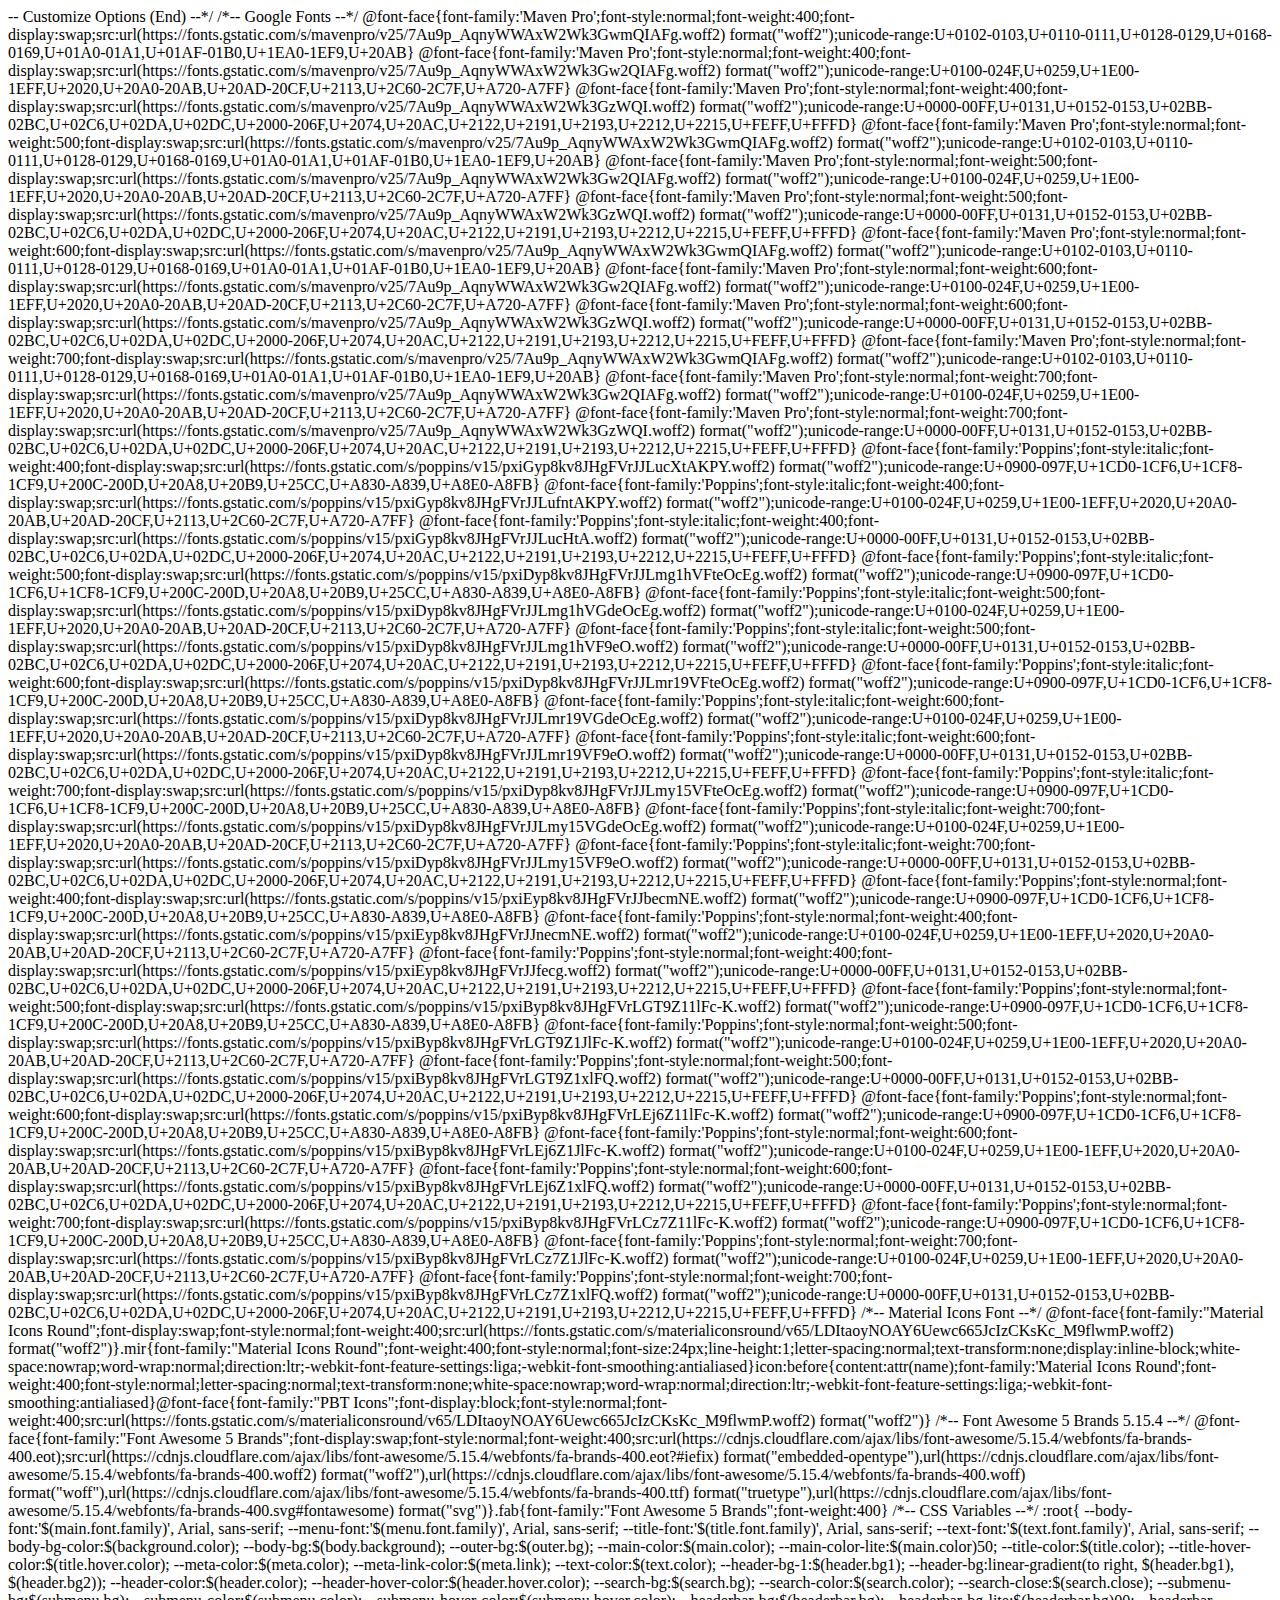
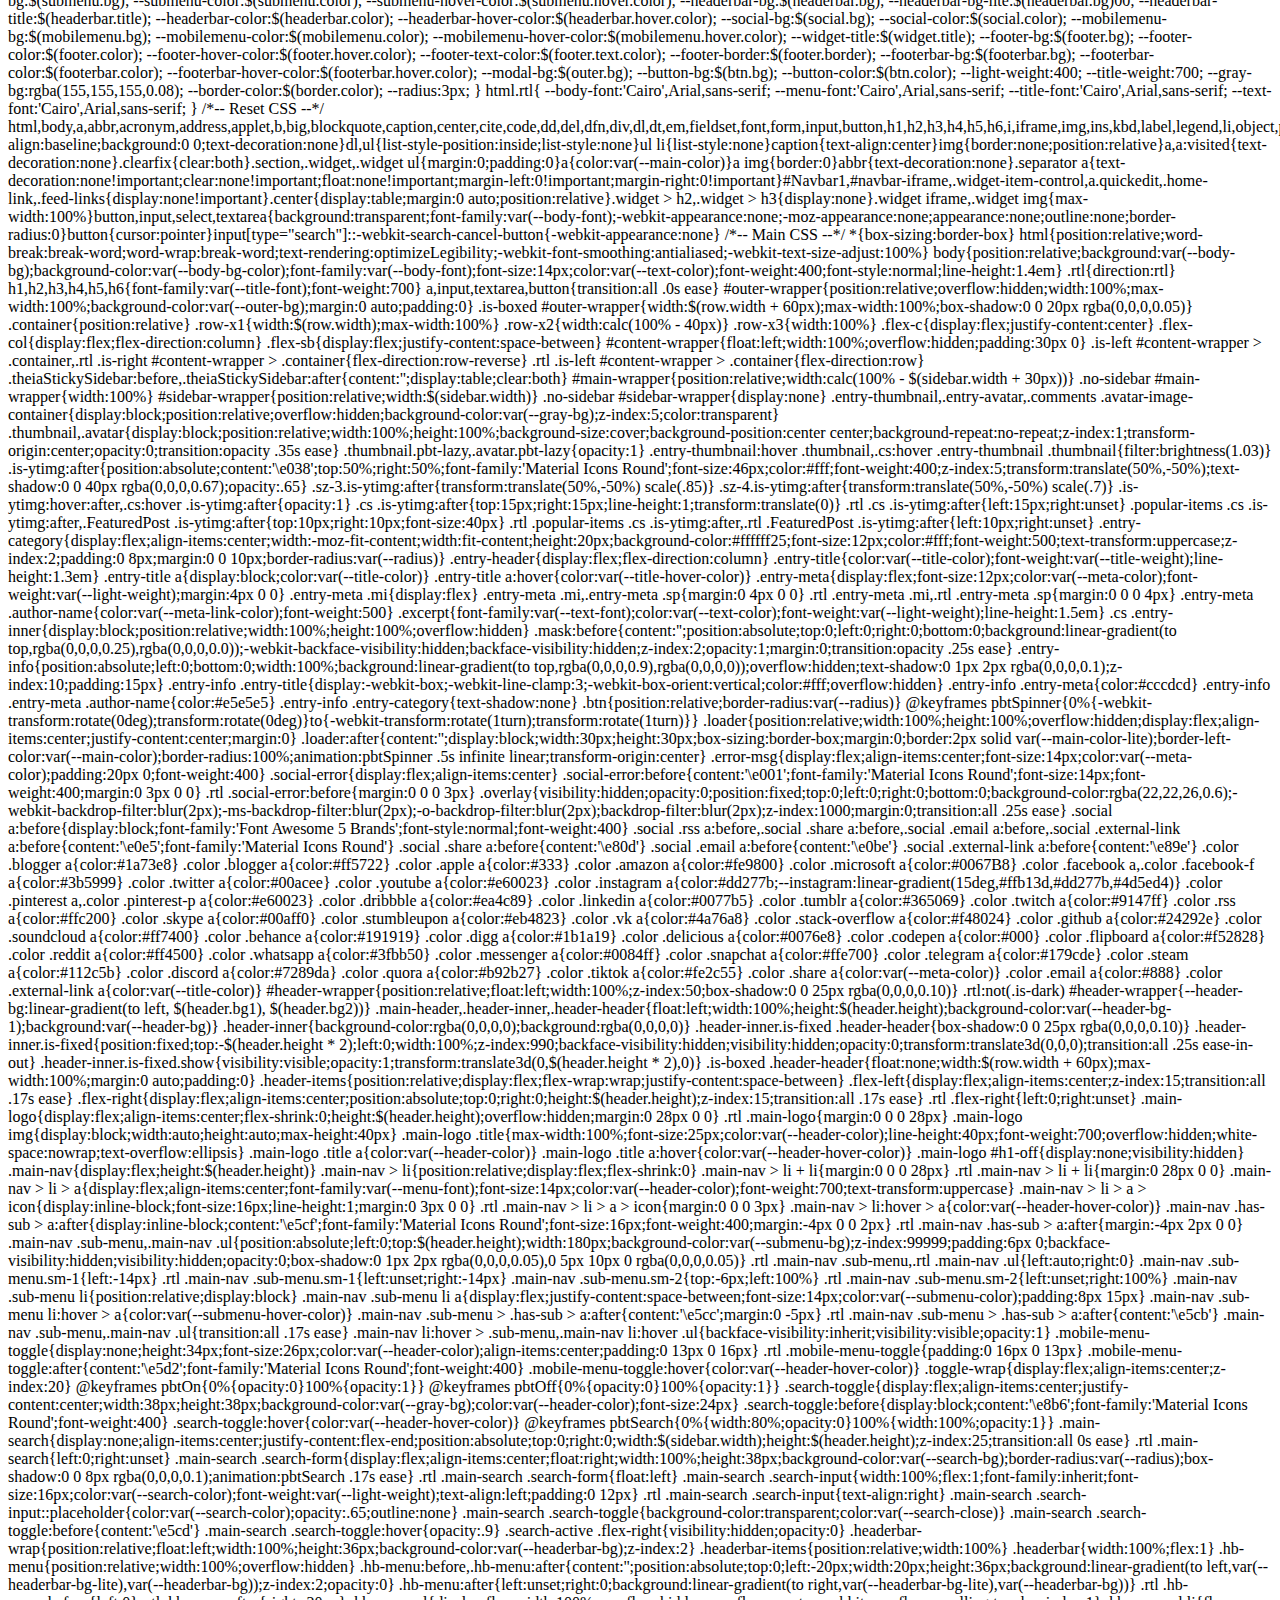
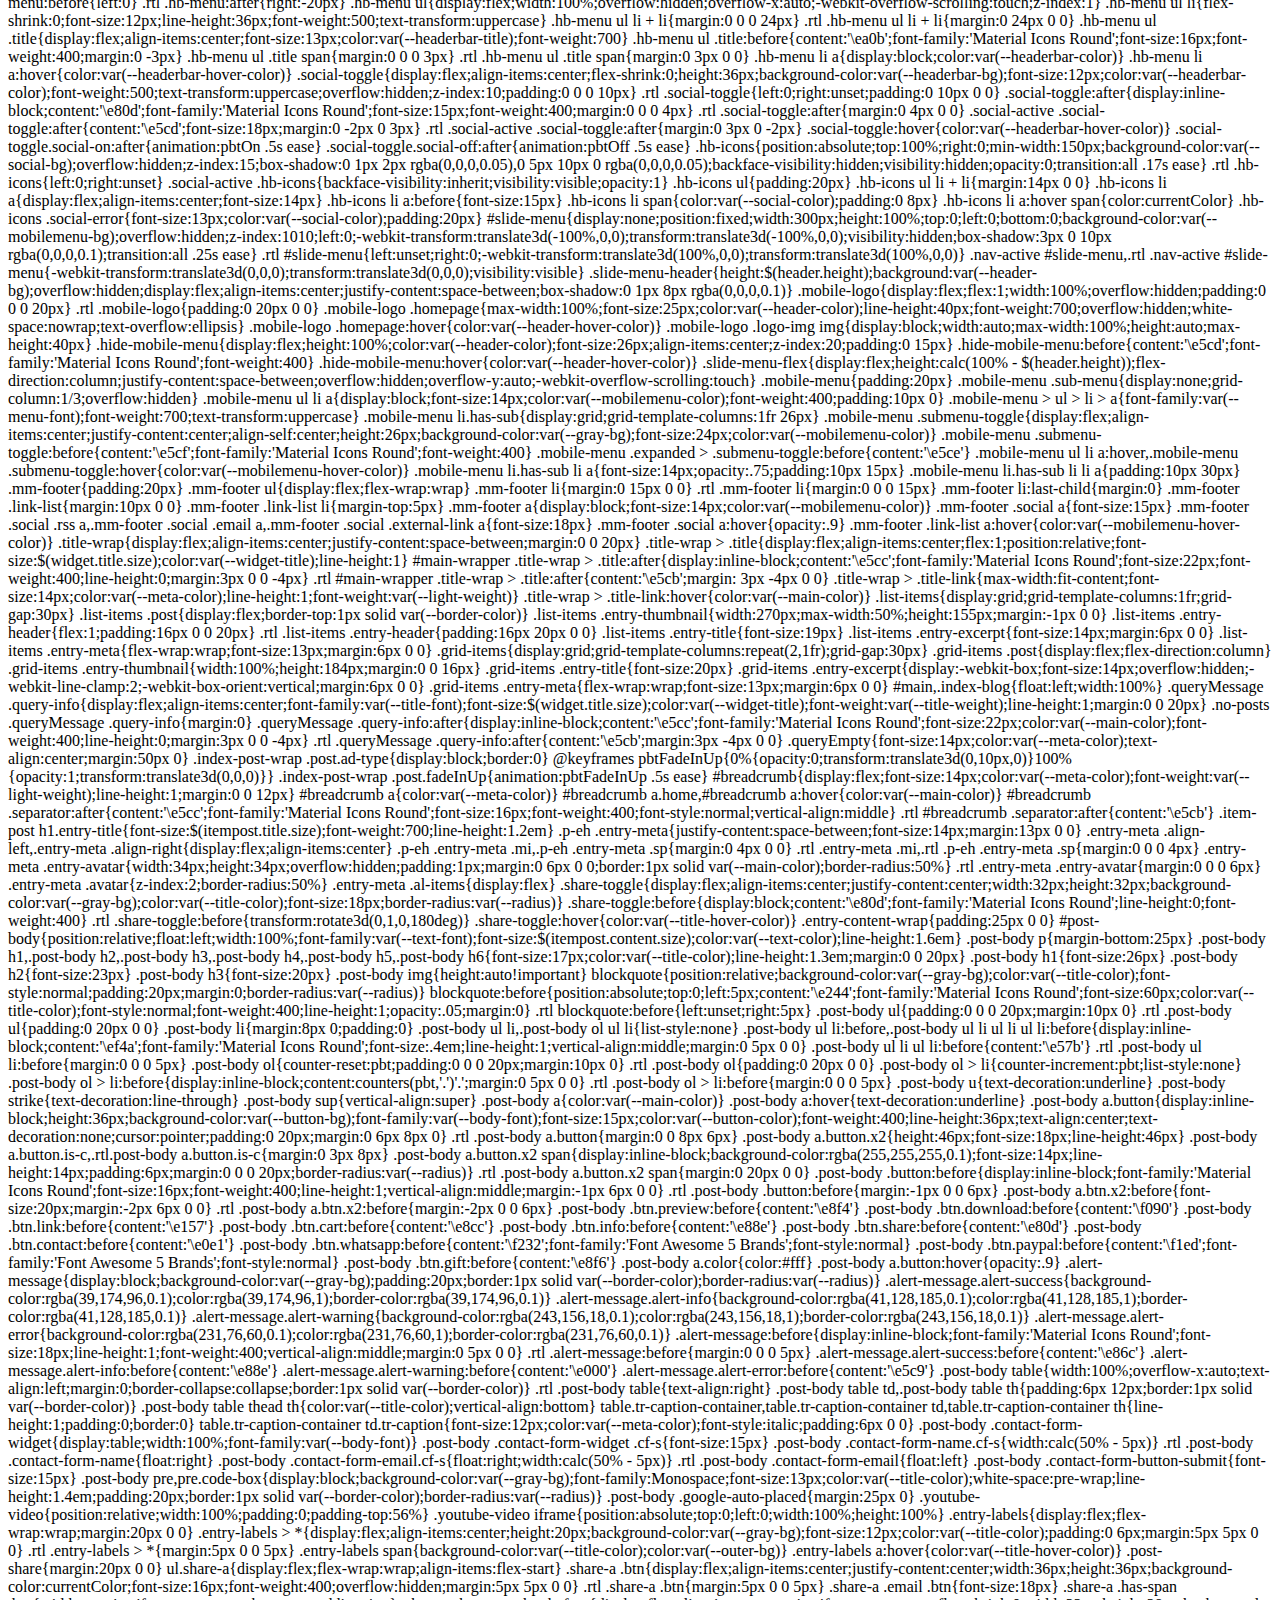
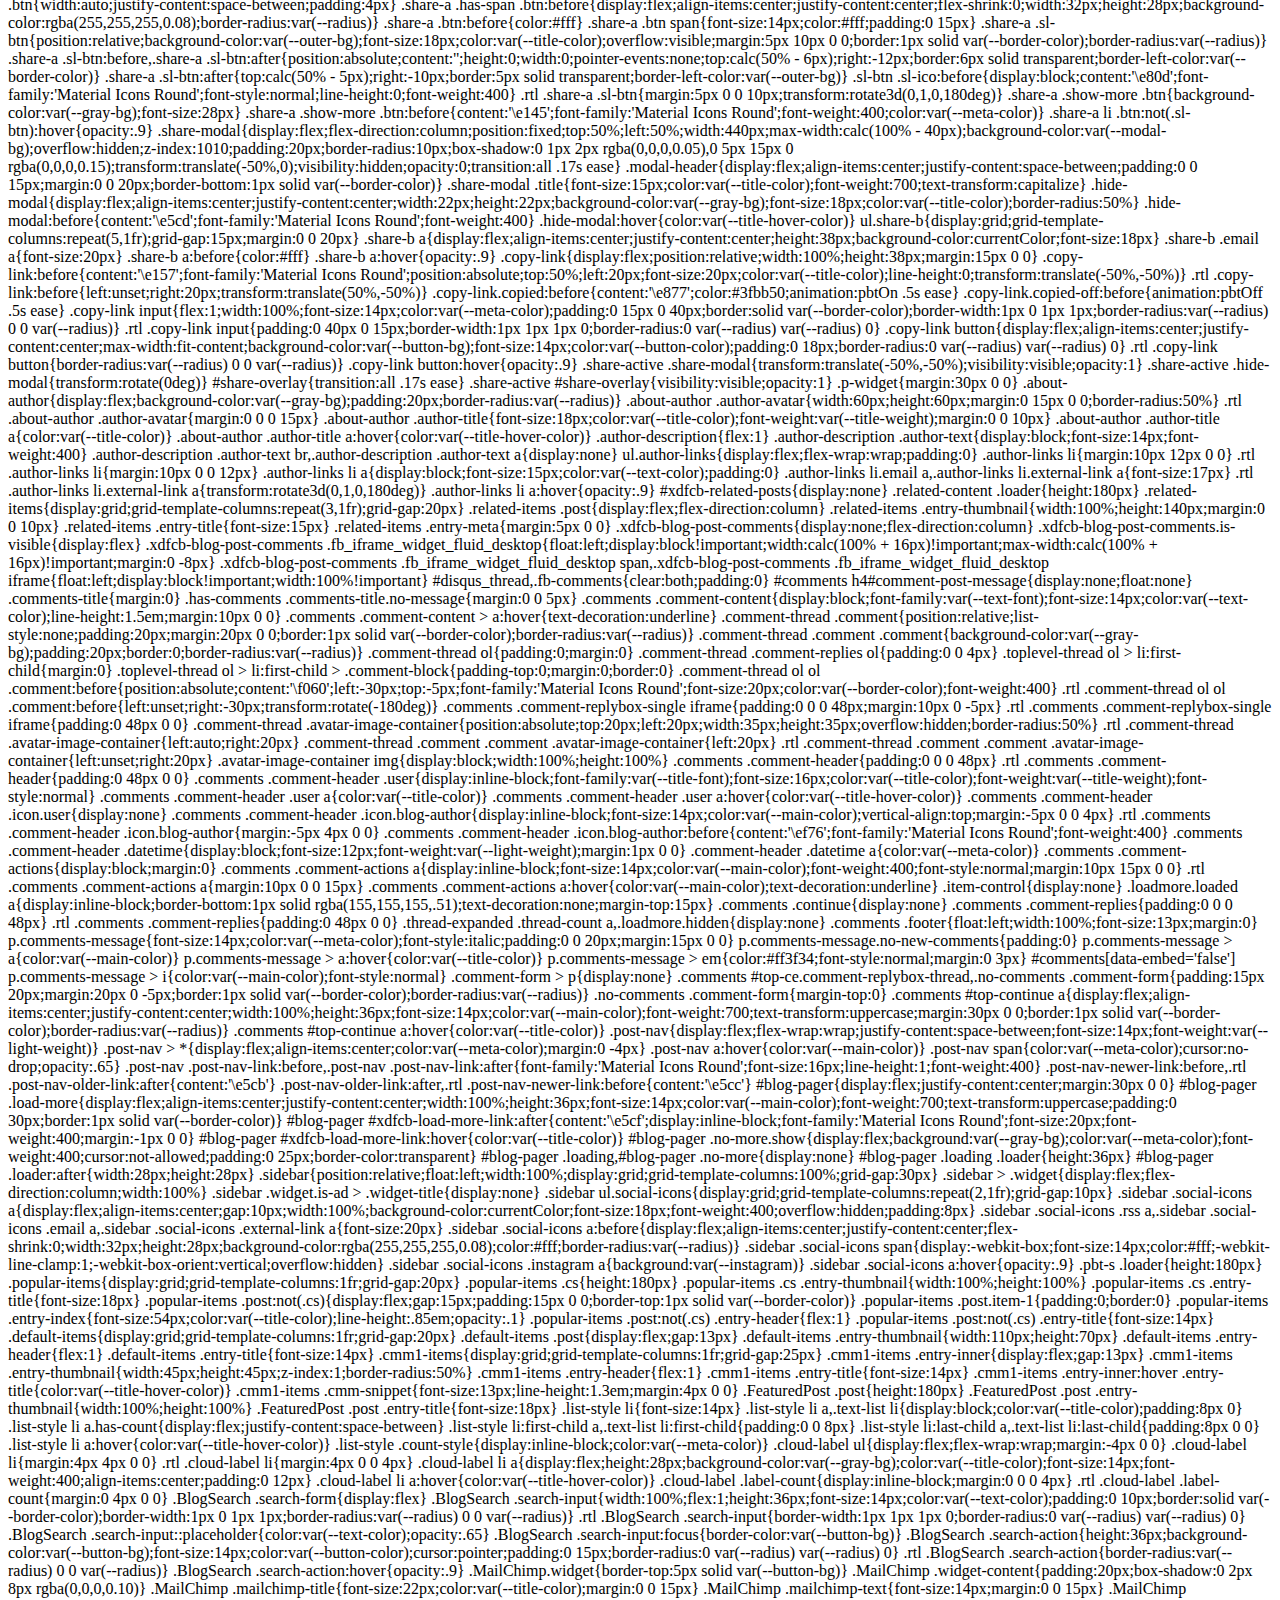
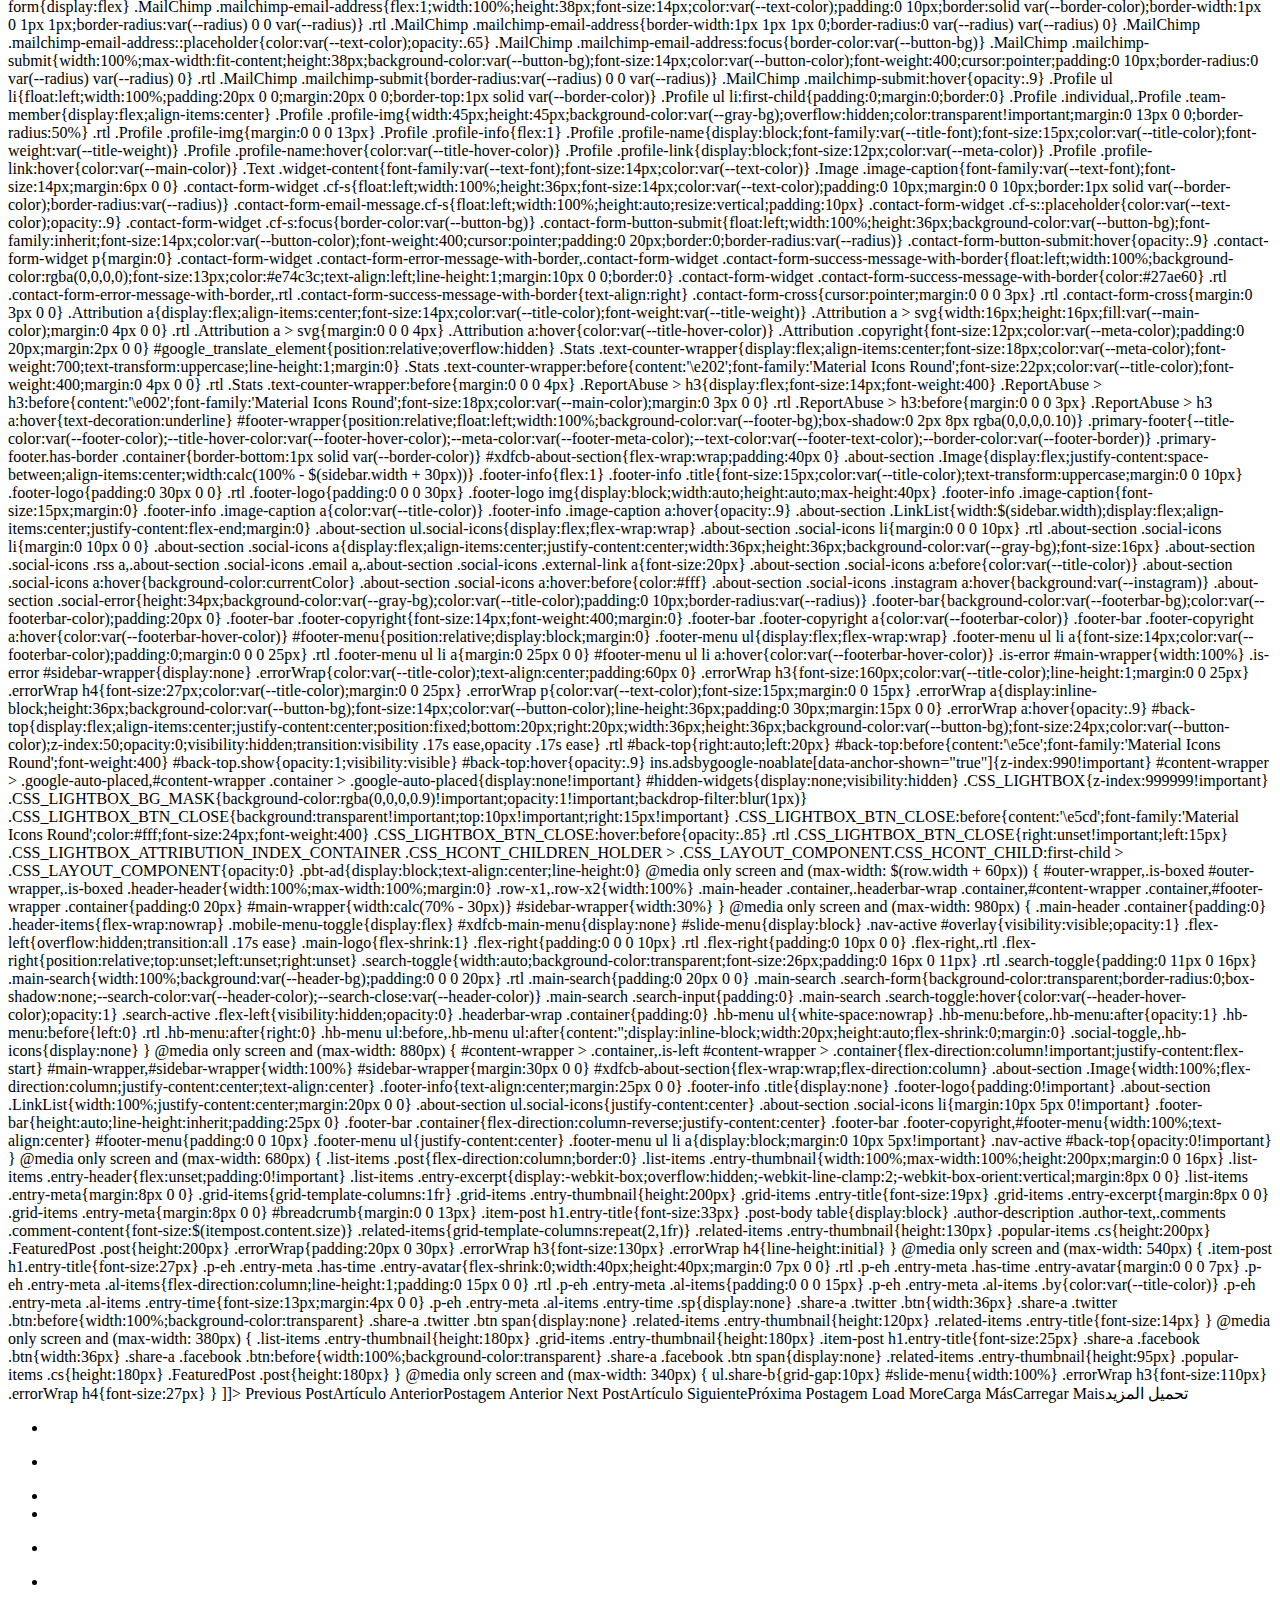
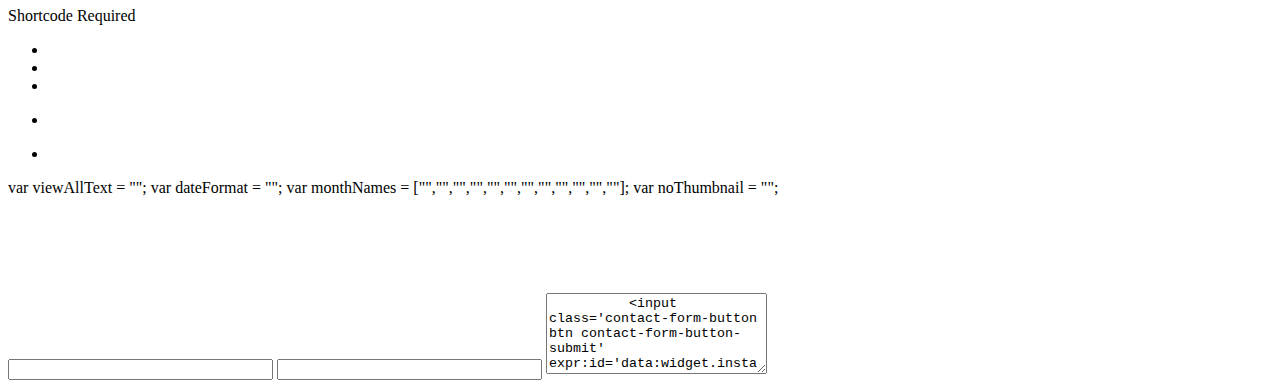
<file: blogger_.template.html>
<?xml version="1.0" encoding="UTF-8" ?>
<!DOCTYPE html>
<html b:css='false' b:defaultwidgetversion='2' b:layoutsVersion='3' b:responsive='true' b:templateVersion='1.0.0' expr:class='data:blog.languageDirection' expr:dir='data:blog.languageDirection' expr:lang='data:blog.localeUnderscoreDelimited' xmlns='http://www.w3.org/1999/xhtml' xmlns:b='http://www.google.com/2005/gml/b' xmlns:data='http://www.google.com/2005/gml/data' xmlns:expr='http://www.google.com/2005/gml/expr'>
<head>
<b:include name='theme-head'/>
<b:if cond='!data:view.isLayoutMode'>
<b:skin version='1.0.0'><![CDATA[/*
-----------------------------------------------
Blogger Template Style
Name:         TechSpot
Version:      1.0.0 - Free
Author:       Pro Blogger Templates
Author Url:   https://probloggertemplates.com/
-----------------------------------------------*/

/*-- Customize Options (Start) --
<Variable name="keycolor" description="Main Color" type="color" default="#ff4422" value="#ff4422"/>
<Group description="Theme Options" selector="body">
    <Variable name="boxed" description="Boxed Mode" type="length" default="0px" min="0px" max="1px" value="0px"/>
    <Variable name="sidebar" description="Left Sidebar" type="length" default="0px" min="0px" max="1px" value="0px"/>
    <Variable name="fixedmenu" description="Fixed Menu" type="length" default="1px" min="0px" max="1px" value="1px"/>
    <Variable name="fixedsidebar" description="Fixed Sidebar" type="length" default="1px" min="0px" max="1px" value="1px"/>
</Group>
<Group description="Widths" selector="body">
    <Variable name="row.width" description="Container Width" type="length" default="1058px" min="970px" max="1094px" value="1058px"/>
    <Variable name="sidebar.width" description="Sidebar Width" type="length" default="300px" min="250px" max="336px" value="300px"/>
</Group>
<Group description="Fonts" selector="body">
    <Variable name="main.font" description="Main Font" type="font" family="Maven Pro" default="normal 400 14px $(family)" value="normal 400 14px $(family)"/>
    <Variable name="menu.font" description="Menu Font" type="font" family="Maven Pro" default="normal 400 14px $(family)" value="normal 400 14px $(family)"/>
    <Variable name="title.font" description="Title Font" type="font" family="Poppins" default="normal 400 14px $(family)" value="normal 400 14px $(family)"/>
    <Variable name="text.font" description="Text Font" type="font" family="Maven Pro" default="normal 400 14px $(family)" value="normal 400 14px $(family)"/>
</Group>
<Group description="Background" selector="body">
	<Variable name="background.color" description="Body Background (Boxed)" type="color" default="#f4f6fa"  value="#f4f6fa"/>
    <Variable name="outer.bg" description="Outer Background" type="color" default="#ffffff"  value="#ffffff"/>
</Group>
<Group description="Colors" selector="body">
    <Variable name="main.color" description="Main Color" type="color" default="#ff4422" value="#ff4422"/>
    <Variable name="title.color" description="Title Color" type="color" default="#0a0a0a" value="#0a0a0a"/>
    <Variable name="title.hover.color" description="Title Hover Color" type="color" default="$(main.color)" value="#ff4422"/>
    <Variable name="meta.color" description="Meta Color" type="color" default="#a7aab2" value="#a7aab2"/>
    <Variable name="meta.link" description="Meta Link Color" type="color" default="$(main.color)" value="#ff4422"/>
    <Variable name="text.color" description="Text Color" type="color" default="#505666"  value="#505666"/>
    <Variable name="border.color" description="Border Color" type="color" default="#efefef"  value="#efefef"/>
</Group>
<Group description="Header" selector="#header-wrapper">
    <Variable name="header.height" description="Height" type="length" default="60px" min="50px" max="70px" value="60px"/>
    <Variable name="header.bg1" description="Background (Left)" type="color" default="#ff4422" value="#ff4422"/>
    <Variable name="header.bg2" description="Background (Right)" type="color" default="#f4006f" value="#f4006f"/>
    <Variable name="header.color" description="Color" type="color" default="#ffffff" value="#ffffff"/>
    <Variable name="header.hover.color" description="Hover Color" type="color" default="#fedde3" value="#fedde3"/>
    <Variable name="search.bg" description="Search Background" type="color" default="#ffffff" value="#ffffff"/>
    <Variable name="search.color" description="Search Color" type="color" default="$(text.color)" value="#505666"/>
    <Variable name="search.close" description="Search Close Icon" type="color" default="$(header.bg2)" value="#f4006f"/>
</Group>
<Group description="Sub Menu" selector="#header-wrapper">
    <Variable name="submenu.bg" description="Background" type="color" default="#0a0a0a" value="#0a0a0a"/>
    <Variable name="submenu.color" description="Color" type="color" default="#ffffff" value="#ffffff"/>
    <Variable name="submenu.hover.color" description="Hover Color" type="color" default="$(main.color)" value="#ff4422"/>
</Group>
<Group description="Header Bar" selector="nav.headerbar-wrap">
    <Variable name="headerbar.bg" description="Background" type="color" default="#ffffff" value="#ffffff"/>
    <Variable name="headerbar.title" description="Title Color" type="color" default="$(title.color)" value="#0a0a0a"/>
    <Variable name="headerbar.color" description="Link Color" type="color" default="$(text.color)" value="#505666"/>
    <Variable name="headerbar.hover.color" description="Link Hover Color" type="color" default="$(main.color)" value="#ff4422"/>
    <Variable name="social.bg" description="Social Background" type="color" default="$(submenu.bg)" value="#0a0a0a"/>
    <Variable name="social.color" description="Social Color" type="color" default="$(submenu.color)" value="#ffffff"/>
</Group>
<Group description="Mobile Menu" selector="body">
    <Variable name="mobilemenu.bg" description="Background" type="color" default="#ffffff" value="#ffffff"/>
    <Variable name="mobilemenu.color" description="Color" type="color" default="$(title.color)" value="#0a0a0a"/>
    <Variable name="mobilemenu.hover.color" description="Hover Color" type="color" default="$(main.color)" value="#ff4422"/>
</Group>
<Group description="Widgets" selector="body">
    <Variable name="widget.title" description="Title Color" type="color" default="$(main.color)" value="#ff4422"/>
    <Variable name="widget.title.size" description="Font Size" type="length" default="22px" min="18px" max="27px" value="22px"/>
</Group>
<Group description="Blog Posts" selector="body">
    <Variable name="gridstyle" description="Grid Style" type="length" default="0px" min="0px" max="1px" value="0px"/>
    <Variable name="summary" description="Show Summary" type="length" default="1px" min="0px" max="1px" value="1px"/>
    <Variable name="entrytag" description="Entry Tag" type="length" default="1px" min="0px" max="1px" value="1px"/>
</Group>
<Group description="Post Page" selector="body">
	<Variable name="topad.onpost" description="Show Top ADS" type="length" default="1px" min="0px" max="1px" value="1px"/>
    <Variable name="breadcrumb" description="Breadcrumbs" type="length" default="1px" min="0px" max="1px" value="1px"/>
    <Variable name="itempost.title.size" description="Title Font Size" type="length" default="37px" min="20px" max="50px" value="37px"/>
    <Variable name="itempost.content.size" description="Text Font Size" type="length" default="15px" min="12px" max="20px" value="15px"/>
    <Variable name="postnav" description="Navigation" type="length" default="1px" min="0px" max="1px" value="1px"/>
	<Variable name="footerad.onpost" description="Show Footer ADS" type="length" default="1px" min="0px" max="1px" value="1px"/>
</Group>
<Group description="Footer" selector="#footer-wrapper">
    <Variable name="footer.bg" description="Background" type="color" default="#0a0a0a" value="#0a0a0a"/>
    <Variable name="footer.color" description="Color" type="color" default="#ffffff" value="#ffffff"/>
    <Variable name="footer.hover.color" description="Hover Color" type="color" default="$(main.color)" value="#ff4422"/>
    <Variable name="footer.text.color" description="Text Color" type="color" default="#a7aab2" value="#a7aab2"/>
    <Variable name="footer.border" description="Border Color" type="color" default="#1b1b1b" value="#1b1b1b"/>
</Group>
<Group description="Footer Bar" selector="div.footer-bar">
    <Variable name="footerbar.bg" description="Background" type="color" default="#000000" value="#000000"/>
    <Variable name="footerbar.color" description="Color" type="color" default="#ffffff" value="#ffffff"/>
    <Variable name="footerbar.hover.color" description="Hover Color" type="color" default="$(main.color)" value="#ff4422"/>
</Group>
<Group description="Buttons" selector="body">
    <Variable name="btn.bg" description="Background" type="color" default="$(main.color)" value="#ff4422"/>
    <Variable name="btn.color" description="Color" type="color" default="#ffffff" value="#ffffff"/>
</Group>
<Group description="Fix Blur (Fonts)" selector="body">
    <!-- Site Font -->
    <Variable name="mainfont.italic" description="Main Font Italic" type="font" default="italic 400 14px $(main.font.family)" value="italic 400 14px $(family)"/>
    <Variable name="mainfont.medium" description="Main Font Medium" type="font" default="normal 500 14px $(main.font.family)" value="normal 500 14px $(family)"/>
    <Variable name="mainfont.medium.italic" description="Main Font Medium Italic" type="font" default="italic 500 14px $(main.font.family)" value="italic 500 14px $(family)"/>
    <Variable name="mainfont.semibold" description="Main Font Semi Bold" type="font" default="normal 600 14px $(main.font.family)" value="normal 600 14px $(family)"/>
    <Variable name="mainfont.semibold.italic" description="Main Font Semi Bold Italic" type="font" default="italic 600 14px $(main.font.family)" value="italic 600 14px $(family)"/>
    <Variable name="mainfont.bold" description="Main Font Bold" type="font" default="normal 700 14px $(main.font.family)" value="normal 700 14px $(family)"/>
    <Variable name="mainfont.bold.italic" description="Main Font Bold Italic" type="font" default="italic 700 14px $(main.font.family)" value="italic 700 14px $(family)"/>
    <!-- Menu Font -->
    <Variable name="menufont.bold" description="Menu Font Bold" type="font" default="normal 700 14px $(menu.font.family)" value="normal 700 14px $(family)"/>
    <!-- Title Font -->
    <Variable name="titlefont.bold" description="Title Font Bold" type="font" default="normal 700 14px $(title.font.family)" value="normal 700 14px $(family)"/>
    <Variable name="titlefont.bold.italic" description="Title Font Bold Italic" type="font" default="italic 700 14px $(title.font.family)" value="italic 700 14px $(family)"/>
    <!-- Text Font -->
    <Variable name="textfont.italic" description="Text Font Italic" type="font" default="italic 400 14px $(text.font.family)" value="italic 400 14px $(family)"/>
    <Variable name="textfont.bold" description="Text Font Bold" type="font" default="normal 700 14px $(text.font.family)" value="normal 700 14px $(family)"/>
    <Variable name="textfont.bold.italic" description="Text Font Bold Italic" type="font" default="italic 700 14px $(text.font.family)" value="italic 700 14px $(family)"/>
</Group>
<Variable name="body.background" description="Background" type="background" color="$(background.color)" default="$(color) none repeat fixed top left" value="$(color) none repeat fixed top left"/>
<Variable name="body.background.color" description="Comments Background" hideEditor="true" type="color" default="transparent"  value="transparent"/>
<Variable name="body.title.color" description="Comments Color" hideEditor="true" type="color" default="$(title.color)" value="#0a0a0a"/>
<Variable name="body.text.color" description="Comments Text Color" hideEditor="true" type="color" default="$(text.color)"  value="#505666"/>
<Variable name="body.link.color" description="Comments Link Color" hideEditor="true" type="color" default="$(main.color)"  value="#ff4422"/>
<Variable name="body.text.font" description="Comments Font 1" hideEditor="true" type="font" default="normal 400 14px poppins, Arial, sans-serif !important"  value="normal 400 14px poppins, Arial, sans-serif !important"/>
<Variable name="body.action.font.large" description="Comments Font 2" hideEditor="true" type="font" default="normal 700 14px poppins, Arial, sans-serif !important"  value="normal 700 14px poppins, Arial, sans-serif !important"/>
-- Customize Options (End) --*/

/*-- Google Fonts --*/
@font-face{font-family:'Maven Pro';font-style:normal;font-weight:400;font-display:swap;src:url(https://fonts.gstatic.com/s/mavenpro/v25/7Au9p_AqnyWWAxW2Wk3GwmQIAFg.woff2) format("woff2");unicode-range:U+0102-0103,U+0110-0111,U+0128-0129,U+0168-0169,U+01A0-01A1,U+01AF-01B0,U+1EA0-1EF9,U+20AB} @font-face{font-family:'Maven Pro';font-style:normal;font-weight:400;font-display:swap;src:url(https://fonts.gstatic.com/s/mavenpro/v25/7Au9p_AqnyWWAxW2Wk3Gw2QIAFg.woff2) format("woff2");unicode-range:U+0100-024F,U+0259,U+1E00-1EFF,U+2020,U+20A0-20AB,U+20AD-20CF,U+2113,U+2C60-2C7F,U+A720-A7FF} @font-face{font-family:'Maven Pro';font-style:normal;font-weight:400;font-display:swap;src:url(https://fonts.gstatic.com/s/mavenpro/v25/7Au9p_AqnyWWAxW2Wk3GzWQI.woff2) format("woff2");unicode-range:U+0000-00FF,U+0131,U+0152-0153,U+02BB-02BC,U+02C6,U+02DA,U+02DC,U+2000-206F,U+2074,U+20AC,U+2122,U+2191,U+2193,U+2212,U+2215,U+FEFF,U+FFFD} @font-face{font-family:'Maven Pro';font-style:normal;font-weight:500;font-display:swap;src:url(https://fonts.gstatic.com/s/mavenpro/v25/7Au9p_AqnyWWAxW2Wk3GwmQIAFg.woff2) format("woff2");unicode-range:U+0102-0103,U+0110-0111,U+0128-0129,U+0168-0169,U+01A0-01A1,U+01AF-01B0,U+1EA0-1EF9,U+20AB} @font-face{font-family:'Maven Pro';font-style:normal;font-weight:500;font-display:swap;src:url(https://fonts.gstatic.com/s/mavenpro/v25/7Au9p_AqnyWWAxW2Wk3Gw2QIAFg.woff2) format("woff2");unicode-range:U+0100-024F,U+0259,U+1E00-1EFF,U+2020,U+20A0-20AB,U+20AD-20CF,U+2113,U+2C60-2C7F,U+A720-A7FF} @font-face{font-family:'Maven Pro';font-style:normal;font-weight:500;font-display:swap;src:url(https://fonts.gstatic.com/s/mavenpro/v25/7Au9p_AqnyWWAxW2Wk3GzWQI.woff2) format("woff2");unicode-range:U+0000-00FF,U+0131,U+0152-0153,U+02BB-02BC,U+02C6,U+02DA,U+02DC,U+2000-206F,U+2074,U+20AC,U+2122,U+2191,U+2193,U+2212,U+2215,U+FEFF,U+FFFD} @font-face{font-family:'Maven Pro';font-style:normal;font-weight:600;font-display:swap;src:url(https://fonts.gstatic.com/s/mavenpro/v25/7Au9p_AqnyWWAxW2Wk3GwmQIAFg.woff2) format("woff2");unicode-range:U+0102-0103,U+0110-0111,U+0128-0129,U+0168-0169,U+01A0-01A1,U+01AF-01B0,U+1EA0-1EF9,U+20AB} @font-face{font-family:'Maven Pro';font-style:normal;font-weight:600;font-display:swap;src:url(https://fonts.gstatic.com/s/mavenpro/v25/7Au9p_AqnyWWAxW2Wk3Gw2QIAFg.woff2) format("woff2");unicode-range:U+0100-024F,U+0259,U+1E00-1EFF,U+2020,U+20A0-20AB,U+20AD-20CF,U+2113,U+2C60-2C7F,U+A720-A7FF} @font-face{font-family:'Maven Pro';font-style:normal;font-weight:600;font-display:swap;src:url(https://fonts.gstatic.com/s/mavenpro/v25/7Au9p_AqnyWWAxW2Wk3GzWQI.woff2) format("woff2");unicode-range:U+0000-00FF,U+0131,U+0152-0153,U+02BB-02BC,U+02C6,U+02DA,U+02DC,U+2000-206F,U+2074,U+20AC,U+2122,U+2191,U+2193,U+2212,U+2215,U+FEFF,U+FFFD} @font-face{font-family:'Maven Pro';font-style:normal;font-weight:700;font-display:swap;src:url(https://fonts.gstatic.com/s/mavenpro/v25/7Au9p_AqnyWWAxW2Wk3GwmQIAFg.woff2) format("woff2");unicode-range:U+0102-0103,U+0110-0111,U+0128-0129,U+0168-0169,U+01A0-01A1,U+01AF-01B0,U+1EA0-1EF9,U+20AB} @font-face{font-family:'Maven Pro';font-style:normal;font-weight:700;font-display:swap;src:url(https://fonts.gstatic.com/s/mavenpro/v25/7Au9p_AqnyWWAxW2Wk3Gw2QIAFg.woff2) format("woff2");unicode-range:U+0100-024F,U+0259,U+1E00-1EFF,U+2020,U+20A0-20AB,U+20AD-20CF,U+2113,U+2C60-2C7F,U+A720-A7FF} @font-face{font-family:'Maven Pro';font-style:normal;font-weight:700;font-display:swap;src:url(https://fonts.gstatic.com/s/mavenpro/v25/7Au9p_AqnyWWAxW2Wk3GzWQI.woff2) format("woff2");unicode-range:U+0000-00FF,U+0131,U+0152-0153,U+02BB-02BC,U+02C6,U+02DA,U+02DC,U+2000-206F,U+2074,U+20AC,U+2122,U+2191,U+2193,U+2212,U+2215,U+FEFF,U+FFFD}

@font-face{font-family:'Poppins';font-style:italic;font-weight:400;font-display:swap;src:url(https://fonts.gstatic.com/s/poppins/v15/pxiGyp8kv8JHgFVrJJLucXtAKPY.woff2) format("woff2");unicode-range:U+0900-097F,U+1CD0-1CF6,U+1CF8-1CF9,U+200C-200D,U+20A8,U+20B9,U+25CC,U+A830-A839,U+A8E0-A8FB}
@font-face{font-family:'Poppins';font-style:italic;font-weight:400;font-display:swap;src:url(https://fonts.gstatic.com/s/poppins/v15/pxiGyp8kv8JHgFVrJJLufntAKPY.woff2) format("woff2");unicode-range:U+0100-024F,U+0259,U+1E00-1EFF,U+2020,U+20A0-20AB,U+20AD-20CF,U+2113,U+2C60-2C7F,U+A720-A7FF}
@font-face{font-family:'Poppins';font-style:italic;font-weight:400;font-display:swap;src:url(https://fonts.gstatic.com/s/poppins/v15/pxiGyp8kv8JHgFVrJJLucHtA.woff2) format("woff2");unicode-range:U+0000-00FF,U+0131,U+0152-0153,U+02BB-02BC,U+02C6,U+02DA,U+02DC,U+2000-206F,U+2074,U+20AC,U+2122,U+2191,U+2193,U+2212,U+2215,U+FEFF,U+FFFD}
@font-face{font-family:'Poppins';font-style:italic;font-weight:500;font-display:swap;src:url(https://fonts.gstatic.com/s/poppins/v15/pxiDyp8kv8JHgFVrJJLmg1hVFteOcEg.woff2) format("woff2");unicode-range:U+0900-097F,U+1CD0-1CF6,U+1CF8-1CF9,U+200C-200D,U+20A8,U+20B9,U+25CC,U+A830-A839,U+A8E0-A8FB}
@font-face{font-family:'Poppins';font-style:italic;font-weight:500;font-display:swap;src:url(https://fonts.gstatic.com/s/poppins/v15/pxiDyp8kv8JHgFVrJJLmg1hVGdeOcEg.woff2) format("woff2");unicode-range:U+0100-024F,U+0259,U+1E00-1EFF,U+2020,U+20A0-20AB,U+20AD-20CF,U+2113,U+2C60-2C7F,U+A720-A7FF}
@font-face{font-family:'Poppins';font-style:italic;font-weight:500;font-display:swap;src:url(https://fonts.gstatic.com/s/poppins/v15/pxiDyp8kv8JHgFVrJJLmg1hVF9eO.woff2) format("woff2");unicode-range:U+0000-00FF,U+0131,U+0152-0153,U+02BB-02BC,U+02C6,U+02DA,U+02DC,U+2000-206F,U+2074,U+20AC,U+2122,U+2191,U+2193,U+2212,U+2215,U+FEFF,U+FFFD}
@font-face{font-family:'Poppins';font-style:italic;font-weight:600;font-display:swap;src:url(https://fonts.gstatic.com/s/poppins/v15/pxiDyp8kv8JHgFVrJJLmr19VFteOcEg.woff2) format("woff2");unicode-range:U+0900-097F,U+1CD0-1CF6,U+1CF8-1CF9,U+200C-200D,U+20A8,U+20B9,U+25CC,U+A830-A839,U+A8E0-A8FB}
@font-face{font-family:'Poppins';font-style:italic;font-weight:600;font-display:swap;src:url(https://fonts.gstatic.com/s/poppins/v15/pxiDyp8kv8JHgFVrJJLmr19VGdeOcEg.woff2) format("woff2");unicode-range:U+0100-024F,U+0259,U+1E00-1EFF,U+2020,U+20A0-20AB,U+20AD-20CF,U+2113,U+2C60-2C7F,U+A720-A7FF}
@font-face{font-family:'Poppins';font-style:italic;font-weight:600;font-display:swap;src:url(https://fonts.gstatic.com/s/poppins/v15/pxiDyp8kv8JHgFVrJJLmr19VF9eO.woff2) format("woff2");unicode-range:U+0000-00FF,U+0131,U+0152-0153,U+02BB-02BC,U+02C6,U+02DA,U+02DC,U+2000-206F,U+2074,U+20AC,U+2122,U+2191,U+2193,U+2212,U+2215,U+FEFF,U+FFFD}
@font-face{font-family:'Poppins';font-style:italic;font-weight:700;font-display:swap;src:url(https://fonts.gstatic.com/s/poppins/v15/pxiDyp8kv8JHgFVrJJLmy15VFteOcEg.woff2) format("woff2");unicode-range:U+0900-097F,U+1CD0-1CF6,U+1CF8-1CF9,U+200C-200D,U+20A8,U+20B9,U+25CC,U+A830-A839,U+A8E0-A8FB}
@font-face{font-family:'Poppins';font-style:italic;font-weight:700;font-display:swap;src:url(https://fonts.gstatic.com/s/poppins/v15/pxiDyp8kv8JHgFVrJJLmy15VGdeOcEg.woff2) format("woff2");unicode-range:U+0100-024F,U+0259,U+1E00-1EFF,U+2020,U+20A0-20AB,U+20AD-20CF,U+2113,U+2C60-2C7F,U+A720-A7FF}
@font-face{font-family:'Poppins';font-style:italic;font-weight:700;font-display:swap;src:url(https://fonts.gstatic.com/s/poppins/v15/pxiDyp8kv8JHgFVrJJLmy15VF9eO.woff2) format("woff2");unicode-range:U+0000-00FF,U+0131,U+0152-0153,U+02BB-02BC,U+02C6,U+02DA,U+02DC,U+2000-206F,U+2074,U+20AC,U+2122,U+2191,U+2193,U+2212,U+2215,U+FEFF,U+FFFD}
@font-face{font-family:'Poppins';font-style:normal;font-weight:400;font-display:swap;src:url(https://fonts.gstatic.com/s/poppins/v15/pxiEyp8kv8JHgFVrJJbecmNE.woff2) format("woff2");unicode-range:U+0900-097F,U+1CD0-1CF6,U+1CF8-1CF9,U+200C-200D,U+20A8,U+20B9,U+25CC,U+A830-A839,U+A8E0-A8FB}
@font-face{font-family:'Poppins';font-style:normal;font-weight:400;font-display:swap;src:url(https://fonts.gstatic.com/s/poppins/v15/pxiEyp8kv8JHgFVrJJnecmNE.woff2) format("woff2");unicode-range:U+0100-024F,U+0259,U+1E00-1EFF,U+2020,U+20A0-20AB,U+20AD-20CF,U+2113,U+2C60-2C7F,U+A720-A7FF}
@font-face{font-family:'Poppins';font-style:normal;font-weight:400;font-display:swap;src:url(https://fonts.gstatic.com/s/poppins/v15/pxiEyp8kv8JHgFVrJJfecg.woff2) format("woff2");unicode-range:U+0000-00FF,U+0131,U+0152-0153,U+02BB-02BC,U+02C6,U+02DA,U+02DC,U+2000-206F,U+2074,U+20AC,U+2122,U+2191,U+2193,U+2212,U+2215,U+FEFF,U+FFFD}
@font-face{font-family:'Poppins';font-style:normal;font-weight:500;font-display:swap;src:url(https://fonts.gstatic.com/s/poppins/v15/pxiByp8kv8JHgFVrLGT9Z11lFc-K.woff2) format("woff2");unicode-range:U+0900-097F,U+1CD0-1CF6,U+1CF8-1CF9,U+200C-200D,U+20A8,U+20B9,U+25CC,U+A830-A839,U+A8E0-A8FB}
@font-face{font-family:'Poppins';font-style:normal;font-weight:500;font-display:swap;src:url(https://fonts.gstatic.com/s/poppins/v15/pxiByp8kv8JHgFVrLGT9Z1JlFc-K.woff2) format("woff2");unicode-range:U+0100-024F,U+0259,U+1E00-1EFF,U+2020,U+20A0-20AB,U+20AD-20CF,U+2113,U+2C60-2C7F,U+A720-A7FF}
@font-face{font-family:'Poppins';font-style:normal;font-weight:500;font-display:swap;src:url(https://fonts.gstatic.com/s/poppins/v15/pxiByp8kv8JHgFVrLGT9Z1xlFQ.woff2) format("woff2");unicode-range:U+0000-00FF,U+0131,U+0152-0153,U+02BB-02BC,U+02C6,U+02DA,U+02DC,U+2000-206F,U+2074,U+20AC,U+2122,U+2191,U+2193,U+2212,U+2215,U+FEFF,U+FFFD}
@font-face{font-family:'Poppins';font-style:normal;font-weight:600;font-display:swap;src:url(https://fonts.gstatic.com/s/poppins/v15/pxiByp8kv8JHgFVrLEj6Z11lFc-K.woff2) format("woff2");unicode-range:U+0900-097F,U+1CD0-1CF6,U+1CF8-1CF9,U+200C-200D,U+20A8,U+20B9,U+25CC,U+A830-A839,U+A8E0-A8FB}
@font-face{font-family:'Poppins';font-style:normal;font-weight:600;font-display:swap;src:url(https://fonts.gstatic.com/s/poppins/v15/pxiByp8kv8JHgFVrLEj6Z1JlFc-K.woff2) format("woff2");unicode-range:U+0100-024F,U+0259,U+1E00-1EFF,U+2020,U+20A0-20AB,U+20AD-20CF,U+2113,U+2C60-2C7F,U+A720-A7FF}
@font-face{font-family:'Poppins';font-style:normal;font-weight:600;font-display:swap;src:url(https://fonts.gstatic.com/s/poppins/v15/pxiByp8kv8JHgFVrLEj6Z1xlFQ.woff2) format("woff2");unicode-range:U+0000-00FF,U+0131,U+0152-0153,U+02BB-02BC,U+02C6,U+02DA,U+02DC,U+2000-206F,U+2074,U+20AC,U+2122,U+2191,U+2193,U+2212,U+2215,U+FEFF,U+FFFD}
@font-face{font-family:'Poppins';font-style:normal;font-weight:700;font-display:swap;src:url(https://fonts.gstatic.com/s/poppins/v15/pxiByp8kv8JHgFVrLCz7Z11lFc-K.woff2) format("woff2");unicode-range:U+0900-097F,U+1CD0-1CF6,U+1CF8-1CF9,U+200C-200D,U+20A8,U+20B9,U+25CC,U+A830-A839,U+A8E0-A8FB}
@font-face{font-family:'Poppins';font-style:normal;font-weight:700;font-display:swap;src:url(https://fonts.gstatic.com/s/poppins/v15/pxiByp8kv8JHgFVrLCz7Z1JlFc-K.woff2) format("woff2");unicode-range:U+0100-024F,U+0259,U+1E00-1EFF,U+2020,U+20A0-20AB,U+20AD-20CF,U+2113,U+2C60-2C7F,U+A720-A7FF}
@font-face{font-family:'Poppins';font-style:normal;font-weight:700;font-display:swap;src:url(https://fonts.gstatic.com/s/poppins/v15/pxiByp8kv8JHgFVrLCz7Z1xlFQ.woff2) format("woff2");unicode-range:U+0000-00FF,U+0131,U+0152-0153,U+02BB-02BC,U+02C6,U+02DA,U+02DC,U+2000-206F,U+2074,U+20AC,U+2122,U+2191,U+2193,U+2212,U+2215,U+FEFF,U+FFFD}

/*-- Material Icons Font --*/
@font-face{font-family:"Material Icons Round";font-display:swap;font-style:normal;font-weight:400;src:url(https://fonts.gstatic.com/s/materialiconsround/v65/LDItaoyNOAY6Uewc665JcIzCKsKc_M9flwmP.woff2) format("woff2")}.mir{font-family:"Material Icons Round";font-weight:400;font-style:normal;font-size:24px;line-height:1;letter-spacing:normal;text-transform:none;display:inline-block;white-space:nowrap;word-wrap:normal;direction:ltr;-webkit-font-feature-settings:liga;-webkit-font-smoothing:antialiased}icon:before{content:attr(name);font-family:'Material Icons Round';font-weight:400;font-style:normal;letter-spacing:normal;text-transform:none;white-space:nowrap;word-wrap:normal;direction:ltr;-webkit-font-feature-settings:liga;-webkit-font-smoothing:antialiased}@font-face{font-family:"PBT Icons";font-display:block;font-style:normal;font-weight:400;src:url(https://fonts.gstatic.com/s/materialiconsround/v65/LDItaoyNOAY6Uewc665JcIzCKsKc_M9flwmP.woff2) format("woff2")}

/*-- Font Awesome 5 Brands 5.15.4 --*/
@font-face{font-family:"Font Awesome 5 Brands";font-display:swap;font-style:normal;font-weight:400;src:url(https://cdnjs.cloudflare.com/ajax/libs/font-awesome/5.15.4/webfonts/fa-brands-400.eot);src:url(https://cdnjs.cloudflare.com/ajax/libs/font-awesome/5.15.4/webfonts/fa-brands-400.eot?#iefix) format("embedded-opentype"),url(https://cdnjs.cloudflare.com/ajax/libs/font-awesome/5.15.4/webfonts/fa-brands-400.woff2) format("woff2"),url(https://cdnjs.cloudflare.com/ajax/libs/font-awesome/5.15.4/webfonts/fa-brands-400.woff) format("woff"),url(https://cdnjs.cloudflare.com/ajax/libs/font-awesome/5.15.4/webfonts/fa-brands-400.ttf) format("truetype"),url(https://cdnjs.cloudflare.com/ajax/libs/font-awesome/5.15.4/webfonts/fa-brands-400.svg#fontawesome) format("svg")}.fab{font-family:"Font Awesome 5 Brands";font-weight:400}

/*-- CSS Variables --*/
:root{
--body-font:'$(main.font.family)', Arial, sans-serif;
--menu-font:'$(menu.font.family)', Arial, sans-serif;
--title-font:'$(title.font.family)', Arial, sans-serif;
--text-font:'$(text.font.family)', Arial, sans-serif;
--body-bg-color:$(background.color);
--body-bg:$(body.background);
--outer-bg:$(outer.bg);
--main-color:$(main.color);
--main-color-lite:$(main.color)50;
--title-color:$(title.color);
--title-hover-color:$(title.hover.color);
--meta-color:$(meta.color);
--meta-link-color:$(meta.link);
--text-color:$(text.color);
--header-bg-1:$(header.bg1);
--header-bg:linear-gradient(to right, $(header.bg1), $(header.bg2));
--header-color:$(header.color);
--header-hover-color:$(header.hover.color);
--search-bg:$(search.bg);
--search-color:$(search.color);
--search-close:$(search.close);
--submenu-bg:$(submenu.bg);
--submenu-color:$(submenu.color);
--submenu-hover-color:$(submenu.hover.color);
--headerbar-bg:$(headerbar.bg);
--headerbar-bg-lite:$(headerbar.bg)00;
--headerbar-title:$(headerbar.title);
--headerbar-color:$(headerbar.color);
--headerbar-hover-color:$(headerbar.hover.color);
--social-bg:$(social.bg);
--social-color:$(social.color);
--mobilemenu-bg:$(mobilemenu.bg);
--mobilemenu-color:$(mobilemenu.color);
--mobilemenu-hover-color:$(mobilemenu.hover.color);
--widget-title:$(widget.title);
--footer-bg:$(footer.bg);
--footer-color:$(footer.color);
--footer-hover-color:$(footer.hover.color);
--footer-text-color:$(footer.text.color);
--footer-border:$(footer.border);
--footerbar-bg:$(footerbar.bg);
--footerbar-color:$(footerbar.color);
--footerbar-hover-color:$(footerbar.hover.color);
--modal-bg:$(outer.bg);
--button-bg:$(btn.bg);
--button-color:$(btn.color);
--light-weight:400;
--title-weight:700;
--gray-bg:rgba(155,155,155,0.08);
--border-color:$(border.color);
--radius:3px;
}
html.rtl{
--body-font:'Cairo',Arial,sans-serif;
--menu-font:'Cairo',Arial,sans-serif;
--title-font:'Cairo',Arial,sans-serif;
--text-font:'Cairo',Arial,sans-serif;
}

/*-- Reset CSS --*/
html,body,a,abbr,acronym,address,applet,b,big,blockquote,caption,center,cite,code,dd,del,dfn,div,dl,dt,em,fieldset,font,form,input,button,h1,h2,h3,h4,h5,h6,i,iframe,img,ins,kbd,label,legend,li,object,p,pre,q,s,samp,small,span,strike,strong,sub,sup,table,tbody,td,tfoot,th,thead,tr,tt,u,ul,var{padding:0;margin:0;border:0;outline:none;vertical-align:baseline;background:0 0;text-decoration:none}dl,ul{list-style-position:inside;list-style:none}ul li{list-style:none}caption{text-align:center}img{border:none;position:relative}a,a:visited{text-decoration:none}.clearfix{clear:both}.section,.widget,.widget ul{margin:0;padding:0}a{color:var(--main-color)}a img{border:0}abbr{text-decoration:none}.separator a{text-decoration:none!important;clear:none!important;float:none!important;margin-left:0!important;margin-right:0!important}#Navbar1,#navbar-iframe,.widget-item-control,a.quickedit,.home-link,.feed-links{display:none!important}.center{display:table;margin:0 auto;position:relative}.widget > h2,.widget > h3{display:none}.widget iframe,.widget img{max-width:100%}button,input,select,textarea{background:transparent;font-family:var(--body-font);-webkit-appearance:none;-moz-appearance:none;appearance:none;outline:none;border-radius:0}button{cursor:pointer}input[type="search"]::-webkit-search-cancel-button{-webkit-appearance:none}

/*-- Main CSS --*/
*{box-sizing:border-box}
html{position:relative;word-break:break-word;word-wrap:break-word;text-rendering:optimizeLegibility;-webkit-font-smoothing:antialiased;-webkit-text-size-adjust:100%}
body{position:relative;background:var(--body-bg);background-color:var(--body-bg-color);font-family:var(--body-font);font-size:14px;color:var(--text-color);font-weight:400;font-style:normal;line-height:1.4em}
.rtl{direction:rtl}
h1,h2,h3,h4,h5,h6{font-family:var(--title-font);font-weight:700}
a,input,textarea,button{transition:all .0s ease}
#outer-wrapper{position:relative;overflow:hidden;width:100%;max-width:100%;background-color:var(--outer-bg);margin:0 auto;padding:0}
.is-boxed #outer-wrapper{width:$(row.width + 60px);max-width:100%;box-shadow:0 0 20px rgba(0,0,0,0.05)}
.container{position:relative}
.row-x1{width:$(row.width);max-width:100%}
.row-x2{width:calc(100% - 40px)}
.row-x3{width:100%}
.flex-c{display:flex;justify-content:center}
.flex-col{display:flex;flex-direction:column}
.flex-sb{display:flex;justify-content:space-between}
#content-wrapper{float:left;width:100%;overflow:hidden;padding:30px 0}
.is-left #content-wrapper > .container,.rtl .is-right #content-wrapper > .container{flex-direction:row-reverse}
.rtl .is-left #content-wrapper > .container{flex-direction:row}
.theiaStickySidebar:before,.theiaStickySidebar:after{content:'';display:table;clear:both}
#main-wrapper{position:relative;width:calc(100% - $(sidebar.width + 30px))}
.no-sidebar #main-wrapper{width:100%}
#sidebar-wrapper{position:relative;width:$(sidebar.width)}
.no-sidebar #sidebar-wrapper{display:none}
.entry-thumbnail,.entry-avatar,.comments .avatar-image-container{display:block;position:relative;overflow:hidden;background-color:var(--gray-bg);z-index:5;color:transparent}
.thumbnail,.avatar{display:block;position:relative;width:100%;height:100%;background-size:cover;background-position:center center;background-repeat:no-repeat;z-index:1;transform-origin:center;opacity:0;transition:opacity .35s ease}
.thumbnail.pbt-lazy,.avatar.pbt-lazy{opacity:1}
.entry-thumbnail:hover .thumbnail,.cs:hover .entry-thumbnail .thumbnail{filter:brightness(1.03)}
.is-ytimg:after{position:absolute;content:'\e038';top:50%;right:50%;font-family:'Material Icons Round';font-size:46px;color:#fff;font-weight:400;z-index:5;transform:translate(50%,-50%);text-shadow:0 0 40px rgba(0,0,0,0.67);opacity:.65}
.sz-3.is-ytimg:after{transform:translate(50%,-50%) scale(.85)}
.sz-4.is-ytimg:after{transform:translate(50%,-50%) scale(.7)}
.is-ytimg:hover:after,.cs:hover .is-ytimg:after{opacity:1}
.cs .is-ytimg:after{top:15px;right:15px;line-height:1;transform:translate(0)}
.rtl .cs .is-ytimg:after{left:15px;right:unset}
.popular-items .cs .is-ytimg:after,.FeaturedPost .is-ytimg:after{top:10px;right:10px;font-size:40px}
.rtl .popular-items .cs .is-ytimg:after,.rtl .FeaturedPost .is-ytimg:after{left:10px;right:unset}
.entry-category{display:flex;align-items:center;width:-moz-fit-content;width:fit-content;height:20px;background-color:#ffffff25;font-size:12px;color:#fff;font-weight:500;text-transform:uppercase;z-index:2;padding:0 8px;margin:0 0 10px;border-radius:var(--radius)}
.entry-header{display:flex;flex-direction:column}
.entry-title{color:var(--title-color);font-weight:var(--title-weight);line-height:1.3em}
.entry-title a{display:block;color:var(--title-color)}
.entry-title a:hover{color:var(--title-hover-color)}
.entry-meta{display:flex;font-size:12px;color:var(--meta-color);font-weight:var(--light-weight);margin:4px 0 0}
.entry-meta .mi{display:flex}
.entry-meta .mi,.entry-meta .sp{margin:0 4px 0 0}
.rtl .entry-meta .mi,.rtl .entry-meta .sp{margin:0 0 0 4px}
.entry-meta .author-name{color:var(--meta-link-color);font-weight:500}
.excerpt{font-family:var(--text-font);color:var(--text-color);font-weight:var(--light-weight);line-height:1.5em}
.cs .entry-inner{display:block;position:relative;width:100%;height:100%;overflow:hidden}
.mask:before{content:'';position:absolute;top:0;left:0;right:0;bottom:0;background:linear-gradient(to top,rgba(0,0,0,0.25),rgba(0,0,0,0.0));-webkit-backface-visibility:hidden;backface-visibility:hidden;z-index:2;opacity:1;margin:0;transition:opacity .25s ease}
.entry-info{position:absolute;left:0;bottom:0;width:100%;background:linear-gradient(to top,rgba(0,0,0,0.9),rgba(0,0,0,0));overflow:hidden;text-shadow:0 1px 2px rgba(0,0,0,0.1);z-index:10;padding:15px}
.entry-info .entry-title{display:-webkit-box;-webkit-line-clamp:3;-webkit-box-orient:vertical;color:#fff;overflow:hidden}
.entry-info .entry-meta{color:#cccdcd}
.entry-info .entry-meta .author-name{color:#e5e5e5}
.entry-info .entry-category{text-shadow:none}
.btn{position:relative;border-radius:var(--radius)}
@keyframes pbtSpinner{0%{-webkit-transform:rotate(0deg);transform:rotate(0deg)}to{-webkit-transform:rotate(1turn);transform:rotate(1turn)}}
.loader{position:relative;width:100%;height:100%;overflow:hidden;display:flex;align-items:center;justify-content:center;margin:0}
.loader:after{content:'';display:block;width:30px;height:30px;box-sizing:border-box;margin:0;border:2px solid var(--main-color-lite);border-left-color:var(--main-color);border-radius:100%;animation:pbtSpinner .5s infinite linear;transform-origin:center}
.error-msg{display:flex;align-items:center;font-size:14px;color:var(--meta-color);padding:20px 0;font-weight:400}
.social-error{display:flex;align-items:center}
.social-error:before{content:'\e001';font-family:'Material Icons Round';font-size:14px;font-weight:400;margin:0 3px 0 0}
.rtl .social-error:before{margin:0 0 0 3px}
.overlay{visibility:hidden;opacity:0;position:fixed;top:0;left:0;right:0;bottom:0;background-color:rgba(22,22,26,0.6);-webkit-backdrop-filter:blur(2px);-ms-backdrop-filter:blur(2px);-o-backdrop-filter:blur(2px);backdrop-filter:blur(2px);z-index:1000;margin:0;transition:all .25s ease}
.social a:before{display:block;font-family:'Font Awesome 5 Brands';font-style:normal;font-weight:400}
.social .rss a:before,.social .share a:before,.social .email a:before,.social .external-link a:before{content:'\e0e5';font-family:'Material Icons Round'}
.social .share a:before{content:'\e80d'}
.social .email a:before{content:'\e0be'}
.social .external-link a:before{content:'\e89e'}
.color .blogger a{color:#1a73e8}
.color .blogger a{color:#ff5722}
.color .apple a{color:#333}
.color .amazon a{color:#fe9800}
.color .microsoft a{color:#0067B8}
.color .facebook a,.color .facebook-f a{color:#3b5999}
.color .twitter a{color:#00acee}
.color .youtube a{color:#e60023}
.color .instagram a{color:#dd277b;--instagram:linear-gradient(15deg,#ffb13d,#dd277b,#4d5ed4)}
.color .pinterest a,.color .pinterest-p a{color:#e60023}
.color .dribbble a{color:#ea4c89}
.color .linkedin a{color:#0077b5}
.color .tumblr a{color:#365069}
.color .twitch a{color:#9147ff}
.color .rss a{color:#ffc200}
.color .skype a{color:#00aff0}
.color .stumbleupon a{color:#eb4823}
.color .vk a{color:#4a76a8}
.color .stack-overflow a{color:#f48024}
.color .github a{color:#24292e}
.color .soundcloud a{color:#ff7400}
.color .behance a{color:#191919}
.color .digg a{color:#1b1a19}
.color .delicious a{color:#0076e8}
.color .codepen a{color:#000}
.color .flipboard a{color:#f52828}
.color .reddit a{color:#ff4500}
.color .whatsapp a{color:#3fbb50}
.color .messenger a{color:#0084ff}
.color .snapchat a{color:#ffe700}
.color .telegram a{color:#179cde}
.color .steam a{color:#112c5b}
.color .discord a{color:#7289da}
.color .quora a{color:#b92b27}
.color .tiktok a{color:#fe2c55}
.color .share a{color:var(--meta-color)}
.color .email a{color:#888}
.color .external-link a{color:var(--title-color)}
#header-wrapper{position:relative;float:left;width:100%;z-index:50;box-shadow:0 0 25px rgba(0,0,0,0.10)}
.rtl:not(.is-dark) #header-wrapper{--header-bg:linear-gradient(to left, $(header.bg1), $(header.bg2))}
.main-header,.header-inner,.header-header{float:left;width:100%;height:$(header.height);background-color:var(--header-bg-1);background:var(--header-bg)}
.header-inner{background-color:rgba(0,0,0,0);background:rgba(0,0,0,0)}
.header-inner.is-fixed .header-header{box-shadow:0 0 25px rgba(0,0,0,0.10)}
.header-inner.is-fixed{position:fixed;top:-$(header.height * 2);left:0;width:100%;z-index:990;backface-visibility:hidden;visibility:hidden;opacity:0;transform:translate3d(0,0,0);transition:all .25s ease-in-out}
.header-inner.is-fixed.show{visibility:visible;opacity:1;transform:translate3d(0,$(header.height * 2),0)}
.is-boxed .header-header{float:none;width:$(row.width + 60px);max-width:100%;margin:0 auto;padding:0}
.header-items{position:relative;display:flex;flex-wrap:wrap;justify-content:space-between}
.flex-left{display:flex;align-items:center;z-index:15;transition:all .17s ease}
.flex-right{display:flex;align-items:center;position:absolute;top:0;right:0;height:$(header.height);z-index:15;transition:all .17s ease}
.rtl .flex-right{left:0;right:unset}
.main-logo{display:flex;align-items:center;flex-shrink:0;height:$(header.height);overflow:hidden;margin:0 28px 0 0}
.rtl .main-logo{margin:0 0 0 28px}
.main-logo img{display:block;width:auto;height:auto;max-height:40px}
.main-logo .title{max-width:100%;font-size:25px;color:var(--header-color);line-height:40px;font-weight:700;overflow:hidden;white-space:nowrap;text-overflow:ellipsis}
.main-logo .title a{color:var(--header-color)}
.main-logo .title a:hover{color:var(--header-hover-color)}
.main-logo #h1-off{display:none;visibility:hidden}
.main-nav{display:flex;height:$(header.height)}
.main-nav > li{position:relative;display:flex;flex-shrink:0}
.main-nav > li + li{margin:0 0 0 28px}
.rtl .main-nav > li + li{margin:0 28px 0 0}
.main-nav > li > a{display:flex;align-items:center;font-family:var(--menu-font);font-size:14px;color:var(--header-color);font-weight:700;text-transform:uppercase}
.main-nav > li > a > icon{display:inline-block;font-size:16px;line-height:1;margin:0 3px 0 0}
.rtl .main-nav > li > a > icon{margin:0 0 0 3px}
.main-nav > li:hover > a{color:var(--header-hover-color)}
.main-nav .has-sub > a:after{display:inline-block;content:'\e5cf';font-family:'Material Icons Round';font-size:16px;font-weight:400;margin:-4px 0 0 2px}
.rtl .main-nav .has-sub > a:after{margin:-4px 2px 0 0}
.main-nav .sub-menu,.main-nav .ul{position:absolute;left:0;top:$(header.height);width:180px;background-color:var(--submenu-bg);z-index:99999;padding:6px 0;backface-visibility:hidden;visibility:hidden;opacity:0;box-shadow:0 1px 2px rgba(0,0,0,0.05),0 5px 10px 0 rgba(0,0,0,0.05)}
.rtl .main-nav .sub-menu,.rtl .main-nav .ul{left:auto;right:0}
.main-nav .sub-menu.sm-1{left:-14px}
.rtl .main-nav .sub-menu.sm-1{left:unset;right:-14px}
.main-nav .sub-menu.sm-2{top:-6px;left:100%}
.rtl .main-nav .sub-menu.sm-2{left:unset;right:100%}
.main-nav .sub-menu li{position:relative;display:block}
.main-nav .sub-menu li a{display:flex;justify-content:space-between;font-size:14px;color:var(--submenu-color);padding:8px 15px}
.main-nav .sub-menu li:hover > a{color:var(--submenu-hover-color)}
.main-nav .sub-menu > .has-sub > a:after{content:'\e5cc';margin:0 -5px}
.rtl .main-nav .sub-menu > .has-sub > a:after{content:'\e5cb'}
.main-nav .sub-menu,.main-nav .ul{transition:all .17s ease}
.main-nav li:hover > .sub-menu,.main-nav li:hover .ul{backface-visibility:inherit;visibility:visible;opacity:1}
.mobile-menu-toggle{display:none;height:34px;font-size:26px;color:var(--header-color);align-items:center;padding:0 13px 0 16px}
.rtl .mobile-menu-toggle{padding:0 16px 0 13px}
.mobile-menu-toggle:after{content:'\e5d2';font-family:'Material Icons Round';font-weight:400}
.mobile-menu-toggle:hover{color:var(--header-hover-color)}
.toggle-wrap{display:flex;align-items:center;z-index:20}
@keyframes pbtOn{0%{opacity:0}100%{opacity:1}}
@keyframes pbtOff{0%{opacity:0}100%{opacity:1}}
.search-toggle{display:flex;align-items:center;justify-content:center;width:38px;height:38px;background-color:var(--gray-bg);color:var(--header-color);font-size:24px}
.search-toggle:before{display:block;content:'\e8b6';font-family:'Material Icons Round';font-weight:400}
.search-toggle:hover{color:var(--header-hover-color)}
@keyframes pbtSearch{0%{width:80%;opacity:0}100%{width:100%;opacity:1}}
.main-search{display:none;align-items:center;justify-content:flex-end;position:absolute;top:0;right:0;width:$(sidebar.width);height:$(header.height);z-index:25;transition:all 0s ease}
.rtl .main-search{left:0;right:unset}
.main-search .search-form{display:flex;align-items:center;float:right;width:100%;height:38px;background-color:var(--search-bg);border-radius:var(--radius);box-shadow:0 0 8px rgba(0,0,0,0.1);animation:pbtSearch .17s ease}
.rtl .main-search .search-form{float:left}
.main-search .search-input{width:100%;flex:1;font-family:inherit;font-size:16px;color:var(--search-color);font-weight:var(--light-weight);text-align:left;padding:0 12px}
.rtl .main-search .search-input{text-align:right}
.main-search .search-input::placeholder{color:var(--search-color);opacity:.65;outline:none}
.main-search .search-toggle{background-color:transparent;color:var(--search-close)}
.main-search .search-toggle:before{content:'\e5cd'}
.main-search .search-toggle:hover{opacity:.9}
.search-active .flex-right{visibility:hidden;opacity:0}
.headerbar-wrap{position:relative;float:left;width:100%;height:36px;background-color:var(--headerbar-bg);z-index:2}
.headerbar-items{position:relative;width:100%}
.headerbar{width:100%;flex:1}
.hb-menu{position:relative;width:100%;overflow:hidden}
.hb-menu:before,.hb-menu:after{content:'';position:absolute;top:0;left:-20px;width:20px;height:36px;background:linear-gradient(to left,var(--headerbar-bg-lite),var(--headerbar-bg));z-index:2;opacity:0}
.hb-menu:after{left:unset;right:0;background:linear-gradient(to right,var(--headerbar-bg-lite),var(--headerbar-bg))}
.rtl .hb-menu:before{left:0}
.rtl .hb-menu:after{right:-20px}
.hb-menu ul{display:flex;width:100%;overflow:hidden;overflow-x:auto;-webkit-overflow-scrolling:touch;z-index:1}
.hb-menu ul li{flex-shrink:0;font-size:12px;line-height:36px;font-weight:500;text-transform:uppercase}
.hb-menu ul li + li{margin:0 0 0 24px}
.rtl .hb-menu ul li + li{margin:0 24px 0 0}
.hb-menu ul .title{display:flex;align-items:center;font-size:13px;color:var(--headerbar-title);font-weight:700}
.hb-menu ul .title:before{content:'\ea0b';font-family:'Material Icons Round';font-size:16px;font-weight:400;margin:0 -3px}
.hb-menu ul .title span{margin:0 0 0 3px}
.rtl .hb-menu ul .title span{margin:0 3px 0 0}
.hb-menu li a{display:block;color:var(--headerbar-color)}
.hb-menu li a:hover{color:var(--headerbar-hover-color)}
.social-toggle{display:flex;align-items:center;flex-shrink:0;height:36px;background-color:var(--headerbar-bg);font-size:12px;color:var(--headerbar-color);font-weight:500;text-transform:uppercase;overflow:hidden;z-index:10;padding:0 0 0 10px}
.rtl .social-toggle{left:0;right:unset;padding:0 10px 0 0}
.social-toggle:after{display:inline-block;content:'\e80d';font-family:'Material Icons Round';font-size:15px;font-weight:400;margin:0 0 0 4px}
.rtl .social-toggle:after{margin:0 4px 0 0}
.social-active .social-toggle:after{content:'\e5cd';font-size:18px;margin:0 -2px 0 3px}
.rtl .social-active .social-toggle:after{margin:0 3px 0 -2px}
.social-toggle:hover{color:var(--headerbar-hover-color)}
.social-toggle.social-on:after{animation:pbtOn .5s ease}
.social-toggle.social-off:after{animation:pbtOff .5s ease}
.hb-icons{position:absolute;top:100%;right:0;min-width:150px;background-color:var(--social-bg);overflow:hidden;z-index:15;box-shadow:0 1px 2px rgba(0,0,0,0.05),0 5px 10px 0 rgba(0,0,0,0.05);backface-visibility:hidden;visibility:hidden;opacity:0;transition:all .17s ease}
.rtl .hb-icons{left:0;right:unset}
.social-active .hb-icons{backface-visibility:inherit;visibility:visible;opacity:1}
.hb-icons ul{padding:20px}
.hb-icons ul li + li{margin:14px 0 0}
.hb-icons li a{display:flex;align-items:center;font-size:14px}
.hb-icons li a:before{font-size:15px}
.hb-icons li span{color:var(--social-color);padding:0 8px}
.hb-icons li a:hover span{color:currentColor}
.hb-icons .social-error{font-size:13px;color:var(--social-color);padding:20px}
#slide-menu{display:none;position:fixed;width:300px;height:100%;top:0;left:0;bottom:0;background-color:var(--mobilemenu-bg);overflow:hidden;z-index:1010;left:0;-webkit-transform:translate3d(-100%,0,0);transform:translate3d(-100%,0,0);visibility:hidden;box-shadow:3px 0 10px rgba(0,0,0,0.1);transition:all .25s ease}
.rtl #slide-menu{left:unset;right:0;-webkit-transform:translate3d(100%,0,0);transform:translate3d(100%,0,0)}
.nav-active #slide-menu,.rtl .nav-active #slide-menu{-webkit-transform:translate3d(0,0,0);transform:translate3d(0,0,0);visibility:visible}
.slide-menu-header{height:$(header.height);background:var(--header-bg);overflow:hidden;display:flex;align-items:center;justify-content:space-between;box-shadow:0 1px 8px rgba(0,0,0,0.1)}
.mobile-logo{display:flex;flex:1;width:100%;overflow:hidden;padding:0 0 0 20px}
.rtl .mobile-logo{padding:0 20px 0 0}
.mobile-logo .homepage{max-width:100%;font-size:25px;color:var(--header-color);line-height:40px;font-weight:700;overflow:hidden;white-space:nowrap;text-overflow:ellipsis}
.mobile-logo .homepage:hover{color:var(--header-hover-color)}
.mobile-logo .logo-img img{display:block;width:auto;max-width:100%;height:auto;max-height:40px}
.hide-mobile-menu{display:flex;height:100%;color:var(--header-color);font-size:26px;align-items:center;z-index:20;padding:0 15px}
.hide-mobile-menu:before{content:'\e5cd';font-family:'Material Icons Round';font-weight:400}
.hide-mobile-menu:hover{color:var(--header-hover-color)}
.slide-menu-flex{display:flex;height:calc(100% - $(header.height));flex-direction:column;justify-content:space-between;overflow:hidden;overflow-y:auto;-webkit-overflow-scrolling:touch}
.mobile-menu{padding:20px}
.mobile-menu .sub-menu{display:none;grid-column:1/3;overflow:hidden}
.mobile-menu ul li a{display:block;font-size:14px;color:var(--mobilemenu-color);font-weight:400;padding:10px 0}
.mobile-menu > ul > li > a{font-family:var(--menu-font);font-weight:700;text-transform:uppercase}
.mobile-menu li.has-sub{display:grid;grid-template-columns:1fr 26px}
.mobile-menu .submenu-toggle{display:flex;align-items:center;justify-content:center;align-self:center;height:26px;background-color:var(--gray-bg);font-size:24px;color:var(--mobilemenu-color)}
.mobile-menu .submenu-toggle:before{content:'\e5cf';font-family:'Material Icons Round';font-weight:400}
.mobile-menu .expanded > .submenu-toggle:before{content:'\e5ce'}
.mobile-menu ul li a:hover,.mobile-menu .submenu-toggle:hover{color:var(--mobilemenu-hover-color)}
.mobile-menu li.has-sub li a{font-size:14px;opacity:.75;padding:10px 15px}
.mobile-menu li.has-sub li li a{padding:10px 30px}
.mm-footer{padding:20px}
.mm-footer ul{display:flex;flex-wrap:wrap}
.mm-footer li{margin:0 15px 0 0}
.rtl .mm-footer li{margin:0 0 0 15px}
.mm-footer li:last-child{margin:0}
.mm-footer .link-list{margin:10px 0 0}
.mm-footer .link-list li{margin-top:5px}
.mm-footer a{display:block;font-size:14px;color:var(--mobilemenu-color)}
.mm-footer .social a{font-size:15px}
.mm-footer .social .rss a,.mm-footer .social .email a,.mm-footer .social .external-link a{font-size:18px}
.mm-footer .social a:hover{opacity:.9}
.mm-footer .link-list a:hover{color:var(--mobilemenu-hover-color)}
.title-wrap{display:flex;align-items:center;justify-content:space-between;margin:0 0 20px}
.title-wrap > .title{display:flex;align-items:center;flex:1;position:relative;font-size:$(widget.title.size);color:var(--widget-title);line-height:1}
#main-wrapper .title-wrap > .title:after{display:inline-block;content:'\e5cc';font-family:'Material Icons Round';font-size:22px;font-weight:400;line-height:0;margin:3px 0 0 -4px}
.rtl #main-wrapper .title-wrap > .title:after{content:'\e5cb';margin: 3px -4px 0 0}
.title-wrap > .title-link{max-width:fit-content;font-size:14px;color:var(--meta-color);line-height:1;font-weight:var(--light-weight)}
.title-wrap > .title-link:hover{color:var(--main-color)}
.list-items{display:grid;grid-template-columns:1fr;grid-gap:30px}
.list-items .post{display:flex;border-top:1px solid var(--border-color)}
.list-items .entry-thumbnail{width:270px;max-width:50%;height:155px;margin:-1px 0 0}
.list-items .entry-header{flex:1;padding:16px 0 0 20px}
.rtl .list-items .entry-header{padding:16px 20px 0 0}
.list-items .entry-title{font-size:19px}
.list-items .entry-excerpt{font-size:14px;margin:6px 0 0}
.list-items .entry-meta{flex-wrap:wrap;font-size:13px;margin:6px 0 0}
.grid-items{display:grid;grid-template-columns:repeat(2,1fr);grid-gap:30px}
.grid-items .post{display:flex;flex-direction:column}
.grid-items .entry-thumbnail{width:100%;height:184px;margin:0 0 16px}
.grid-items .entry-title{font-size:20px}
.grid-items .entry-excerpt{display:-webkit-box;font-size:14px;overflow:hidden;-webkit-line-clamp:2;-webkit-box-orient:vertical;margin:6px 0 0}
.grid-items .entry-meta{flex-wrap:wrap;font-size:13px;margin:6px 0 0}
#main,.index-blog{float:left;width:100%}
.queryMessage .query-info{display:flex;align-items:center;font-family:var(--title-font);font-size:$(widget.title.size);color:var(--widget-title);font-weight:var(--title-weight);line-height:1;margin:0 0 20px}
.no-posts .queryMessage .query-info{margin:0}
.queryMessage .query-info:after{display:inline-block;content:'\e5cc';font-family:'Material Icons Round';font-size:22px;color:var(--main-color);font-weight:400;line-height:0;margin:3px 0 0 -4px}
.rtl .queryMessage .query-info:after{content:'\e5cb';margin:3px -4px 0 0}
.queryEmpty{font-size:14px;color:var(--meta-color);text-align:center;margin:50px 0}
.index-post-wrap .post.ad-type{display:block;border:0}
@keyframes pbtFadeInUp{0%{opacity:0;transform:translate3d(0,10px,0)}100%{opacity:1;transform:translate3d(0,0,0)}}
.index-post-wrap .post.fadeInUp{animation:pbtFadeInUp .5s ease}
#breadcrumb{display:flex;font-size:14px;color:var(--meta-color);font-weight:var(--light-weight);line-height:1;margin:0 0 12px}
#breadcrumb a{color:var(--meta-color)}
#breadcrumb a.home,#breadcrumb a:hover{color:var(--main-color)}
#breadcrumb .separator:after{content:'\e5cc';font-family:'Material Icons Round';font-size:16px;font-weight:400;font-style:normal;vertical-align:middle}
.rtl #breadcrumb .separator:after{content:'\e5cb'}
.item-post h1.entry-title{font-size:$(itempost.title.size);font-weight:700;line-height:1.2em}
.p-eh .entry-meta{justify-content:space-between;font-size:14px;margin:13px 0 0}
.entry-meta .align-left,.entry-meta .align-right{display:flex;align-items:center}
.p-eh .entry-meta .mi,.p-eh .entry-meta .sp{margin:0 4px 0 0}
.rtl .entry-meta .mi,.rtl .p-eh .entry-meta .sp{margin:0 0 0 4px}
.entry-meta .entry-avatar{width:34px;height:34px;overflow:hidden;padding:1px;margin:0 6px 0 0;border:1px solid var(--main-color);border-radius:50%}
.rtl .entry-meta .entry-avatar{margin:0 0 0 6px}
.entry-meta .avatar{z-index:2;border-radius:50%}
.entry-meta .al-items{display:flex}
.share-toggle{display:flex;align-items:center;justify-content:center;width:32px;height:32px;background-color:var(--gray-bg);color:var(--title-color);font-size:18px;border-radius:var(--radius)}
.share-toggle:before{display:block;content:'\e80d';font-family:'Material Icons Round';line-height:0;font-weight:400}
.rtl .share-toggle:before{transform:rotate3d(0,1,0,180deg)}
.share-toggle:hover{color:var(--title-hover-color)}
.entry-content-wrap{padding:25px 0 0}
#post-body{position:relative;float:left;width:100%;font-family:var(--text-font);font-size:$(itempost.content.size);color:var(--text-color);line-height:1.6em}
.post-body p{margin-bottom:25px}
.post-body h1,.post-body h2,.post-body h3,.post-body h4,.post-body h5,.post-body h6{font-size:17px;color:var(--title-color);line-height:1.3em;margin:0 0 20px}
.post-body h1{font-size:26px}
.post-body h2{font-size:23px}
.post-body h3{font-size:20px}
.post-body img{height:auto!important}
blockquote{position:relative;background-color:var(--gray-bg);color:var(--title-color);font-style:normal;padding:20px;margin:0;border-radius:var(--radius)}
blockquote:before{position:absolute;top:0;left:5px;content:'\e244';font-family:'Material Icons Round';font-size:60px;color:var(--title-color);font-style:normal;font-weight:400;line-height:1;opacity:.05;margin:0}
.rtl blockquote:before{left:unset;right:5px}
.post-body ul{padding:0 0 0 20px;margin:10px 0}
.rtl .post-body ul{padding:0 20px 0 0}
.post-body li{margin:8px 0;padding:0}
.post-body ul li,.post-body ol ul li{list-style:none}
.post-body ul li:before,.post-body ul li ul li ul li:before{display:inline-block;content:'\ef4a';font-family:'Material Icons Round';font-size:.4em;line-height:1;vertical-align:middle;margin:0 5px 0 0}
.post-body ul li ul li:before{content:'\e57b'}
.rtl .post-body ul li:before{margin:0 0 0 5px}
.post-body ol{counter-reset:pbt;padding:0 0 0 20px;margin:10px 0}
.rtl .post-body ol{padding:0 20px 0 0}
.post-body ol > li{counter-increment:pbt;list-style:none}
.post-body ol > li:before{display:inline-block;content:counters(pbt,'.')'.';margin:0 5px 0 0}
.rtl .post-body ol > li:before{margin:0 0 0 5px}
.post-body u{text-decoration:underline}
.post-body strike{text-decoration:line-through}
.post-body sup{vertical-align:super}
.post-body a{color:var(--main-color)}
.post-body a:hover{text-decoration:underline}
.post-body a.button{display:inline-block;height:36px;background-color:var(--button-bg);font-family:var(--body-font);font-size:15px;color:var(--button-color);font-weight:400;line-height:36px;text-align:center;text-decoration:none;cursor:pointer;padding:0 20px;margin:0 6px 8px 0}
.rtl .post-body a.button{margin:0 0 8px 6px}
.post-body a.button.x2{height:46px;font-size:18px;line-height:46px}
.post-body a.button.is-c,.rtl.post-body a.button.is-c{margin:0 3px 8px}
.post-body a.button.x2 span{display:inline-block;background-color:rgba(255,255,255,0.1);font-size:14px;line-height:14px;padding:6px;margin:0 0 0 20px;border-radius:var(--radius)}
.rtl .post-body a.button.x2 span{margin:0 20px 0 0}
.post-body .button:before{display:inline-block;font-family:'Material Icons Round';font-size:16px;font-weight:400;line-height:1;vertical-align:middle;margin:-1px 6px 0 0}
.rtl .post-body .button:before{margin:-1px 0 0 6px}
.post-body a.btn.x2:before{font-size:20px;margin:-2px 6px 0 0}
.rtl .post-body a.btn.x2:before{margin:-2px 0 0 6px}
.post-body .btn.preview:before{content:'\e8f4'}
.post-body .btn.download:before{content:'\f090'}
.post-body .btn.link:before{content:'\e157'}
.post-body .btn.cart:before{content:'\e8cc'}
.post-body .btn.info:before{content:'\e88e'}
.post-body .btn.share:before{content:'\e80d'}
.post-body .btn.contact:before{content:'\e0e1'}
.post-body .btn.whatsapp:before{content:'\f232';font-family:'Font Awesome 5 Brands';font-style:normal}
.post-body .btn.paypal:before{content:'\f1ed';font-family:'Font Awesome 5 Brands';font-style:normal}
.post-body .btn.gift:before{content:'\e8f6'}
.post-body a.color{color:#fff}
.post-body a.button:hover{opacity:.9}
.alert-message{display:block;background-color:var(--gray-bg);padding:20px;border:1px solid var(--border-color);border-radius:var(--radius)}
.alert-message.alert-success{background-color:rgba(39,174,96,0.1);color:rgba(39,174,96,1);border-color:rgba(39,174,96,0.1)}
.alert-message.alert-info{background-color:rgba(41,128,185,0.1);color:rgba(41,128,185,1);border-color:rgba(41,128,185,0.1)}
.alert-message.alert-warning{background-color:rgba(243,156,18,0.1);color:rgba(243,156,18,1);border-color:rgba(243,156,18,0.1)}
.alert-message.alert-error{background-color:rgba(231,76,60,0.1);color:rgba(231,76,60,1);border-color:rgba(231,76,60,0.1)}
.alert-message:before{display:inline-block;font-family:'Material Icons Round';font-size:18px;line-height:1;font-weight:400;vertical-align:middle;margin:0 5px 0 0}
.rtl .alert-message:before{margin:0 0 0 5px}
.alert-message.alert-success:before{content:'\e86c'}
.alert-message.alert-info:before{content:'\e88e'}
.alert-message.alert-warning:before{content:'\e000'}
.alert-message.alert-error:before{content:'\e5c9'}
.post-body table{width:100%;overflow-x:auto;text-align:left;margin:0;border-collapse:collapse;border:1px solid var(--border-color)}
.rtl .post-body table{text-align:right}
.post-body table td,.post-body table th{padding:6px 12px;border:1px solid var(--border-color)}
.post-body table thead th{color:var(--title-color);vertical-align:bottom}
table.tr-caption-container,table.tr-caption-container td,table.tr-caption-container th{line-height:1;padding:0;border:0}
table.tr-caption-container td.tr-caption{font-size:12px;color:var(--meta-color);font-style:italic;padding:6px 0 0}
.post-body .contact-form-widget{display:table;width:100%;font-family:var(--body-font)}
.post-body .contact-form-widget .cf-s{font-size:15px}
.post-body .contact-form-name.cf-s{width:calc(50% - 5px)}
.rtl .post-body .contact-form-name{float:right}
.post-body .contact-form-email.cf-s{float:right;width:calc(50% - 5px)}
.rtl .post-body .contact-form-email{float:left}
.post-body .contact-form-button-submit{font-size:15px}
.post-body pre,pre.code-box{display:block;background-color:var(--gray-bg);font-family:Monospace;font-size:13px;color:var(--title-color);white-space:pre-wrap;line-height:1.4em;padding:20px;border:1px solid var(--border-color);border-radius:var(--radius)}
.post-body .google-auto-placed{margin:25px 0}
.youtube-video{position:relative;width:100%;padding:0;padding-top:56%}
.youtube-video iframe{position:absolute;top:0;left:0;width:100%;height:100%}
.entry-labels{display:flex;flex-wrap:wrap;margin:20px 0 0}
.entry-labels > *{display:flex;align-items:center;height:20px;background-color:var(--gray-bg);font-size:12px;color:var(--title-color);padding:0 6px;margin:5px 5px 0 0}
.rtl .entry-labels > *{margin:5px 0 0 5px}
.entry-labels span{background-color:var(--title-color);color:var(--outer-bg)}
.entry-labels a:hover{color:var(--title-hover-color)}
.post-share{margin:20px 0 0}
ul.share-a{display:flex;flex-wrap:wrap;align-items:flex-start}
.share-a .btn{display:flex;align-items:center;justify-content:center;width:36px;height:36px;background-color:currentColor;font-size:16px;font-weight:400;overflow:hidden;margin:5px 5px 0 0}
.rtl .share-a .btn{margin:5px 0 0 5px}
.share-a .email .btn{font-size:18px}
.share-a .has-span .btn{width:auto;justify-content:space-between;padding:4px}
.share-a .has-span .btn:before{display:flex;align-items:center;justify-content:center;flex-shrink:0;width:32px;height:28px;background-color:rgba(255,255,255,0.08);border-radius:var(--radius)}
.share-a .btn:before{color:#fff}
.share-a .btn span{font-size:14px;color:#fff;padding:0 15px}
.share-a .sl-btn{position:relative;background-color:var(--outer-bg);font-size:18px;color:var(--title-color);overflow:visible;margin:5px 10px 0 0;border:1px solid var(--border-color);border-radius:var(--radius)}
.share-a .sl-btn:before,.share-a .sl-btn:after{position:absolute;content:'';height:0;width:0;pointer-events:none;top:calc(50% - 6px);right:-12px;border:6px solid transparent;border-left-color:var(--border-color)}
.share-a .sl-btn:after{top:calc(50% - 5px);right:-10px;border:5px solid transparent;border-left-color:var(--outer-bg)}
.sl-btn .sl-ico:before{display:block;content:'\e80d';font-family:'Material Icons Round';font-style:normal;line-height:0;font-weight:400}
.rtl .share-a .sl-btn{margin:5px 0 0 10px;transform:rotate3d(0,1,0,180deg)}
.share-a .show-more .btn{background-color:var(--gray-bg);font-size:28px}
.share-a .show-more .btn:before{content:'\e145';font-family:'Material Icons Round';font-weight:400;color:var(--meta-color)}
.share-a li .btn:not(.sl-btn):hover{opacity:.9}
.share-modal{display:flex;flex-direction:column;position:fixed;top:50%;left:50%;width:440px;max-width:calc(100% - 40px);background-color:var(--modal-bg);overflow:hidden;z-index:1010;padding:20px;border-radius:10px;box-shadow:0 1px 2px rgba(0,0,0,0.05),0 5px 15px 0 rgba(0,0,0,0.15);transform:translate(-50%,0);visibility:hidden;opacity:0;transition:all .17s ease}
.modal-header{display:flex;align-items:center;justify-content:space-between;padding:0 0 15px;margin:0 0 20px;border-bottom:1px solid var(--border-color)}
.share-modal .title{font-size:15px;color:var(--title-color);font-weight:700;text-transform:capitalize}
.hide-modal{display:flex;align-items:center;justify-content:center;width:22px;height:22px;background-color:var(--gray-bg);font-size:18px;color:var(--title-color);border-radius:50%}
.hide-modal:before{content:'\e5cd';font-family:'Material Icons Round';font-weight:400}
.hide-modal:hover{color:var(--title-hover-color)}
ul.share-b{display:grid;grid-template-columns:repeat(5,1fr);grid-gap:15px;margin:0 0 20px}
.share-b a{display:flex;align-items:center;justify-content:center;height:38px;background-color:currentColor;font-size:18px}
.share-b .email a{font-size:20px}
.share-b a:before{color:#fff}
.share-b a:hover{opacity:.9}
.copy-link{display:flex;position:relative;width:100%;height:38px;margin:15px 0 0}
.copy-link:before{content:'\e157';font-family:'Material Icons Round';position:absolute;top:50%;left:20px;font-size:20px;color:var(--title-color);line-height:0;transform:translate(-50%,-50%)}
.rtl .copy-link:before{left:unset;right:20px;transform:translate(50%,-50%)}
.copy-link.copied:before{content:'\e877';color:#3fbb50;animation:pbtOn .5s ease}
.copy-link.copied-off:before{animation:pbtOff .5s ease}
.copy-link input{flex:1;width:100%;font-size:14px;color:var(--meta-color);padding:0 15px 0 40px;border:solid var(--border-color);border-width:1px 0 1px 1px;border-radius:var(--radius) 0 0 var(--radius)}
.rtl .copy-link input{padding:0 40px 0 15px;border-width:1px 1px 1px 0;border-radius:0 var(--radius) var(--radius) 0}
.copy-link button{display:flex;align-items:center;justify-content:center;max-width:fit-content;background-color:var(--button-bg);font-size:14px;color:var(--button-color);padding:0 18px;border-radius:0 var(--radius) var(--radius) 0}
.rtl .copy-link button{border-radius:var(--radius) 0 0 var(--radius)}
.copy-link button:hover{opacity:.9}
.share-active .share-modal{transform:translate(-50%,-50%);visibility:visible;opacity:1}
.share-active .hide-modal{transform:rotate(0deg)}
#share-overlay{transition:all .17s ease}
.share-active #share-overlay{visibility:visible;opacity:1}
.p-widget{margin:30px 0 0}
.about-author{display:flex;background-color:var(--gray-bg);padding:20px;border-radius:var(--radius)}
.about-author .author-avatar{width:60px;height:60px;margin:0 15px 0 0;border-radius:50%}
.rtl .about-author .author-avatar{margin:0 0 0 15px}
.about-author .author-title{font-size:18px;color:var(--title-color);font-weight:var(--title-weight);margin:0 0 10px}
.about-author .author-title a{color:var(--title-color)}
.about-author .author-title a:hover{color:var(--title-hover-color)}
.author-description{flex:1}
.author-description .author-text{display:block;font-size:14px;font-weight:400}
.author-description .author-text br,.author-description .author-text a{display:none}
ul.author-links{display:flex;flex-wrap:wrap;padding:0}
.author-links li{margin:10px 12px 0 0}
.rtl .author-links li{margin:10px 0 0 12px}
.author-links li a{display:block;font-size:15px;color:var(--text-color);padding:0}
.author-links li.email a,.author-links li.external-link a{font-size:17px}
.rtl .author-links li.external-link a{transform:rotate3d(0,1,0,180deg)}
.author-links li a:hover{opacity:.9}
#xdfcb-related-posts{display:none}
.related-content .loader{height:180px}
.related-items{display:grid;grid-template-columns:repeat(3,1fr);grid-gap:20px}
.related-items .post{display:flex;flex-direction:column}
.related-items .entry-thumbnail{width:100%;height:140px;margin:0 0 10px}
.related-items .entry-title{font-size:15px}
.related-items .entry-meta{margin:5px 0 0}
.xdfcb-blog-post-comments{display:none;flex-direction:column}
.xdfcb-blog-post-comments.is-visible{display:flex}
.xdfcb-blog-post-comments .fb_iframe_widget_fluid_desktop{float:left;display:block!important;width:calc(100% + 16px)!important;max-width:calc(100% + 16px)!important;margin:0 -8px}
.xdfcb-blog-post-comments .fb_iframe_widget_fluid_desktop span,.xdfcb-blog-post-comments .fb_iframe_widget_fluid_desktop iframe{float:left;display:block!important;width:100%!important}
#disqus_thread,.fb-comments{clear:both;padding:0}
#comments h4#comment-post-message{display:none;float:none}
.comments-title{margin:0}
.has-comments .comments-title.no-message{margin:0 0 5px}
.comments .comment-content{display:block;font-family:var(--text-font);font-size:14px;color:var(--text-color);line-height:1.5em;margin:10px 0 0}
.comments .comment-content > a:hover{text-decoration:underline}
.comment-thread .comment{position:relative;list-style:none;padding:20px;margin:20px 0 0;border:1px solid var(--border-color);border-radius:var(--radius)}
.comment-thread .comment .comment{background-color:var(--gray-bg);padding:20px;border:0;border-radius:var(--radius)}
.comment-thread ol{padding:0;margin:0}
.comment-thread .comment-replies ol{padding:0 0 4px}
.toplevel-thread ol > li:first-child{margin:0}
.toplevel-thread ol > li:first-child > .comment-block{padding-top:0;margin:0;border:0}
.comment-thread ol ol .comment:before{position:absolute;content:'\f060';left:-30px;top:-5px;font-family:'Material Icons Round';font-size:20px;color:var(--border-color);font-weight:400}
.rtl .comment-thread ol ol .comment:before{left:unset;right:-30px;transform:rotate(-180deg)}
.comments .comment-replybox-single iframe{padding:0 0 0 48px;margin:10px 0 -5px}
.rtl .comments .comment-replybox-single iframe{padding:0 48px 0 0}
.comment-thread .avatar-image-container{position:absolute;top:20px;left:20px;width:35px;height:35px;overflow:hidden;border-radius:50%}
.rtl .comment-thread .avatar-image-container{left:auto;right:20px}
.comment-thread .comment .comment .avatar-image-container{left:20px}
.rtl .comment-thread .comment .comment .avatar-image-container{left:unset;right:20px}
.avatar-image-container img{display:block;width:100%;height:100%}
.comments .comment-header{padding:0 0 0 48px}
.rtl .comments .comment-header{padding:0 48px 0 0}
.comments .comment-header .user{display:inline-block;font-family:var(--title-font);font-size:16px;color:var(--title-color);font-weight:var(--title-weight);font-style:normal}
.comments .comment-header .user a{color:var(--title-color)}
.comments .comment-header .user a:hover{color:var(--title-hover-color)}
.comments .comment-header .icon.user{display:none}
.comments .comment-header .icon.blog-author{display:inline-block;font-size:14px;color:var(--main-color);vertical-align:top;margin:-5px 0 0 4px}
.rtl .comments .comment-header .icon.blog-author{margin:-5px 4px 0 0}
.comments .comment-header .icon.blog-author:before{content:'\ef76';font-family:'Material Icons Round';font-weight:400}
.comments .comment-header .datetime{display:block;font-size:12px;font-weight:var(--light-weight);margin:1px 0 0}
.comment-header .datetime a{color:var(--meta-color)}
.comments .comment-actions{display:block;margin:0}
.comments .comment-actions a{display:inline-block;font-size:14px;color:var(--main-color);font-weight:400;font-style:normal;margin:10px 15px 0 0}
.rtl .comments .comment-actions a{margin:10px 0 0 15px}
.comments .comment-actions a:hover{color:var(--main-color);text-decoration:underline}
.item-control{display:none}
.loadmore.loaded a{display:inline-block;border-bottom:1px solid rgba(155,155,155,.51);text-decoration:none;margin-top:15px}
.comments .continue{display:none}
.comments .comment-replies{padding:0 0 0 48px}
.rtl .comments .comment-replies{padding:0 48px 0 0}
.thread-expanded .thread-count a,.loadmore.hidden{display:none}
.comments .footer{float:left;width:100%;font-size:13px;margin:0}
p.comments-message{font-size:14px;color:var(--meta-color);font-style:italic;padding:0 0 20px;margin:15px 0 0}
p.comments-message.no-new-comments{padding:0}
p.comments-message > a{color:var(--main-color)}
p.comments-message > a:hover{color:var(--title-color)}
p.comments-message > em{color:#ff3f34;font-style:normal;margin:0 3px}
#comments[data-embed='false'] p.comments-message > i{color:var(--main-color);font-style:normal}
.comment-form > p{display:none}
.comments #top-ce.comment-replybox-thread,.no-comments .comment-form{padding:15px 20px;margin:20px 0 -5px;border:1px solid var(--border-color);border-radius:var(--radius)}
.no-comments .comment-form{margin-top:0}
.comments #top-continue a{display:flex;align-items:center;justify-content:center;width:100%;height:36px;font-size:14px;color:var(--main-color);font-weight:700;text-transform:uppercase;margin:30px 0 0;border:1px solid var(--border-color);border-radius:var(--radius)}
.comments #top-continue a:hover{color:var(--title-color)}
.post-nav{display:flex;flex-wrap:wrap;justify-content:space-between;font-size:14px;font-weight:var(--light-weight)}
.post-nav > *{display:flex;align-items:center;color:var(--meta-color);margin:0 -4px}
.post-nav a:hover{color:var(--main-color)}
.post-nav span{color:var(--meta-color);cursor:no-drop;opacity:.65}
.post-nav .post-nav-link:before,.post-nav .post-nav-link:after{font-family:'Material Icons Round';font-size:16px;line-height:1;font-weight:400}
.post-nav-newer-link:before,.rtl .post-nav-older-link:after{content:'\e5cb'}
.post-nav-older-link:after,.rtl .post-nav-newer-link:before{content:'\e5cc'}
#blog-pager{display:flex;justify-content:center;margin:30px 0 0}
#blog-pager .load-more{display:flex;align-items:center;justify-content:center;width:100%;height:36px;font-size:14px;color:var(--main-color);font-weight:700;text-transform:uppercase;padding:0 30px;border:1px solid var(--border-color)}
#blog-pager #xdfcb-load-more-link:after{content:'\e5cf';display:inline-block;font-family:'Material Icons Round';font-size:20px;font-weight:400;margin:-1px 0 0}
#blog-pager #xdfcb-load-more-link:hover{color:var(--title-color)}
#blog-pager .no-more.show{display:flex;background:var(--gray-bg);color:var(--meta-color);font-weight:400;cursor:not-allowed;padding:0 25px;border-color:transparent}
#blog-pager .loading,#blog-pager .no-more{display:none}
#blog-pager .loading .loader{height:36px}
#blog-pager .loader:after{width:28px;height:28px}
.sidebar{position:relative;float:left;width:100%;display:grid;grid-template-columns:100%;grid-gap:30px}
.sidebar > .widget{display:flex;flex-direction:column;width:100%}
.sidebar .widget.is-ad > .widget-title{display:none}
.sidebar ul.social-icons{display:grid;grid-template-columns:repeat(2,1fr);grid-gap:10px}
.sidebar .social-icons a{display:flex;align-items:center;gap:10px;width:100%;background-color:currentColor;font-size:18px;font-weight:400;overflow:hidden;padding:8px}
.sidebar .social-icons .rss a,.sidebar .social-icons .email a,.sidebar .social-icons .external-link a{font-size:20px}
.sidebar .social-icons a:before{display:flex;align-items:center;justify-content:center;flex-shrink:0;width:32px;height:28px;background-color:rgba(255,255,255,0.08);color:#fff;border-radius:var(--radius)}
.sidebar .social-icons span{display:-webkit-box;font-size:14px;color:#fff;-webkit-line-clamp:1;-webkit-box-orient:vertical;overflow:hidden}
.sidebar .social-icons .instagram a{background:var(--instagram)}
.sidebar .social-icons a:hover{opacity:.9}
.pbt-s .loader{height:180px}
.popular-items{display:grid;grid-template-columns:1fr;grid-gap:20px}
.popular-items .cs{height:180px}
.popular-items .cs .entry-thumbnail{width:100%;height:100%}
.popular-items .cs .entry-title{font-size:18px}
.popular-items .post:not(.cs){display:flex;gap:15px;padding:15px 0 0;border-top:1px solid var(--border-color)}
.popular-items .post.item-1{padding:0;border:0}
.popular-items .entry-index{font-size:54px;color:var(--title-color);line-height:.85em;opacity:.1}
.popular-items .post:not(.cs) .entry-header{flex:1}
.popular-items .post:not(.cs) .entry-title{font-size:14px}
.default-items{display:grid;grid-template-columns:1fr;grid-gap:20px}
.default-items .post{display:flex;gap:13px}
.default-items .entry-thumbnail{width:110px;height:70px}
.default-items .entry-header{flex:1}
.default-items .entry-title{font-size:14px}
.cmm1-items{display:grid;grid-template-columns:1fr;grid-gap:25px}
.cmm1-items .entry-inner{display:flex;gap:13px}
.cmm1-items .entry-thumbnail{width:45px;height:45px;z-index:1;border-radius:50%}
.cmm1-items .entry-header{flex:1}
.cmm1-items .entry-title{font-size:14px}
.cmm1-items .entry-inner:hover .entry-title{color:var(--title-hover-color)}
.cmm1-items .cmm-snippet{font-size:13px;line-height:1.3em;margin:4px 0 0}
.FeaturedPost .post{height:180px}
.FeaturedPost .post .entry-thumbnail{width:100%;height:100%}
.FeaturedPost .post .entry-title{font-size:18px}
.list-style li{font-size:14px}
.list-style li a,.text-list li{display:block;color:var(--title-color);padding:8px 0}
.list-style li a.has-count{display:flex;justify-content:space-between}
.list-style li:first-child a,.text-list li:first-child{padding:0 0 8px}
.list-style li:last-child a,.text-list li:last-child{padding:8px 0 0}
.list-style li a:hover{color:var(--title-hover-color)}
.list-style .count-style{display:inline-block;color:var(--meta-color)}
.cloud-label ul{display:flex;flex-wrap:wrap;margin:-4px 0 0}
.cloud-label li{margin:4px 4px 0 0}
.rtl .cloud-label li{margin:4px 0 0 4px}
.cloud-label li a{display:flex;height:28px;background-color:var(--gray-bg);color:var(--title-color);font-size:14px;font-weight:400;align-items:center;padding:0 12px}
.cloud-label li a:hover{color:var(--title-hover-color)}
.cloud-label .label-count{display:inline-block;margin:0 0 0 4px}
.rtl .cloud-label .label-count{margin:0 4px 0 0}
.BlogSearch .search-form{display:flex}
.BlogSearch .search-input{width:100%;flex:1;height:36px;font-size:14px;color:var(--text-color);padding:0 10px;border:solid var(--border-color);border-width:1px 0 1px 1px;border-radius:var(--radius) 0 0 var(--radius)}
.rtl .BlogSearch .search-input{border-width:1px 1px 1px 0;border-radius:0 var(--radius) var(--radius) 0}
.BlogSearch .search-input::placeholder{color:var(--text-color);opacity:.65}
.BlogSearch .search-input:focus{border-color:var(--button-bg)}
.BlogSearch .search-action{height:36px;background-color:var(--button-bg);font-size:14px;color:var(--button-color);cursor:pointer;padding:0 15px;border-radius:0 var(--radius) var(--radius) 0}
.rtl .BlogSearch .search-action{border-radius:var(--radius) 0 0 var(--radius)}
.BlogSearch .search-action:hover{opacity:.9}
.MailChimp.widget{border-top:5px solid var(--button-bg)}
.MailChimp .widget-content{padding:20px;box-shadow:0 2px 8px rgba(0,0,0,0.10)}
.MailChimp .mailchimp-title{font-size:22px;color:var(--title-color);margin:0 0 15px}
.MailChimp .mailchimp-text{font-size:14px;margin:0 0 15px}
.MailChimp form{display:flex}
.MailChimp .mailchimp-email-address{flex:1;width:100%;height:38px;font-size:14px;color:var(--text-color);padding:0 10px;border:solid var(--border-color);border-width:1px 0 1px 1px;border-radius:var(--radius) 0 0 var(--radius)}
.rtl .MailChimp .mailchimp-email-address{border-width:1px 1px 1px 0;border-radius:0 var(--radius) var(--radius) 0}
.MailChimp .mailchimp-email-address::placeholder{color:var(--text-color);opacity:.65}
.MailChimp .mailchimp-email-address:focus{border-color:var(--button-bg)}
.MailChimp .mailchimp-submit{width:100%;max-width:fit-content;height:38px;background-color:var(--button-bg);font-size:14px;color:var(--button-color);font-weight:400;cursor:pointer;padding:0 10px;border-radius:0 var(--radius) var(--radius) 0}
.rtl .MailChimp .mailchimp-submit{border-radius:var(--radius) 0 0 var(--radius)}
.MailChimp .mailchimp-submit:hover{opacity:.9}
.Profile ul li{float:left;width:100%;padding:20px 0 0;margin:20px 0 0;border-top:1px solid var(--border-color)}
.Profile ul li:first-child{padding:0;margin:0;border:0}
.Profile .individual,.Profile .team-member{display:flex;align-items:center}
.Profile .profile-img{width:45px;height:45px;background-color:var(--gray-bg);overflow:hidden;color:transparent!important;margin:0 13px 0 0;border-radius:50%}
.rtl .Profile .profile-img{margin:0 0 0 13px}
.Profile .profile-info{flex:1}
.Profile .profile-name{display:block;font-family:var(--title-font);font-size:15px;color:var(--title-color);font-weight:var(--title-weight)}
.Profile .profile-name:hover{color:var(--title-hover-color)}
.Profile .profile-link{display:block;font-size:12px;color:var(--meta-color)}
.Profile .profile-link:hover{color:var(--main-color)}
.Text .widget-content{font-family:var(--text-font);font-size:14px;color:var(--text-color)}
.Image .image-caption{font-family:var(--text-font);font-size:14px;margin:6px 0 0}
.contact-form-widget .cf-s{float:left;width:100%;height:36px;font-size:14px;color:var(--text-color);padding:0 10px;margin:0 0 10px;border:1px solid var(--border-color);border-radius:var(--radius)}
.contact-form-email-message.cf-s{float:left;width:100%;height:auto;resize:vertical;padding:10px}
.contact-form-widget .cf-s::placeholder{color:var(--text-color);opacity:.9}
.contact-form-widget .cf-s:focus{border-color:var(--button-bg)}
.contact-form-button-submit{float:left;width:100%;height:36px;background-color:var(--button-bg);font-family:inherit;font-size:14px;color:var(--button-color);font-weight:400;cursor:pointer;padding:0 20px;border:0;border-radius:var(--radius)}
.contact-form-button-submit:hover{opacity:.9}
.contact-form-widget p{margin:0}
.contact-form-widget .contact-form-error-message-with-border,.contact-form-widget .contact-form-success-message-with-border{float:left;width:100%;background-color:rgba(0,0,0,0);font-size:13px;color:#e74c3c;text-align:left;line-height:1;margin:10px 0 0;border:0}
.contact-form-widget .contact-form-success-message-with-border{color:#27ae60}
.rtl .contact-form-error-message-with-border,.rtl .contact-form-success-message-with-border{text-align:right}
.contact-form-cross{cursor:pointer;margin:0 0 0 3px}
.rtl .contact-form-cross{margin:0 3px 0 0}
.Attribution a{display:flex;align-items:center;font-size:14px;color:var(--title-color);font-weight:var(--title-weight)}
.Attribution a > svg{width:16px;height:16px;fill:var(--main-color);margin:0 4px 0 0}
.rtl .Attribution a > svg{margin:0 0 0 4px}
.Attribution a:hover{color:var(--title-hover-color)}
.Attribution .copyright{font-size:12px;color:var(--meta-color);padding:0 20px;margin:2px 0 0}
#google_translate_element{position:relative;overflow:hidden}
.Stats .text-counter-wrapper{display:flex;align-items:center;font-size:18px;color:var(--meta-color);font-weight:700;text-transform:uppercase;line-height:1;margin:0}
.Stats .text-counter-wrapper:before{content:'\e202';font-family:'Material Icons Round';font-size:22px;color:var(--title-color);font-weight:400;margin:0 4px 0 0}
.rtl .Stats .text-counter-wrapper:before{margin:0 0 0 4px}
.ReportAbuse > h3{display:flex;font-size:14px;font-weight:400}
.ReportAbuse > h3:before{content:'\e002';font-family:'Material Icons Round';font-size:18px;color:var(--main-color);margin:0 3px 0 0}
.rtl .ReportAbuse > h3:before{margin:0 0 0 3px}
.ReportAbuse > h3 a:hover{text-decoration:underline}
#footer-wrapper{position:relative;float:left;width:100%;background-color:var(--footer-bg);box-shadow:0 2px 8px rgba(0,0,0,0.10)}
.primary-footer{--title-color:var(--footer-color);--title-hover-color:var(--footer-hover-color);--meta-color:var(--footer-meta-color);--text-color:var(--footer-text-color);--border-color:var(--footer-border)}
.primary-footer.has-border .container{border-bottom:1px solid var(--border-color)}
#xdfcb-about-section{flex-wrap:wrap;padding:40px 0}
.about-section .Image{display:flex;justify-content:space-between;align-items:center;width:calc(100% - $(sidebar.width + 30px))}
.footer-info{flex:1}
.footer-info .title{font-size:15px;color:var(--title-color);text-transform:uppercase;margin:0 0 10px}
.footer-logo{padding:0 30px 0 0}
.rtl .footer-logo{padding:0 0 0 30px}
.footer-logo img{display:block;width:auto;height:auto;max-height:40px}
.footer-info .image-caption{font-size:15px;margin:0}
.footer-info .image-caption a{color:var(--title-color)}
.footer-info .image-caption a:hover{opacity:.9}
.about-section .LinkList{width:$(sidebar.width);display:flex;align-items:center;justify-content:flex-end;margin:0}
.about-section ul.social-icons{display:flex;flex-wrap:wrap}
.about-section .social-icons li{margin:0 0 0 10px}
.rtl .about-section .social-icons li{margin:0 10px 0 0}
.about-section .social-icons a{display:flex;align-items:center;justify-content:center;width:36px;height:36px;background-color:var(--gray-bg);font-size:16px}
.about-section .social-icons .rss a,.about-section .social-icons .email a,.about-section .social-icons .external-link a{font-size:20px}
.about-section .social-icons a:before{color:var(--title-color)}
.about-section .social-icons a:hover{background-color:currentColor}
.about-section .social-icons a:hover:before{color:#fff}
.about-section .social-icons .instagram a:hover{background:var(--instagram)}
.about-section .social-error{height:34px;background-color:var(--gray-bg);color:var(--title-color);padding:0 10px;border-radius:var(--radius)}
.footer-bar{background-color:var(--footerbar-bg);color:var(--footerbar-color);padding:20px 0}
.footer-bar .footer-copyright{font-size:14px;font-weight:400;margin:0}
.footer-bar .footer-copyright a{color:var(--footerbar-color)}
.footer-bar .footer-copyright a:hover{color:var(--footerbar-hover-color)}
#footer-menu{position:relative;display:block;margin:0}
.footer-menu ul{display:flex;flex-wrap:wrap}
.footer-menu ul li a{font-size:14px;color:var(--footerbar-color);padding:0;margin:0 0 0 25px}
.rtl .footer-menu ul li a{margin:0 25px 0 0}
#footer-menu ul li a:hover{color:var(--footerbar-hover-color)}
.is-error #main-wrapper{width:100%}
.is-error #sidebar-wrapper{display:none}
.errorWrap{color:var(--title-color);text-align:center;padding:60px 0}
.errorWrap h3{font-size:160px;color:var(--title-color);line-height:1;margin:0 0 25px}
.errorWrap h4{font-size:27px;color:var(--title-color);margin:0 0 25px}
.errorWrap p{color:var(--text-color);font-size:15px;margin:0 0 15px}
.errorWrap a{display:inline-block;height:36px;background-color:var(--button-bg);font-size:14px;color:var(--button-color);line-height:36px;padding:0 30px;margin:15px 0 0}
.errorWrap a:hover{opacity:.9}
#back-top{display:flex;align-items:center;justify-content:center;position:fixed;bottom:20px;right:20px;width:36px;height:36px;background-color:var(--button-bg);font-size:24px;color:var(--button-color);z-index:50;opacity:0;visibility:hidden;transition:visibility .17s ease,opacity .17s ease}
.rtl #back-top{right:auto;left:20px}
#back-top:before{content:'\e5ce';font-family:'Material Icons Round';font-weight:400}
#back-top.show{opacity:1;visibility:visible}
#back-top:hover{opacity:.9}
ins.adsbygoogle-noablate[data-anchor-shown="true"]{z-index:990!important}
#content-wrapper > .google-auto-placed,#content-wrapper .container > .google-auto-placed{display:none!important}
#hidden-widgets{display:none;visibility:hidden}
.CSS_LIGHTBOX{z-index:999999!important}
.CSS_LIGHTBOX_BG_MASK{background-color:rgba(0,0,0,0.9)!important;opacity:1!important;backdrop-filter:blur(1px)}
.CSS_LIGHTBOX_BTN_CLOSE{background:transparent!important;top:10px!important;right:15px!important}
.CSS_LIGHTBOX_BTN_CLOSE:before{content:'\e5cd';font-family:'Material Icons Round';color:#fff;font-size:24px;font-weight:400}
.CSS_LIGHTBOX_BTN_CLOSE:hover:before{opacity:.85}
.rtl .CSS_LIGHTBOX_BTN_CLOSE{right:unset!important;left:15px}
.CSS_LIGHTBOX_ATTRIBUTION_INDEX_CONTAINER .CSS_HCONT_CHILDREN_HOLDER > .CSS_LAYOUT_COMPONENT.CSS_HCONT_CHILD:first-child > .CSS_LAYOUT_COMPONENT{opacity:0}
.pbt-ad{display:block;text-align:center;line-height:0}
@media only screen and (max-width: $(row.width + 60px)) {
#outer-wrapper,.is-boxed #outer-wrapper,.is-boxed .header-header{width:100%;max-width:100%;margin:0}
.row-x1,.row-x2{width:100%}
.main-header .container,.headerbar-wrap .container,#content-wrapper .container,#footer-wrapper .container{padding:0 20px}
#main-wrapper{width:calc(70% - 30px)}
#sidebar-wrapper{width:30%}
}
@media only screen and (max-width: 980px) {
.main-header .container{padding:0}
.header-items{flex-wrap:nowrap}
.mobile-menu-toggle{display:flex}
#xdfcb-main-menu{display:none}
#slide-menu{display:block}
.nav-active #overlay{visibility:visible;opacity:1}
.flex-left{overflow:hidden;transition:all .17s ease}
.main-logo{flex-shrink:1}
.flex-right{padding:0 0 0 10px}
.rtl .flex-right{padding:0 10px 0 0}
.flex-right,.rtl .flex-right{position:relative;top:unset;left:unset;right:unset}
.search-toggle{width:auto;background-color:transparent;font-size:26px;padding:0 16px 0 11px}
.rtl .search-toggle{padding:0 11px 0 16px}
.main-search{width:100%;background:var(--header-bg);padding:0 0 0 20px}
.rtl .main-search{padding:0 20px 0 0}
.main-search .search-form{background-color:transparent;border-radius:0;box-shadow:none;--search-color:var(--header-color);--search-close:var(--header-color)}
.main-search .search-input{padding:0}
.main-search .search-toggle:hover{color:var(--header-hover-color);opacity:1}
.search-active .flex-left{visibility:hidden;opacity:0}
.headerbar-wrap .container{padding:0}
.hb-menu ul{white-space:nowrap}
.hb-menu:before,.hb-menu:after{opacity:1}
.hb-menu:before{left:0}
.rtl .hb-menu:after{right:0}
.hb-menu ul:before,.hb-menu ul:after{content:'';display:inline-block;width:20px;height:auto;flex-shrink:0;margin:0}
.social-toggle,.hb-icons{display:none}
}
@media only screen and (max-width: 880px) {
#content-wrapper > .container,.is-left #content-wrapper > .container{flex-direction:column!important;justify-content:flex-start}
#main-wrapper,#sidebar-wrapper{width:100%}
#sidebar-wrapper{margin:30px 0 0}
#xdfcb-about-section{flex-wrap:wrap;flex-direction:column}
.about-section .Image{width:100%;flex-direction:column;justify-content:center;text-align:center}
.footer-info{text-align:center;margin:25px 0 0}
.footer-info .title{display:none}
.footer-logo{padding:0!important}
.about-section .LinkList{width:100%;justify-content:center;margin:20px 0 0}
.about-section ul.social-icons{justify-content:center}
.about-section .social-icons li{margin:10px 5px 0!important}
.footer-bar{height:auto;line-height:inherit;padding:25px 0}
.footer-bar .container{flex-direction:column-reverse;justify-content:center}
.footer-bar .footer-copyright,#footer-menu{width:100%;text-align:center}
#footer-menu{padding:0 0 10px}
.footer-menu ul{justify-content:center}
.footer-menu ul li a{display:block;margin:0 10px 5px!important}
.nav-active #back-top{opacity:0!important}
}
@media only screen and (max-width: 680px) {
.list-items .post{flex-direction:column;border:0}
.list-items .entry-thumbnail{width:100%;max-width:100%;height:200px;margin:0 0 16px}
.list-items .entry-header{flex:unset;padding:0!important}
.list-items .entry-excerpt{display:-webkit-box;overflow:hidden;-webkit-line-clamp:2;-webkit-box-orient:vertical;margin:8px 0 0}
.list-items .entry-meta{margin:8px 0 0}
.grid-items{grid-template-columns:1fr}
.grid-items .entry-thumbnail{height:200px}
.grid-items .entry-title{font-size:19px}
.grid-items .entry-excerpt{margin:8px 0 0}
.grid-items .entry-meta{margin:8px 0 0}
#breadcrumb{margin:0 0 13px}
.item-post h1.entry-title{font-size:33px}
.post-body table{display:block}
.author-description .author-text,.comments .comment-content{font-size:$(itempost.content.size)}
.related-items{grid-template-columns:repeat(2,1fr)}
.related-items .entry-thumbnail{height:130px}
.popular-items .cs{height:200px}
.FeaturedPost .post{height:200px}
.errorWrap{padding:20px 0 30px}
.errorWrap h3{font-size:130px}
.errorWrap h4{line-height:initial}
}
@media only screen and (max-width: 540px) {
.item-post h1.entry-title{font-size:27px}
.p-eh .entry-meta .has-time .entry-avatar{flex-shrink:0;width:40px;height:40px;margin:0 7px 0 0}
.rtl .p-eh .entry-meta .has-time .entry-avatar{margin:0 0 0 7px}
.p-eh .entry-meta .al-items{flex-direction:column;line-height:1;padding:0 15px 0 0}
.rtl .p-eh .entry-meta .al-items{padding:0 0 0 15px}
.p-eh .entry-meta .al-items .by{color:var(--title-color)}
.p-eh .entry-meta .al-items .entry-time{font-size:13px;margin:4px 0 0}
.p-eh .entry-meta .al-items .entry-time .sp{display:none}
.share-a .twitter .btn{width:36px}
.share-a .twitter .btn:before{width:100%;background-color:transparent}
.share-a .twitter .btn span{display:none}
.related-items .entry-thumbnail{height:120px}
.related-items .entry-title{font-size:14px}
}
@media only screen and (max-width: 380px) {
.list-items .entry-thumbnail{height:180px}
.grid-items .entry-thumbnail{height:180px}
.item-post h1.entry-title{font-size:25px}
.share-a .facebook .btn{width:36px}
.share-a .facebook .btn:before{width:100%;background-color:transparent}
.share-a .facebook .btn span{display:none}
.related-items .entry-thumbnail{height:95px}
.popular-items .cs{height:180px}
.FeaturedPost .post{height:180px}
}
@media only screen and (max-width: 340px) {
ul.share-b{grid-gap:10px}
#slide-menu{width:100%}
.errorWrap h3{font-size:110px}
.errorWrap h4{font-size:27px}
}
]]></b:skin>
</b:if>
  
<b:if cond='data:widgets.AdSense.first or data:blog.adsenseClientId'>
  <!-- Google AdSense -->
  <script async='async' crossorigin='anonymous' src='//pagead2.googlesyndication.com/pagead/js/adsbygoogle.js'/>
</b:if>
<b:if cond='data:blog.analyticsAccountNumber'>
  <!-- Google Analytics -->
  <b:include data='blog' name='google-analytics'/>
</b:if>
<b:defaultmarkups>
  <b:defaultmarkup type='Common'>
    <b:includable id='customOpenGraphMetaData'>
      <!-- Open Graph Meta Tags -->
      <meta expr:content='data:blog.localeUnderscoreDelimited' property='og:locale'/>
      <b:if cond='data:view.isHomepage'>
        <meta content='website' property='og:type'/>
        <b:elseif cond='data:view.isSingleItem'/>
        <meta content='article' property='og:type'/>
        <b:elseif cond='data:view.isMultipleItems and not data:view.isHomepage'/>
        <meta content='object' property='og:type'/>
      </b:if>
      <meta expr:content='data:view.title.escaped' property='og:title'/>
      <meta expr:content='data:blog.title.escaped' property='og:site_name'/>
      <meta expr:content='data:view.description.escaped' property='og:description'/>
      <meta expr:content='data:blog.url.canonical' property='og:url'/>
      <b:tag cond='data:view.isMultipleItems and data:widgets.Blog.first.posts[0].featuredImage' expr:content='data:widgets.Blog.first.posts[0].featuredImage resizeImage 1600' name='meta' property='og:image'/>
      <b:tag cond='data:view.featuredImage' expr:content='data:view.featuredImage resizeImage 1600' name='meta' property='og:image'/>
      <!-- Twitter Meta Tags -->
      <meta content='summary_large_image' name='twitter:card'/>
      <meta expr:content='data:view.title.escaped' name='twitter:title'/>
      <meta expr:content='data:view.description.escaped' name='twitter:description'/>
      <meta expr:content='data:blog.url.canonical' name='twitter:domain'/>
      <b:tag cond='data:view.isMultipleItems and data:widgets.Blog.first.posts[0].featuredImage' expr:content='data:widgets.Blog.first.posts[0].featuredImage resizeImage 1600' name='meta' property='twitter:image'/>
      <b:tag cond='data:view.featuredImage' expr:content='data:view.featuredImage resizeImage 1600' name='meta' property='twitter:image'/>
    </b:includable>
    <b:includable id='theme-head'>
      <meta expr:content='&quot;text/html; charset=&quot; + data:blog.encoding' http-equiv='Content-Type'/>
      <meta content='width=device-width, initial-scale=1, minimum-scale=1, user-scalable=yes' name='viewport'/>
      <!-- DNS Prefetch -->
      <link href='//fonts.googleapis.com' rel='dns-prefetch'/>
      <link href='//fonts.gstatic.com' rel='dns-prefetch'/>
      <link href='//cdnjs.cloudflare.com' rel='dns-prefetch'/>
      <link href='//1.bp.blogspot.com' rel='dns-prefetch'/>
      <link href='//2.bp.blogspot.com' rel='dns-prefetch'/>
      <link href='//3.bp.blogspot.com' rel='dns-prefetch'/>
      <link href='//4.bp.blogspot.com' rel='dns-prefetch'/>
      <link href='//blogger.googleusercontent.com' rel='dns-prefetch'/>
      <link href='//lh5.googleusercontent.com' rel='dns-prefetch'/>
      <link href='//www.blogger.com' rel='dns-prefetch'/>
      <!-- Site Info -->
      <meta content='blogger' name='generator'/>
      <title><data:view.title.escaped/></title>
      <meta expr:content='data:view.description.escaped' name='description'/>
      <link expr:href='data:view.url.canonical' rel='canonical'/>
      <b:if cond='data:blog.adultContent'>
        <meta content='adult' name='rating'/>
      </b:if>
      <link expr:href='data:blog.blogspotFaviconUrl' rel='icon' type='image/x-icon'/>
      <meta expr:content='data:skin.vars.main_color' name='theme-color'/>
      <b:include name='customOpenGraphMetaData'/>
      <!-- Feed Links -->
      <data:blog.feedLinks/><data:blog.meTag/>
      <b:if cond='data:view.isHomepage'>
        <!-- Schema Markup -->
        <script type='application/ld+json'>{&quot;@context&quot;:&quot;http://schema.org&quot;,&quot;@type&quot;:&quot;WebSite&quot;,&quot;name&quot;:&quot;<data:view.title.escaped/>&quot;,&quot;url&quot;:&quot;<data:view.url.canonical/>&quot;,&quot;potentialAction&quot;:{&quot;@type&quot;:&quot;SearchAction&quot;,&quot;target&quot;:&quot;<data:view.url.canonical/>search?q={search_term_string}&quot;,&quot;query-input&quot;:&quot;required name=search_term_string&quot;}}</script>
      </b:if>
      <!-- Styles and Scripts -->
      <b:tag href='https://cdnjs.cloudflare.com/ajax/libs/font-awesome/5.15.4/css/fontawesome.min.css' name='link' rel='stylesheet'/>
      <b:tag cond='data:blog.languageDirection == &quot;rtl&quot;' href='https://fonts.googleapis.com/css2?family=Cairo:wght@400;500;600;700&amp;display=swap' name='link' rel='stylesheet'/>
    </b:includable>
    <b:includable id='theme-body-class'>
      <b:class cond='data:view.isHomepage' name='is-home'/>
      <b:class cond='data:view.isMultipleItems' name='is-multiple'/>
      <b:class cond='data:view.isSingleItem' name='is-single'/>
      <b:class cond='data:view.isPage' name='is-page'/>
      <b:class cond='data:view.isPost' name='is-post'/>
      <b:class cond='data:view.isError' name='is-multiple is-error'/>
      <b:class cond='data:blog.isMobileRequest' name='is-mobile'/>
      <b:class cond='data:skin.vars.boxed == &quot;1px&quot;' name='is-boxed'/>
      <b:class cond='data:skin.vars.sidebar == &quot;1px&quot;' name='is-left'/>
    </b:includable>
    <b:includable id='theme-custom-lang'>
      <b:switch var='data:message'>
        <b:case value='prevPost'/><b:if cond='data:blog.locale.language == &quot;en&quot;'>Previous Post<b:elseif cond='data:blog.locale.language == &quot;es&quot;'/>Artículo Anterior<b:elseif cond='data:blog.locale.language == &quot;pt&quot;'/>Postagem Anterior<b:else/><data:messages.newer/></b:if>
        <b:case value='nextPost'/><b:if cond='data:blog.locale.language == &quot;en&quot;'>Next Post<b:elseif cond='data:blog.locale.language == &quot;es&quot;'/>Artículo Siguiente<b:elseif cond='data:blog.locale.language == &quot;pt&quot;'/>Próxima Postagem<b:else/><data:messages.older/></b:if>
        <b:case value='loadMorePosts'/><b:if cond='data:blog.locale.language == &quot;en&quot;'>Load More<b:elseif cond='data:blog.locale.language == &quot;es&quot;'/>Carga Más<b:elseif cond='data:blog.locale.language == &quot;pt&quot;'/>Carregar Mais<b:elseif cond='data:blog.locale.language == &quot;ar&quot;'/>تحميل المزيد<b:else/><data:messages.loadMorePosts/></b:if>
      </b:switch>
    </b:includable>
    <b:includable id='widget-title'>
      <b:if cond='data:title == &quot;{ads}&quot;'>
        <b:class name='is-ad'/>
        <b:elseif cond='data:widget.type == &quot;AdSense&quot;'/>
        <b:class name='is-ad'/>
      </b:if>
      <b:if cond='data:widget.type == &quot;HTML&quot; and data:title contains &quot;getMailchimp&quot;'>
        <b:class name='MailChimp'/>
      </b:if>
      <b:if cond='data:defaultTitle or data:title'>
        <b:if cond='data:title != &quot;{ads}&quot; and not (data:widget.type == &quot;HTML&quot; and data:title contains &quot;getMailchimp&quot;)'>
        </b:if>
      </b:if>
    </b:includable>
    <b:includable id='pagelist-content'>
      <div class='widget-content'>
        <ul class='link-list list-style'>
          <b:loop values='data:links' var='link'>
            <li><a expr:href='data:link.href'><data:link.title/></a></li>
          </b:loop>
        </ul>
      </div>
    </b:includable>
    <b:includable id='linklist-content'>
      <b:if cond='data:widget.sectionId in [&quot;headerbar&quot;]'>
        <b:class expr:name='data:widget.instanceId == &quot;LinkList201&quot; ? &quot;hb-menu&quot; : &quot;hb-icons&quot;'/> 
      </b:if>
      <b:if cond='data:widget.sectionId in [&quot;headerbar&quot;,&quot;sidebar&quot;,&quot;fc-1&quot;,&quot;fc-2&quot;,&quot;fc-3&quot;,&quot;xdfcb-about-section&quot;]'>
        <b:tag class='widget-content' cond='data:widget.sectionId not in [&quot;headerbar&quot;,&quot;xdfcb-about-section&quot;]' name='div'>
          <b:if cond='data:links any l =&gt; l.name contains &quot;getSocial&quot;'>
            <b:if cond='(data:widget.sectionId == &quot;headerbar&quot;)'>
              <b:if cond='data:widget.instanceId == &quot;LinkList202&quot;'>
                <ul class='social-icons social color'>
                  <b:loop values='data:links' var='link'>
                    <b:if cond='!(data:link.name contains &quot;getSocial&quot;)'>
                      <li expr:class='data:link.name'><a data-text='true' expr:alt='data:link.name' expr:class='&quot;fa-&quot; + data:link.name' expr:href='data:link.target' expr:title='data:link.name' rel='nofollow noopener' target='_blank'/></li>
                    </b:if>
                  </b:loop>
                </ul>
                <b:else/>
                <b:with value='data:widgets.LinkList filter (w =&gt; w.id == &quot;LinkList201&quot;) map (w =&gt; w.title)' var='pbtTitle'>
                  <ul class='link-list'>
                    <b:if cond='data:pbtTitle.first'><li class='title item-0'><span><data:pbtTitle.first/></span></li></b:if>
                    <b:loop index='i' values='data:links' var='link'>
                      <li expr:class='data:pbtTitle.first ? &quot;item-&quot; + (data:i + 1) : &quot;item-&quot; + data:i'><a expr:href='data:link.target'><data:link.name/></a></li>
                    </b:loop>
                  </ul>
                </b:with>
              </b:if>
              <b:elseif cond='data:widget.sectionId == &quot;sidebar&quot;'/>
              <ul class='social-icons social color'>
                <b:loop values='data:links' var='link'>
                  <b:if cond='!(data:link.name contains &quot;getSocial&quot;)'>
                    <li expr:class='data:link.name'><a data-text='true' expr:alt='data:link.name' expr:class='&quot;fa-&quot; + data:link.name + &quot; btn&quot;' expr:href='data:link.target' expr:title='data:link.name' rel='nofollow noopener' target='_blank'/></li>
                  </b:if>
                </b:loop>
              </ul>
              <b:else/>
              <ul class='social-icons social color'>
                <b:loop values='data:links' var='link'>
                  <b:if cond='!(data:link.name contains &quot;getSocial&quot;)'>
                    <li expr:class='data:link.name'><a expr:alt='data:link.name' expr:class='&quot;fa-&quot; + data:link.name + &quot; btn&quot;' expr:href='data:link.target' expr:title='data:link.name' rel='nofollow noopener' target='_blank'/></li>
                  </b:if>
                </b:loop>
              </ul>
            </b:if>
            <b:else/>
            <b:if cond='data:widget.instanceId in [&quot;LinkList202&quot;,&quot;LinkList203&quot;]'>
              <span class='social-error'>Shortcode Required</span>
              <b:else/>
              <b:with value='data:widgets.LinkList filter (w =&gt; w.id == &quot;LinkList201&quot;) map (w =&gt; w.title)' var='pbtTitle'>
                <ul expr:class='data:widget.sectionId == &quot;headerbar&quot; ? &quot;link-list&quot; : &quot;link-list list-style&quot;'>
                  <b:if cond='data:pbtTitle.first and (data:widget.sectionId == &quot;headerbar&quot;) and (data:widget.instanceId != &quot;LinkList202&quot;)'><li class='title item-0'><span><data:pbtTitle.first/></span></li></b:if>
                  <b:loop index='i' values='data:links' var='link'>
                    <b:if cond='(data:widget.sectionId == &quot;headerbar&quot;) and (data:widget.instanceId == &quot;LinkList201&quot;)'>
                      <li expr:class='data:pbtTitle.first ? &quot;item-&quot; + (data:i + 1) : &quot;item-&quot; + data:i'><a expr:href='data:link.target'><data:link.name/></a></li>
                      <b:else/>
                      <li><a expr:href='data:link.target'><data:link.name/></a></li>
                    </b:if>
                  </b:loop>
                </ul>
              </b:with>
            </b:if>
          </b:if>
        </b:tag>
        <b:elseif cond='data:widget.sectionId == &quot;xdfcb-main-menu&quot;'/>
        <ul class='main-nav' id='main-nav'>
          <b:loop index='i' values='data:links' var='link'>
            <li expr:id='&quot;item-&quot; + data:i'><a expr:href='data:link.target'><data:link.name/></a></li>
          </b:loop>
        </ul>
        <b:else/>
        <b:tag class='widget-content' cond='data:widget.sectionId not in [&quot;footer-menu&quot;]' name='div'>
          <ul expr:class='data:widget.sectionId in [&quot;footer-menu&quot;] ? &quot;link-list&quot; : &quot;link-list list-style&quot;'>
            <b:loop values='data:links' var='link'>
              <li><a expr:href='data:link.target'><data:link.name/></a></li>
            </b:loop>
          </ul>
        </b:tag>
      </b:if>
    </b:includable>
    <b:includable id='html-content'>
      <b:if cond='data:widget.sectionId == &quot;pbt-panel&quot;'>
        <b:if cond='data:content != &quot;&quot;'>
          <b:tag name='script' type='text/javascript'>
            <b:with expr:value='data:content' var='option'>
              <b:if cond='data:option.viewAllText'>var viewAllText = &quot;<data:option.viewAllText/>&quot;;</b:if>
              <b:if cond='data:option.dateFormat'>var dateFormat = &quot;<data:option.dateFormat/>&quot;;</b:if>
              <b:if cond='data:option.monthNames'>var monthNames = [&quot;<data:option.monthNames.jan/>&quot;,&quot;<data:option.monthNames.feb/>&quot;,&quot;<data:option.monthNames.mar/>&quot;,&quot;<data:option.monthNames.apr/>&quot;,&quot;<data:option.monthNames.may/>&quot;,&quot;<data:option.monthNames.jun/>&quot;,&quot;<data:option.monthNames.jul/>&quot;,&quot;<data:option.monthNames.aug/>&quot;,&quot;<data:option.monthNames.sep/>&quot;,&quot;<data:option.monthNames.oct/>&quot;,&quot;<data:option.monthNames.nov/>&quot;,&quot;<data:option.monthNames.dec/>&quot;];</b:if>
            </b:with>
          </b:tag>
        </b:if>
      <b:elseif cond='data:widget.sectionId == &quot;xdfcb-related-posts&quot;'/>
        <b:with value='data:title ? &quot;$title={&quot; + data:title + &quot;} &quot; : &quot;&quot;' var='relatedTitle'>
          <b:attr expr:value='data:relatedTitle + (data:content contains &quot;results&quot; ? data:content : &quot;&quot;)' name='data-shortcode'/>
        </b:with>
        <b:else/>
        <b:include name='widget-title'/>

      </b:if>
    </b:includable>
    <b:includable id='image-content'>
      <b:if cond='data:widget.sectionId == &quot;pbt-panel&quot;'>
        <b:tag name='script' type='text/javascript'>var noThumbnail = &quot;<b:eval expr='resizeImage(data:sourceUrl, 72, &quot;1:1&quot;)'/>&quot;;</b:tag>
        <b:elseif cond='data:widget.sectionId == &quot;main-logo&quot;'/>
        <a class='logo-img' expr:href='data:blog.homepageUrl.canonical' rel='home'>
          <img expr:alt='data:blog.title' expr:data-src='data:sourceUrl' expr:height='data:height' expr:src='data:sourceUrl' expr:title='data:blog.title' expr:width='data:width'>
            <b:loop values='[&quot;.png&quot;,&quot;.jpg&quot;,&quot;.gif&quot;]' var='imageType'>
              <b:attr cond='data:link and contains(data:link, data:imageType)' expr:value='data:link' name='data-dark-src'/>
            </b:loop>
          </img>
          <b:if cond='data:view.isMultipleItems'><h1 id='h1-off'><data:blog.title/></h1></b:if>
      	</a>
        <b:elseif cond='data:widget.sectionId == &quot;xdfcb-about-section&quot;'/>
        <a class='footer-logo custom-image' expr:href='data:blog.homepageUrl.canonical' rel='home'>
          <img expr:alt='data:blog.title' expr:data-src='data:sourceUrl' expr:height='data:height' expr:id='data:widget.instanceId + &quot;_img&quot;' expr:src='data:sourceUrl' expr:width='data:width'>
            <b:loop values='[&quot;.png&quot;,&quot;.jpg&quot;,&quot;.gif&quot;]' var='imageType'>
              <b:attr cond='data:link and contains(data:link, data:imageType)' expr:value='data:link' name='data-dark-src'/>
            </b:loop>
          </img>
        </a>
        <b:if cond='data:caption'>
          <div class='footer-info'>
            <b:if cond='data:title'><h3 class='title'><data:title/></h3></b:if>
            <b:if cond='data:caption'><p class='image-caption excerpt'><data:caption/></p></b:if>
          </div>
        </b:if>
        <b:else/>
        <div class='widget-content'>
          <div class='custom-image'>
            <b:tag cond='data:link' expr:href='data:link' name='a'>
              <img expr:alt='data:blog.title' expr:id='data:widget.instanceId + &quot;_img&quot;' expr:src='data:sourceUrl'/>
            </b:tag>
          </div>
          <b:if cond='data:caption'>
            <p class='image-caption excerpt'><data:caption/></p>
          </b:if>
        </div>
      </b:if>
    </b:includable>
    <b:includable id='text-content'>
      <b:include name='widget-title'/>
      <div class='widget-content excerpt'>
        <data:content/>
      </div>
    </b:includable>
    <b:includable id='popular-content'>
      <b:if cond='data:widget.sectionId == &quot;sidebar&quot;'>
        <div expr:class='data:i == 0 ? &quot;post cs item-&quot;+data:i : &quot;post item-&quot;+data:i'>
          <b:if cond='data:i == 0'>
            <a class='entry-inner' expr:href='data:post.url.canonical' expr:title='data:post.title ? data:post.title : data:messages.noTitle'>
              <span class='entry-thumbnail mask'><b:if cond='data:post.featuredImage'><span class='thumbnail' expr:data-src='data:post.featuredImage.isYouTube ? resizeImage(data:post.featuredImage.youtubeMaxResDefaultUrl.jsonEscaped, 72, &quot;1:1&quot;) : resizeImage(data:post.featuredImage, 72, &quot;1:1&quot;)'/><b:else/><span class='entry-thumbnail' data-src='https://resources.blogblog.com/img/blank.gif'/></b:if><b:class cond='data:post.featuredImage.isYouTube' name='is-ytimg'/></span>
              <div class='entry-header entry-info'>
                <b:if cond='data:post.labels and (data:skin.vars.entrytag == &quot;1px&quot;)'><span class='entry-category'><data:post.labels.first.name/></span></b:if>
                <h2 class='entry-title'><b:eval expr='data:post.title ? data:post.title : data:messages.noTitle'/></h2>
                <b:if cond='data:widgets.Blog.first.allBylineItems.author or data:widgets.Blog.first.allBylineItems.timestamp'><div class='entry-meta'><b:if cond='data:widgets.Blog.first.allBylineItems.author'><span class='entry-author mi'><b:if cond='data:widgets.Blog.first.allBylineItems.author.label'><span class='sp'><data:widgets.Blog.first.allBylineItems.author.label/></span></b:if><span class='author-name'><data:post.author.name/></span></span></b:if><b:if cond='data:widgets.Blog.first.allBylineItems.timestamp'><span class='entry-time mi'><b:if cond='data:widgets.Blog.first.allBylineItems.author and data:widgets.Blog.first.allBylineItems.timestamp.label'><span class='sp'><data:widgets.Blog.first.allBylineItems.timestamp.label/></span></b:if><time class='published' expr:datetime='data:post.date.iso8601'><data:post.date/></time></span></b:if></div></b:if>
              </div>
            </a>
            <b:else/>
            <span class='entry-index'><b:eval expr='data:i + 1'/></span>
            <div class='entry-header'>
              <h2 class='entry-title'><a expr:href='data:post.url.canonical' expr:title='data:post.title ? data:post.title : data:messages.noTitle'><b:eval expr='data:post.title ? data:post.title : data:messages.noTitle'/></a></h2>
              <b:if cond='data:widgets.Blog.first.allBylineItems.timestamp'><div class='entry-meta'><span class='entry-time'><time class='published' expr:datetime='data:post.date.iso8601'><data:post.date/></time></span></div></b:if>
            </div>
          </b:if>
        </div>
        <b:else/>
        <div expr:class='&quot;post item-&quot;+data:i'>
          <a class='entry-thumbnail sz-4' expr:href='data:post.url.canonical' expr:title='data:post.title ? data:post.title : data:messages.noTitle'>
            <b:if cond='data:post.featuredImage'><span class='thumbnail' expr:data-src='data:post.featuredImage.isYouTube ? resizeImage(data:post.featuredImage.youtubeMaxResDefaultUrl.jsonEscaped, 72, &quot;1:1&quot;) : resizeImage(data:post.featuredImage, 72, &quot;1:1&quot;)'/><b:else/><span class='entry-thumbnail' data-src='https://resources.blogblog.com/img/blank.gif'/></b:if><b:class cond='data:post.featuredImage.isYouTube' name='is-ytimg'/></a>
          <div class='entry-header'>
            <h2 class='entry-title'><a expr:href='data:post.url.canonical' expr:title='data:post.title ? data:post.title : data:messages.noTitle'><b:eval expr='data:post.title ? data:post.title : data:messages.noTitle'/></a></h2>
            <b:if cond='data:widgets.Blog.first.allBylineItems.timestamp'><div class='entry-meta'><span class='entry-time'><time class='published' expr:datetime='data:post.date.iso8601'><data:post.date/></time></span></div></b:if>
          </div>
        </div>
      </b:if>
    </b:includable>
    <b:includable id='featured-content'>
      <div class='post cs'>
        <a class='entry-inner' expr:href='data:post.url.canonical' expr:title='data:post.title ? data:post.title : data:messages.noTitle'>
          <span class='entry-thumbnail mask'><b:if cond='data:post.featuredImage'><span class='thumbnail' expr:data-src='data:post.featuredImage.isYouTube ? resizeImage(data:post.featuredImage.youtubeMaxResDefaultUrl.jsonEscaped, 72, &quot;1:1&quot;) : resizeImage(data:post.featuredImage, 72, &quot;1:1&quot;)'/><b:else/><span class='entry-thumbnail' data-src='https://resources.blogblog.com/img/blank.gif'/></b:if><b:class cond='data:post.featuredImage.isYouTube' name='is-ytimg'/></span>
          <div class='entry-header entry-info'>
            <b:if cond='data:post.labels and (data:skin.vars.entrytag == &quot;1px&quot;)'><span class='entry-category'><data:post.labels.first.name/></span></b:if>
            <h2 class='entry-title'><b:eval expr='data:post.title ? data:post.title : data:messages.noTitle'/></h2>
            <b:if cond='data:widgets.Blog.first.allBylineItems.author or data:widgets.Blog.first.allBylineItems.timestamp'><div class='entry-meta'><b:if cond='data:widgets.Blog.first.allBylineItems.author'><span class='entry-author mi'><b:if cond='data:widgets.Blog.first.allBylineItems.author.label'><span class='sp'><data:widgets.Blog.first.allBylineItems.author.label/></span></b:if><span class='author-name'><data:post.author.name/></span></span></b:if><b:if cond='data:widgets.Blog.first.allBylineItems.timestamp'><span class='entry-time mi'><b:if cond='data:widgets.Blog.first.allBylineItems.author and data:widgets.Blog.first.allBylineItems.timestamp.label'><span class='sp'><data:widgets.Blog.first.allBylineItems.timestamp.label/></span></b:if><time class='published' expr:datetime='data:post.date.iso8601'><data:post.date/></time></span></b:if></div></b:if>
          </div>
        </a>
      </div>
    </b:includable>
    <b:includable id='contact-form-content'>
      <div class='widget-content contact-form-widget'>
        <form class='contact-form-form' name='contact-form'>
          <input class='contact-form-name cf-s' expr:ariby='data:contactFormNameMsg' expr:id='data:widget.instanceId + &quot;_contact-form-name&quot;' expr:placeholder='data:contactFormNameMsg' name='name' size='30' type='text' value=''/>
          <input class='contact-form-email cf-s' expr:ariby='data:contactFormEmailMsg + &quot; *&quot;' expr:id='data:widget.instanceId + &quot;_contact-form-email&quot;' expr:placeholder='data:contactFormEmailMsg + &quot; *&quot;' name='email' size='30' type='text' value=''/>
          <textarea class='contact-form-email-message cf-s' cols='25' expr:ariby='data:contactFormMessageMsg + &quot; *&quot;' expr:id='data:widget.instanceId + &quot;_contact-form-email-message&quot;' expr:placeholder='data:contactFormMessageMsg + &quot; *&quot;' name='email-message' rows='5'/>
          <input class='contact-form-button btn contact-form-button-submit' expr:id='data:widget.instanceId + &quot;_contact-form-submit&quot;' expr:value='data:contactFormSendMsg' type='button'/>
          <p class='contact-form-error-message' expr:id='data:widget.instanceId + &quot;_contact-form-error-message&quot;'/>
          <p class='contact-form-success-message' expr:id='data:widget.instanceId + &quot;_contact-form-success-message&quot;'/>
        </form>
      </div>
    </b:includable>
    <b:includable id='theme-variables'>
      <b:tag name='script' type='text/javascript'>var pbt={fixedMenu:<b:eval expr='data:skin.vars.fixedmenu == &quot;1px&quot; ? &quot;true&quot; : &quot;false&quot;'/>,fixedSidebar:<b:eval expr='data:skin.vars.fixedsidebar == &quot;1px&quot; ? &quot;true&quot; : &quot;false&quot;'/>,entryTag:<b:eval expr='data:skin.vars.entrytag == &quot;1px&quot; ? &quot;true&quot; : &quot;false&quot;'/>,noTitle:&quot;<data:messages.noTitle/>&quot;,viewAll:&quot;<data:messages.viewAll/>&quot;,noResults:&quot;<data:messages.noResultsFound/>&quot;,postAuthor:<b:eval expr='data:widgets.Blog.first.allBylineItems.author ? &quot;true&quot; : &quot;false&quot;'/>,postAuthorLabel:&quot;<b:eval expr='data:widgets.Blog.first.allBylineItems.author.label ? data:widgets.Blog.first.allBylineItems.author.label : &quot;&quot;'/>&quot;,postDate:<b:eval expr='data:widgets.Blog.first.allBylineItems.timestamp ? &quot;true&quot; : &quot;false&quot;'/>,postDateLabel:&quot;<b:eval expr='data:widgets.Blog.first.allBylineItems.timestamp.label ? data:widgets.Blog.first.allBylineItems.timestamp.label : &quot;&quot;'/>&quot;}</b:tag>
    </b:includable>
    <b:includable id='pbt-share-modal'>
      <div class='share-modal'>
        <div class='modal-header'>
          <span class='title'><data:messages.shareToOtherApps/></span>
          <button class='hide-modal' expr:aria-label='data:messages.showLess'/>
        </div>
        <b:with value='data:view.url.canonical' var='shareUrl'>
          <b:with value='data:view.title.jsEscaped' var='shareTitle'>
            <ul class='share-b social color'>
              <li class='facebook'><a class='fa-facebook btn pbt-window' data-height='500' data-width='520' expr:data-url='&quot;https://www.facebook.com/sharer.php?u=&quot; + data:shareUrl' href='#' rel='nofollow noopener' title='Facebook'/></li>
              <li class='twitter'><a class='fa-twitter btn pbt-window' data-height='520' data-width='860' expr:data-url='&quot;https://twitter.com/intent/tweet?url=&quot; + data:shareUrl + &quot;&amp;text=&quot; + data:shareTitle' href='#' rel='nofollow noopener' title='Twitter'/></li>
              <li class='whatsapp'><a class='fa-whatsapp btn pbt-window' data-height='520' data-width='860' expr:data-url='&quot;https://api.whatsapp.com/send?text=&quot; + data:shareTitle + &quot; | &quot; + data:shareUrl' href='#' rel='nofollow noopener' title='WhatsApp'/></li>
              <li class='pinterest-p'><a class='fa-pinterest-p btn pbt-window' data-height='520' data-width='860' expr:data-url='&quot;https://www.pinterest.com/pin/create/button/?url=&quot; + data:shareUrl + &quot;&amp;media=&quot; + data:view.featuredImage + &quot;&amp;description=&quot; + data:shareTitle' href='#' rel='nofollow noopener' title='Pinterest'/></li>
              <li class='linkedin'><a class='fa-linkedin-in btn pbt-window' data-height='520' data-width='860' expr:data-url='&quot;https://www.linkedin.com/shareArticle?mini=true&amp;url=&quot; + data:shareUrl + &quot;&amp;title=&quot; + data:shareTitle' href='#' rel='nofollow noopener' title='LinkedIn'/></li>
              <li class='reddit'><a class='fa-reddit-alien btn pbt-window' data-height='520' data-width='860' expr:data-url='&quot;https://reddit.com/submit?url=&quot; + data:shareUrl + &quot;&amp;title=&quot; + data:shareTitle' href='#' rel='nofollow noopener' title='Reddit'/></li>
              <li class='vk'><a class='fa-vk btn pbt-window' data-height='520' data-width='860' expr:data-url='&quot;https://vk.com/share.php?url=&quot; + data:shareUrl' href='#' rel='nofollow noopener' title='VKontakte'/></li>
              <li class='tumblr'><a class='fa-tumblr btn pbt-window' data-height='520' data-width='860' expr:data-url='&quot;https://www.tumblr.com/share/link?url=&quot; + data:shareUrl + &quot;&amp;name=&quot; + data:shareTitle' href='#' rel='nofollow noopener' title='Tumblr'/></li>
              <li class='telegram'><a class='fa-telegram-plane btn pbt-window' data-height='520' data-width='860' expr:data-url='&quot;https://telegram.me/share/url?url=&quot; + data:shareUrl + &quot;&amp;text=&quot; + data:shareTitle' href='#' rel='nofollow noopener' title='Telegram'/></li>
              <li class='email'><a class='fa-email btn pbt-window' data-height='500' data-width='520' expr:data-url='&quot;mailto:?subject=&quot; + data:shareTitle + &quot;&amp;body=&quot; + data:shareUrl' href='#' rel='nofollow noopener' title='Email'/></li>
            </ul>
          </b:with>
          <div class='modal-footer'>
            <span class='title'><data:messages.copy/> <data:messages.postLink/></span>
            <div class='copy-link'>
              <input expr:value='data:shareUrl' readonly='readonly'/>
              <button expr:aria-label='data:messages.copy'><data:messages.copy/></button>
            </div>
          </div>
        </b:with>
      </div>
      <b:tag class='overlay' id='share-overlay' name='div'/>
    </b:includable>
  </b:defaultmarkup>
  <b:defaultmarkup type='Header'>
    <b:includable id='main' var='this'>
      <b:include cond='data:imagePlacement in {&quot;REPLACE&quot;, &quot;BEFORE_DESCRIPTION&quot;}' name='image'/>
      <b:include cond='data:imagePlacement == &quot;BEHIND&quot;' name='title'/>
    </b:includable>
    <b:includable id='image'>
      <a class='logo-img' expr:href='data:blog.homepageUrl.canonical'>
        <img expr:alt='data:blog.title.escaped' expr:height='data:height' expr:src='data:image' expr:title='data:blog.title.escaped' expr:width='data:width'/>
        <b:if cond='data:view.isMultipleItems'><b:if cond='data:widget.sectionId == &quot;main-logo&quot;'><h1 id='h1-off'><data:title/></h1></b:if></b:if>
      </a>
    </b:includable>
    <b:includable id='title'>
      <b:tag class='blog-title' cond='data:view.isMultipleItems' name='h1'>
        <b:tag class='blog-title' cond='!data:view.isMultipleItems' name='span'>
          <b:tag expr:href='data:blog.homepageUrl.canonical' name='a'>
            <data:title/>
          </b:tag>
        </b:tag>
      </b:tag>
    </b:includable>
    <b:includable id='behindImageStyle'><b:comment>Replaced</b:comment></b:includable>
    <b:includable id='description'><b:comment>Replaced</b:comment></b:includable>
  </b:defaultmarkup>
  <b:defaultmarkup type='LinkList'>
    <b:includable id='main' var='this'>
      <b:include name='widget-title'/>
      <b:include name='content'/>
    </b:includable>
    <b:includable id='content'>
      <b:include name='linklist-content'/>
    </b:includable>
  </b:defaultmarkup>
  <b:defaultmarkup type='TextList'>
    <b:includable id='main' var='this'>
      <b:include name='widget-title'/>
      <b:include name='content'/>
    </b:includable>
    <b:includable id='content'>
      <div class='widget-content'>
        <ul class='text-list list-style'>
          <b:loop values='data:items' var='item'>
            <li><data:item/></li>
          </b:loop>
        </ul>
      </div>
    </b:includable>
  </b:defaultmarkup>
  <b:defaultmarkup type='HTML'>
    <b:includable id='main'>
      <b:include name='html-content'/>
    </b:includable>
  </b:defaultmarkup>
  <b:defaultmarkup type='Text'>
    <b:includable id='main'>
      <b:include name='text-content'/>
    </b:includable>
  </b:defaultmarkup>
  <b:defaultmarkup type='Blog'>
    <b:includable id='main' var='this'>
      <b:class cond='data:view.isMultipleItems' name='index-blog flex-col'/>
      <b:include cond='data:view.isHomepage' name='blogPostsTitle'/>
      <b:include name='searchMessage'/>
      <b:if cond='!data:posts.empty'>
        <div class='blog-posts'>
          <b:class cond='data:view.isMultipleItems' expr:name='data:skin.vars.gridstyle == &quot;1px&quot; ? &quot;index-post-wrap grid-items&quot; : &quot;index-post-wrap list-items&quot;'/>
          <b:class cond='data:view.isSingleItem' name='item-post-wrap flex-col'/>
          <b:loop index='i' values='data:posts' var='post'>
            <b:include data='post' name='postCommentsAndAd'/>
          </b:loop>
        </div>
        <b:include cond='data:view.isMultipleItems' name='ajaxPagination'/>
      </b:if>
      <b:include name='feedLinks'/>
    </b:includable>
    <b:includable id='blogPostsTitle'>
      <b:if cond='data:blog.jumpLinkMessage != &quot;{hide}&quot;'>
        <div class='title-wrap blog1-title'><h3 class='title'><data:blog.jumpLinkMessage/></h3></div>
      </b:if>
    </b:includable>
    <b:includable id='aboutPostAuthor'><b:comment>Replaced</b:comment></b:includable>
    <b:includable id='addComments'>
      <a expr:href='data:post.commentsUrl' expr:onclick='data:post.commentsUrlOnclick'><data:messages.postAComment/></a>
    </b:includable>
    <b:includable id='ajaxPagination'>
      <!-- Ajax Pagination on Index -->
      <div class='blog-pager' id='blog-pager'>
        <b:if cond='data:olderPageUrl'>
          <a class='blog-pager-older-link load-more btn' data-load='data:olderPageUrl.canonical.replace(&quot;http://&quot;, &quot;https://&quot;)' expr:href='data:olderPageUrl.canonical.replace(&quot;http://&quot;, &quot;https://&quot;)' id='xdfcb-load-more-link'><b:include data='{ message: &quot;loadMorePosts&quot; }' name='theme-custom-lang'/></a>
          <span class='loading'><div class='loader'/></span>
          <span class='no-more load-more btn'><data:messages.noResultsFound/></span>
          <b:else/>
          <span class='no-more load-more btn show'><data:messages.noResultsFound/></span>
        </b:if>
      </div>
    </b:includable>
    <b:includable id='backLinks' var='post'><b:comment>Replaced</b:comment></b:includable>
    <b:includable id='blogThisShare'><b:comment>Replaced</b:comment></b:includable>
    <b:includable id='bylineByName' var='byline'><b:comment>Replaced</b:comment></b:includable>
    <b:includable id='bylineRegion' var='regionItems'><b:comment>Replaced</b:comment></b:includable>
    <b:includable id='commentAuthorAvatar'><b:comment>Replaced</b:comment></b:includable>
    <b:includable id='commentDeleteIcon' var='comment'><b:comment>Replaced</b:comment></b:includable>
    <b:includable id='commentForm' var='post'>
      <div class='comment-form'>
        <a name='comment-form'/>
        <b:include data='post' name='commentFormIframeSrc'/>
        <iframe allowtransparency='allowtransparency' class='blogger-iframe-colorize blogger-comment-from-post' frameborder='0' height='90px' id='comment-editor' name='comment-editor' src='' width='100%'/>
        <data:post.cmtfpIframe/>
        <script type='text/javascript'>
          BLOG_CMT_createIframe(&#39;<data:post.appRpcRelayPath/>&#39;);
        </script>
      </div>
    </b:includable>
    <b:includable id='commentFormIframeSrc' var='post'>
      <a expr:href='data:post.commentFormIframeSrc + &quot;&amp;skin=soho&quot;' id='comment-editor-src' rel='nofollow noopener' title='Comment Form Link'/>
    </b:includable>
    <b:includable id='commentItem' var='comment'><b:comment>Replaced</b:comment></b:includable>
    <b:includable id='commentList' var='comments'><b:comment>Replaced</b:comment></b:includable>
    <b:includable id='commentPicker' var='post'><b:comment>Replaced</b:comment></b:includable>
    <b:includable id='comments' var='post'>
      <a name='comments'/>
      <section class='comments threaded flex-col' expr:data-embed='data:post.embedCommentForm' expr:data-num-comments='data:post.numberOfComments' id='comments'>
        <b:class expr:name='data:post.numberOfComments != 0 ? &quot;has-comments&quot; : &quot;no-comments&quot;'/>
        <b:include name='commentsTitle'/>
        <b:if cond='data:post.allowNewComments'>
          <b:if cond='data:this.messages.blogComment'><p class='comments-message excerpt'><data:this.messages.blogComment/></p></b:if>
          <b:else/>
          <b:if cond='data:post.noNewCommentsText and (data:post.numberOfComments == 0)'><p class='comments-message no-new-comments excerpt'><data:post.noNewCommentsText/><em>*</em></p></b:if>
        </b:if>
        <b:if cond='data:post.embedCommentForm'>
          <b:if cond='data:post.numberOfComments != 0'>
            <div class='comments-content'>
              <div id='comment-holder'>
                <data:post.commentHtml/>
              </div>
            </div>
          </b:if>
          <b:if cond='data:post.allowNewComments'>
            <b:include data='post' name='commentForm'/>
          </b:if>
          <b:if cond='!data:post.allowNewComments'><b:if cond='data:post.noNewCommentsText and (data:post.numberOfComments != 0)'><p class='comments-message no-new-comments excerpt'><data:post.noNewCommentsText/><em>*</em></p></b:if></b:if>
          <b:else/>
          <p class='comments-message excerpt'>Please Select Embedded Mode To Show The Comment System.<em>*</em></p>
        </b:if>
      </section>
    </b:includable>
    <b:includable id='commentsTitle'>
      <!-- Comments Title -->
      <div class='title-wrap comments-title'><b:class expr:name='data:this.messages.blogComment ? &quot;has-message&quot; : &quot;no-message&quot;'/><h3 class='title'><b:if cond='data:post.numberOfComments != 0'><b:if cond='data:allBylineItems.comments.label contains &quot;disqus&quot; or data:allBylineItems.comments.label contains &quot;facebook&quot;'><data:messages.postAComment/><b:else/><data:post.numberOfComments/> <data:messages.comments/></b:if><b:else/><data:messages.postAComment/></b:if></h3></div>
    </b:includable>
    <b:includable id='defaultAdUnit'><b:comment>Replaced</b:comment></b:includable>
    <b:includable id='emailPostIcon'><b:comment>Replaced</b:comment></b:includable>
    <b:includable id='facebookShare'><b:comment>Replaced</b:comment></b:includable>
    <b:includable id='feedLinks'><b:comment>Replaced</b:comment></b:includable>
    <b:includable id='feedLinksBody' var='links'><b:comment>Replaced</b:comment></b:includable>
    <b:includable id='footerBylines'><b:comment>Replaced</b:comment></b:includable>
    <b:includable id='googlePlusShare'><b:comment>Replaced</b:comment></b:includable>
    <b:includable id='headerByline' var='post'>
      <!-- Post Entry Meta -->
      <b:if cond='data:view.isMultipleItems'>
        <b:if cond='data:allBylineItems.author or data:allBylineItems.timestamp'>
          <div class='entry-meta'>
            <b:class cond='data:skin.vars.gridstyle == &quot;1px&quot; and (data:skin.vars.summary == &quot;1px&quot;)' name='has-snip'/>
            <b:include cond='data:allBylineItems.author' data='post' name='postAuthor'/>
            <b:include cond='data:allBylineItems.timestamp' data='post' name='postTimestamp'/>
          </div>
        </b:if>
      </b:if>
      <b:if cond='data:view.isPost'>
        <b:if cond='data:allBylineItems.author or data:allBylineItems.timestamp or data:allBylineItems.share'>
          <b:class name='has-meta'/>
          <div class='entry-meta'>
            <div class='align-left'>
              <b:class cond='data:allBylineItems.timestamp' name='has-time'/>
              <b:if cond='data:allBylineItems.author'><span class='entry-avatar'><span class='avatar' expr:data-src='data:post.author.authorPhoto.image ? resizeImage(data:post.author.authorPhoto.image, 72, &quot;1:1&quot;) : &quot;https://1.bp.blogspot.com/-QN2lgvtYZco/YN3mUSryAVI/AAAAAAAAADs/KrR-etCcvUMcPl06jopTs9pzq59IAXhMQCLcBGAsYHQ/s72-c/avatar.jpg&quot;'/></span></b:if>
              <b:tag class='al-items' cond='data:allBylineItems.author and data:allBylineItems.timestamp' name='div'>
              <b:include cond='data:allBylineItems.author' data='post' name='postAuthor'/>
              <b:include cond='data:allBylineItems.timestamp' data='post' name='postTimestamp'/>
              </b:tag>
            </div>
            <b:if cond='data:allBylineItems.share'>
              <div class='align-right'>
                <button class='share-toggle btn' expr:aria-label='data:messages.share'/>
              </div>
            </b:if>
          </div>
        </b:if>
      </b:if>
    </b:includable>
    <b:includable id='homePageLink'><b:comment>Replaced</b:comment></b:includable>
    <b:includable id='iframeComments' var='post'><b:comment>Replaced</b:comment></b:includable>
    <b:includable id='indexPost' var='post'>
      <!-- Index Post Content -->
      <b:include data='post' name='postFeaturedImage'/>
      <div class='entry-header'>
        <b:include data='post' name='postHeader'/>
        <b:include cond='data:skin.vars.summary == &quot;1px&quot;' data='post' name='postBodySnippet'/>
        <b:include data='post' name='headerByline'/>
      </div>
    </b:includable>
    <b:includable id='inlineAd' var='post'><b:comment>Replaced</b:comment></b:includable>
    <b:includable id='itemPost' var='post'>
      <!-- Item Post Content -->
      <b:include data='post' name='postMeta'/>
      <div class='item-post-inner flex-col'>
        <div class='entry-header p-eh'>
          <b:include data='post' name='postHeader'/>
        </div>
        <div class='entry-content-wrap flex-col'>
          <b:include data='post' name='postBody'/>
          <b:include cond='data:view.isPost and data:allBylineItems.labels' data='post' name='postLabels'/>
        </div>
        <b:include cond='data:view.isPost and data:allBylineItems.share' data='post' name='postShareButtons'/>
      </div>
      <b:include cond='data:view.isPost' data='post' name='postFooter'/>
    </b:includable>
    <b:includable id='linkShare'><b:comment>Replaced</b:comment></b:includable>
    <b:includable id='nextPageLink'>
      <b:if cond='data:olderPageUrl'>
        <a class='post-nav-link post-nav-older-link' expr:href='data:olderPageUrl.canonical'>
          <b:include data='{ message: &quot;nextPost&quot; }' name='theme-custom-lang'/>
        </a>
        <b:else/>
        <span class='post-nav-link post-nav-older-link'>
          <b:include data='{ message: &quot;nextPost&quot; }' name='theme-custom-lang'/>
        </span>
      </b:if>
    </b:includable>
    <b:includable id='otherSharingButton'><b:comment>Replaced</b:comment></b:includable>
    <b:includable id='platformShare'><b:comment>Replaced</b:comment></b:includable>
    <b:includable id='post' var='post'>
      <!-- Index Posts -->
      <b:if cond='data:view.isMultipleItems'>
        <b:include data='post' name='indexPost'/>
      </b:if>
      <!-- Item Post -->
      <b:if cond='data:view.isSingleItem'>
        <b:include data='post' name='itemPost'/>
      </b:if>
    </b:includable>
    <b:includable id='postAuthor' var='post'>
      <!-- Post Author -->
      <span class='entry-author mi'><b:if cond='data:allBylineItems.author.label'><span class='by sp'><data:allBylineItems.author.label/></span></b:if><span class='author-name'><data:post.author.name/></span></span>
    </b:includable>
    <b:includable id='postBody' var='post'> 
      <!-- Ads before post content. -->
      <b:if cond='data:view.isPost'><b:tag cond='data:widgets any w =&gt; w.sectionId == &quot;xdfcb-main-before-ad&quot;' id='before-ad' name='div'/></b:if>
      <!-- Post Body Entry Content-->
      <div class='post-body entry-content' id='post-body'>
        <data:post.body/>
      </div>
      <!-- Ads after post content. -->
      <b:if cond='data:view.isPost'><b:tag cond='data:widgets any w =&gt; w.sectionId == &quot;xdfcb-main-after-ad&quot;' id='after-ad' name='div'/></b:if>
    </b:includable>
    <b:includable id='postBodySnippet' var='post'><p class='entry-excerpt excerpt'><b:eval expr='data:post.snippets.long snippet { length: 101 }'/></p></b:includable>
    <b:includable id='postBreadcrumbs' var='post'>
      <!-- Post Breadcrumbs -->
      <b:if cond='data:view.isPost'>
        <b:if cond='data:skin.vars.breadcrumb == &quot;1px&quot;'><nav id='breadcrumb'><a class='home' expr:href='data:blog.homepageUrl'><data:messages.home/></a><b:if cond='data:post.labels'><em class='separator'/><a class='label' expr:href='data:post.labels.first.url'><data:post.labels.first.name/></a></b:if></nav></b:if>
        <script type='application/ld+json'>{&quot;@context&quot;:&quot;http://schema.org&quot;,&quot;@type&quot;:&quot;BreadcrumbList&quot;,&quot;itemListElement&quot;:[{&quot;@type&quot;:&quot;ListItem&quot;,&quot;position&quot;:1,&quot;name&quot;:&quot;<data:messages.home.jsonEscaped/>&quot;,&quot;item&quot;:&quot;<data:blog.homepageUrl.canonical.jsonEscaped/>&quot;},{&quot;@type&quot;:&quot;ListItem&quot;,&quot;position&quot;:2,&quot;name&quot;:&quot;<b:if cond='data:post.labels'><data:post.labels.first.name.jsonEscaped/><b:else/><data:messages.posts/></b:if>&quot;,&quot;item&quot;:&quot;<b:if cond='data:post.labels'><data:post.labels.first.url.canonical.jsonEscaped/><b:else/><b:eval expr='data:blog.homepageUrl.canonical.jsonEscaped + &quot;search/&quot;'/></b:if>&quot;},{&quot;@type&quot;:&quot;ListItem&quot;,&quot;position&quot;:3,&quot;name&quot;:&quot;<data:post.title.jsonEscaped/>&quot;,&quot;item&quot;:&quot;<data:post.url.canonical.jsonEscaped/>&quot;}]}</script>
      </b:if>
      <b:if cond='data:view.isPage'>
        <script type='application/ld+json'>{&quot;@context&quot;:&quot;http://schema.org&quot;,&quot;@type&quot;:&quot;BreadcrumbList&quot;,&quot;itemListElement&quot;:[{&quot;@type&quot;:&quot;ListItem&quot;,&quot;position&quot;:1,&quot;name&quot;:&quot;<data:messages.home.jsonEscaped/>&quot;,&quot;item&quot;:&quot;<data:blog.homepageUrl.canonical.jsonEscaped/>&quot;},{&quot;@type&quot;:&quot;ListItem&quot;,&quot;position&quot;:2,&quot;name&quot;:&quot;<data:post.title.jsonEscaped/>&quot;,&quot;item&quot;:&quot;<data:post.url.canonical.jsonEscaped/>&quot;}]}</script>
      </b:if>
    </b:includable>
    <b:includable id='postCategory' var='post'>
      <!-- Post Label -->
      <b:if cond='data:post.labels'><span class='entry-category'><data:post.labels.first.name/></span></b:if>
    </b:includable>
    <b:includable id='postCommentsAndAd' var='post'>
      <article>
        <b:class cond='data:view.isMultipleItems' expr:name='data:skin.vars.gridstyle == &quot;1px&quot; ? &quot;post hentry item-&quot; + data:i : &quot;post hentry item-&quot; + data:i'/>
        <b:class cond='data:view.isSingleItem' name='item-post hentry flex-col'/>
        <b:include data='post' name='post'/>
      </article>
      <b:if cond='data:view.isSingleItem and data:post.allowComments'>
        <!-- Post Comments -->
        <div class='xdfcb-blog-post-comments p-widget' expr:data-shortcode='data:allBylineItems.comments.label contains &quot;type&quot; ? data:allBylineItems.comments.label : &quot;$type={blogger}&quot;'>
          <b:include data='post' name='threadedCommentsDisqus'/>
          <b:include data='post' name='comments'/>
        </div>
      </b:if>
      <!-- Post Navigation -->
      <b:include cond='data:skin.vars.postnav == &quot;1px&quot;' name='postPagination'/>
    </b:includable>
    <b:includable id='postCommentsLink'><b:comment>Replaced</b:comment></b:includable>
    <b:includable id='postFeaturedImage' var='post'>
      <!-- Post Featured Image -->
      <a class='entry-thumbnail' expr:href='data:post.url.canonical' expr:title='data:post.title ? data:post.title : data:messages.noTitle'><b:if cond='data:post.featuredImage'><span class='thumbnail' expr:data-src='data:post.featuredImage.isYouTube ? resizeImage(data:post.featuredImage.youtubeMaxResDefaultUrl.jsonEscaped, 72, &quot;1:1&quot;) : resizeImage(data:post.featuredImage, 72, &quot;1:1&quot;)'/><b:else/><span class='thumbnail' data-src='https://resources.blogblog.com/img/blank.gif'/></b:if><b:class cond='data:post.featuredImage.isYouTube' name='is-ytimg'/></a>
    </b:includable>
    <b:includable id='postFooter' var='post'>
      <!-- Post Footer Items -->
      <b:tag class='post-footer flex-col' cond='data:post.author.aboutMe or (data:widgets.HTML any w =&gt; w.sectionId == &quot;xdfcb-related-posts&quot;)' name='footer'>
        <b:include cond='data:post.author.aboutMe' data='post' name='postFooterAuthorProfile'/>
        <b:include cond='data:widgets.HTML any w =&gt; w.sectionId == &quot;xdfcb-related-posts&quot;' data='post' name='relatedPosts'/>
      </b:tag>
    </b:includable>
    <b:includable id='postFooterAuthorProfile' var='post'>
      <div class='about-author p-widget'>
        <div class='author-avatar entry-avatar'>
          <span class='avatar' expr:data-src='data:post.author.authorPhoto.image ? resizeImage(data:post.author.authorPhoto.image, 72, &quot;1:1&quot;) : &quot;https://1.bp.blogspot.com/-QN2lgvtYZco/YN3mUSryAVI/AAAAAAAAADs/KrR-etCcvUMcPl06jopTs9pzq59IAXhMQCLcBGAsYHQ/s72-c/avatar.jpg&quot;'/>
        </div>
        <div class='author-description flex-col'>
          <h3 class='author-title'><b:tag cond='data:post.author.profileUrl' expr:alt='data:post.author.name' expr:href='data:post.author.profileUrl' name='a' rel='nofollow noopener' target='_blank'><data:post.author.name/></b:tag></h3>
          <p class='author-text excerpt'><data:post.author.aboutMe/></p>
        </div>
      </div>
    </b:includable>
    <b:includable id='postHeader' var='post'>
      <b:include cond='data:view.isSingleItem' data='post' name='postBreadcrumbs'/>
      <b:include data='post' name='postTitle'/>
      <b:include cond='data:view.isPost' data='post' name='headerByline'/>
    </b:includable>
    <b:includable id='postJumpLink' var='post'>
      <b:if cond='data:blog.jumpLinkMessage != &quot;hide&quot;'>
        <a class='read-more' expr:href='data:post.url.canonical'><data:blog.jumpLinkMessage/></a>
      </b:if>
    </b:includable>
    <b:includable id='postLabels' var='post'>
      <b:if cond='data:post.labels'>
        <div class='entry-labels'>
          <b:if cond='data:allBylineItems.labels.label'><span class='labels-label btn'><data:allBylineItems.labels.label/></span></b:if>
          <b:loop values='data:post.labels' var='label'>
            <a class='label-link btn' expr:href='data:label.url' rel='tag'><data:label.name/></a>
          </b:loop>
        </div>
      </b:if>
    </b:includable>
    <b:includable id='postLocation'><b:comment>Replaced</b:comment></b:includable>
    <b:includable id='postMeta' var='post'>
      <b:if cond='data:view.isPost'>
        <script type='application/ld+json'>{&quot;@context&quot;:&quot;https://schema.org&quot;,&quot;@type&quot;:&quot;NewsArticle&quot;,&quot;mainEntityOfPage&quot;:{&quot;@type&quot;:&quot;WebPage&quot;,&quot;@id&quot;:&quot;<data:post.url.canonical.jsonEscaped/>&quot;},&quot;headline&quot;:&quot;<data:post.title.jsonEscaped/>&quot;,&quot;description&quot;:&quot;<data:post.snippets.short.jsonEscaped/>&quot;,&quot;datePublished&quot;:&quot;<data:post.date.iso8601.jsonEscaped/>&quot;,&quot;dateModified&quot;:&quot;<data:post.lastUpdated.iso8601.jsonEscaped/>&quot;,&quot;image&quot;:{&quot;@type&quot;:&quot;ImageObject&quot;,<b:if cond='data:post.featuredImage.isResizable'>&quot;url&quot;:&quot;<b:eval expr='resizeImage(data:post.featuredImage, 1200, &quot;1200:675&quot;)'/>&quot;,&quot;height&quot;:675,&quot;width&quot;:1200<b:else/>&quot;url&quot;:&quot;https://lh3.googleusercontent.com/ULB6iBuCeTVvSjjjU1A-O8e9ZpVba6uvyhtiWRti_rBAs9yMYOFBujxriJRZ-A=w1200&quot;,&quot;height&quot;:348,&quot;width&quot;:1200</b:if>},&quot;author&quot;:{&quot;@type&quot;:&quot;Person&quot;,&quot;name&quot;:&quot;<data:post.author.name.jsonEscaped/>&quot;},&quot;publisher&quot;:{&quot;@type&quot;:&quot;Organization&quot;,&quot;name&quot;:&quot;Blogger&quot;,&quot;logo&quot;:{&quot;@type&quot;:&quot;ImageObject&quot;,&quot;url&quot;:&quot;https://lh3.googleusercontent.com/ULB6iBuCeTVvSjjjU1A-O8e9ZpVba6uvyhtiWRti_rBAs9yMYOFBujxriJRZ-A=h60&quot;,&quot;width&quot;:206,&quot;height&quot;:60}}}</script>
      </b:if>
    </b:includable>
    <b:includable id='postMetadataJSONImage'><b:comment>Replaced</b:comment></b:includable>
    <b:includable id='postMetadataJSONPublisher'><b:comment>Replaced</b:comment></b:includable>
    <b:includable id='postPagination'>
      <b:if cond='data:view.isPost'>
        <div class='post-nav p-widget'>
          <b:include name='previousPageLink'/>
          <b:include name='nextPageLink'/>
        </div>
      </b:if>
    </b:includable>
    <b:includable id='postReactions'><b:comment>Replaced</b:comment></b:includable>
    <b:includable id='postShareButtons' var='post'>
      <!-- Post Share Buttons & Modal -->
      <div class='post-share'>
        <ul class='share-a social color'>
          <li class='share-label'><span class='sl-btn btn'><i class='sl-ico'/></span></li>
          <li class='facebook has-span'><a class='fa-facebook btn pbt-window' data-height='500' data-width='520' expr:data-url='&quot;https://www.facebook.com/sharer.php?u=&quot; + data:post.url.canonical' href='#' rel='nofollow noopener' title='Facebook'><span>Facebook</span></a></li>
          <li class='twitter has-span'><a class='fa-twitter btn pbt-window' data-height='520' data-width='860' expr:data-url='&quot;https://twitter.com/intent/tweet?url=&quot; + data:post.url.canonical + &quot;&amp;text=&quot; + data:post.title.jsEscaped' href='#' rel='nofollow noopener' title='Twitter'><span>Twitter</span></a></li>
          <li class='whatsapp'><a class='fa-whatsapp btn pbt-window' data-height='520' data-width='860' expr:data-url='&quot;https://api.whatsapp.com/send?text=&quot; + data:post.title.jsEscaped + &quot; | &quot; + data:post.url.canonical' href='#' rel='nofollow noopener' title='WhatsApp'/></li>
          <li class='email'><a class='fa-email btn pbt-window' data-height='500' data-width='520' expr:data-url='&quot;mailto:?subject=&quot; + data:post.title.jsEscaped + &quot;&amp;body=&quot; + data:post.url.canonical' href='#' rel='nofollow noopener' title='Email'/></li>
          <li class='show-more'><button class='btn' expr:aria-label='data:messages.showMore'/></li>
        </ul>
      </div>
    </b:includable>
    <b:includable id='postTimestamp' var='post'>
      <!-- Post Timestamp -->
      <span class='entry-time mi'><b:if cond='data:allBylineItems.author and data:allBylineItems.timestamp.label'><span class='sp'><data:allBylineItems.timestamp.label/></span></b:if><time class='published' expr:datetime='data:post.date.iso8601'><data:post.date/></time></span>
    </b:includable>
    <b:includable id='postTitle' var='post'>
      <!-- Post Title Index and Item -->
      <b:if cond='data:view.isMultipleItems'>
        <h2 class='entry-title'><a expr:href='data:post.url.canonical' expr:title='data:post.title ? data:post.title : data:messages.noTitle' rel='bookmark'><b:eval expr='data:post.title ? data:post.title : data:messages.noTitle'/></a></h2>
      </b:if>
      <b:if cond='data:view.isSingleItem'>
        <h1 class='entry-title'><b:eval expr='data:post.title ? data:post.title : data:messages.noTitle'/></h1>
      </b:if>
    </b:includable>
    <b:includable id='previousPageLink'>
      <b:if cond='data:newerPageUrl'>
        <a class='post-nav-link post-nav-newer-link' expr:href='data:newerPageUrl.canonical'>
          <b:include data='{ message: &quot;prevPost&quot; }' name='theme-custom-lang'/>
        </a>
        <b:else/>
        <span class='post-nav-link post-nav-newer-link'>
          <b:include data='{ message: &quot;prevPost&quot; }' name='theme-custom-lang'/>
        </span>
      </b:if>
    </b:includable>
    <b:includable id='relatedPosts' var='post'>
      <!-- Related Posts -->
      <div class='p-widget' id='related-wrap'>
        <div class='title-wrap related-title'>
          <b:with value='data:widgets.HTML filter (w =&gt; w.sectionId == &quot;xdfcb-related-posts&quot;) map (w =&gt; w.title)' var='pbtTitle'>
            <h3 class='title'><b:eval expr='data:pbtTitle.first ? data:pbtTitle.first : data:messages.youMayLikeThesePosts'/></h3>
          </b:with>
          <a class='title-link' expr:href='data:post.labels ? data:post.labels.first.url : &quot;/search&quot;'><data:messages.viewAll/></a>
        </div>
        <div class='related-content'>
          <b:if cond='data:post.labels'>
            <div class='related-tag' expr:data-id='data:post.id' expr:data-label='data:post.labels.first.name'/>
            <b:else/>
            <div class='related-tag' data-label='recent' expr:data-id='data:post.id'/>
          </b:if>
        </div> 
      </div>  
    </b:includable>
    <b:includable id='searchMessage'>
      <!-- Search Message -->
      <b:if cond='data:posts.empty'>
        <b:class name='no-posts'/>
      </b:if>
      <b:if cond='data:view.search.query'>
        <div class='queryMessage'>
          <b:if cond='data:posts.empty'>
            <span class='query-info query-error'>&quot;<data:view.search.query/>&quot;</span>
            <b:else/>
            <span class='query-info query-success'>&quot;<data:view.search.query/>&quot;</span>
          </b:if>
        </div>
      </b:if>
      <b:if cond='data:view.search.label'>
        <div class='queryMessage '>
          <b:if cond='data:posts.empty'>
            <span class='query-info query-label query-error'><data:view.search.label/></span>
            <b:else/>
            <span class='query-info query-label query-success'><data:view.search.label/></span>
          </b:if>
        </div>
      </b:if>
      <b:if cond='data:view.isArchive'>
        <div class='queryMessage'>
          <b:if cond='data:posts.empty'>
            <span class='query-info query-error'><data:view.archive.rangeMessage/></span>
            <b:else/>
            <span class='query-info query-success'><data:view.archive.rangeMessage/></span>
          </b:if>
        </div>
      </b:if>
      <b:if cond='data:view.isError'>
        <div class='errorWrap'>
          <h3>404</h3>
          <h4><data:messages.theresNothingHere/></h4>
          <p><data:navMessage/></p>
          <a class='homepage btn' expr:href='data:blog.homepageUrl'><data:messages.home/></a>
        </div>
      </b:if>
      <b:if cond='data:view.isMultipleItems and data:posts.empty'><div class='queryEmpty'><data:messages.noResultsFound/></div></b:if>
    </b:includable>
    <b:includable id='sharingButton'><b:comment>Replaced</b:comment></b:includable>
    <b:includable id='sharingButtonContent'><b:comment>Replaced</b:comment></b:includable>
    <b:includable id='sharingButtons'><b:comment>Replaced</b:comment></b:includable>
    <b:includable id='sharingButtonsMenu'><b:comment>Replaced</b:comment></b:includable>
    <b:includable id='sharingPlatformIcon'><b:comment>Replaced</b:comment></b:includable>
    <b:includable id='threadedCommentForm' var='post'><b:comment>Replaced</b:comment></b:includable>
    <b:includable id='threadedCommentJs' var='post'><b:comment>Replaced</b:comment></b:includable>
    <b:includable id='threadedComments' var='post'><b:comment>Replaced</b:comment></b:includable>
    <b:includable id='threadedCommentsDisqus' var='post'><b:comment>Replaced</b:comment></b:includable>
  </b:defaultmarkup>
  <b:defaultmarkup type='PopularPosts'>
    <b:includable id='main' var='this'>
      <b:include name='widget-title'/>
      <div class='widget-content'>
        <b:class expr:name='data:widget.sectionId == &quot;sidebar&quot; ? &quot;popular-items&quot; : &quot;default-items&quot;'/>
        <b:loop index='i' values='data:posts' var='post'>
          <b:include data='post' name='content'/>
        </b:loop>
      </div>
    </b:includable>
    <b:includable id='blogThisShare'><b:comment>Replaced</b:comment></b:includable>
    <b:includable id='bylineByName' var='byline'><b:comment>Replaced</b:comment></b:includable>
    <b:includable id='bylineRegion' var='regionItems'><b:comment>Replaced</b:comment></b:includable>
    <b:includable id='commentsLink'><b:comment>Replaced</b:comment></b:includable>
    <b:includable id='commentsLinkIframe'><b:comment>Replaced</b:comment></b:includable>
    <b:includable id='content' var='post'>
      <b:include name='popular-content'/>
    </b:includable>
    <b:includable id='emailPostIcon'><b:comment>Replaced</b:comment></b:includable>
    <b:includable id='facebookShare'><b:comment>Replaced</b:comment></b:includable>
    <b:includable id='footerBylines'><b:comment>Replaced</b:comment></b:includable>
    <b:includable id='googlePlusShare'><b:comment>Replaced</b:comment></b:includable>
    <b:includable id='headerByline'><b:comment>Replaced</b:comment></b:includable>
    <b:includable id='linkShare'><b:comment>Replaced</b:comment></b:includable>
    <b:includable id='otherSharingButton'><b:comment>Replaced</b:comment></b:includable>
    <b:includable id='platformShare'><b:comment>Replaced</b:comment></b:includable>
    <b:includable id='postAuthor'><b:comment>Replaced</b:comment></b:includable>
    <b:includable id='postCommentsLink'><b:comment>Replaced</b:comment></b:includable>
    <b:includable id='postJumpLink' var='post'><b:comment>Replaced</b:comment></b:includable>
    <b:includable id='postLabels'><b:comment>Replaced</b:comment></b:includable>
    <b:includable id='postLocation'><b:comment>Replaced</b:comment></b:includable>
    <b:includable id='postReactions'><b:comment>Replaced</b:comment></b:includable>
    <b:includable id='postShareButtons'><b:comment>Replaced</b:comment></b:includable>
    <b:includable id='postTimestamp'><b:comment>Replaced</b:comment></b:includable>
    <b:includable id='sharingButton'><b:comment>Replaced</b:comment></b:includable>
    <b:includable id='sharingButtonContent'><b:comment>Replaced</b:comment></b:includable>
    <b:includable id='sharingButtons'><b:comment>Replaced</b:comment></b:includable>
    <b:includable id='sharingButtonsMenu'><b:comment>Replaced</b:comment></b:includable>
    <b:includable id='sharingPlatformIcon'><b:comment>Replaced</b:comment></b:includable>
    <b:includable id='snippetedPostByline'><b:comment>Replaced</b:comment></b:includable>
    <b:includable id='snippetedPostContent'><b:comment>Replaced</b:comment></b:includable>
    <b:includable id='snippetedPostThumbnail'><b:comment>Replaced</b:comment></b:includable>
    <b:includable id='snippetedPostTitle'><b:comment>Replaced</b:comment></b:includable>
    <b:includable id='snippetedPosts'><b:comment>Replaced</b:comment></b:includable>
  </b:defaultmarkup>
  <b:defaultmarkup type='FeaturedPost'>
    <b:includable id='main' var='this'>
      <b:include name='widget-title'/>
      <div class='widget-content'>
        <b:loop values='data:posts' var='post'>
          <b:include data='post' name='content'/>
        </b:loop>
      </div>
    </b:includable>
    <b:includable id='blogThisShare'><b:comment>Replaced</b:comment></b:includable>
    <b:includable id='bylineByName' var='byline'><b:comment>Replaced</b:comment></b:includable>
    <b:includable id='bylineRegion' var='regionItems'><b:comment>Replaced</b:comment></b:includable>
    <b:includable id='commentsLink'><b:comment>Replaced</b:comment></b:includable>
    <b:includable id='commentsLinkIframe'><b:comment>Replaced</b:comment></b:includable>
    <b:includable id='content' var='post'>
      <b:include name='featured-content'/>
    </b:includable>
    <b:includable id='emailPostIcon'><b:comment>Replaced</b:comment></b:includable>
    <b:includable id='facebookShare'><b:comment>Replaced</b:comment></b:includable>
    <b:includable id='footerBylines'><b:comment>Replaced</b:comment></b:includable>
    <b:includable id='googlePlusShare'><b:comment>Replaced</b:comment></b:includable>
    <b:includable id='headerByline'><b:comment>Replaced</b:comment></b:includable>
    <b:includable id='linkShare'><b:comment>Replaced</b:comment></b:includable>
    <b:includable id='otherSharingButton'><b:comment>Replaced</b:comment></b:includable>
    <b:includable id='platformShare'><b:comment>Replaced</b:comment></b:includable>
    <b:includable id='postAuthor'><b:comment>Replaced</b:comment></b:includable>
    <b:includable id='postCommentsLink'><b:comment>Replaced</b:comment></b:includable>
    <b:includable id='postJumpLink' var='post'><b:comment>Replaced</b:comment></b:includable>
    <b:includable id='postLabels'><b:comment>Replaced</b:comment></b:includable>
    <b:includable id='postLocation'><b:comment>Replaced</b:comment></b:includable>
    <b:includable id='postReactions'><b:comment>Replaced</b:comment></b:includable>
    <b:includable id='postShareButtons'><b:comment>Replaced</b:comment></b:includable>
    <b:includable id='postTimestamp'><b:comment>Replaced</b:comment></b:includable>
    <b:includable id='sharingButton'><b:comment>Replaced</b:comment></b:includable>
    <b:includable id='sharingButtonContent'><b:comment>Replaced</b:comment></b:includable>
    <b:includable id='sharingButtons'><b:comment>Replaced</b:comment></b:includable>
    <b:includable id='sharingButtonsMenu'><b:comment>Replaced</b:comment></b:includable>
    <b:includable id='sharingPlatformIcon'><b:comment>Replaced</b:comment></b:includable>
    <b:includable id='snippetedPostByline'><b:comment>Replaced</b:comment></b:includable>
    <b:includable id='snippetedPostContent'><b:comment>Replaced</b:comment></b:includable>
    <b:includable id='snippetedPostThumbnail'><b:comment>Replaced</b:comment></b:includable>
    <b:includable id='snippetedPostTitle'><b:comment>Replaced</b:comment></b:includable>
    <b:includable id='snippetedPosts'><b:comment>Replaced</b:comment></b:includable>
  </b:defaultmarkup>
  <b:defaultmarkup type='ContactForm'>
    <b:includable id='main' var='this'>
      <b:include name='widget-title'/>
      <b:include name='content'/>
    </b:includable>
    <b:includable id='content'>
      <b:include name='contact-form-content'/>
    </b:includable>       
  </b:defaultmarkup>
  <b:defaultmarkup type='Label'>
    <b:includable id='main' var='this'>
      <b:include name='widget-title'/>
      <b:include name='content'/>
    </b:includable>
    <b:includable id='content'>
      <div class='widget-content'>
        <b:class expr:name='data:this.display + &quot;-label&quot;'/>
        <b:include cond='data:this.display == &quot;list&quot;' name='list'/>
        <b:include cond='data:this.display == &quot;cloud&quot;' name='cloud'/>
      </div>
    </b:includable>
    <b:includable id='list'>
      <ul class='list-style'>
        <b:loop values='data:labels' var='label'>
          <li><a class='label-name' expr:href='data:label.url'><data:label.name/><b:if cond='data:this.showFreqNumbers'><b:class name='has-count'/><span class='label-count count-style'>(<data:label.count/>)</span></b:if></a></li>
        </b:loop>
      </ul>
    </b:includable>
    <b:includable id='cloud'>
      <ul class='cloud-style'>
        <b:loop values='data:labels' var='label'>
          <li><a class='label-name btn' expr:href='data:label.url'><data:label.name/><b:if cond='data:this.showFreqNumbers'><b:class name='has-count'/><span class='label-count count-style'>(<data:label.count/>)</span></b:if></a></li>
        </b:loop>
      </ul>
    </b:includable>
  </b:defaultmarkup>
  <b:defaultmarkup type='FollowByEmail'>
    <b:includable id='main' var='this'>
      <b:include name='content'/>
    </b:includable>
    <b:includable id='content'>
      <div class='widget-content'>
		<p>This gadget is no longer available.</p>
      </div>
    </b:includable>
  </b:defaultmarkup> 
  <b:defaultmarkup type='Image'>
    <b:includable id='main' var='this'>
      <b:include name='widget-title'/>
      <b:include name='content'/>
    </b:includable>
    <b:includable id='content'>
      <b:include name='image-content'/>
    </b:includable>
  </b:defaultmarkup> 
  <b:defaultmarkup type='BlogArchive'>
    <b:includable id='main' var='this'>
      <b:include name='widget-title'/>
      <b:include name='content'/>
    </b:includable>
    <b:includable id='content'>
      <div class='widget-content'>
        <b:class name='archive-list'/>
        <b:include cond='data:this.style in {&quot;FLAT&quot;, &quot;MENU&quot;, &quot;HIERARCHY&quot;}' name='flat'/>
      </div>
    </b:includable>
    <b:includable id='flat'>
      <ul class='list-style'>
        <b:loop values='data:data' var='i'>
          <li><a class='archive-name' expr:href='data:i.url'><data:i.name/><b:if cond='data:i.post-count'><b:class name='has-count'/><span class='archive-count count-style'>(<data:i.post-count/>)</span></b:if></a></li>
        </b:loop>
      </ul>
    </b:includable>
  </b:defaultmarkup>
  <b:defaultmarkup type='PageList'>
    <b:includable id='main'>
      <b:include name='widget-title'/>
      <b:include name='content'/>
    </b:includable>
    <b:includable id='content'>
      <b:include name='pagelist-content'/>
    </b:includable>
    <b:includable id='overflowButton'><b:comment>Replaced</b:comment></b:includable>
    <b:includable id='overflowablePageList'><b:comment>Replaced</b:comment></b:includable>
    <b:includable id='pageLink'><b:comment>Replaced</b:comment></b:includable>
    <b:includable id='pageList'><b:comment>Replaced</b:comment></b:includable>
  </b:defaultmarkup>
  <b:defaultmarkup type='BlogSearch'>
    <b:includable id='main'>
      <b:include name='widget-title'/>
      <b:include name='content'/>
    </b:includable>
    <b:includable id='content'>
      <b:include name='searchForm'/>
    </b:includable>
    <b:includable id='searchForm'>
      <form class='search-form' expr:action='data:blog.searchUrl'>
        <b:attr cond='!data:view.isPreview' name='target' value='_top'/>
        <b:include name='urlParamsAsFormInput'/>
        <input autocomplete='off' class='search-input' expr:aria-label='data:messages.search' expr:placeholder='data:messages.search' name='q' type='search' value=''/>
        <b:include name='searchSubmit'/>
      </form>
    </b:includable>
    <b:includable id='searchSubmit'>
      <input class='search-action btn' expr:value='data:messages.ok' type='submit'/>
    </b:includable>
  </b:defaultmarkup>
  <b:defaultmarkup type='Profile'>
    <b:includable id='main' var='this'>
      <b:include name='widget-title'/>
      <b:include name='content'/>
    </b:includable>
    <b:includable id='authorProfileImage' var='this'>
      <img class='profile-img' expr:alt='data:messages.myPhoto' expr:src='resizeImage(data:authorPhoto.image, 50, &quot;1:1&quot;)'/>
    </b:includable>
    <b:includable id='defaultProfileImage' var='this'>
      <img class='profile-img' expr:alt='data:messages.myPhoto' src='https://1.bp.blogspot.com/-QN2lgvtYZco/YN3mUSryAVI/AAAAAAAAADs/KrR-etCcvUMcPl06jopTs9pzq59IAXhMQCLcBGAsYHQ/w50-h50-p-k-no-nu/avatar.jpg'/>
    </b:includable>
    <b:includable id='userProfileInfo' var='this'>
      <div class='profile-info'>
        <dl class='profile-datablock'>
          <b:include name='userProfileData'/>
        </dl>
        <b:include name='viewProfileLink'/>
      </div>
    </b:includable>
    <b:includable id='teamProfileLink' var='this'>
      <b:include name='profileImage'/>
      <div class='profile-info'>
        <a class='profile-name' expr:href='data:userUrl' rel='noopener nofollow' target='_blank'><data:display-name/></a>
        <a class='profile-link' expr:href='data:userUrl' rel='noopener nofollow' target='_blank'><data:messages.showMore/></a>
      </div>
    </b:includable>
    <b:includable id='userProfile' var='this'>
      <b:include name='profileImage'/>
      <div class='profile-info'>
        <a class='profile-name' expr:href='data:userUrl' rel='noopener nofollow' target='_blank'><data:displayname/></a>
        <a class='profile-link' expr:href='data:userUrl' rel='noopener nofollow' target='_blank'><data:messages.showMore/></a>
      </div>
    </b:includable>
  </b:defaultmarkup>
</b:defaultmarkups>
<script async='async' nonce='R6D9h_9tVlVAZYt2fW0NGA' src='https://fundingchoicesmessages.google.com/i/pub-2271085116982799?ers=1'/><script nonce='R6D9h_9tVlVAZYt2fW0NGA'>(function() {function signalGooglefcPresent() {if (!window.frames[&#39;googlefcPresent&#39;]) {if (document.body) {const iframe = document.createElement(&#39;iframe&#39;); iframe.style = &#39;width: 0; height: 0; border: none; z-index: -1000; left: -1000px; top: -1000px;&#39;; iframe.style.display = &#39;none&#39;; iframe.name = &#39;googlefcPresent&#39;; document.body.appendChild(iframe);} else {setTimeout(signalGooglefcPresent, 0);}}}signalGooglefcPresent();})();</script>
</head>
<body>
<b:include name='theme-body-class'/>
<b:if cond='data:view.isLayoutMode or (data:widgets any w =&gt; w.sectionId == &quot;pbt-panel&quot;)'>
  <!-- Theme Options -->
  <div id='theme-options' style='display:none'>
    <b:section class='pbt-panel' id='pbt-panel' maxwidgets='2' name='Theme Options' showaddelement='no'>
      <b:widget id='Image52' locked='true' title='Default Thumbnail' type='Image' visible='true'>
        <b:widget-settings>
          <b:widget-setting name='displayUrl'>https://1.bp.blogspot.com/-rI4UCIrwEI4/YN3nGkf0nCI/AAAAAAAAAD0/DQ6fW7eCps8NL7S0oh374KFg1MsWUf2GQCLcBGAsYHQ/s72-c/ptb-nth.png</b:widget-setting>
          <b:widget-setting name='displayHeight'>154</b:widget-setting>
          <b:widget-setting name='sectionWidth'>150</b:widget-setting>
          <b:widget-setting name='shrinkToFit'>false</b:widget-setting>
          <b:widget-setting name='displayWidth'>300</b:widget-setting>
          <b:widget-setting name='link'/>
          <b:widget-setting name='caption'/>
        </b:widget-settings>
        <b:includable id='main' var='this'>
      <b:include name='widget-title'/>
      <b:include name='content'/>
    </b:includable>
        <b:includable id='content'>
      <b:include name='image-content'/>
    </b:includable>
      </b:widget>
      <b:widget id='HTML50' locked='true' title='JSON Variables' type='HTML' visible='true'>
        <b:widget-settings>
          <b:widget-setting name='content'/>
        </b:widget-settings>
        <b:includable id='main'>
      <b:include name='html-content'/>
    </b:includable>
      </b:widget>
    </b:section>
  </div>
</b:if>
<!-- Site Content -->
<div id='outer-wrapper'>
  <header id='header-wrapper'>
    <div class='main-header'>
      <div class='header-inner'>
        <div class='header-header flex-c'>
          <div class='container row-x1'>
            <div class='header-items'>
              <div class='flex-left'>
                <b:tag aria-label='Show Menu' class='mobile-menu-toggle' name='button'/>
                <b:if cond='data:view.isLayoutMode or (data:widgets.Image any w =&gt; w.sectionId == &quot;main-logo&quot;)'>
                  <b:section class='main-logo' id='main-logo' maxwidgets='1' name='Header Logo' showaddelement='no'>
                    <b:widget id='Image50' locked='true' title='' type='Image' visible='true'>
                      <b:widget-settings>
                        <b:widget-setting name='displayUrl'>https://raw.githubusercontent.com/Draggie306/iBaguette/main/media/cats/CatswirlRotating_80.gif</b:widget-setting>
                        <b:widget-setting name='displayHeight'>332</b:widget-setting>
                        <b:widget-setting name='sectionWidth'>150</b:widget-setting>
                        <b:widget-setting name='shrinkToFit'>false</b:widget-setting>
                        <b:widget-setting name='displayWidth'>1198</b:widget-setting>
                        <b:widget-setting name='link'/>
                        <b:widget-setting name='caption'/>
                      </b:widget-settings>
                      <b:includable id='main' var='this'>
      <b:include name='widget-title'/>
      <b:include name='content'/>
    </b:includable>
                      <b:includable id='content'>
      <b:include name='image-content'/>
    </b:includable>
                    </b:widget>
                    <b:widget id='Header1' locked='false' title='iBaguette | Main Site (Header)' type='Header' version='2' visible='false'>
                      <b:widget-settings>
                        <b:widget-setting name='displayUrl'>https://raw.githubusercontent.com/Draggie306/iBaguette/main/media/cats/CatswirlRotating_80.gif</b:widget-setting>
                        <b:widget-setting name='displayHeight'>50</b:widget-setting>
                        <b:widget-setting name='sectionWidth'>150</b:widget-setting>
                        <b:widget-setting name='useImage'>true</b:widget-setting>
                        <b:widget-setting name='shrinkToFit'>false</b:widget-setting>
                        <b:widget-setting name='imagePlacement'>REPLACE</b:widget-setting>
                        <b:widget-setting name='displayWidth'>125</b:widget-setting>
                      </b:widget-settings>
                      <b:includable id='main' var='this'>
      <div class='header-widget'>
        <b:include cond='data:imagePlacement in {&quot;REPLACE&quot;, &quot;BEFORE_DESCRIPTION&quot;}' name='image'/>
        <b:include cond='data:imagePlacement == &quot;BEHIND&quot;' name='title'/>
<b:include cond='not data:view.isSingleItem' name='super.description'/>
      </div>
    </b:includable>
                      <b:includable id='behindImageStyle'>
    <b:if cond='data:sourceUrl'>
      <b:include cond='data:this.image' data='{                    image: data:this.image,                    selector: &quot;.header-widget&quot;                  }' name='responsiveImageStyle'/>
      <style type='text/css'>
        .header-widget {
          background-position: <data:blog.locale.languageAlignment/>;
          background-repeat: no-repeat;
        }
      </style>
    </b:if>
  </b:includable>
                      <b:includable id='description'>
          <!-- Don't show description on the item page -->
          <b:include cond='not data:view.isSingleItem' name='super.description'/>
        </b:includable>
                      <b:includable id='image'>
      <a class='header-image-wrapper' expr:href='data:blog.homepageUrl'>
        <img expr:alt='data:blog.title.escaped' expr:data-height='data:height' expr:data-width='data:width' expr:src='data:image'/>
      </a>
    </b:includable>
                      <b:includable id='title'>
      <b:tag class='blog-title' cond='data:view.isMultipleItems' name='h1'>
        <b:tag class='blog-title' cond='!data:view.isMultipleItems' name='span'>
          <b:tag expr:href='data:blog.homepageUrl.canonical' name='a'>
            <data:title/>
          </b:tag>
        </b:tag>
      </b:tag>
    </b:includable>
                    </b:widget>
                  </b:section>
                <b:else/>
                  <div class='main-logo'>
                    <b:tag class='title' expr:name='data:view.isMultipleItems ? &quot;h1&quot; : &quot;span&quot;'>
                      <a class='homepage' expr:href='data:blog.homepageUrl.canonical' rel='home'><data:blog.title/></a>
                    </b:tag>
                  </div>
                </b:if>
                <b:section class='xdfcb-main-menu' id='xdfcb-main-menu' maxwidgets='1' name='Header Menu' showaddelement='no'>
                  <b:widget id='LinkList200' locked='false' title='' type='LinkList' visible='true'>
                    <b:widget-settings>
                      <b:widget-setting name='text-9'>Our Discord Bots</b:widget-setting>
                      <b:widget-setting name='link-9'>/b</b:widget-setting>
                      <b:widget-setting name='text-8'>Discord Server</b:widget-setting>
                      <b:widget-setting name='link-7'>/search/label/YouTube</b:widget-setting>
                      <b:widget-setting name='link-8'>https://discord.gg/GfetCXH</b:widget-setting>
                      <b:widget-setting name='link-5'>https://ibaguette.com/cheatsheets/gcse</b:widget-setting>
                      <b:widget-setting name='link-6'>https://ibaguette.com/cheatsheets/alevel</b:widget-setting>
                      <b:widget-setting name='link-3'>https://ibaguette.com/cheatsheets/gcse/ComputerScience</b:widget-setting>
                      <b:widget-setting name='link-4'>https://ibaguette.com/cheatsheets/gcse/geography/Paper1and2</b:widget-setting>
                      <b:widget-setting name='text-1'>Revision Resources</b:widget-setting>
                      <b:widget-setting name='text-0'>Home</b:widget-setting>
                      <b:widget-setting name='text-3'>__OCR Computer Science</b:widget-setting>
                      <b:widget-setting name='text-2'>_GCSE</b:widget-setting>
                      <b:widget-setting name='text-5'>__View more...</b:widget-setting>
                      <b:widget-setting name='text-4'>__AQA Geography Paper 1+2</b:widget-setting>
                      <b:widget-setting name='text-7'>YouTube</b:widget-setting>
                      <b:widget-setting name='text-6'>_All A Level Subject Content</b:widget-setting>
                      <b:widget-setting name='sorting'>NONE</b:widget-setting>
                      <b:widget-setting name='link-1'>https://ibaguette.com/cheatsheets</b:widget-setting>
                      <b:widget-setting name='link-2'>https://ibaguette.com/cheatsheets/gcse</b:widget-setting>
                      <b:widget-setting name='link-0'>/</b:widget-setting>
                    </b:widget-settings>
                    <b:includable id='main' var='this'>
      <b:include name='widget-title'/>
      <b:include name='content'/>
    </b:includable>
                    <b:includable id='content'>
      <b:include name='linklist-content'/>
    </b:includable>
                  </b:widget>
                </b:section>
              </div>
              <div class='flex-right'>
                <div class='toggle-wrap'>
                  <b:tag class='search-toggle show-search btn' expr:aria-label='data:messages.search' name='button'/>
                </div>
              </div>
              <div class='main-search'>
                <form class='search-form' expr:action='data:blog.searchUrl'>
                  <b:attr cond='!data:view.isPreview' name='target' value='_top'/>
                  <input autocomplete='off' class='search-input' expr:aria-label='data:messages.search' expr:placeholder='data:messages.search' name='q' type='search' value=''/>
                  <button class='search-toggle search-close btn' type='reset'/>
                </form>
              </div>
            </div>
          </div>
        </div>
      </div>
    </div>
    <b:if cond='data:view.isLayoutMode or (data:widgets any w =&gt; w.sectionId == &quot;headerbar&quot;)'>
      <nav class='headerbar-wrap flex-c'>
        <div class='container row-x1'>
          <div class='headerbar-items flex-sb'>
            <b:section class='headerbar' id='headerbar' maxwidgets='2' name='Header Bar' showaddelement='no'>
              <b:widget id='LinkList202' locked='true' title='Follow Us' type='LinkList' visible='true'>
                <b:widget-settings>
                  <b:widget-setting name='link-5'>https://instagram.com/draggie306 # Instagram</b:widget-setting>
                  <b:widget-setting name='link-3'>https://www.youtube.com/draggie306?sub_confirmation=1 # YouTube</b:widget-setting>
                  <b:widget-setting name='link-4'>https://www.twitch.tv/draggie306 # Twitch</b:widget-setting>
                  <b:widget-setting name='text-1'>facebook</b:widget-setting>
                  <b:widget-setting name='text-0'>{getSocial}</b:widget-setting>
                  <b:widget-setting name='text-3'>youtube</b:widget-setting>
                  <b:widget-setting name='text-2'>twitter</b:widget-setting>
                  <b:widget-setting name='text-5'>instagram</b:widget-setting>
                  <b:widget-setting name='text-4'>twitch</b:widget-setting>
                  <b:widget-setting name='sorting'>NONE</b:widget-setting>
                  <b:widget-setting name='link-1'>https://www.facebook.com/draggie306 # Facebook</b:widget-setting>
                  <b:widget-setting name='link-2'>https://twitter.com/draggie306 # Twitter</b:widget-setting>
                  <b:widget-setting name='link-0'>#</b:widget-setting>
                </b:widget-settings>
                <b:includable id='main' var='this'>
      <b:include name='widget-title'/>
      <b:include name='content'/>
    </b:includable>
                <b:includable id='content'>
      <b:include name='linklist-content'/>
    </b:includable>
              </b:widget>
            </b:section>
            <b:if cond='data:widgets.LinkList filter (w =&gt; w.id == &quot;LinkList202&quot;) any (w =&gt; w.sectionId == &quot;headerbar&quot;)'>
              <b:with value='data:widgets.LinkList filter (w =&gt; w.id == &quot;LinkList202&quot;) map (w =&gt; w.title)' var='pbtTitle'>
                <button class='social-toggle' expr:aria-label='data:pbtTitle.first ? data:pbtTitle.first : &quot;Follow Us&quot;'><b:tag class='title' cond='data:pbtTitle.first' name='span'><b:eval expr='data:pbtTitle.first ? data:pbtTitle.first : &quot;&quot;'/></b:tag><b:class cond='!data:pbtTitle.first' name='no-title'/></button>
              </b:with>
            </b:if>
          </div>
        </div>
      </nav>
    </b:if>
  </header>
  <div class='flex-c' id='content-wrapper'>
    <div class='container row-x1 flex-sb'>
      <main id='main-wrapper'>
        <b:section class='main' id='main' maxwidgets='1' name='Main Posts' showaddelement='yes'>
          <b:widget id='Blog1' locked='true' title='Blog Posts' type='Blog' version='2' visible='true'>
            <b:widget-settings>
              <b:widget-setting name='showDateHeader'>false</b:widget-setting>
              <b:widget-setting name='commentLabel'>$type={blogger}</b:widget-setting>
              <b:widget-setting name='style.textcolor'>#ffffff</b:widget-setting>
              <b:widget-setting name='showShareButtons'>true</b:widget-setting>
              <b:widget-setting name='authorLabel'>by</b:widget-setting>
              <b:widget-setting name='showCommentLink'>true</b:widget-setting>
              <b:widget-setting name='style.urlcolor'>#ffffff</b:widget-setting>
              <b:widget-setting name='showAuthor'>true</b:widget-setting>
              <b:widget-setting name='style.linkcolor'>#ffffff</b:widget-setting>
              <b:widget-setting name='style.unittype'>TextAndImage</b:widget-setting>
              <b:widget-setting name='style.bgcolor'>#ffffff</b:widget-setting>
              <b:widget-setting name='timestampLabel'>&#8226;</b:widget-setting>
              <b:widget-setting name='reactionsLabel'/>
              <b:widget-setting name='showAuthorProfile'>true</b:widget-setting>
              <b:widget-setting name='style.layout'>1x1</b:widget-setting>
              <b:widget-setting name='showLabels'>true</b:widget-setting>
              <b:widget-setting name='showLocation'>false</b:widget-setting>
              <b:widget-setting name='postLabelsLabel'>Tags</b:widget-setting>
              <b:widget-setting name='showTimestamp'>true</b:widget-setting>
              <b:widget-setting name='postsPerAd'>1</b:widget-setting>
              <b:widget-setting name='showBacklinks'>false</b:widget-setting>
              <b:widget-setting name='style.bordercolor'>#ffffff</b:widget-setting>
              <b:widget-setting name='showInlineAds'>false</b:widget-setting>
              <b:widget-setting name='showReactions'>false</b:widget-setting>
            </b:widget-settings>
            <b:includable id='main' var='this'>
      <b:class cond='data:view.isMultipleItems' name='index-blog flex-col'/>
      <b:include cond='data:view.isHomepage' name='blogPostsTitle'/>
      <b:include name='searchMessage'/>
      <b:if cond='!data:posts.empty'>
        <div class='blog-posts'>
          <b:class cond='data:view.isMultipleItems' expr:name='data:skin.vars.gridstyle == &quot;1px&quot; ? &quot;index-post-wrap grid-items&quot; : &quot;index-post-wrap list-items&quot;'/>
          <b:class cond='data:view.isSingleItem' name='item-post-wrap flex-col'/>
          <b:loop index='i' values='data:posts' var='post'>
            <b:include data='post' name='postCommentsAndAd'/>
          </b:loop>
        </div>
        <b:include cond='data:view.isMultipleItems' name='ajaxPagination'/>
      </b:if>
      <b:include name='feedLinks'/>
    </b:includable>
            <b:includable id='aboutPostAuthor'><b:comment>Replaced</b:comment></b:includable>
            <b:includable id='addComments'>
      <a expr:href='data:post.commentsUrl' expr:onclick='data:post.commentsUrlOnclick'><data:messages.postAComment/></a>
    </b:includable>
            <b:includable id='ajaxPagination'>
      <!-- Ajax Pagination on Index -->
      <div class='blog-pager' id='blog-pager'>
        <b:if cond='data:olderPageUrl'>
          <a class='blog-pager-older-link load-more btn' expr:data-load='data:olderPageUrl.canonical' href='#' id='xdfcb-load-more-link'><b:include data='{ message: &quot;loadMorePosts&quot; }' name='theme-custom-lang'/></a>
          <span class='loading'><div class='loader'/></span>
          <span class='no-more load-more btn'><data:messages.noResultsFound/></span>
          <b:else/>
          <span class='no-more load-more btn show'><data:messages.noResultsFound/></span>
        </b:if>
      </div>
    </b:includable>
            <b:includable id='backLinks' var='post'><b:comment>Replaced</b:comment></b:includable>
            <b:includable id='blogPostsTitle'>
      <b:if cond='data:blog.jumpLinkMessage != &quot;{hide}&quot;'>
        <div class='title-wrap blog1-title'><h3 class='title'><data:blog.jumpLinkMessage/></h3></div>
      </b:if>
    </b:includable>
            <b:includable id='blogThisShare'><b:comment>Replaced</b:comment></b:includable>
            <b:includable id='bylineByName' var='byline'><b:comment>Replaced</b:comment></b:includable>
            <b:includable id='bylineRegion' var='regionItems'><b:comment>Replaced</b:comment></b:includable>
            <b:includable id='commentAuthorAvatar'><b:comment>Replaced</b:comment></b:includable>
            <b:includable id='commentDeleteIcon' var='comment'><b:comment>Replaced</b:comment></b:includable>
            <b:includable id='commentForm' var='post'>
      <div class='comment-form'>
        <a name='comment-form'/>
        <b:include data='post' name='commentFormIframeSrc'/>
        <iframe allowtransparency='allowtransparency' class='blogger-iframe-colorize blogger-comment-from-post' frameborder='0' height='90px' id='comment-editor' name='comment-editor' src='' width='100%'/>
        <data:post.cmtfpIframe/>
        <script type='text/javascript'>
          BLOG_CMT_createIframe(&#39;<data:post.appRpcRelayPath/>&#39;);
        </script>
      </div>
    </b:includable>
            <b:includable id='commentFormIframeSrc' var='post'>
      <a expr:href='data:post.commentFormIframeSrc + &quot;&amp;skin=soho&quot;' id='comment-editor-src' rel='nofollow noopener' title='Comment Form Link'/>
    </b:includable>
            <b:includable id='commentItem' var='comment'><b:comment>Replaced</b:comment></b:includable>
            <b:includable id='commentList' var='comments'><b:comment>Replaced</b:comment></b:includable>
            <b:includable id='commentPicker' var='post'><b:comment>Replaced</b:comment></b:includable>
            <b:includable id='comments' var='post'>
      <a name='comments'/>
      <section class='comments threaded flex-col' expr:data-embed='data:post.embedCommentForm' expr:data-num-comments='data:post.numberOfComments' id='comments'>
        <b:class expr:name='data:post.numberOfComments != 0 ? &quot;has-comments&quot; : &quot;no-comments&quot;'/>
        <b:include name='commentsTitle'/>
        <b:if cond='data:post.allowNewComments'>
          <b:if cond='data:this.messages.blogComment'><p class='comments-message excerpt'><data:this.messages.blogComment/></p></b:if>
          <b:else/>
          <b:if cond='data:post.noNewCommentsText and (data:post.numberOfComments == 0)'><p class='comments-message no-new-comments excerpt'><data:post.noNewCommentsText/><em>*</em></p></b:if>
        </b:if>
        <b:if cond='data:post.embedCommentForm'>
          <b:if cond='data:post.numberOfComments != 0'>
            <div class='comments-content'>
              <div id='comment-holder'>
                <data:post.commentHtml/>
              </div>
            </div>
          </b:if>
          <b:if cond='data:post.allowNewComments'>
            <b:include data='post' name='commentForm'/>
          </b:if>
          <b:if cond='!data:post.allowNewComments'><b:if cond='data:post.noNewCommentsText and (data:post.numberOfComments != 0)'><p class='comments-message no-new-comments excerpt'><data:post.noNewCommentsText/><em>*</em></p></b:if></b:if>
          <b:else/>
          <p class='comments-message excerpt'>Please Select Embedded Mode To Show The Comment System.<em>*</em></p>
        </b:if>
      </section>
    </b:includable>
            <b:includable id='commentsLink'>
  <a class='comment-link' expr:href='data:post.commentsUrl' expr:onclick='data:post.commentsUrlOnclick'>
    <b:if cond='data:post.numberOfComments &gt; 0'>
      <b:message name='messages.numberOfComments'>
        <b:param expr:value='data:post.numberOfComments' name='numComments'/>
      </b:message>
    <b:else/>
      <data:messages.postAComment/>
    </b:if>
  </a>
</b:includable>
            <b:includable id='commentsLinkIframe'>
  <!-- G+ comments, no longer available. The includable is retained for backwards-compatibility. -->
</b:includable>
            <b:includable id='commentsTitle'>
      <!-- Comments Title -->
      <div class='title-wrap comments-title'><b:class expr:name='data:this.messages.blogComment ? &quot;has-message&quot; : &quot;no-message&quot;'/><h3 class='title'><b:if cond='data:post.numberOfComments != 0'><b:if cond='data:allBylineItems.comments.label contains &quot;disqus&quot; or data:allBylineItems.comments.label contains &quot;facebook&quot;'><data:messages.postAComment/><b:else/><data:post.numberOfComments/> <data:messages.comments/></b:if><b:else/><data:messages.postAComment/></b:if></h3></div>
    </b:includable>
            <b:includable id='defaultAdUnit'><b:comment>Replaced</b:comment></b:includable>
            <b:includable id='emailPostIcon'><b:comment>Replaced</b:comment></b:includable>
            <b:includable id='facebookShare'><b:comment>Replaced</b:comment></b:includable>
            <b:includable id='feedLinks'><b:comment>Replaced</b:comment></b:includable>
            <b:includable id='feedLinksBody' var='links'><b:comment>Replaced</b:comment></b:includable>
            <b:includable id='footerBylines'><b:comment>Replaced</b:comment></b:includable>
            <b:includable id='googlePlusShare'><b:comment>Replaced</b:comment></b:includable>
            <b:includable id='headerByline' var='post'>
      <!-- Post Entry Meta -->
      <b:if cond='data:view.isMultipleItems'>
        <b:if cond='data:allBylineItems.author or data:allBylineItems.timestamp'>
          <div class='entry-meta'>
            <b:class cond='data:skin.vars.gridstyle == &quot;1px&quot; and (data:skin.vars.summary == &quot;1px&quot;)' name='has-snip'/>
            <b:include cond='data:allBylineItems.author' data='post' name='postAuthor'/>
            <b:include cond='data:allBylineItems.timestamp' data='post' name='postTimestamp'/>
          </div>
        </b:if>
      </b:if>
      <b:if cond='data:view.isPost'>
        <b:if cond='data:allBylineItems.author or data:allBylineItems.timestamp or data:allBylineItems.share'>
          <b:class name='has-meta'/>
          <div class='entry-meta'>
            <div class='align-left'>
              <b:class cond='data:allBylineItems.timestamp' name='has-time'/>
              <b:if cond='data:allBylineItems.author'><span class='entry-avatar'><span class='avatar' expr:data-src='data:post.author.authorPhoto.image ? resizeImage(data:post.author.authorPhoto.image, 72, &quot;1:1&quot;) : &quot;https://1.bp.blogspot.com/-QN2lgvtYZco/YN3mUSryAVI/AAAAAAAAADs/KrR-etCcvUMcPl06jopTs9pzq59IAXhMQCLcBGAsYHQ/s72-c/avatar.jpg&quot;'/></span></b:if>
              <b:tag class='al-items' cond='data:allBylineItems.author and data:allBylineItems.timestamp' name='div'>
              <b:include cond='data:allBylineItems.author' data='post' name='postAuthor'/>
              <b:include cond='data:allBylineItems.timestamp' data='post' name='postTimestamp'/>
              </b:tag>
            </div>
            <b:if cond='data:allBylineItems.share'>
              <div class='align-right'>
                <button class='share-toggle btn' expr:aria-label='data:messages.share'/>
              </div>
            </b:if>
          </div>
        </b:if>
      </b:if>
    </b:includable>
            <b:includable id='homePageLink'><b:comment>Replaced</b:comment></b:includable>
            <b:includable id='iframeComments' var='post'><b:comment>Replaced</b:comment></b:includable>
            <b:includable id='indexPost' var='post'>
      <!-- Index Post Content -->
      <b:include data='post' name='postFeaturedImage'/>
      <div class='entry-header'>
        <b:include data='post' name='postHeader'/>
        <b:include cond='data:skin.vars.summary == &quot;1px&quot;' data='post' name='postBodySnippet'/>
        <b:include data='post' name='headerByline'/>
      </div>
    </b:includable>
            <b:includable id='inlineAd' var='post'><b:comment>Replaced</b:comment></b:includable>
            <b:includable id='itemPost' var='post'>
      <!-- Item Post Content -->
      <b:include data='post' name='postMeta'/>
      <div class='item-post-inner flex-col'>
        <div class='entry-header p-eh'>
          <b:include data='post' name='postHeader'/>
        </div>
        <div class='entry-content-wrap flex-col'>
          <b:include data='post' name='postBody'/>
          <b:include cond='data:view.isPost and data:allBylineItems.labels' data='post' name='postLabels'/>
        </div>
        <b:include cond='data:view.isPost and data:allBylineItems.share' data='post' name='postShareButtons'/>
      </div>
      <b:include cond='data:view.isPost' data='post' name='postFooter'/>
    </b:includable>
            <b:includable id='linkShare'><b:comment>Replaced</b:comment></b:includable>
            <b:includable id='nextPageLink'>
      <b:if cond='data:olderPageUrl'>
        <a class='post-nav-link post-nav-older-link' expr:href='data:olderPageUrl.canonical'>
          <b:include data='{ message: &quot;nextPost&quot; }' name='theme-custom-lang'/>
        </a>
        <b:else/>
        <span class='post-nav-link post-nav-older-link'>
          <b:include data='{ message: &quot;nextPost&quot; }' name='theme-custom-lang'/>
        </span>
      </b:if>
    </b:includable>
            <b:includable id='otherSharingButton'><b:comment>Replaced</b:comment></b:includable>
            <b:includable id='platformShare'><b:comment>Replaced</b:comment></b:includable>
            <b:includable id='post' var='post'>
      <!-- Index Posts -->
      <b:if cond='data:view.isMultipleItems'>
        <b:include data='post' name='indexPost'/>
      </b:if>
      <!-- Item Post -->
      <b:if cond='data:view.isSingleItem'>
        <b:include data='post' name='itemPost'/>
      </b:if>
    </b:includable>
            <b:includable id='postAuthor' var='post'>
      <!-- Post Author -->
      <span class='entry-author mi'><b:if cond='data:allBylineItems.author.label'><span class='by sp'><data:allBylineItems.author.label/></span></b:if><span class='author-name'><data:post.author.name/></span></span>
    </b:includable>
            <b:includable id='postBody' var='post'> 
      <!-- Ads before post content. -->
      <b:if cond='data:view.isPost'><b:tag cond='data:widgets any w =&gt; w.sectionId == &quot;xdfcb-main-before-ad&quot;' id='before-ad' name='div'/></b:if>
      <!-- Post Body Entry Content-->
      <div class='post-body entry-content' id='post-body'>
        <data:post.body/>
      </div>
      <!-- Ads after post content. -->
      <b:if cond='data:view.isPost'><b:tag cond='data:widgets any w =&gt; w.sectionId == &quot;xdfcb-main-after-ad&quot;' id='after-ad' name='div'/></b:if>
    </b:includable>
            <b:includable id='postBodySnippet' var='post'><p class='entry-excerpt excerpt'><b:eval expr='data:post.snippets.long snippet { length: 101 }'/></p></b:includable>
            <b:includable id='postBreadcrumbs' var='post'>
      <!-- Post Breadcrumbs -->
      <b:if cond='data:view.isPost'>
        <b:if cond='data:skin.vars.breadcrumb == &quot;1px&quot;'><nav id='breadcrumb'><a class='home' expr:href='data:blog.homepageUrl'><data:messages.home/></a><b:if cond='data:post.labels'><em class='separator'/><a class='label' expr:href='data:post.labels.first.url'><data:post.labels.first.name/></a></b:if></nav></b:if>
        <script type='application/ld+json'>{&quot;@context&quot;:&quot;http://schema.org&quot;,&quot;@type&quot;:&quot;BreadcrumbList&quot;,&quot;itemListElement&quot;:[{&quot;@type&quot;:&quot;ListItem&quot;,&quot;position&quot;:1,&quot;name&quot;:&quot;<data:messages.home.jsonEscaped/>&quot;,&quot;item&quot;:&quot;<data:blog.homepageUrl.canonical.jsonEscaped/>&quot;},{&quot;@type&quot;:&quot;ListItem&quot;,&quot;position&quot;:2,&quot;name&quot;:&quot;<b:if cond='data:post.labels'><data:post.labels.first.name.jsonEscaped/><b:else/><data:messages.posts/></b:if>&quot;,&quot;item&quot;:&quot;<b:if cond='data:post.labels'><data:post.labels.first.url.canonical.jsonEscaped/><b:else/><b:eval expr='data:blog.homepageUrl.canonical.jsonEscaped + &quot;search/&quot;'/></b:if>&quot;},{&quot;@type&quot;:&quot;ListItem&quot;,&quot;position&quot;:3,&quot;name&quot;:&quot;<data:post.title.jsonEscaped/>&quot;,&quot;item&quot;:&quot;<data:post.url.canonical.jsonEscaped/>&quot;}]}</script>
      </b:if>
      <b:if cond='data:view.isPage'>
        <script type='application/ld+json'>{&quot;@context&quot;:&quot;http://schema.org&quot;,&quot;@type&quot;:&quot;BreadcrumbList&quot;,&quot;itemListElement&quot;:[{&quot;@type&quot;:&quot;ListItem&quot;,&quot;position&quot;:1,&quot;name&quot;:&quot;<data:messages.home.jsonEscaped/>&quot;,&quot;item&quot;:&quot;<data:blog.homepageUrl.canonical.jsonEscaped/>&quot;},{&quot;@type&quot;:&quot;ListItem&quot;,&quot;position&quot;:2,&quot;name&quot;:&quot;<data:post.title.jsonEscaped/>&quot;,&quot;item&quot;:&quot;<data:post.url.canonical.jsonEscaped/>&quot;}]}</script>
      </b:if>
    </b:includable>
            <b:includable id='postCategory' var='post'>
      <!-- Post Label -->
      <b:if cond='data:post.labels'><span class='entry-category'><data:post.labels.first.name/></span></b:if>
    </b:includable>
            <b:includable id='postCommentsAndAd' var='post'>
      <article>
        <b:class cond='data:view.isMultipleItems' expr:name='data:skin.vars.gridstyle == &quot;1px&quot; ? &quot;post hentry item-&quot; + data:i : &quot;post hentry item-&quot; + data:i'/>
        <b:class cond='data:view.isSingleItem' name='item-post hentry flex-col'/>
        <b:include data='post' name='post'/>
      </article>
      <b:if cond='data:view.isSingleItem and data:post.allowComments'>
        <!-- Post Comments -->
        <div class='xdfcb-blog-post-comments p-widget' expr:data-shortcode='data:allBylineItems.comments.label contains &quot;type&quot; ? data:allBylineItems.comments.label : &quot;$type={blogger}&quot;'>
          <b:include data='post' name='threadedCommentsDisqus'/>
          <b:include data='post' name='comments'/>
        </div>
      </b:if>
      <!-- Post Navigation -->
      <b:include cond='data:skin.vars.postnav == &quot;1px&quot;' name='postPagination'/>
    </b:includable>
            <b:includable id='postCommentsLink'><b:comment>Replaced</b:comment></b:includable>
            <b:includable id='postFeaturedImage' var='post'>
      <!-- Post Featured Image -->
      <a class='entry-thumbnail' expr:href='data:post.url.canonical' expr:title='data:post.title ? data:post.title : data:messages.noTitle'><b:if cond='data:post.featuredImage'><span class='thumbnail' expr:data-src='data:post.featuredImage.isYouTube ? resizeImage(data:post.featuredImage.youtubeMaxResDefaultUrl.jsonEscaped, 72, &quot;1:1&quot;) : resizeImage(data:post.featuredImage, 72, &quot;1:1&quot;)'/><b:else/><span class='thumbnail' data-src='https://resources.blogblog.com/img/blank.gif'/></b:if><b:class cond='data:post.featuredImage.isYouTube' name='is-ytimg'/></a>
    </b:includable>
            <b:includable id='postFooter' var='post'>
      <!-- Post Footer Items -->
      <b:tag class='post-footer flex-col' cond='data:post.author.aboutMe or (data:widgets.HTML any w =&gt; w.sectionId == &quot;xdfcb-related-posts&quot;)' name='footer'>
        <b:include cond='data:post.author.aboutMe' data='post' name='postFooterAuthorProfile'/>
        <b:include cond='data:widgets.HTML any w =&gt; w.sectionId == &quot;xdfcb-related-posts&quot;' data='post' name='relatedPosts'/>
      </b:tag>
    </b:includable>
            <b:includable id='postFooterAuthorProfile' var='post'>
      <div class='about-author p-widget'>
        <div class='author-avatar entry-avatar'>
          <span class='avatar' expr:data-src='data:post.author.authorPhoto.image ? resizeImage(data:post.author.authorPhoto.image, 72, &quot;1:1&quot;) : &quot;https://1.bp.blogspot.com/-QN2lgvtYZco/YN3mUSryAVI/AAAAAAAAADs/KrR-etCcvUMcPl06jopTs9pzq59IAXhMQCLcBGAsYHQ/s72-c/avatar.jpg&quot;'/>
        </div>
        <div class='author-description flex-col'>
          <h3 class='author-title'><b:tag cond='data:post.author.profileUrl' expr:alt='data:post.author.name' expr:href='data:post.author.profileUrl' name='a' rel='nofollow noopener' target='_blank'><data:post.author.name/></b:tag></h3>
          <p class='author-text excerpt'><data:post.author.aboutMe/></p>
        </div>
      </div>
    </b:includable>
            <b:includable id='postHeader' var='post'>
      <b:include cond='data:view.isSingleItem' data='post' name='postBreadcrumbs'/>
      <b:include data='post' name='postTitle'/>
      <b:include cond='data:view.isPost' data='post' name='headerByline'/>
    </b:includable>
            <b:includable id='postJumpLink' var='post'>
      <b:if cond='data:blog.jumpLinkMessage != &quot;hide&quot;'>
        <a class='read-more' expr:href='data:post.url.canonical'><data:blog.jumpLinkMessage/></a>
      </b:if>
    </b:includable>
            <b:includable id='postLabels' var='post'>
      <b:if cond='data:post.labels'>
        <div class='entry-labels'>
          <b:if cond='data:allBylineItems.labels.label'><span class='labels-label btn'><data:allBylineItems.labels.label/></span></b:if>
          <b:loop values='data:post.labels' var='label'>
            <a class='label-link btn' expr:href='data:label.url' rel='tag'><data:label.name/></a>
          </b:loop>
        </div>
      </b:if>
    </b:includable>
            <b:includable id='postLocation'><b:comment>Replaced</b:comment></b:includable>
            <b:includable id='postMeta' var='post'>
      <b:if cond='data:view.isPost'>
        <script type='application/ld+json'>{&quot;@context&quot;:&quot;https://schema.org&quot;,&quot;@type&quot;:&quot;NewsArticle&quot;,&quot;mainEntityOfPage&quot;:{&quot;@type&quot;:&quot;WebPage&quot;,&quot;@id&quot;:&quot;<data:post.url.canonical.jsonEscaped/>&quot;},&quot;headline&quot;:&quot;<data:post.title.jsonEscaped/>&quot;,&quot;description&quot;:&quot;<data:post.snippets.short.jsonEscaped/>&quot;,&quot;datePublished&quot;:&quot;<data:post.date.iso8601.jsonEscaped/>&quot;,&quot;dateModified&quot;:&quot;<data:post.lastUpdated.iso8601.jsonEscaped/>&quot;,&quot;image&quot;:{&quot;@type&quot;:&quot;ImageObject&quot;,<b:if cond='data:post.featuredImage.isResizable'>&quot;url&quot;:&quot;<b:eval expr='resizeImage(data:post.featuredImage, 1200, &quot;1200:675&quot;)'/>&quot;,&quot;height&quot;:675,&quot;width&quot;:1200<b:else/>&quot;url&quot;:&quot;https://lh3.googleusercontent.com/ULB6iBuCeTVvSjjjU1A-O8e9ZpVba6uvyhtiWRti_rBAs9yMYOFBujxriJRZ-A=w1200&quot;,&quot;height&quot;:348,&quot;width&quot;:1200</b:if>},&quot;author&quot;:{&quot;@type&quot;:&quot;Person&quot;,&quot;name&quot;:&quot;<data:post.author.name.jsonEscaped/>&quot;},&quot;publisher&quot;:{&quot;@type&quot;:&quot;Organization&quot;,&quot;name&quot;:&quot;Blogger&quot;,&quot;logo&quot;:{&quot;@type&quot;:&quot;ImageObject&quot;,&quot;url&quot;:&quot;https://lh3.googleusercontent.com/ULB6iBuCeTVvSjjjU1A-O8e9ZpVba6uvyhtiWRti_rBAs9yMYOFBujxriJRZ-A=h60&quot;,&quot;width&quot;:206,&quot;height&quot;:60}}}</script>
      </b:if>
    </b:includable>
            <b:includable id='postMetadataJSONImage'><b:comment>Replaced</b:comment></b:includable>
            <b:includable id='postMetadataJSONPublisher'><b:comment>Replaced</b:comment></b:includable>
            <b:includable id='postPagination'>
      <b:if cond='data:view.isPost'>
        <div class='post-nav p-widget'>
          <b:include name='previousPageLink'/>
          <b:include name='nextPageLink'/>
        </div>
      </b:if>
    </b:includable>
            <b:includable id='postReactions'><b:comment>Replaced</b:comment></b:includable>
            <b:includable id='postShareButtons' var='post'>
      <!-- Post Share Buttons & Modal -->
      <div class='post-share'>
        <ul class='share-a social color'>
          <li class='share-label'><span class='sl-btn btn'><i class='sl-ico'/></span></li>
          <li class='facebook has-span'><a class='fa-facebook btn pbt-window' data-height='500' data-width='520' expr:data-url='&quot;https://www.facebook.com/sharer.php?u=&quot; + data:post.url.canonical' href='#' rel='nofollow noopener' title='Facebook'><span>Facebook</span></a></li>
          <li class='twitter has-span'><a class='fa-twitter btn pbt-window' data-height='520' data-width='860' expr:data-url='&quot;https://twitter.com/intent/tweet?url=&quot; + data:post.url.canonical + &quot;&amp;text=&quot; + data:post.title.jsEscaped' href='#' rel='nofollow noopener' title='Twitter'><span>Twitter</span></a></li>
          <li class='whatsapp'><a class='fa-whatsapp btn pbt-window' data-height='520' data-width='860' expr:data-url='&quot;https://api.whatsapp.com/send?text=&quot; + data:post.title.jsEscaped + &quot; | &quot; + data:post.url.canonical' href='#' rel='nofollow noopener' title='WhatsApp'/></li>
          <li class='email'><a class='fa-email btn pbt-window' data-height='500' data-width='520' expr:data-url='&quot;mailto:?subject=&quot; + data:post.title.jsEscaped + &quot;&amp;body=&quot; + data:post.url.canonical' href='#' rel='nofollow noopener' title='Email'/></li>
          <li class='show-more'><button class='btn' expr:aria-label='data:messages.showMore'/></li>
        </ul>
      </div>
    </b:includable>
            <b:includable id='postTimestamp' var='post'>
      <!-- Post Timestamp -->
      <span class='entry-time mi'><b:if cond='data:allBylineItems.author and data:allBylineItems.timestamp.label'><span class='sp'><data:allBylineItems.timestamp.label/></span></b:if><time class='published' expr:datetime='data:post.date.iso8601'><data:post.date/></time></span>
    </b:includable>
            <b:includable id='postTitle' var='post'>
      <!-- Post Title Index and Item -->
      <b:if cond='data:view.isMultipleItems'>
        <h2 class='entry-title'><a expr:href='data:post.url.canonical' expr:title='data:post.title ? data:post.title : data:messages.noTitle' rel='bookmark'><b:eval expr='data:post.title ? data:post.title : data:messages.noTitle'/></a></h2>
      </b:if>
      <b:if cond='data:view.isSingleItem'>
        <h1 class='entry-title'><b:eval expr='data:post.title ? data:post.title : data:messages.noTitle'/></h1>
      </b:if>
    </b:includable>
            <b:includable id='previousPageLink'>
      <b:if cond='data:newerPageUrl'>
        <a class='post-nav-link post-nav-newer-link' expr:href='data:newerPageUrl.canonical'>
          <b:include data='{ message: &quot;prevPost&quot; }' name='theme-custom-lang'/>
        </a>
        <b:else/>
        <span class='post-nav-link post-nav-newer-link'>
          <b:include data='{ message: &quot;prevPost&quot; }' name='theme-custom-lang'/>
        </span>
      </b:if>
    </b:includable>
            <b:includable id='relatedPosts' var='post'>
      <!-- Related Posts -->
      <div class='p-widget' id='related-wrap'>
        <div class='title-wrap related-title'>
          <b:with value='data:widgets.HTML filter (w =&gt; w.sectionId == &quot;xdfcb-related-posts&quot;) map (w =&gt; w.title)' var='pbtTitle'>
            <h3 class='title'><b:eval expr='data:pbtTitle.first ? data:pbtTitle.first : data:messages.youMayLikeThesePosts'/></h3>
          </b:with>
          <a class='title-link' expr:href='data:post.labels ? data:post.labels.first.url : &quot;/search&quot;'><data:messages.viewAll/></a>
        </div>
        <div class='related-content'>
          <b:if cond='data:post.labels'>
            <div class='related-tag' expr:data-id='data:post.id' expr:data-label='data:post.labels.first.name'/>
            <b:else/>
            <div class='related-tag' data-label='recent' expr:data-id='data:post.id'/>
          </b:if>
        </div> 
      </div>  
    </b:includable>
            <b:includable id='searchMessage'>
      <!-- Search Message -->
      <b:if cond='data:posts.empty'>
        <b:class name='no-posts'/>
      </b:if>
      <b:if cond='data:view.search.query'>
        <div class='queryMessage'>
          <b:if cond='data:posts.empty'>
            <span class='query-info query-error'>&quot;<data:view.search.query/>&quot;</span>
            <b:else/>
            <span class='query-info query-success'>&quot;<data:view.search.query/>&quot;</span>
          </b:if>
        </div>
      </b:if>
      <b:if cond='data:view.search.label'>
        <div class='queryMessage '>
          <b:if cond='data:posts.empty'>
            <span class='query-info query-label query-error'><data:view.search.label/></span>
            <b:else/>
            <span class='query-info query-label query-success'><data:view.search.label/></span>
          </b:if>
        </div>
      </b:if>
      <b:if cond='data:view.isArchive'>
        <div class='queryMessage'>
          <b:if cond='data:posts.empty'>
            <span class='query-info query-error'><data:view.archive.rangeMessage/></span>
            <b:else/>
            <span class='query-info query-success'><data:view.archive.rangeMessage/></span>
          </b:if>
        </div>
      </b:if>
      <b:if cond='data:view.isError'>
        <div class='errorWrap'>
          <h3>404</h3>
          <h4><data:messages.theresNothingHere/></h4>
          <p><data:navMessage/></p>
          <a class='homepage btn' expr:href='data:blog.homepageUrl'><data:messages.home/></a>
        </div>
      </b:if>
      <b:if cond='data:view.isMultipleItems and data:posts.empty'><div class='queryEmpty'><data:messages.noResultsFound/></div></b:if>
    </b:includable>
            <b:includable id='sharingButton'><b:comment>Replaced</b:comment></b:includable>
            <b:includable id='sharingButtonContent'><b:comment>Replaced</b:comment></b:includable>
            <b:includable id='sharingButtons'><b:comment>Replaced</b:comment></b:includable>
            <b:includable id='sharingButtonsMenu'><b:comment>Replaced</b:comment></b:includable>
            <b:includable id='sharingPlatformIcon'><b:comment>Replaced</b:comment></b:includable>
            <b:includable id='threadedCommentForm' var='post'><b:comment>Replaced</b:comment></b:includable>
            <b:includable id='threadedCommentJs' var='post'><b:comment>Replaced</b:comment></b:includable>
            <b:includable id='threadedComments' var='post'><b:comment>Replaced</b:comment></b:includable>
            <b:includable id='threadedCommentsDisqus' var='post'><b:comment>Replaced</b:comment></b:includable>
          </b:widget>
        </b:section>
        <b:section cond='data:view.isLayoutMode or (data:view.isPost and (data:widgets.HTML any w =&gt; w.sectionId == &quot;xdfcb-related-posts&quot;))' id='xdfcb-related-posts' maxwidgets='1' name='Related Posts' showaddelement='yes'>
          <b:widget id='HTML51' locked='true' title='You might like' type='HTML' visible='true'>
            <b:widget-settings>
              <b:widget-setting name='content'>$results={3}</b:widget-setting>
            </b:widget-settings>
            <b:includable id='main'>
      <b:include name='html-content'/>
    </b:includable>
          </b:widget>
        </b:section>
      </main>
      <aside id='sidebar-wrapper'>
        <b:section class='sidebar pbt-s' cond='!data:view.isError' id='sidebar' name='Sidebar' showaddelement='yes'>
          <b:widget id='LinkList1' locked='false' title='' type='LinkList' visible='true'>
            <b:widget-settings>
              <b:widget-setting name='link-3'>https://www.youtube.com/draggie306?sub_confirmation=1 # YouTube</b:widget-setting>
              <b:widget-setting name='sorting'>NONE</b:widget-setting>
              <b:widget-setting name='link-4'>https://instagram.com/draggie306 # Instagram</b:widget-setting>
              <b:widget-setting name='text-1'>facebook</b:widget-setting>
              <b:widget-setting name='link-1'>https://www.facebook.com/draggie306 # Facebook</b:widget-setting>
              <b:widget-setting name='text-0'>{getSocial}</b:widget-setting>
              <b:widget-setting name='link-2'>https://twitter.com/draggie306 # Twitter</b:widget-setting>
              <b:widget-setting name='text-3'>youtube</b:widget-setting>
              <b:widget-setting name='link-0'>#</b:widget-setting>
              <b:widget-setting name='text-2'>twitter</b:widget-setting>
              <b:widget-setting name='text-4'>instagram</b:widget-setting>
            </b:widget-settings>
            <b:includable id='main' var='this'>
      <b:include name='widget-title'/>
      <b:include name='content'/>
    </b:includable>
            <b:includable id='content'>
      <b:include name='linklist-content'/>
    </b:includable>
          </b:widget>
          <b:widget id='PopularPosts2' locked='true' title='Popular Posts' type='PopularPosts' version='2' visible='true'>
            <b:widget-settings>
              <b:widget-setting name='numItemsToShow'>10</b:widget-setting>
              <b:widget-setting name='showThumbnails'>true</b:widget-setting>
              <b:widget-setting name='showSnippets'>true</b:widget-setting>
              <b:widget-setting name='timeRange'>ALL_TIME</b:widget-setting>
            </b:widget-settings>
            <b:includable id='main' var='this'>
            <b:include name='widget-title'/>
      <div class='widget-content'>
        <h3>Trending Posts: Last 7 Days</h3>
        <b:class expr:name='data:widget.sectionId == &quot;sidebar&quot; ? &quot;popular-items&quot; : &quot;default-items&quot;'/>
        <b:loop index='i' values='data:posts' var='post'>
          <b:include data='post' name='content'/>
        </b:loop>
      </div>
    </b:includable>
            <b:includable id='blogThisShare'><b:comment>Replaced</b:comment></b:includable>
            <b:includable id='bylineByName' var='byline'><b:comment>Replaced</b:comment></b:includable>
            <b:includable id='bylineRegion' var='regionItems'><b:comment>Replaced</b:comment></b:includable>
            <b:includable id='commentsLink'><b:comment>Replaced</b:comment></b:includable>
            <b:includable id='commentsLinkIframe'><b:comment>Replaced</b:comment></b:includable>
            <b:includable id='content' var='post'>
      <b:include name='popular-content'/>
    </b:includable>
            <b:includable id='emailPostIcon'><b:comment>Replaced</b:comment></b:includable>
            <b:includable id='facebookShare'><b:comment>Replaced</b:comment></b:includable>
            <b:includable id='footerBylines'><b:comment>Replaced</b:comment></b:includable>
            <b:includable id='googlePlusShare'><b:comment>Replaced</b:comment></b:includable>
            <b:includable id='headerByline'><b:comment>Replaced</b:comment></b:includable>
            <b:includable id='linkShare'><b:comment>Replaced</b:comment></b:includable>
            <b:includable id='otherSharingButton'><b:comment>Replaced</b:comment></b:includable>
            <b:includable id='platformShare'><b:comment>Replaced</b:comment></b:includable>
            <b:includable id='postAuthor'><b:comment>Replaced</b:comment></b:includable>
            <b:includable id='postCommentsLink'><b:comment>Replaced</b:comment></b:includable>
            <b:includable id='postJumpLink' var='post'><b:comment>Replaced</b:comment></b:includable>
            <b:includable id='postLabels'><b:comment>Replaced</b:comment></b:includable>
            <b:includable id='postLocation'><b:comment>Replaced</b:comment></b:includable>
            <b:includable id='postReactions'><b:comment>Replaced</b:comment></b:includable>
            <b:includable id='postShareButtons'><b:comment>Replaced</b:comment></b:includable>
            <b:includable id='postTimestamp'><b:comment>Replaced</b:comment></b:includable>
            <b:includable id='sharingButton'><b:comment>Replaced</b:comment></b:includable>
            <b:includable id='sharingButtonContent'><b:comment>Replaced</b:comment></b:includable>
            <b:includable id='sharingButtons'><b:comment>Replaced</b:comment></b:includable>
            <b:includable id='sharingButtonsMenu'><b:comment>Replaced</b:comment></b:includable>
            <b:includable id='sharingPlatformIcon'><b:comment>Replaced</b:comment></b:includable>
            <b:includable id='snippetedPostByline'><b:comment>Replaced</b:comment></b:includable>
            <b:includable id='snippetedPostContent'><b:comment>Replaced</b:comment></b:includable>
            <b:includable id='snippetedPostThumbnail'><b:comment>Replaced</b:comment></b:includable>
            <b:includable id='snippetedPostTitle'><b:comment>Replaced</b:comment></b:includable>
            <b:includable id='snippetedPosts'><b:comment>Replaced</b:comment></b:includable>
          </b:widget>
          <b:widget id='Label1' locked='false' title='Categories' type='Label' visible='true'>
            <b:widget-settings>
              <b:widget-setting name='sorting'>ALPHA</b:widget-setting>
              <b:widget-setting name='display'>LIST</b:widget-setting>
              <b:widget-setting name='selectedLabelsList'/>
              <b:widget-setting name='showType'>ALL</b:widget-setting>
              <b:widget-setting name='showFreqNumbers'>true</b:widget-setting>
            </b:widget-settings>
            <b:includable id='main' var='this'>
      <b:include name='widget-title'/>
      <b:include name='content'/>
    </b:includable>
            <b:includable id='cloud'>
      <ul class='cloud-style'>
        <b:loop values='data:labels' var='label'>
          <li><a class='label-name btn' expr:href='data:label.url'><data:label.name/><b:if cond='data:this.showFreqNumbers'><b:class name='has-count'/><span class='label-count count-style'>(<data:label.count/>)</span></b:if></a></li>
        </b:loop>
      </ul>
    </b:includable>
            <b:includable id='content'>
      <div class='widget-content'>
        <b:class expr:name='data:this.display + &quot;-label&quot;'/>
        <b:include cond='data:this.display == &quot;list&quot;' name='list'/>
        <b:include cond='data:this.display == &quot;cloud&quot;' name='cloud'/>
      </div>
    </b:includable>
            <b:includable id='list'>
      <ul class='list-style'>
        <b:loop values='data:labels' var='label'>
          <li><a class='label-name' expr:href='data:label.url'><data:label.name/><b:if cond='data:this.showFreqNumbers'><b:class name='has-count'/><span class='label-count count-style'>(<data:label.count/>)</span></b:if></a></li>
        </b:loop>
      </ul>
    </b:includable>
          </b:widget>
          <b:widget id='Label2' locked='false' title='Main Tags' type='Label' visible='true'>
            <b:widget-settings>
              <b:widget-setting name='sorting'>ALPHA</b:widget-setting>
              <b:widget-setting name='display'>CLOUD</b:widget-setting>
              <b:widget-setting name='selectedLabelsList'/>
              <b:widget-setting name='showType'>ALL</b:widget-setting>
              <b:widget-setting name='showFreqNumbers'>false</b:widget-setting>
            </b:widget-settings>
            <b:includable id='main' var='this'>
      <b:include name='widget-title'/>
      <b:include name='content'/>
    </b:includable>
            <b:includable id='cloud'>
      <ul class='cloud-style'>
        <b:loop values='data:labels' var='label'>
          <li><a class='label-name btn' expr:href='data:label.url'><data:label.name/><b:if cond='data:this.showFreqNumbers'><b:class name='has-count'/><span class='label-count count-style'>(<data:label.count/>)</span></b:if></a></li>
        </b:loop>
      </ul>
    </b:includable>
            <b:includable id='content'>
      <div class='widget-content'>
        <b:class expr:name='data:this.display + &quot;-label&quot;'/>
        <b:include cond='data:this.display == &quot;list&quot;' name='list'/>
        <b:include cond='data:this.display == &quot;cloud&quot;' name='cloud'/>
      </div>
    </b:includable>
            <b:includable id='list'>
      <ul class='list-style'>
        <b:loop values='data:labels' var='label'>
          <li><a class='label-name' expr:href='data:label.url'><data:label.name/><b:if cond='data:this.showFreqNumbers'><b:class name='has-count'/><span class='label-count count-style'>(<data:label.count/>)</span></b:if></a></li>
        </b:loop>
      </ul>
    </b:includable>
          </b:widget>
          <b:widget id='HTML21' locked='false' title='Ad Code' type='HTML' visible='false'>
            <b:widget-settings>
              <b:widget-setting name='content'>&lt;a class=&quot;sora-ads-full&quot; href=&quot;javascript:;&quot;&gt;Responsive Advertisement&lt;/a&gt;
&lt;style&gt;
.sora-ads-full {
  display: block;
    background-color: #eee;
    text-align: center;
    font-size: 13px;
    color: #aaaaaa;
    font-weight: 400;
    font-style: italic;
    line-height: 90px;
    border: 1px solid #ccc;
}
&lt;/style&gt;</b:widget-setting>
            </b:widget-settings>
            <b:includable id='main'>
      <b:include name='html-content'/>
    </b:includable>
          </b:widget>
          <b:widget id='ReportAbuse1' locked='false' title='' type='ReportAbuse' visible='false'>
            <b:includable id='main'>
  <b:include name='reportAbuse'/>
</b:includable>
          </b:widget>
          <b:widget id='Profile1' locked='false' title='Contributors' type='Profile' visible='false'>
            <b:widget-settings>
              <b:widget-setting name='showaboutme'>false</b:widget-setting>
              <b:widget-setting name='showlocation'>false</b:widget-setting>
            </b:widget-settings>
            <b:includable id='main'>
          <b:include name='content'/>
        </b:includable>
            <b:includable id='authorProfileImage' var='this'>
      <img class='profile-img' expr:alt='data:messages.myPhoto' expr:src='resizeImage(data:authorPhoto.image, 50, &quot;1:1&quot;)'/>
    </b:includable>
            <b:includable id='content'>
  <b:if cond='data:team'>
    <div class='widget-content team'>
      <b:include name='teamProfile'/>
    </div>
  <b:else/>
    <div class='widget-content individual'>
      <b:include name='userProfile'/>
    </div>
  </b:if>
</b:includable>
            <b:includable id='defaultProfileImage'>
          <div class='default-avatar-wrapper'>
            <b:include data='{ iconClass: &quot;avatar-icon&quot; }' name='defaultAvatarIcon'/>
          </div>
        </b:includable>
            <b:includable id='profileImage'>
  <b:if cond='data:authorPhoto.image'>
    <b:include name='authorProfileImage'/>
  <b:else/>
    <b:include name='defaultProfileImage'/>
  </b:if>
</b:includable>
            <b:includable id='teamProfile'>
          <div class='extendable'>
            <b:include data='{                                 items: data:authors,                                 itemSet: &quot;authors&quot;,                                 itemsMarkup: &quot;super.teamProfile&quot;,                                 limit: 4                               }' name='extendableItems'/>
          </div>
        </b:includable>
            <b:includable id='teamProfileLink'>
          <!-- Add an extra 'Visit profile' link -->
          <a class='profile-link g-profile' expr:href='data:author.userUrl'>
            <b:include name='profileImage'/>
            <div class='profile-name-container'>
              <span class='profile-name'><data:author.display-name/></span>
              <data:messages.visitProfile/>
            </div>
          </a>
        </b:includable>
            <b:includable id='userLocation'>
  <dd class='profile-data location'><data:location/></dd>
</b:includable>
            <b:includable id='userProfile' var='this'>
      <b:include name='profileImage'/>
      <div class='profile-info'>
        <a class='profile-name' expr:href='data:userUrl' rel='noopener nofollow' target='_blank'><data:displayname/></a>
        <a class='profile-link' expr:href='data:userUrl' rel='noopener nofollow' target='_blank'><data:messages.showMore/></a>
      </div>
    </b:includable>
            <b:includable id='userProfileData'>
  <dt class='profile-data'>
    <a class='profile-link g-profile' expr:href='data:userUrl' rel='author nofollow'>
      <data:displayname/>
    </a>
  </dt>
</b:includable>
            <b:includable id='userProfileImage'>
  <a expr:href='data:userUrl' rel='nofollow'>
    <b:include name='profileImage'/>
  </a>
</b:includable>
            <b:includable id='userProfileInfo' var='this'>
      <div class='profile-info'>
        <dl class='profile-datablock'>
          <b:include name='userProfileData'/>
        </dl>
        <b:include name='viewProfileLink'/>
      </div>
    </b:includable>
            <b:includable id='userProfileText'>
  <dd class='profile-textblock'>
    <data:aboutme/>
  </dd>
</b:includable>
            <b:includable id='viewProfileLink'>
          <!-- Change single profile link message to 'Visit profile' -->
          <a class='profile-link' expr:href='data:userUrl' rel='author'><data:messages.visitProfile/></a>
        </b:includable>
          </b:widget>
          <b:widget id='FeaturedPost1' locked='false' title='Featured post' type='FeaturedPost' version='2' visible='true'>
            <b:widget-settings>
              <b:widget-setting name='showSnippet'>true</b:widget-setting>
              <b:widget-setting name='showPostTitle'>true</b:widget-setting>
              <b:widget-setting name='postId'>5770973163196614271</b:widget-setting>
              <b:widget-setting name='showFirstImage'>true</b:widget-setting>
              <b:widget-setting name='useMostRecentPost'>false</b:widget-setting>
            </b:widget-settings>
            <b:includable id='main' var='this'>
      <b:include name='widget-title'/>
      <div class='widget-content'>
        <b:loop values='data:posts' var='post'>
          <b:include data='post' name='postContent'/>
        </b:loop>
      </div>
    </b:includable>
            <b:includable id='blogThisShare'>
  <b:with value='&quot;window.open(this.href, \&quot;_blank\&quot;, \&quot;height=270,width=475\&quot;); return false;&quot;' var='onclick'>
    <b:include name='platformShare'/>
  </b:with>
</b:includable>
            <b:includable id='bylineByName' var='byline'>
  <b:switch var='data:byline.name'>
  <b:case value='share'/>
    <b:include cond='data:post.shareUrl' name='postShareButtons'/>
  <b:case value='comments'/>
    <b:include cond='data:post.allowComments' name='postCommentsLink'/>
  <b:case value='location'/>
    <b:include cond='data:post.location' name='postLocation'/>
  <b:case value='timestamp'/>
    <b:include cond='not data:view.isPage' name='postTimestamp'/>
  <b:case value='author'/>
    <b:include name='postAuthor'/>
  <b:case value='labels'/>
    <b:include cond='data:post.labels' name='postLabels'/>
  <b:case value='icons'/>
    <b:include cond='data:post.emailPostUrl' name='emailPostIcon'/>
  </b:switch>
</b:includable>
            <b:includable id='bylineRegion' var='regionItems'>
  <b:loop values='data:regionItems' var='byline'>
    <b:include data='byline' name='bylineByName'/>
  </b:loop>
</b:includable>
            <b:includable id='commentsLink'>
  <a class='comment-link' expr:href='data:post.commentsUrl' expr:onclick='data:post.commentsUrlOnclick'>
    <b:if cond='data:post.numberOfComments &gt; 0'>
      <b:message name='messages.numberOfComments'>
        <b:param expr:value='data:post.numberOfComments' name='numComments'/>
      </b:message>
    <b:else/>
      <data:messages.postAComment/>
    </b:if>
  </a>
</b:includable>
            <b:includable id='commentsLinkIframe'>
  <!-- G+ comments, no longer available. The includable is retained for backwards-compatibility. -->
</b:includable>
            <b:includable id='content' var='post'>
      <b:include name='featured-content'/>
    </b:includable>
            <b:includable id='emailPostIcon'>
  <span class='byline post-icons'>
    <!-- email post links -->
    <span class='item-action'>
      <a expr:href='data:post.emailPostUrl' expr:title='data:messages.emailPost'>
        <b:include data='{ iconClass: &quot;touch-icon sharing-icon&quot; }' name='emailIcon'/>
      </a>
    </span>
  </span>
</b:includable>
            <b:includable id='facebookShare'>
  <b:with value='&quot;window.open(this.href, \&quot;_blank\&quot;, \&quot;height=430,width=640\&quot;); return false;&quot;' var='onclick'>
    <b:include name='platformShare'/>
  </b:with>
</b:includable>
            <b:includable id='footerBylines'>
  <b:if cond='data:widgets.Blog.first.footerBylines'>
    <b:loop index='i' values='data:widgets.Blog.first.footerBylines' var='region'>
      <b:if cond='not data:region.items.empty'>
        <div expr:class='&quot;post-footer-line post-footer-line-&quot; + (data:i + 1)'>
          <b:with value='&quot;footer-&quot; + (data:i + 1)' var='regionName'>
            <b:include data='region.items' name='bylineRegion'/>
          </b:with>
        </div>
      </b:if>
    </b:loop>
  </b:if>
</b:includable>
            <b:includable id='googlePlusShare'>
  <div class='goog-inline-block google-plus-share-container'>
    <g:plusone annotation='inline' expr:href='data:originalUrl.canonical.http' size='medium' source='blogger:blog:plusone'/>
  </div>
</b:includable>
            <b:includable id='headerByline'>
  <b:if cond='data:widgets.Blog.first.headerByline'>
    <div class='post-header'>
      <div class='post-header-line-1'>
        <b:with value='&quot;header-1&quot;' var='regionName'>
          <b:include data='data:widgets.Blog.first.headerByline.items' name='bylineRegion'/>
        </b:with>
      </div>
    </div>
  </b:if>
</b:includable>
            <b:includable id='linkShare'>
  <b:with value='&quot;window.prompt(\&quot;Copy to clipboard: Ctrl+C, Enter\&quot;, \&quot;&quot; + data:originalUrl + &quot;\&quot;); return false;&quot;' var='onclick'>
    <b:include name='platformShare'/>
  </b:with>
</b:includable>
            <b:includable id='otherSharingButton'>
  <span class='sharing-platform-button sharing-element-other' expr:aria-label='data:messages.shareToOtherApps.escaped' expr:data-url='data:originalUrl' expr:title='data:messages.shareToOtherApps.escaped' role='menuitem' tabindex='-1'>
    <b:with value='{key: &quot;sharingOther&quot;}' var='platform'>
      <b:include name='sharingPlatformIcon'/>
    </b:with>
    <span class='platform-sharing-text'><data:messages.shareOtherApps.escaped/></span>
  </span>
</b:includable>
            <b:includable id='platformShare'>
  <a expr:class='&quot;goog-inline-block sharing-&quot; + data:platform.key' expr:data-url='data:originalUrl' expr:href='data:shareUrl + &quot;&amp;target=&quot; + data:platform.target' expr:onclick='data:onclick ? data:onclick : &quot;&quot;' expr:title='data:platform.shareMessage' target='_blank'>
    <span class='share-button-link-text'>
      <data:platform.shareMessage/>
    </span>
  </a>
</b:includable>
            <b:includable id='postAuthor'>
  <span class='byline post-author vcard'>
    <span class='post-author-label'>
      <data:byline.label/>
    </span>
    <span class='fn'>
      <b:if cond='data:post.author.profileUrl'>
        <meta expr:content='data:post.author.profileUrl'/>
        <a class='g-profile' expr:href='data:post.author.profileUrl' rel='author' title='author profile'>
          <span><data:post.author.name/></span>
        </a>
      <b:else/>
        <span><data:post.author.name/></span>
      </b:if>
    </span>
  </span>
</b:includable>
            <b:includable id='postCommentsLink'>
  <span class='byline post-comment-link container'>
    <b:include cond='data:post.commentSource != 1' name='commentsLink'/>
  </span>
</b:includable>
            <b:includable id='postContent' var='post'>
      <div class='post'>
        <div class='post-content'>
          <a class='post-image-link' expr:href='data:post.url'>
            <b:if cond='data:post.featuredImage'>
              <img class='post-thumb' expr:alt='data:post.title' expr:src='resizeImage(data:post.featuredImage, 72, &quot;1:1&quot;)'/>
              <b:else/>
              <img class='post-thumb' expr:alt='data:post.title' src='https://4.bp.blogspot.com/-O3EpVMWcoKw/WxY6-6I4--I/AAAAAAAAB2s/KzC0FqUQtkMdw7VzT6oOR_8vbZO6EJc-ACK4BGAYYCw/w680/nth.png'/>
            </b:if>
            <span class='post-tag'><data:post.labels.last.name/></span>
          </a>
          <div class='post-info'>
            <h2 class='post-title'>
              <a expr:href='data:post.url'><data:post.title/></a>
            </h2>
            <div class='post-meta'>
              <span class='post-author'><a expr:href='data:post.author.profileUrl' expr:title='data:post.author.name' target='_blank'><data:post.author.name/></a></span><span class='post-date published' expr:datetime='data:post.date.iso8601'><data:post.date/></span>
            </div>
          </div>
        </div>
      </div>
    </b:includable>
            <b:includable id='postJumpLink' var='post'>
  <div class='jump-link flat-button'>
    <a expr:href='data:post.url fragment &quot;more&quot;' expr:title='data:post.title'>
      <b:eval expr='data:blog.jumpLinkMessage'/>
    </a>
  </div>
</b:includable>
            <b:includable id='postLabels'>
  <span class='byline post-labels'>
    <span class='byline-label'><data:byline.label/></span>
    <b:loop index='i' values='data:post.labels' var='label'>
      <a expr:href='data:label.url' rel='tag'>
        <data:label.name/>
      </a>
    </b:loop>
  </span>
</b:includable>
            <b:includable id='postLocation'>
  <span class='byline post-location'>
    <data:byline.label/>
    <a expr:href='data:post.location.mapsUrl' target='_blank'><data:post.location.name/></a>
  </span>
</b:includable>
            <b:includable id='postReactions'>
  <!-- Reaction feature no longer available. The includable is retained for backwards-compatibility. -->
</b:includable>
            <b:includable id='postShareButtons'>
  <div class='byline post-share-buttons goog-inline-block'>
    <b:with value='data:sharingId ?: ((data:widget.instanceId ?: &quot;sharing&quot;) + &quot;-&quot; + (data:regionName ?: &quot;byline&quot;) + &quot;-&quot; + data:post.id)' var='sharingId'>
      <!-- Note: 'sharingButtons' includable is from the default Sharing widget markup. -->
      <b:include data='{                                                sharingId: data:sharingId,                                                originalUrl: data:post.url,                                                platforms: data:this.sharing.platforms,                                                shareUrl: data:post.shareUrl,                                                shareTitle: data:post.title,                                              }' name='sharingButtons'/>
    </b:with>
  </div>
</b:includable>
            <b:includable id='postTimestamp'>
  <span class='byline post-timestamp'>
    <data:byline.label/>
    <b:if cond='data:post.url'>
      <meta expr:content='data:post.url.canonical'/>
      <a class='timestamp-link' expr:href='data:post.url' rel='bookmark' title='permanent link'>
        <time class='published' expr:datetime='data:post.date.iso8601' expr:title='data:post.date.iso8601'>
          <data:post.date/>
        </time>
      </a>
    </b:if>
  </span>
</b:includable>
            <b:includable id='sharingButton'>
  <span expr:aria-label='data:platform.shareMessage' expr:class='&quot;sharing-platform-button sharing-element-&quot; + data:platform.key' expr:data-href='data:shareUrl + &quot;&amp;target=&quot; + data:platform.target' expr:data-url='data:originalUrl' expr:title='data:platform.shareMessage' role='menuitem' tabindex='-1'>
    <b:include name='sharingPlatformIcon'/>
    <span class='platform-sharing-text'><data:platform.name/></span>
  </span>
</b:includable>
            <b:includable id='sharingButtonContent'>
  <div class='flat-icon-button ripple'>
    <b:include name='shareIcon'/>
  </div>
</b:includable>
            <b:includable id='sharingButtons'>
  <div class='sharing' expr:aria-owns='&quot;sharing-popup-&quot; + data:sharingId' expr:data-title='data:shareTitle'>
    <button class='sharing-button touch-icon-button' expr:aria-controls='&quot;sharing-popup-&quot; + data:sharingId' expr:aria-label='data:messages.share.escaped' expr:id='&quot;sharing-button-&quot; + data:sharingId' role='button'>
      <b:include name='sharingButtonContent'/>
    </button>
    <b:include name='sharingButtonsMenu'/>
  </div>
</b:includable>
            <b:includable id='sharingButtonsMenu'>
  <div class='share-buttons-container'>
    <ul aria-hidden='true' class='share-buttons hidden' expr:aria-label='data:messages.share.escaped' expr:id='&quot;sharing-popup-&quot; + data:sharingId' role='menu'>
      <b:loop values='(data:platforms ?: data:blog.sharing.platforms) filter (p =&gt; p.key not in {&quot;blogThis&quot;})' var='platform'>
        <li>
          <b:include name='sharingButton'/>
        </li>
      </b:loop>
      <li aria-hidden='true' class='hidden'>
        <b:include name='otherSharingButton'/>
      </li>
    </ul>
  </div>
</b:includable>
            <b:includable id='sharingPlatformIcon'>
  <b:include data='{ iconClass: (&quot;touch-icon sharing-&quot; + data:platform.key) }' expr:name='data:platform.key + &quot;Icon&quot;'/>
</b:includable>
            <b:includable id='snippetedPostByline'>
  <b:with value='(data:widgets first (w =&gt; w.type == &quot;Blog&quot;)).allBylineItems' var='blogBylines'>
    <div class='item-byline'>
      <b:with value='data:blogBylines first (i =&gt; i.name == &quot;author&quot;)' var='byline'>
        <b:include cond='data:byline and data:this.postDisplay.showAuthor' data='post' name='postAuthor'/>
      </b:with>
      <b:with value='data:blogBylines first (i =&gt; i.name == &quot;timestamp&quot;)' var='byline'>
        <b:include cond='data:byline and data:this.postDisplay.showDate' data='post' name='postTimestamp'/>
      </b:with>
    </div>
  </b:with>
</b:includable>
            <b:includable id='snippetedPostContent'>
  <div class='post-content'>
    <b:include cond='data:this.postDisplay.showTitle' name='snippetedPostTitle'/>
    <b:include cond='data:this.postDisplay.showDate or data:this.postDisplay.showAuthor' name='snippetedPostByline'/>
    <b:include cond='data:this.postDisplay.showSnippet' data='post' name='postSnippet'/>
    <b:include cond='data:this.postDisplay.showFeaturedImage and data:post.featuredImage' name='snippetedPostThumbnail'/>
  </div>
</b:includable>
            <b:includable id='snippetedPostThumbnail'>
  <div class='item-thumbnail'>
    <a expr:href='data:post.url'>
      <b:include data='{                         image: data:post.featuredImage,                         imageSizes: [72, 144],                         imageRatio: &quot;1:1&quot;,                         sourceSizes: &quot;72px&quot;                        }' name='responsiveImage'/>
    </a>
  </div>
</b:includable>
            <b:includable id='snippetedPostTitle'>
  <b:if cond='data:post.title != &quot;&quot;'>
    <h3 class='post-title'><a expr:href='data:post.url'><data:post.title/></a></h3>
  </b:if>
</b:includable>
            <b:includable id='snippetedPosts'>
  <div role='feed'>
    <!-- Don't render the post that we're currently already looking at. -->
    <b:loop values='data:posts filter (p =&gt; p.id != data:view.postId)' var='post'>
      <article class='post' role='article'>
        <b:include name='snippetedPostContent'/>
      </article>
    </b:loop>
  </div>
</b:includable>
          </b:widget>
          <b:widget id='Stats1' locked='false' title='Views' type='Stats' visible='true'>
            <b:widget-settings>
              <b:widget-setting name='showGraphicalCounter'>false</b:widget-setting>
              <b:widget-setting name='showAnimatedCounter'>false</b:widget-setting>
              <b:widget-setting name='showSparkline'>true</b:widget-setting>
              <b:widget-setting name='sparklineStyle'>BLACK_TRANSPARENT</b:widget-setting>
              <b:widget-setting name='timeRange'>ALL_TIME</b:widget-setting>
            </b:widget-settings>
            <b:includable id='main'>
  <b:include name='widget-title'/>
  <b:include name='content'/>
</b:includable>
            <b:includable id='content'>
  <div class='widget-content'>
    <!-- Content is going to be visible when data will be fetched from server. -->
    <div expr:id='data:widget.instanceId + &quot;_content&quot;' style='display: none;'>
      <!-- Counter and image will be injected later via AJAX call. -->
      <b:if cond='data:showSparkline'>
        <script src='https://www.gstatic.com/charts/loader.js' type='text/javascript'/>
        <span expr:id='data:widget.instanceId + &quot;_sparklinespan&quot;' style='display:inline-block; width:75px; height:30px'/>
      </b:if>
      <span expr:class='&quot;counter-wrapper &quot; + (data:showGraphicalCounter ? &quot;graph-counter-wrapper&quot; : &quot;text-counter-wrapper&quot;)' expr:id='data:widget.instanceId + &quot;_totalCount&quot;'>
      </span>
    </div>
  </div>
</b:includable>
          </b:widget>
          <b:widget id='BlogSearch1' locked='false' title='Search This Blog' type='BlogSearch' visible='true'>
            <b:includable id='main' var='this'>
      <b:include name='widget-title'/>
      <b:include name='content'/>
    </b:includable>
            <b:includable id='content'>
      <div class='widget-content' role='search'>
        <form class='search-form' expr:action='data:blog.searchUrl'>
          <b:attr cond='not data:view.isPreview' name='target' value='_top'/>
          <b:include name='urlParamsAsFormInput'/>
          <input autocomplete='off' class='search-input' expr:aria-label='data:messages.searchThisBlog' expr:placeholder='data:messages.searchThisBlog' expr:value='data:view.isSearch ? data:view.search.query.escaped : &quot;&quot;' name='q'/>
          <input class='search-action' expr:value='data:messages.search.escaped' type='submit'/>  
        </form>
      </div>
    </b:includable>
            <b:includable id='searchForm'>
      <form class='search-form' expr:action='data:blog.searchUrl'>
        <b:attr cond='!data:view.isPreview' name='target' value='_top'/>
        <b:include name='urlParamsAsFormInput'/>
        <input autocomplete='off' class='search-input' expr:aria-label='data:messages.search' expr:placeholder='data:messages.search' name='q' type='search' value=''/>
        <b:include name='searchSubmit'/>
      </form>
    </b:includable>
            <b:includable id='searchSubmit'>
          <b:if cond='data:widget.sectionId == &quot;search_top&quot;'>
            <label class='search-submit-container'>
              <input type='submit'/>
              <b:include data='{ iconClass: &quot;touch-icon search-icon&quot; }' name='searchIcon'/>
            </label>
          <b:else/>
            <b:include name='super.searchSubmit'/>
          </b:if>
        </b:includable>
          </b:widget>
          <b:widget id='BlogArchive1' locked='false' title='Historical Posts' type='BlogArchive' version='2' visible='true'>
            <b:widget-settings>
              <b:widget-setting name='showStyle'>MENU</b:widget-setting>
              <b:widget-setting name='yearPattern'>yyyy</b:widget-setting>
              <b:widget-setting name='showWeekEnd'>true</b:widget-setting>
              <b:widget-setting name='monthPattern'>MMMM yyyy</b:widget-setting>
              <b:widget-setting name='dayPattern'>MMM dd</b:widget-setting>
              <b:widget-setting name='weekPattern'>MM/dd</b:widget-setting>
              <b:widget-setting name='chronological'>false</b:widget-setting>
              <b:widget-setting name='showPosts'>false</b:widget-setting>
              <b:widget-setting name='frequency'>MONTHLY</b:widget-setting>
            </b:widget-settings>
            <b:includable id='main' var='this'>
          <details class='collapsible extendable'>
            <b:attr cond='data:view.isArchive' name='open' value='open'/>
            <b:with value='true' var='renderAsDetails'>
            <b:with value='data:messages.archive' var='defaultTitle'>
              <b:include name='super.main'/>
            </b:with>
            </b:with>
          </details>
        </b:includable>
            <b:includable id='content'>
      <div class='widget-content'>
        <div id='ArchiveList'>
          <div expr:id='data:widget.instanceId + &quot;_ArchiveList&quot;'>
            <b:include cond='data:this.style in {&quot;FLAT&quot;, &quot;MENU&quot;, &quot;HIERARCHY&quot;}' name='flat'/>
          </div>
        </div>
      </div>
    </b:includable>
            <b:includable id='flat'>
      <ul class='list-style'>
        <b:loop values='data:data' var='i'>
          <li><a class='archive-name' expr:href='data:i.url'><data:i.name/><b:if cond='data:i.post-count'><b:class name='has-count'/><span class='archive-count count-style'>(<data:i.post-count/>)</span></b:if></a></li>
        </b:loop>
      </ul>
    </b:includable>
            <b:includable id='hierarchy'>
  <b:include data='{                               buttonClass: &quot;flat-button&quot;,                               limit: 1,                               items: data:this.data,                               itemSet: &quot;data&quot;,                               itemsMarkup: &quot;super.hierarchy&quot;                             }' name='extendableItems'/>
</b:includable>
            <b:includable id='interval' var='intervals'>
  <ul class='hierarchy'>
    <b:loop values='intervals' var='interval'>
      <li class='archivedate'>
        <div class='hierarchy-title'>
          <a class='post-count-link' expr:href='interval.url'>
            <b:eval expr='new Date(interval.name.slice(0, 4), interval.name.slice(4) - 1).toLocaleString(&quot;en-us&quot;, { month: &quot;long&quot;, year: &quot;numeric&quot; })'/>
            <span class='post-count'>(<data:interval.post-count/>)</span>
          </a>
        </div>
        <div class='hierarchy-content'>
          <b:include cond='interval.data' data='interval.data' name='interval'/>
          <b:include cond='interval.posts' data='interval.posts' name='posts'/>
        </div>
      </li>
    </b:loop>
  </ul>

</b:includable>
            <b:includable id='posts' var='posts'>
  <ul class='posts hierarchy'>
    <b:loop values='data:posts' var='post'>
      <li>
        <a expr:href='data:post.url'><data:post.title/></a>
      </li>
    </b:loop>
  </ul>
</b:includable>
          </b:widget>
          <b:widget id='Label3' locked='false' title='Categories' type='Label' version='2' visible='true'>
            <b:widget-settings>
              <b:widget-setting name='sorting'>ALPHA</b:widget-setting>
              <b:widget-setting name='display'>LIST</b:widget-setting>
              <b:widget-setting name='selectedLabelsList'/>
              <b:widget-setting name='showType'>ALL</b:widget-setting>
              <b:widget-setting name='showFreqNumbers'>true</b:widget-setting>
            </b:widget-settings>
            <b:includable id='main' var='this'>
      <b:include name='widget-title'/>
      <b:include name='content'/>
    </b:includable>
            <b:includable id='cloud'>
  <b:loop values='data:labels' var='label'>
    <span class='label-size'>
      <b:class expr:name='&quot;label-size-&quot; + data:label.cssSize'/>
      <a class='label-name' expr:href='data:label.url'>
        <data:label.name/>
        <b:if cond='data:this.showFreqNumbers'>
          <span class='label-count'>(<data:label.count/>)</span>
        </b:if>
      </a>
    </span>
  </b:loop>
</b:includable>
            <b:includable id='content'>
      <div class='widget-content'>
        <b:class expr:name='data:this.display + &quot;-label&quot;'/>
        <b:include cond='data:this.display == &quot;list&quot;' name='list'/>
        <b:include cond='data:this.display == &quot;cloud&quot;' name='list'/>
      </div>
    </b:includable>
            <b:includable id='list'>
      <ul>
        <b:loop values='data:labels' var='label'>
          <li>
            <a class='label-name' expr:href='data:label.url'>
              <data:label.name/>
              <b:if cond='data:this.showFreqNumbers'>
                <span class='label-count'>(<data:label.count/>)</span>
              </b:if>
            </a>
          </li>
        </b:loop>
      </ul>
    </b:includable>
          </b:widget>
          <b:widget id='Translate1' locked='false' title='Translate this page' type='Translate' visible='true'>
            <b:widget-settings>
              <b:widget-setting name='displayMode'>VERTICAL</b:widget-setting>
            </b:widget-settings>
            <b:includable id='main'>
  <b:include name='widget-title'/>
  <b:include name='content'/>
</b:includable>
            <b:includable id='content'>
  <div id='google_translate_element'/>
  <script>
    function googleTranslateElementInit() {
      new google.translate.TranslateElement({
        pageLanguage: &#39;<b:eval expr='data:blog.locale.language ?: &quot;auto&quot;'/>&#39;,
        autoDisplay: &#39;true&#39;,
        layout: google.translate.TranslateElement.InlineLayout.<data:layout/>
      }, &#39;google_translate_element&#39;);
    }
  </script>
  <script src='//translate.google.com/translate_a/element.js?cb=googleTranslateElementInit'/>
</b:includable>
          </b:widget>
          <b:widget id='Image150' locked='false' title='About Us' type='Image' version='2' visible='false'>
            <b:widget-settings>
              <b:widget-setting name='displayUrl'>https://api.ibaguette.com/static/Cats_LowMeta.jpeg</b:widget-setting>
              <b:widget-setting name='displayHeight'>50</b:widget-setting>
              <b:widget-setting name='sectionWidth'>150</b:widget-setting>
              <b:widget-setting name='shrinkToFit'>false</b:widget-setting>
              <b:widget-setting name='displayWidth'>125</b:widget-setting>
              <b:widget-setting name='link'>/</b:widget-setting>
              <b:widget-setting name='caption'>Thanks for coming to this website! More content will be added over the coming days, weeks and months.</b:widget-setting>
            </b:widget-settings>
            <b:includable id='main' var='this'>
      <b:include name='content'/>
    </b:includable>
            <b:includable id='content'>
      <b:if cond='data:widget.sectionId == &quot;footer-about-area&quot;'>
        <a class='footer-logo custom-image' expr:href='data:blog.homepageUrl'>
          <img expr:alt='data:blog.title' expr:id='data:widget.instanceId + &quot;_img&quot;' expr:src='data:sourceUrl'/>
        </a>
        <b:if cond='data:caption'>
          <p class='image-caption excerpt'><data:caption/></p>
        </b:if>
        <b:else/>
        <div class='widget-content'>
          <div class='custom-image'>
            <b:tag cond='data:link' expr:href='data:link' name='a'>
              <img expr:alt='data:blog.title' expr:id='data:widget.instanceId + &quot;_img&quot;' expr:src='data:sourceUrl'/>
            </b:tag>
          </div>
          <b:if cond='data:caption'>
            <p class='image-caption excerpt'><data:caption/></p>
          </b:if>
        </div>
      </b:if>
    </b:includable>
          </b:widget>
          <b:widget id='LinkList78' locked='false' title='Footer Social Widget' type='LinkList' version='2' visible='true'>
            <b:widget-settings>
              <b:widget-setting name='link-5'>#</b:widget-setting>
              <b:widget-setting name='link-3'>https://www.instagram.com/baguettenews/</b:widget-setting>
              <b:widget-setting name='link-4'>https://www.youtube.com/@Draggie306</b:widget-setting>
              <b:widget-setting name='text-1'>twitter</b:widget-setting>
              <b:widget-setting name='text-0'>facebook</b:widget-setting>
              <b:widget-setting name='text-3'>instagram</b:widget-setting>
              <b:widget-setting name='text-2'>skype</b:widget-setting>
              <b:widget-setting name='text-5'>linkedin</b:widget-setting>
              <b:widget-setting name='text-4'>youtube</b:widget-setting>
              <b:widget-setting name='sorting'>NONE</b:widget-setting>
              <b:widget-setting name='link-1'>https://twitter.com/draggie306</b:widget-setting>
              <b:widget-setting name='link-2'>#</b:widget-setting>
              <b:widget-setting name='link-0'>https://www.facebook.com/draggie306/</b:widget-setting>
            </b:widget-settings>
            <b:includable id='main'>
              <b:include name='content'/>
            </b:includable>
            <b:includable id='content'>
              <div class='widget-content'>
                <ul>
                  <b:loop values='data:links' var='link'>
                    <li expr:class='data:link.name'><a expr:href='data:link.target' expr:title='data:link.name' target='_blank'/></li>
                  </b:loop>
                </ul>
              </div>
            </b:includable>
          </b:widget>
          <b:widget id='HTML1' locked='false' title='Featured Video:' type='HTML' visible='false'>
            <b:widget-settings>
              <b:widget-setting name='content'>&lt;div class=&quot;videoWrapper&quot;&gt;
    &lt;!-- Copy &amp; Pasted from YouTube --&gt;
    &lt;iframe width=&quot;560&quot; height=&quot;349&quot; src=&quot;https://www.youtube.com/embed/LxBnUuhz7k4&quot; frameborder=&quot;0&quot; allowfullscreen&gt;&lt;/iframe&gt;
&lt;/div&gt;
&lt;style&gt;
.videoWrapper {
position: relative;
padding-bottom: 56.25%; /* 16:9 */
padding-top: 25px;
height: 0;
}
.videoWrapper iframe {
position: absolute;
top: 0;
left: 0;
width: 100%;
height: 100%;
}
&lt;/style&gt;</b:widget-setting>
            </b:widget-settings>
            <b:includable id='main'>
      <b:include name='html-content'/>
    </b:includable>
          </b:widget>
          <b:widget id='PopularPosts4' locked='false' title='Popular Posts' type='PopularPosts' version='2' visible='false'>
            <b:widget-settings>
              <b:widget-setting name='numItemsToShow'>3</b:widget-setting>
              <b:widget-setting name='showThumbnails'>true</b:widget-setting>
              <b:widget-setting name='showSnippets'>true</b:widget-setting>
              <b:widget-setting name='timeRange'>LAST_WEEK</b:widget-setting>
            </b:widget-settings>
            <b:includable id='main' var='this'>
      <b:include name='widget-title'/>
      <div class='widget-content'>
        <b:tag class='hot-posts' cond='data:widget.sectionId == &quot;hot-section&quot;' name='ul'>
          <b:if cond='data:widget.sectionId == &quot;hot-section&quot;'>
            <b:class cond='data:posts.length != &quot;1&quot;' name='multiple'/>
          </b:if>
          <b:tag class='ticker-widget' cond='data:widget.sectionId == &quot;break-section&quot;' name='ul'>
        <b:loop index='i' values='data:posts' var='post'>
          <b:include data='post' name='postContent'/>
        </b:loop>
            </b:tag>
        </b:tag>
      </div>
    </b:includable>
            <b:includable id='blogThisShare'>
  <b:with value='&quot;window.open(this.href, \&quot;_blank\&quot;, \&quot;height=270,width=475\&quot;); return false;&quot;' var='onclick'>
    <b:include name='platformShare'/>
  </b:with>
</b:includable>
            <b:includable id='break-section' var='post'>
         <b:if cond='data:i lt 10'>
           <li class='ticker-item'>
              <b:class expr:name='&quot;item-&quot;+data:i'/>
               <h2 class='post-title'>
               <a expr:href='data:post.url'><data:post.title/></a>
               </h2>
           </li>
           </b:if>
       </b:includable>
            <b:includable id='bylineByName' var='byline'>
  <b:switch var='data:byline.name'>
  <b:case value='share'/>
    <b:include cond='data:post.shareUrl' name='postShareButtons'/>
  <b:case value='comments'/>
    <b:include cond='data:post.allowComments' name='postCommentsLink'/>
  <b:case value='location'/>
    <b:include cond='data:post.location' name='postLocation'/>
  <b:case value='timestamp'/>
    <b:include cond='not data:view.isPage' name='postTimestamp'/>
  <b:case value='author'/>
    <b:include name='postAuthor'/>
  <b:case value='labels'/>
    <b:include cond='data:post.labels' name='postLabels'/>
  <b:case value='icons'/>
    <b:include cond='data:post.emailPostUrl' name='emailPostIcon'/>
  </b:switch>
</b:includable>
            <b:includable id='bylineRegion' var='regionItems'>
  <b:loop values='data:regionItems' var='byline'>
    <b:include data='byline' name='bylineByName'/>
  </b:loop>
</b:includable>
            <b:includable id='commentsLink'>
  <a class='comment-link' expr:href='data:post.commentsUrl' expr:onclick='data:post.commentsUrlOnclick'>
    <b:if cond='data:post.numberOfComments &gt; 0'>
      <b:message name='messages.numberOfComments'>
        <b:param expr:value='data:post.numberOfComments' name='numComments'/>
      </b:message>
    <b:else/>
      <data:messages.postAComment/>
    </b:if>
  </a>
</b:includable>
            <b:includable id='commentsLinkIframe'>
  <!-- G+ comments, no longer available. The includable is retained for backwards-compatibility. -->
</b:includable>
            <b:includable id='content' var='post'>
      <b:include name='popular-content'/>
    </b:includable>
            <b:includable id='default' var='post'>
       <div class='post'>
        <div class='post-content'>
          <a class='post-image-link' expr:href='data:post.url'>
            <b:if cond='data:post.featuredImage'>
              <img class='post-thumb' expr:alt='data:post.title' expr:src='resizeImage(data:post.featuredImage, 72, &quot;1:1&quot;)'/>
              <b:else/>
              <img class='post-thumb' expr:alt='data:post.title' src='https://4.bp.blogspot.com/-O3EpVMWcoKw/WxY6-6I4--I/AAAAAAAAB2s/KzC0FqUQtkMdw7VzT6oOR_8vbZO6EJc-ACK4BGAYYCw/w680/nth.png'/>
            </b:if>
          </a>
          <div class='post-info'>
            <h2 class='post-title'>
              <a expr:href='data:post.url'><data:post.title/></a>
            </h2>
            <div class='post-meta'>
              <span class='post-date published' expr:datetime='data:post.date.iso8601'><data:post.date/></span>
            </div>
          </div>
        </div>
      </div>
    </b:includable>
            <b:includable id='emailPostIcon'>
  <span class='byline post-icons'>
    <!-- email post links -->
    <span class='item-action'>
      <a expr:href='data:post.emailPostUrl' expr:title='data:messages.emailPost'>
        <b:include data='{ iconClass: &quot;touch-icon sharing-icon&quot; }' name='emailIcon'/>
      </a>
    </span>
  </span>
</b:includable>
            <b:includable id='facebookShare'>
  <b:with value='&quot;window.open(this.href, \&quot;_blank\&quot;, \&quot;height=430,width=640\&quot;); return false;&quot;' var='onclick'>
    <b:include name='platformShare'/>
  </b:with>
</b:includable>
            <b:includable id='featBox' var='post'>
           <b:if cond='data:i lt 4'>
           <li class='hot-item'>
              <b:class expr:name='&quot;item-&quot;+data:i'/>
              <div class='hot-item-inner'>
                 <div class='post-image-wrap'>
                  <a class='post-image-link' expr:href='data:post.url'>
            <b:if cond='data:post.featuredImage'>
              <img class='post-thumb' expr:alt='data:post.title' expr:src='resizeImage(data:post.featuredImage, 72, &quot;1:1&quot;)'/>
              <b:else/>
              <img class='post-thumb' expr:alt='data:post.title' src='https://4.bp.blogspot.com/-O3EpVMWcoKw/WxY6-6I4--I/AAAAAAAAB2s/KzC0FqUQtkMdw7VzT6oOR_8vbZO6EJc-ACK4BGAYYCw/w680/nth.png'/>
            </b:if>
          </a>
             </div>
                  <div class='post-info'>
            <h2 class='post-title'>
              <a expr:href='data:post.url'><data:post.title/></a>
            </h2>
            <div class='post-meta'>
              <span class='post-date published' expr:datetime='data:post.date.iso8601'><data:post.date/></span>
            </div>
          </div>
             </div>
           </li>
           </b:if>
          </b:includable>
            <b:includable id='footerBylines'>
  <b:if cond='data:widgets.Blog.first.footerBylines'>
    <b:loop index='i' values='data:widgets.Blog.first.footerBylines' var='region'>
      <b:if cond='not data:region.items.empty'>
        <div expr:class='&quot;post-footer-line post-footer-line-&quot; + (data:i + 1)'>
          <b:with value='&quot;footer-&quot; + (data:i + 1)' var='regionName'>
            <b:include data='region.items' name='bylineRegion'/>
          </b:with>
        </div>
      </b:if>
    </b:loop>
  </b:if>
</b:includable>
            <b:includable id='googlePlusShare'>
  <div class='goog-inline-block google-plus-share-container'>
    <g:plusone annotation='inline' expr:href='data:originalUrl.canonical.http' size='medium' source='blogger:blog:plusone'/>
  </div>
</b:includable>
            <b:includable id='headerByline'>
  <b:if cond='data:widgets.Blog.first.headerByline'>
    <div class='post-header'>
      <div class='post-header-line-1'>
        <b:with value='&quot;header-1&quot;' var='regionName'>
          <b:include data='data:widgets.Blog.first.headerByline.items' name='bylineRegion'/>
        </b:with>
      </div>
    </div>
  </b:if>
</b:includable>
            <b:includable id='linkShare'>
  <b:with value='&quot;window.prompt(\&quot;Copy to clipboard: Ctrl+C, Enter\&quot;, \&quot;&quot; + data:originalUrl + &quot;\&quot;); return false;&quot;' var='onclick'>
    <b:include name='platformShare'/>
  </b:with>
</b:includable>
            <b:includable id='otherSharingButton'>
  <span class='sharing-platform-button sharing-element-other' expr:aria-label='data:messages.shareToOtherApps.escaped' expr:data-url='data:originalUrl' expr:title='data:messages.shareToOtherApps.escaped' role='menuitem' tabindex='-1'>
    <b:with value='{key: &quot;sharingOther&quot;}' var='platform'>
      <b:include name='sharingPlatformIcon'/>
    </b:with>
    <span class='platform-sharing-text'><data:messages.shareOtherApps.escaped/></span>
  </span>
</b:includable>
            <b:includable id='platformShare'>
  <a expr:class='&quot;goog-inline-block sharing-&quot; + data:platform.key' expr:data-url='data:originalUrl' expr:href='data:shareUrl + &quot;&amp;target=&quot; + data:platform.target' expr:onclick='data:onclick ? data:onclick : &quot;&quot;' expr:title='data:platform.shareMessage' target='_blank'>
    <span class='share-button-link-text'>
      <data:platform.shareMessage/>
    </span>
  </a>
</b:includable>
            <b:includable id='postAuthor'>
  <span class='byline post-author vcard'>
    <span class='post-author-label'>
      <data:byline.label/>
    </span>
    <span class='fn'>
      <b:if cond='data:post.author.profileUrl'>
        <meta expr:content='data:post.author.profileUrl'/>
        <a class='g-profile' expr:href='data:post.author.profileUrl' rel='author' title='author profile'>
          <span><data:post.author.name/></span>
        </a>
      <b:else/>
        <span><data:post.author.name/></span>
      </b:if>
    </span>
  </span>
</b:includable>
            <b:includable id='postCommentsLink'>
  <span class='byline post-comment-link container'>
    <b:include cond='data:post.commentSource != 1' name='commentsLink'/>
  </span>
</b:includable>
            <b:includable id='postContent' var='post'>
       <b:if cond='data:widget.sectionId == &quot;break-section&quot;'>
        <b:include data='post' name='break-section'/>
        <b:elseif cond='data:widget.sectionId == &quot;hot-section&quot;'/>
        <b:include data='post' name='featBox'/>
        <b:else/>
        <b:include data='post' name='default'/>
      </b:if>
    </b:includable>
            <b:includable id='postJumpLink' var='post'>
  <div class='jump-link flat-button'>
    <a expr:href='data:post.url fragment &quot;more&quot;' expr:title='data:post.title'>
      <b:eval expr='data:blog.jumpLinkMessage'/>
    </a>
  </div>
</b:includable>
            <b:includable id='postLabels'>
  <span class='byline post-labels'>
    <span class='byline-label'><data:byline.label/></span>
    <b:loop index='i' values='data:post.labels' var='label'>
      <a expr:href='data:label.url' rel='tag'>
        <data:label.name/>
      </a>
    </b:loop>
  </span>
</b:includable>
            <b:includable id='postLocation'>
  <span class='byline post-location'>
    <data:byline.label/>
    <a expr:href='data:post.location.mapsUrl' target='_blank'><data:post.location.name/></a>
  </span>
</b:includable>
            <b:includable id='postReactions'>
  <!-- Reaction feature no longer available. The includable is retained for backwards-compatibility. -->
</b:includable>
            <b:includable id='postShareButtons'>
  <div class='byline post-share-buttons goog-inline-block'>
    <b:with value='data:sharingId ?: ((data:widget.instanceId ?: &quot;sharing&quot;) + &quot;-&quot; + (data:regionName ?: &quot;byline&quot;) + &quot;-&quot; + data:post.id)' var='sharingId'>
      <!-- Note: 'sharingButtons' includable is from the default Sharing widget markup. -->
      <b:include data='{                                                sharingId: data:sharingId,                                                originalUrl: data:post.url,                                                platforms: data:this.sharing.platforms,                                                shareUrl: data:post.shareUrl,                                                shareTitle: data:post.title,                                              }' name='sharingButtons'/>
    </b:with>
  </div>
</b:includable>
            <b:includable id='postTimestamp'>
  <span class='byline post-timestamp'>
    <data:byline.label/>
    <b:if cond='data:post.url'>
      <meta expr:content='data:post.url.canonical'/>
      <a class='timestamp-link' expr:href='data:post.url' rel='bookmark' title='permanent link'>
        <time class='published' expr:datetime='data:post.date.iso8601' expr:title='data:post.date.iso8601'>
          <data:post.date/>
        </time>
      </a>
    </b:if>
  </span>
</b:includable>
            <b:includable id='sharingButton'>
  <span expr:aria-label='data:platform.shareMessage' expr:class='&quot;sharing-platform-button sharing-element-&quot; + data:platform.key' expr:data-href='data:shareUrl + &quot;&amp;target=&quot; + data:platform.target' expr:data-url='data:originalUrl' expr:title='data:platform.shareMessage' role='menuitem' tabindex='-1'>
    <b:include name='sharingPlatformIcon'/>
    <span class='platform-sharing-text'><data:platform.name/></span>
  </span>
</b:includable>
            <b:includable id='sharingButtonContent'>
  <div class='flat-icon-button ripple'>
    <b:include name='shareIcon'/>
  </div>
</b:includable>
            <b:includable id='sharingButtons'>
  <div class='sharing' expr:aria-owns='&quot;sharing-popup-&quot; + data:sharingId' expr:data-title='data:shareTitle'>
    <button class='sharing-button touch-icon-button' expr:aria-controls='&quot;sharing-popup-&quot; + data:sharingId' expr:aria-label='data:messages.share.escaped' expr:id='&quot;sharing-button-&quot; + data:sharingId' role='button'>
      <b:include name='sharingButtonContent'/>
    </button>
    <b:include name='sharingButtonsMenu'/>
  </div>
</b:includable>
            <b:includable id='sharingButtonsMenu'>
  <div class='share-buttons-container'>
    <ul aria-hidden='true' class='share-buttons hidden' expr:aria-label='data:messages.share.escaped' expr:id='&quot;sharing-popup-&quot; + data:sharingId' role='menu'>
      <b:loop values='(data:platforms ?: data:blog.sharing.platforms) filter (p =&gt; p.key not in {&quot;blogThis&quot;})' var='platform'>
        <li>
          <b:include name='sharingButton'/>
        </li>
      </b:loop>
      <li aria-hidden='true' class='hidden'>
        <b:include name='otherSharingButton'/>
      </li>
    </ul>
  </div>
</b:includable>
            <b:includable id='sharingPlatformIcon'>
  <b:include data='{ iconClass: (&quot;touch-icon sharing-&quot; + data:platform.key) }' expr:name='data:platform.key + &quot;Icon&quot;'/>
</b:includable>
            <b:includable id='snippetedPostByline'>
  <b:with value='(data:widgets first (w =&gt; w.type == &quot;Blog&quot;)).allBylineItems' var='blogBylines'>
    <div class='item-byline'>
      <b:with value='data:blogBylines first (i =&gt; i.name == &quot;author&quot;)' var='byline'>
        <b:include cond='data:byline and data:this.postDisplay.showAuthor' data='post' name='postAuthor'/>
      </b:with>
      <b:with value='data:blogBylines first (i =&gt; i.name == &quot;timestamp&quot;)' var='byline'>
        <b:include cond='data:byline and data:this.postDisplay.showDate' data='post' name='postTimestamp'/>
      </b:with>
    </div>
  </b:with>
</b:includable>
            <b:includable id='snippetedPostContent'>
  <div class='post-content'>
    <b:include cond='data:this.postDisplay.showTitle' name='snippetedPostTitle'/>
    <b:include cond='data:this.postDisplay.showDate or data:this.postDisplay.showAuthor' name='snippetedPostByline'/>
    <b:include cond='data:this.postDisplay.showSnippet' data='post' name='postSnippet'/>
    <b:include cond='data:this.postDisplay.showFeaturedImage and data:post.featuredImage' name='snippetedPostThumbnail'/>
  </div>
</b:includable>
            <b:includable id='snippetedPostThumbnail'>
  <div class='item-thumbnail'>
    <a expr:href='data:post.url'>
      <b:include data='{                         image: data:post.featuredImage,                         imageSizes: [72, 144],                         imageRatio: &quot;1:1&quot;,                         sourceSizes: &quot;72px&quot;                        }' name='responsiveImage'/>
    </a>
  </div>
</b:includable>
            <b:includable id='snippetedPostTitle'>
  <b:if cond='data:post.title != &quot;&quot;'>
    <h3 class='post-title'><a expr:href='data:post.url'><data:post.title/></a></h3>
  </b:if>
</b:includable>
            <b:includable id='snippetedPosts'>
  <div role='feed'>
    <!-- Don't render the post that we're currently already looking at. -->
    <b:loop values='data:posts filter (p =&gt; p.id != data:view.postId)' var='post'>
      <article class='post' role='article'>
        <b:include name='snippetedPostContent'/>
      </article>
    </b:loop>
  </div>
</b:includable>
          </b:widget>
        </b:section>
      </aside>
    </div>
  </div>
  <footer class='flex-col' id='footer-wrapper'>
    <b:if cond='data:view.isLayoutMode or (data:widgets.Image any w =&gt; w.sectionId == &quot;xdfcb-about-section&quot;)'>
      <div class='primary-footer flex-c'>
        <b:class cond='data:skin.vars.footer_bg == data:skin.vars.footerbar_bg' name='has-border'/>
        <div class='container row-x1'>
          <b:section class='about-section flex-sb' cond='data:widgets.Image any w =&gt; w.sectionId == &quot;xdfcb-about-section&quot;' id='xdfcb-about-section' maxwidgets='2' name='About Section' showaddelement='yes'>
            <b:widget id='Image51' locked='true' title='About Us' type='Image' visible='true'>
              <b:widget-settings>
                <b:widget-setting name='displayUrl'>https://api.ibaguette.com/static/Cats_LowMeta.jpeg</b:widget-setting>
                <b:widget-setting name='displayHeight'>332</b:widget-setting>
                <b:widget-setting name='sectionWidth'>150</b:widget-setting>
                <b:widget-setting name='shrinkToFit'>false</b:widget-setting>
                <b:widget-setting name='displayWidth'>1198</b:widget-setting>
                <b:widget-setting name='link'/>
                <b:widget-setting name='caption'>Based in the UK, this privacy-focused, open-source platform offers a wealth of resources, including acclaimed revision cheat sheets, links to top-rated revision resources, games development projects, Minecraft servers, a technical blog, and much more. Plus, with open-source development guidance and public APIs, iBaguette is committed to making your experience better. Check out the site for custom Discord bots, a desktop application called DraggieTools, and information about our YouTube channel.</b:widget-setting>
              </b:widget-settings>
              <b:includable id='main' var='this'>
      <b:include name='widget-title'/>
      <b:include name='content'/>
    </b:includable>
              <b:includable id='content'>
      <b:include name='image-content'/>
    </b:includable>
            </b:widget>
            <b:widget id='LinkList203' locked='true' title='Follow Us' type='LinkList' visible='true'>
              <b:widget-settings>
                <b:widget-setting name='link-5'>https://instagram.com/ibaguettenews</b:widget-setting>
                <b:widget-setting name='link-3'>https://www.youtube.com/draggie306?sub_confirmation=1</b:widget-setting>
                <b:widget-setting name='link-4'>https://www.twitch.tv/</b:widget-setting>
                <b:widget-setting name='text-1'>facebook</b:widget-setting>
                <b:widget-setting name='text-0'>{getSocial}</b:widget-setting>
                <b:widget-setting name='text-3'>youtube</b:widget-setting>
                <b:widget-setting name='text-2'>twitter</b:widget-setting>
                <b:widget-setting name='text-5'>instagram</b:widget-setting>
                <b:widget-setting name='text-4'>twitch</b:widget-setting>
                <b:widget-setting name='sorting'>NONE</b:widget-setting>
                <b:widget-setting name='link-1'>https://www.facebook.com/iBaguette</b:widget-setting>
                <b:widget-setting name='link-2'>https://twitter.com/draggie306</b:widget-setting>
                <b:widget-setting name='link-0'>#</b:widget-setting>
              </b:widget-settings>
              <b:includable id='main' var='this'>
      <b:include name='widget-title'/>
      <b:include name='content'/>
    </b:includable>
              <b:includable id='content'>
      <b:include name='linklist-content'/>
    </b:includable>
            </b:widget>
          </b:section>
        </div>
      </div>
    </b:if>
    <div class='footer-bar flex-c'>
      <div class='container row-x1 flex-sb'>
        <div class='footer-copyright' id='footer-copyright'>
          <span class='copyright-text'>&#169; iBaguette (Draggie&#8482;) 2018-2023. Page design from <a href='https://probloggertemplates.com/' id='probtemplates' title='ProBloggerTemplates'>ProBloggerTemplates</a></span>
        </div>
        <b:section class='footer-menu' id='footer-menu' maxwidgets='1' name='Footer Menu' showaddelement='yes'>
          <b:widget id='LinkList204' locked='true' title='' type='LinkList' visible='true'>
            <b:widget-settings>
              <b:widget-setting name='link-3'>https://discord.gg/GfetCXH</b:widget-setting>
              <b:widget-setting name='sorting'>NONE</b:widget-setting>
              <b:widget-setting name='text-1'>About Us</b:widget-setting>
              <b:widget-setting name='link-1'>#</b:widget-setting>
              <b:widget-setting name='text-0'>Home</b:widget-setting>
              <b:widget-setting name='link-2'>https://privacy.ibaguette.com/</b:widget-setting>
              <b:widget-setting name='text-3'>Contact Us</b:widget-setting>
              <b:widget-setting name='link-0'>/</b:widget-setting>
              <b:widget-setting name='text-2'>Privacy Policy</b:widget-setting>
            </b:widget-settings>
            <b:includable id='main' var='this'>
      <b:include name='widget-title'/>
      <b:include name='content'/>
    </b:includable>
            <b:includable id='content'>
      <b:include name='linklist-content'/>
    </b:includable>
          </b:widget>
        </b:section>
      </div>
    </div>
  </footer>
</div>
<!-- Fixed Elements -->
<div id='fixed-elements'>
  <b:include cond='data:view.isPost' name='pbt-share-modal'/>
  <div id='slide-menu'>
    <div class='slide-menu-header'>
      <div class='mobile-logo'/>
      <button aria-label='Hide Menu' class='hide-mobile-menu'/>
    </div>
    <div class='slide-menu-flex'>
      <div class='mobile-menu' id='mobile-menu'/>
      <div class='mm-footer'/>
    </div>
  </div>
  <div class='overlay' id='overlay'/>
  <button aria-label='Back To Top' class='btn' id='back-top'/>
</div>
<b:if cond='data:view.isSingleItem'>
  <b:section class='hidden-widgets' deleted='true' id='hidden-widgets' maxwidgets='1' showaddelement='no'>
    <b:widget id='ContactForm1' locked='true' title='Contact Form' type='ContactForm' version='2' visible='true'>
      <b:includable id='main' var='this'>
      <b:include name='widget-title'/>
      <b:include name='content'/>
    </b:includable>
      <b:includable id='content'>
      <b:include name='contact-form-content'/>
    </b:includable>
    </b:widget>
  </b:section>
</b:if>
<!-- Main Scripts -->
<script src='https://cdnjs.cloudflare.com/ajax/libs/jquery/3.5.1/jquery.min.js' type='text/javascript'/>
<b:include name='theme-variables'/>
<script type='text/javascript'>
//<![CDATA[
/*! Theia Sticky Sidebar | v1.5.0 - https://github.com/WeCodePixels/theia-sticky-sidebar */
!function(i){i.fn.theiaStickySidebar=function(t){var e,o,a,s,n;function d(t,e){return!0===t.initialized||!(i("body").width()<t.minWidth)&&(function(t,e){t.initialized=!0,0===i("#theia-sticky-sidebar-stylesheet-"+t.namespace).length&&i("head").append(i('<style id="theia-sticky-sidebar-stylesheet-'+t.namespace+'">.theiaStickySidebar:after {content: ""; display: table; clear: both;}</style>')),e.each(function(){var e={};if(e.sidebar=i(this),e.options=t||{},e.container=i(e.options.containerSelector),0==e.container.length&&(e.container=e.sidebar.parent()),e.sidebar.parent().css("-webkit-transform","none"),e.sidebar.css({position:e.options.defaultPosition,overflow:"visible","-webkit-box-sizing":"border-box","-moz-box-sizing":"border-box","box-sizing":"border-box"}),e.stickySidebar=e.sidebar.find(".theiaStickySidebar"),0==e.stickySidebar.length){var o=/(?:text|application)\/(?:x-)?(?:javascript|ecmascript)/i;e.sidebar.find("script").filter(function(i,t){return 0===t.type.length||t.type.match(o)}).remove(),e.stickySidebar=i("<div>").addClass("theiaStickySidebar").append(e.sidebar.children()),e.sidebar.append(e.stickySidebar)}e.marginBottom=parseInt(e.sidebar.css("margin-bottom")),e.paddingTop=parseInt(e.sidebar.css("padding-top")),e.paddingBottom=parseInt(e.sidebar.css("padding-bottom"));var a,s,n,d=e.stickySidebar.offset().top,c=e.stickySidebar.outerHeight();function p(){e.fixedScrollTop=0,e.sidebar.css({"min-height":"1px"}),e.stickySidebar.css({position:"static",width:"",transform:"none"})}e.stickySidebar.css("padding-top",1),e.stickySidebar.css("padding-bottom",1),d-=e.stickySidebar.offset().top,c=e.stickySidebar.outerHeight()-c-d,0==d?(e.stickySidebar.css("padding-top",0),e.stickySidebarPaddingTop=0):e.stickySidebarPaddingTop=1,0==c?(e.stickySidebar.css("padding-bottom",0),e.stickySidebarPaddingBottom=0):e.stickySidebarPaddingBottom=1,e.previousScrollTop=null,e.fixedScrollTop=0,p(),e.onScroll=function(e){if(e.stickySidebar.is(":visible"))if(i("body").width()<e.options.minWidth)p();else{if(e.options.disableOnResponsiveLayouts)if(e.sidebar.outerWidth("none"==e.sidebar.css("float"))+50>e.container.width())return void p();var o,a,s=i(document).scrollTop(),n="static";if(s>=e.sidebar.offset().top+(e.paddingTop-e.options.additionalMarginTop)){var d,c=e.paddingTop+t.additionalMarginTop,b=e.paddingBottom+e.marginBottom+t.additionalMarginBottom,l=e.sidebar.offset().top,h=e.sidebar.offset().top+(o=e.container,a=o.height(),o.children().each(function(){a=Math.max(a,i(this).height())}),a),f=0+t.additionalMarginTop;d=e.stickySidebar.outerHeight()+c+b<i(window).height()?f+e.stickySidebar.outerHeight():i(window).height()-e.marginBottom-e.paddingBottom-t.additionalMarginBottom;var g=l-s+e.paddingTop,S=h-s-e.paddingBottom-e.marginBottom,m=e.stickySidebar.offset().top-s,y=e.previousScrollTop-s;"fixed"==e.stickySidebar.css("position")&&"modern"==e.options.sidebarBehavior&&(m+=y),"stick-to-top"==e.options.sidebarBehavior&&(m=t.additionalMarginTop),"stick-to-bottom"==e.options.sidebarBehavior&&(m=d-e.stickySidebar.outerHeight()),m=0<y?Math.min(m,f):Math.max(m,d-e.stickySidebar.outerHeight()),m=Math.max(m,g),m=Math.min(m,S-e.stickySidebar.outerHeight());var u=e.container.height()==e.stickySidebar.outerHeight();n=!u&&m==f||!u&&m==d-e.stickySidebar.outerHeight()?"fixed":s+m-e.sidebar.offset().top-e.paddingTop<=t.additionalMarginTop?"static":"absolute"}if("fixed"==n){var k=i(document).scrollLeft();e.stickySidebar.css({position:"fixed",width:r(e.stickySidebar)+"px",transform:"translateY("+m+"px)",left:e.sidebar.offset().left+parseInt(e.sidebar.css("padding-left"))-k+"px",top:"0px"})}else if("absolute"==n){var v={};"absolute"!=e.stickySidebar.css("position")&&(v.position="absolute",v.transform="translateY("+(s+m-e.sidebar.offset().top-e.stickySidebarPaddingTop-e.stickySidebarPaddingBottom)+"px)",v.top="0px"),v.width=r(e.stickySidebar)+"px",v.left="",e.stickySidebar.css(v)}else"static"==n&&p();"static"!=n&&1==e.options.updateSidebarHeight&&e.sidebar.css({"min-height":e.stickySidebar.outerHeight()+e.stickySidebar.offset().top-e.sidebar.offset().top+e.paddingBottom}),e.previousScrollTop=s}},e.onScroll(e),i(document).on("scroll."+e.options.namespace,(a=e,function(){a.onScroll(a)})),i(window).on("resize."+e.options.namespace,(s=e,function(){s.stickySidebar.css({position:"static"}),s.onScroll(s)})),"undefined"!=typeof ResizeSensor&&new ResizeSensor(e.stickySidebar[0],(n=e,function(){n.onScroll(n)}))})}(t,e),!0)}function r(i){var t;try{t=i[0].getBoundingClientRect().width}catch(i){}return void 0===t&&(t=i.width()),t}return(t=i.extend({containerSelector:"",additionalMarginTop:0,additionalMarginBottom:0,updateSidebarHeight:!0,minWidth:0,disableOnResponsiveLayouts:!0,sidebarBehavior:"modern",defaultPosition:"relative",namespace:"TSS"},t)).additionalMarginTop=parseInt(t.additionalMarginTop)||0,t.additionalMarginBottom=parseInt(t.additionalMarginBottom)||0,d(e=t,this)||(console.log("TSS: Body width smaller than options.minWidth. Init is delayed."),i(document).on("scroll."+e.namespace,(s=e,n=this,function(t){d(s,n)&&i(this).unbind(t)})),i(window).on("resize."+e.namespace,(o=e,a=this,function(t){d(o,a)&&i(this).unbind(t)}))),this}}(jQuery);

/*! pbtMenu by Pro Blogger Templates | v1.3.0 - https://probloggertemplates.com */
!function(e){e.fn.pbtMenu=function(){return this.each(function(){for(var t=e(this),a=t.find(".widget ul > li").children("a"),n=a.length,r=0;r<n;r++){var i=a.eq(r),s=i.text();if("_"!==s.charAt(0))if("_"===a.eq(r+1).text().charAt(0)){var u=i.parent();u.append('<ul class="sub-menu sm-1"/>')}"_"===s.charAt(0)&&(i.text(s.replace("_","")),i.parent().appendTo(u.children(".sub-menu")))}for(r=0;r<n;r++){var c=a.eq(r),d=c.text();if("_"!==d.charAt(0))if("_"===a.eq(r+1).text().charAt(0)){var p=c.parent();p.append('<ul class="sub-menu sm-2"/>')}"_"===d.charAt(0)&&(c.text(d.replace("_","")),c.parent().appendTo(p.children(".sm-2")))}t.find(".sub-menu").parent("li").addClass("has-sub"),t.children(".widget").addClass("is-ready")})}}(jQuery);

/*! pbtLazy by Pro Blogger Templates | v1.4.0 - https://probloggertemplates.com */
!function(o){o.fn.pbtLazy=function(n){return n=o.extend({onScroll:!0},n),this.each(function(t,c,e){var r=o(this),a=o(window),h=r.data("src"),l=r.width()>=1?r.width():1,s=(l=Math.round(l+l/10),r.height()>=1?r.height():1),i="w"+l+"-h"+(s=Math.round(s+s/10))+"-p-k-no-nu";function u(){var o=new Image;o.onload=function(){r.attr("style","background-image:url("+this.src+")").addClass("pbt-lazy")},o.src=t}h.match("resources.blogblog.com")&&(h="undefined"!=typeof noThumbnail?noThumbnail:"//1.bp.blogspot.com/-rI4UCIrwEI4/YN3nGkf0nCI/AAAAAAAAAD0/DQ6fW7eCps8NL7S0oh374KFg1MsWUf2GQCLcBGAsYHQ/s72-c/ptb-nth.png"),h.match(".googleusercontent.com")&&h.match("=")&&(e=h.split("="),h=e[1]&&""!=e[1].trim()?e[0]+"=w72-h72-p-k-no-nu":h),h.match(".googleusercontent.com")&&!h.match("=")&&(h+="=w72-h72-p-k-no-nu"),t=h.match("/s72-c")?h.replace("/s72-c","/"+i):h.match("/w72-h")?h.replace("/w72-h72-p-k-no-nu","/"+i):h.match("=w72-h")?h.replace("=w72-h72-p-k-no-nu","="+i):h,1==n.onScroll?a.on("load resize scroll",function o(){a.scrollTop()+a.height()>=r.offset().top&&(a.off("load resize scroll",o),u())}).trigger("scroll"):a.on("load",function o(){a.off("load",o),u()}).trigger("load")})}}(jQuery);

/*! jQuery replaceText | v1.1.0 - https://benalman.com/projects/jquery-replacetext-plugin */
!function(e){e.fn.replaceText=function(n,t,i){return this.each(function(){var o,r,l=this.firstChild,u=[];if(l)do{3===l.nodeType&&(r=(o=l.nodeValue).replace(n,t))!==o&&(!i&&/</.test(r)?(e(l).before(r),u.push(l)):l.nodeValue=r)}while(l=l.nextSibling);u.length&&e(u).remove()})}}(jQuery);
//]]>
</script>
<script type='text/javascript'>
  <!-- Note: This has been added by ProBloggerTemplates. If someone could analyse this obfuscated code, it would be useful. -Draggie! -->
//<![CDATA[
var _$_pbt3=["\x51\x20\x61\x24\x65\x3D\x5B\x22\x5C\x31\x54\x22\x2C\x22\x5C\x69\x5C\x75\x5C\x6A\x5C\x6B\x5C\x64\x22\x2C\x22\x5C\x6A\x5C\x63\x5C\x6E\x5C\x46\x5C\x64\x5C\x47\x22\x2C\x22\x5C\x4C\x22\x2C\x22\x5C\x64\x5C\x6C\x5C\x6B\x5C\x72\x22\x2C\x22\x5C\x72\x5C\x66\x5C\x64\x5C\x70\x5C\x47\x22\x2C\x22\x5C\x4E\x5C\x69\x5C\x75\x5C\x66\x5C\x6E\x5C\x41\x5C\x70\x5C\x6A\x5C\x66\x5C\x69\x5C\x69\x5C\x4C\x5C\x44\x5C\x63\x5C\x6C\x5C\x6C\x5C\x68\x5C\x6C\x5C\x71\x5C\x72\x5C\x69\x5C\x46\x5C\x44\x5C\x4F\x5C\x4E\x5C\x7A\x5C\x4F\x5C\x31\x5A\x5C\x6C\x5C\x6C\x5C\x68\x5C\x6C\x5C\x31\x66\x5C\x4E\x5C\x4A\x5C\x7A\x5C\x4F\x5C\x32\x71\x5C\x6E\x5C\x7A\x5C\x69\x5C\x75\x5C\x31\x65\x22\x2C\x22\x5C\x6E\x5C\x68\x5C\x33\x63\x5C\x63\x5C\x69\x5C\x42\x5C\x6A\x5C\x64\x5C\x69\x22\x2C\x22\x5C\x4E\x5C\x4A\x5C\x69\x5C\x75\x5C\x66\x5C\x6E\x5C\x4F\x22\x2C\x22\x5C\x4E\x5C\x79\x5C\x6B\x5C\x50\x5C\x41\x5C\x70\x5C\x6A\x5C\x66\x5C\x69\x5C\x69\x5C\x4C\x5C\x44\x5C\x6A\x5C\x68\x5C\x66\x5C\x79\x5C\x63\x5C\x6C\x5C\x44\x5C\x4F\x5C\x4E\x5C\x4A\x5C\x79\x5C\x6B\x5C\x50\x5C\x4F\x22\x2C\x22\x5C\x4A\x5C\x4B\x5C\x63\x5C\x63\x5C\x79\x5C\x69\x5C\x4A\x5C\x75\x5C\x68\x5C\x69\x5C\x64\x5C\x69\x5C\x4A\x5C\x79\x5C\x63\x5C\x4B\x5C\x66\x5C\x42\x5C\x6A\x5C\x64\x5C\x33\x62\x5C\x66\x5C\x6A\x5C\x64\x5C\x4C\x5C\x31\x46\x5C\x69\x5C\x68\x5C\x6E\x5C\x32\x71\x5C\x72\x5C\x66\x5C\x54\x5C\x71\x5C\x6C\x5C\x63\x5C\x69\x5C\x42\x5C\x6A\x5C\x64\x5C\x69\x5C\x4C\x22\x2C\x22\x5C\x6C\x5C\x63\x5C\x70\x5C\x63\x5C\x6E\x5C\x64\x22\x2C\x22\x5C\x70\x5C\x68\x5C\x72\x5C\x72\x5C\x63\x5C\x6E\x5C\x64\x5C\x69\x22\x2C\x22\x5C\x4A\x5C\x4B\x5C\x63\x5C\x63\x5C\x79\x5C\x69\x5C\x4A\x5C\x75\x5C\x68\x5C\x69\x5C\x64\x5C\x69\x5C\x4A\x5C\x79\x5C\x63\x5C\x4B\x5C\x66\x5C\x42\x5C\x6A\x5C\x64\x5C\x4A\x5C\x71\x5C\x4A\x22\x2C\x22\x5C\x33\x62\x5C\x66\x5C\x6A\x5C\x64\x5C\x4C\x5C\x31\x46\x5C\x69\x5C\x68\x5C\x6E\x5C\x32\x71\x5C\x72\x5C\x66\x5C\x54\x5C\x71\x5C\x6C\x5C\x63\x5C\x69\x5C\x42\x5C\x6A\x5C\x64\x5C\x69\x5C\x4C\x22\x2C\x22\x5C\x4A\x5C\x4B\x5C\x63\x5C\x63\x5C\x79\x5C\x69\x5C\x4A\x5C\x70\x5C\x68\x5C\x72\x5C\x72\x5C\x63\x5C\x6E\x5C\x64\x5C\x69\x5C\x4A\x5C\x79\x5C\x63\x5C\x4B\x5C\x66\x5C\x42\x5C\x6A\x5C\x64\x5C\x33\x62\x5C\x66\x5C\x6A\x5C\x64\x5C\x4C\x5C\x31\x46\x5C\x69\x5C\x68\x5C\x6E\x5C\x32\x71\x5C\x72\x5C\x66\x5C\x54\x5C\x71\x5C\x6C\x5C\x63\x5C\x69\x5C\x42\x5C\x6A\x5C\x64\x5C\x69\x5C\x4C\x22\x2C\x22\x5C\x31\x54\x5C\x64\x22\x2C\x22\x5C\x6B\x5C\x79\x22\x2C\x22\x5C\x75\x5C\x68\x5C\x75\x22\x2C\x22\x5C\x71\x22\x2C\x22\x22\x2C\x22\x5C\x6A\x5C\x6B\x5C\x6E\x5C\x31\x62\x22\x2C\x22\x5C\x66\x5C\x6A\x5C\x64\x5C\x63\x5C\x6C\x5C\x6E\x5C\x66\x5C\x64\x5C\x63\x22\x2C\x22\x5C\x6C\x5C\x63\x5C\x6A\x22\x2C\x22\x5C\x47\x5C\x6C\x5C\x63\x5C\x4B\x22\x2C\x22\x5C\x64\x5C\x6B\x5C\x64\x5C\x6A\x5C\x63\x22\x2C\x22\x5C\x6E\x5C\x68\x5C\x31\x7A\x5C\x6B\x5C\x64\x5C\x6A\x5C\x63\x22\x2C\x22\x5C\x75\x5C\x68\x5C\x69\x5C\x64\x5C\x31\x6A\x5C\x42\x5C\x64\x5C\x47\x5C\x68\x5C\x6C\x5C\x31\x53\x5C\x66\x5C\x7A\x5C\x63\x5C\x6A\x22\x2C\x22\x5C\x4E\x5C\x69\x5C\x75\x5C\x66\x5C\x6E\x5C\x41\x5C\x70\x5C\x6A\x5C\x66\x5C\x69\x5C\x69\x5C\x4C\x5C\x44\x5C\x69\x5C\x75\x5C\x44\x5C\x4F\x22\x2C\x22\x5C\x75\x5C\x68\x5C\x69\x5C\x64\x5C\x31\x6A\x5C\x42\x5C\x64\x5C\x47\x5C\x68\x5C\x6C\x22\x2C\x22\x5C\x4E\x5C\x69\x5C\x75\x5C\x66\x5C\x6E\x5C\x41\x5C\x70\x5C\x6A\x5C\x66\x5C\x69\x5C\x69\x5C\x4C\x5C\x44\x5C\x63\x5C\x6E\x5C\x64\x5C\x6C\x5C\x4D\x5C\x71\x5C\x66\x5C\x42\x5C\x64\x5C\x47\x5C\x68\x5C\x6C\x5C\x41\x5C\x72\x5C\x6B\x5C\x44\x5C\x4F\x22\x2C\x22\x5C\x4E\x5C\x69\x5C\x75\x5C\x66\x5C\x6E\x5C\x41\x5C\x70\x5C\x6A\x5C\x66\x5C\x69\x5C\x69\x5C\x4C\x5C\x44\x5C\x66\x5C\x42\x5C\x64\x5C\x47\x5C\x68\x5C\x6C\x5C\x71\x5C\x6E\x5C\x66\x5C\x72\x5C\x63\x5C\x44\x5C\x4F\x22\x2C\x22\x5C\x6E\x5C\x66\x5C\x72\x5C\x63\x22\x2C\x22\x5C\x66\x5C\x42\x5C\x64\x5C\x47\x5C\x68\x5C\x6C\x22\x2C\x22\x5C\x4E\x5C\x4A\x5C\x69\x5C\x75\x5C\x66\x5C\x6E\x5C\x4F\x5C\x4E\x5C\x4A\x5C\x69\x5C\x75\x5C\x66\x5C\x6E\x5C\x4F\x22\x2C\x22\x5C\x42\x5C\x6E\x5C\x79\x5C\x63\x5C\x4B\x5C\x6B\x5C\x6E\x5C\x63\x5C\x79\x22\x2C\x22\x5C\x31\x56\x5C\x66\x5C\x6E\x5C\x42\x5C\x66\x5C\x6C\x5C\x4D\x22\x2C\x22\x5C\x33\x68\x5C\x63\x5C\x7A\x5C\x6C\x5C\x42\x5C\x66\x5C\x6C\x5C\x4D\x22\x2C\x22\x5C\x31\x4A\x5C\x66\x5C\x6C\x5C\x70\x5C\x47\x22\x2C\x22\x5C\x31\x6A\x5C\x75\x5C\x6C\x5C\x6B\x5C\x6A\x22\x2C\x22\x5C\x31\x4A\x5C\x66\x5C\x4D\x22\x2C\x22\x5C\x31\x56\x5C\x42\x5C\x6E\x5C\x63\x22\x2C\x22\x5C\x31\x56\x5C\x42\x5C\x6A\x5C\x4D\x22\x2C\x22\x5C\x31\x6A\x5C\x42\x5C\x46\x5C\x42\x5C\x69\x5C\x64\x22\x2C\x22\x5C\x31\x42\x5C\x63\x5C\x75\x5C\x64\x5C\x63\x5C\x72\x5C\x7A\x5C\x63\x5C\x6C\x22\x2C\x22\x5C\x32\x6A\x5C\x70\x5C\x64\x5C\x68\x5C\x7A\x5C\x63\x5C\x6C\x22\x2C\x22\x5C\x32\x72\x5C\x68\x5C\x50\x5C\x63\x5C\x72\x5C\x7A\x5C\x63\x5C\x6C\x22\x2C\x22\x5C\x31\x4E\x5C\x63\x5C\x70\x5C\x63\x5C\x72\x5C\x7A\x5C\x63\x5C\x6C\x22\x2C\x22\x5C\x31\x68\x5C\x72\x5C\x31\x67\x5C\x41\x5C\x31\x68\x5C\x79\x5C\x31\x67\x5C\x31\x6B\x5C\x41\x5C\x31\x68\x5C\x4D\x5C\x31\x67\x22\x2C\x22\x5C\x75\x5C\x42\x5C\x7A\x5C\x6A\x5C\x6B\x5C\x69\x5C\x47\x5C\x63\x5C\x79\x22\x2C\x22\x5C\x69\x5C\x42\x5C\x7A\x5C\x69\x5C\x64\x5C\x6C\x5C\x6B\x5C\x6E\x5C\x46\x22\x2C\x22\x5C\x31\x68\x5C\x4D\x5C\x31\x67\x22\x2C\x22\x5C\x6C\x5C\x63\x5C\x75\x5C\x6A\x5C\x66\x5C\x70\x5C\x63\x22\x2C\x22\x5C\x31\x68\x5C\x79\x5C\x31\x67\x22\x2C\x22\x5C\x31\x68\x5C\x72\x5C\x31\x67\x22\x2C\x22\x5C\x75\x5C\x68\x5C\x69\x5C\x64\x5C\x31\x4E\x5C\x66\x5C\x64\x5C\x63\x5C\x31\x53\x5C\x66\x5C\x7A\x5C\x63\x5C\x6A\x22\x2C\x22\x5C\x75\x5C\x68\x5C\x69\x5C\x64\x5C\x31\x4E\x5C\x66\x5C\x64\x5C\x63\x22\x2C\x22\x5C\x4E\x5C\x69\x5C\x75\x5C\x66\x5C\x6E\x5C\x41\x5C\x70\x5C\x6A\x5C\x66\x5C\x69\x5C\x69\x5C\x4C\x5C\x44\x5C\x63\x5C\x6E\x5C\x64\x5C\x6C\x5C\x4D\x5C\x71\x5C\x64\x5C\x6B\x5C\x72\x5C\x63\x5C\x41\x5C\x72\x5C\x6B\x5C\x44\x5C\x4F\x22\x2C\x22\x5C\x4E\x5C\x64\x5C\x6B\x5C\x72\x5C\x63\x5C\x41\x5C\x70\x5C\x6A\x5C\x66\x5C\x69\x5C\x69\x5C\x4C\x5C\x44\x5C\x75\x5C\x42\x5C\x7A\x5C\x6A\x5C\x6B\x5C\x69\x5C\x47\x5C\x63\x5C\x79\x5C\x44\x5C\x41\x5C\x79\x5C\x66\x5C\x64\x5C\x63\x5C\x64\x5C\x6B\x5C\x72\x5C\x63\x5C\x4C\x5C\x44\x22\x2C\x22\x5C\x44\x5C\x4F\x22\x2C\x22\x5C\x4E\x5C\x4A\x5C\x64\x5C\x6B\x5C\x72\x5C\x63\x5C\x4F\x5C\x4E\x5C\x4A\x5C\x69\x5C\x75\x5C\x66\x5C\x6E\x5C\x4F\x22\x2C\x22\x5C\x4E\x5C\x69\x5C\x75\x5C\x66\x5C\x6E\x5C\x41\x5C\x70\x5C\x6A\x5C\x66\x5C\x69\x5C\x69\x5C\x4C\x5C\x44\x5C\x63\x5C\x6E\x5C\x64\x5C\x6C\x5C\x4D\x5C\x71\x5C\x64\x5C\x6B\x5C\x72\x5C\x63\x5C\x44\x5C\x4F\x5C\x4E\x5C\x64\x5C\x6B\x5C\x72\x5C\x63\x5C\x41\x5C\x70\x5C\x6A\x5C\x66\x5C\x69\x5C\x69\x5C\x4C\x5C\x44\x5C\x75\x5C\x42\x5C\x7A\x5C\x6A\x5C\x6B\x5C\x69\x5C\x47\x5C\x63\x5C\x79\x5C\x44\x5C\x41\x5C\x79\x5C\x66\x5C\x64\x5C\x63\x5C\x64\x5C\x6B\x5C\x72\x5C\x63\x5C\x4C\x5C\x44\x22\x2C\x22\x5C\x4E\x5C\x79\x5C\x6B\x5C\x50\x5C\x41\x5C\x70\x5C\x6A\x5C\x66\x5C\x69\x5C\x69\x5C\x4C\x5C\x44\x5C\x63\x5C\x6E\x5C\x64\x5C\x6C\x5C\x4D\x5C\x71\x5C\x72\x5C\x63\x5C\x64\x5C\x66\x5C\x44\x5C\x4F\x22\x2C\x22\x5C\x4E\x5C\x4A\x5C\x79\x5C\x6B\x5C\x50\x5C\x4F\x22\x2C\x22\x5C\x69\x5C\x6C\x5C\x70\x22\x2C\x22\x5C\x66\x5C\x64\x5C\x64\x5C\x6C\x22\x2C\x22\x5C\x4B\x5C\x6B\x5C\x6C\x5C\x69\x5C\x64\x22\x2C\x22\x5C\x6B\x5C\x72\x5C\x46\x22\x2C\x22\x5C\x4B\x5C\x6B\x5C\x6E\x5C\x79\x22\x2C\x22\x5C\x47\x5C\x64\x5C\x72\x5C\x6A\x22\x2C\x22\x5C\x4E\x5C\x79\x5C\x6B\x5C\x50\x5C\x4F\x22\x2C\x22\x5C\x4A\x22\x2C\x22\x5C\x69\x5C\x6A\x5C\x6B\x5C\x70\x5C\x63\x22\x2C\x22\x5C\x4A\x5C\x79\x22\x2C\x22\x5C\x4A\x5C\x55\x5C\x32\x74\x5C\x31\x79\x5C\x71\x5C\x47\x5C\x32\x74\x5C\x31\x79\x5C\x71\x5C\x75\x5C\x71\x5C\x31\x62\x5C\x71\x5C\x6E\x5C\x68\x5C\x71\x5C\x6E\x5C\x42\x22\x2C\x22\x5C\x70\x5C\x68\x5C\x6E\x5C\x64\x5C\x63\x5C\x6E\x5C\x64\x22\x2C\x22\x5C\x72\x5C\x63\x5C\x79\x5C\x6B\x5C\x66\x5C\x31\x54\x5C\x64\x5C\x47\x5C\x42\x5C\x72\x5C\x7A\x5C\x6E\x5C\x66\x5C\x6B\x5C\x6A\x22\x2C\x22\x5C\x42\x5C\x6C\x5C\x6A\x22\x2C\x22\x5C\x47\x5C\x64\x5C\x64\x5C\x75\x5C\x69\x5C\x31\x66\x5C\x4A\x5C\x4A\x5C\x6C\x5C\x63\x5C\x69\x5C\x68\x5C\x42\x5C\x6C\x5C\x70\x5C\x63\x5C\x69\x5C\x45\x5C\x7A\x5C\x6A\x5C\x68\x5C\x46\x5C\x7A\x5C\x6A\x5C\x68\x5C\x46\x5C\x45\x5C\x70\x5C\x68\x5C\x72\x5C\x4A\x5C\x6B\x5C\x72\x5C\x46\x5C\x4A\x5C\x7A\x5C\x6A\x5C\x66\x5C\x6E\x5C\x31\x62\x5C\x45\x5C\x46\x5C\x6B\x5C\x4B\x22\x2C\x22\x5C\x6B\x5C\x6E\x5C\x79\x5C\x63\x5C\x54\x5C\x32\x6A\x5C\x4B\x22\x2C\x22\x5C\x4E\x5C\x6B\x5C\x72\x5C\x46\x22\x2C\x22\x5C\x4A\x5C\x79\x5C\x63\x5C\x4B\x5C\x66\x5C\x42\x5C\x6A\x5C\x64\x5C\x45\x22\x2C\x22\x5C\x4A\x5C\x72\x5C\x66\x5C\x54\x5C\x6C\x5C\x63\x5C\x69\x5C\x79\x5C\x63\x5C\x4B\x5C\x66\x5C\x42\x5C\x6A\x5C\x64\x5C\x45\x22\x2C\x22\x5C\x6B\x5C\x72\x5C\x46\x5C\x45\x5C\x4D\x5C\x68\x5C\x42\x5C\x64\x5C\x42\x5C\x7A\x5C\x63\x5C\x45\x5C\x70\x5C\x68\x5C\x72\x22\x2C\x22\x5C\x6B\x5C\x45\x5C\x4D\x5C\x64\x5C\x6B\x5C\x72\x5C\x46\x5C\x45\x5C\x70\x5C\x68\x5C\x72\x22\x2C\x22\x5C\x41\x5C\x6B\x5C\x69\x5C\x71\x5C\x4D\x5C\x64\x5C\x6B\x5C\x72\x5C\x46\x22\x2C\x22\x5C\x70\x5C\x66\x5C\x64\x5C\x63\x5C\x46\x5C\x68\x5C\x6C\x5C\x4D\x22\x2C\x22\x5C\x4E\x5C\x69\x5C\x75\x5C\x66\x5C\x6E\x5C\x41\x5C\x70\x5C\x6A\x5C\x66\x5C\x69\x5C\x69\x5C\x4C\x5C\x44\x5C\x63\x5C\x6E\x5C\x64\x5C\x6C\x5C\x4D\x5C\x71\x5C\x70\x5C\x66\x5C\x64\x5C\x63\x5C\x46\x5C\x68\x5C\x6C\x5C\x4D\x5C\x44\x5C\x4F\x22\x2C\x22\x5C\x64\x5C\x63\x5C\x6C\x5C\x72\x22\x2C\x22\x5C\x63\x5C\x6E\x5C\x64\x5C\x6C\x5C\x4D\x5C\x31\x7A\x5C\x66\x5C\x46\x22\x2C\x22\x5C\x4E\x5C\x79\x5C\x6B\x5C\x50\x5C\x41\x5C\x70\x5C\x6A\x5C\x66\x5C\x69\x5C\x69\x5C\x4C\x5C\x44\x5C\x75\x5C\x68\x5C\x69\x5C\x64\x5C\x41\x5C\x6B\x5C\x64\x5C\x63\x5C\x72\x5C\x71\x22\x2C\x22\x5C\x44\x5C\x4F\x5C\x4E\x5C\x66\x5C\x41\x5C\x64\x5C\x6B\x5C\x64\x5C\x6A\x5C\x63\x5C\x4C\x5C\x44\x22\x2C\x22\x5C\x44\x5C\x41\x5C\x70\x5C\x6A\x5C\x66\x5C\x69\x5C\x69\x5C\x4C\x5C\x44\x5C\x63\x5C\x6E\x5C\x64\x5C\x6C\x5C\x4D\x5C\x71\x5C\x64\x5C\x47\x5C\x42\x5C\x72\x5C\x7A\x5C\x6E\x5C\x66\x5C\x6B\x5C\x6A\x5C\x41\x5C\x69\x5C\x31\x71\x5C\x71\x5C\x31\x47\x22\x2C\x22\x5C\x44\x5C\x41\x5C\x47\x5C\x6C\x5C\x63\x5C\x4B\x5C\x4C\x5C\x44\x22\x2C\x22\x5C\x44\x5C\x4F\x5C\x4E\x5C\x69\x5C\x75\x5C\x66\x5C\x6E\x5C\x41\x5C\x70\x5C\x6A\x5C\x66\x5C\x69\x5C\x69\x5C\x4C\x5C\x44\x5C\x64\x5C\x47\x5C\x42\x5C\x72\x5C\x7A\x5C\x6E\x5C\x66\x5C\x6B\x5C\x6A\x5C\x44\x5C\x41\x5C\x79\x5C\x66\x5C\x64\x5C\x66\x5C\x71\x5C\x69\x5C\x6C\x5C\x70\x5C\x4C\x5C\x44\x22\x2C\x22\x5C\x44\x5C\x4F\x5C\x4E\x5C\x4A\x5C\x69\x5C\x75\x5C\x66\x5C\x6E\x5C\x4F\x5C\x4E\x5C\x4A\x5C\x66\x5C\x4F\x5C\x4E\x5C\x79\x5C\x6B\x5C\x50\x5C\x41\x5C\x70\x5C\x6A\x5C\x66\x5C\x69\x5C\x69\x5C\x4C\x5C\x44\x5C\x63\x5C\x6E\x5C\x64\x5C\x6C\x5C\x4D\x5C\x71\x5C\x47\x5C\x63\x5C\x66\x5C\x79\x5C\x63\x5C\x6C\x5C\x44\x5C\x4F\x5C\x4E\x5C\x47\x5C\x31\x79\x5C\x41\x5C\x70\x5C\x6A\x5C\x66\x5C\x69\x5C\x69\x5C\x4C\x5C\x44\x5C\x63\x5C\x6E\x5C\x64\x5C\x6C\x5C\x4D\x5C\x71\x5C\x64\x5C\x6B\x5C\x64\x5C\x6A\x5C\x63\x5C\x44\x5C\x4F\x5C\x4E\x5C\x66\x5C\x41\x5C\x47\x5C\x6C\x5C\x63\x5C\x4B\x5C\x4C\x5C\x44\x22\x2C\x22\x5C\x44\x5C\x41\x5C\x64\x5C\x6B\x5C\x64\x5C\x6A\x5C\x63\x5C\x4C\x5C\x44\x22\x2C\x22\x5C\x4E\x5C\x4A\x5C\x66\x5C\x4F\x5C\x4E\x5C\x4A\x5C\x47\x5C\x31\x79\x5C\x4F\x22\x2C\x22\x5C\x4E\x5C\x4A\x5C\x79\x5C\x6B\x5C\x50\x5C\x4F\x5C\x4E\x5C\x4A\x5C\x79\x5C\x6B\x5C\x50\x5C\x4F\x22\x2C\x22\x5C\x6C\x5C\x63\x5C\x6A\x5C\x66\x5C\x64\x5C\x63\x5C\x79\x22\x2C\x22\x5C\x6C\x5C\x63\x5C\x69\x5C\x75\x5C\x68\x5C\x6E\x5C\x69\x5C\x63\x5C\x31\x56\x5C\x31\x42\x5C\x32\x6A\x5C\x32\x72\x22\x2C\x22\x5C\x33\x46\x5C\x31\x5A\x5C\x31\x7A\x22\x2C\x22\x5C\x31\x46\x5C\x69\x5C\x68\x5C\x6E\x22\x2C\x22\x5C\x66\x5C\x31\x46\x5C\x66\x5C\x54\x22\x2C\x22\x5C\x42\x5C\x6E\x5C\x6A\x5C\x66\x5C\x7A\x5C\x63\x5C\x6A\x5C\x63\x5C\x79\x22\x2C\x22\x5C\x64\x5C\x4D\x5C\x75\x5C\x63\x5C\x71\x22\x2C\x22\x5C\x66\x5C\x79\x5C\x79\x5C\x31\x77\x5C\x6A\x5C\x66\x5C\x69\x5C\x69\x22\x2C\x22\x5C\x75\x5C\x66\x5C\x6C\x5C\x63\x5C\x6E\x5C\x64\x22\x2C\x22\x5C\x4E\x5C\x79\x5C\x6B\x5C\x50\x5C\x41\x5C\x70\x5C\x6A\x5C\x66\x5C\x69\x5C\x69\x5C\x4C\x5C\x44\x5C\x6C\x5C\x63\x5C\x6A\x5C\x66\x5C\x64\x5C\x63\x5C\x79\x5C\x71\x5C\x6B\x5C\x64\x5C\x63\x5C\x72\x5C\x69\x5C\x44\x5C\x4F\x22\x2C\x22\x5C\x63\x5C\x6E\x5C\x64\x5C\x6C\x5C\x4D\x22\x2C\x22\x5C\x4B\x5C\x63\x5C\x63\x5C\x79\x22\x2C\x22\x5C\x69\x5C\x75\x5C\x6A\x5C\x6B\x5C\x70\x5C\x63\x22\x2C\x22\x5C\x75\x5C\x7A\x5C\x64\x5C\x31\x53\x5C\x66\x5C\x31\x71\x5C\x4D\x22\x2C\x22\x5C\x69\x5C\x75\x5C\x66\x5C\x6E\x5C\x45\x5C\x64\x5C\x47\x5C\x42\x5C\x72\x5C\x7A\x5C\x6E\x5C\x66\x5C\x6B\x5C\x6A\x22\x2C\x22\x5C\x4A\x5C\x4A\x5C\x31\x6C\x5C\x45\x5C\x7A\x5C\x75\x5C\x45\x5C\x7A\x5C\x6A\x5C\x68\x5C\x46\x5C\x69\x5C\x75\x5C\x68\x5C\x64\x5C\x45\x5C\x70\x5C\x68\x5C\x72\x5C\x4A\x5C\x71\x5C\x33\x49\x5C\x32\x72\x5C\x31\x79\x5C\x6A\x5C\x46\x5C\x50\x5C\x64\x5C\x32\x41\x5C\x34\x72\x5C\x70\x5C\x68\x5C\x4A\x5C\x32\x41\x5C\x32\x72\x5C\x31\x47\x5C\x72\x5C\x32\x61\x5C\x31\x42\x5C\x6C\x5C\x4D\x5C\x31\x6A\x5C\x34\x6B\x5C\x32\x62\x5C\x4A\x5C\x31\x6A\x5C\x31\x6A\x5C\x31\x6A\x5C\x31\x6A\x5C\x31\x6A\x5C\x31\x6A\x5C\x31\x6A\x5C\x31\x6A\x5C\x31\x6A\x5C\x31\x4E\x5C\x69\x5C\x4A\x5C\x33\x4C\x5C\x6C\x5C\x33\x63\x5C\x71\x5C\x63\x5C\x64\x5C\x31\x77\x5C\x70\x5C\x50\x5C\x32\x61\x5C\x31\x4A\x5C\x70\x5C\x33\x4E\x5C\x6A\x5C\x31\x41\x5C\x33\x74\x5C\x31\x46\x5C\x68\x5C\x75\x5C\x31\x7A\x5C\x69\x5C\x31\x59\x5C\x75\x5C\x31\x71\x5C\x32\x47\x5C\x31\x45\x5C\x31\x59\x5C\x32\x62\x5C\x31\x6A\x5C\x37\x4B\x5C\x47\x5C\x31\x4A\x5C\x33\x49\x5C\x31\x77\x5C\x31\x53\x5C\x70\x5C\x33\x78\x5C\x33\x46\x5C\x31\x6A\x5C\x69\x5C\x32\x41\x5C\x33\x77\x5C\x33\x49\x5C\x4A\x5C\x69\x5C\x31\x47\x5C\x31\x45\x5C\x4A\x5C\x66\x5C\x50\x5C\x66\x5C\x64\x5C\x66\x5C\x6C\x5C\x45\x5C\x31\x46\x5C\x75\x5C\x46\x22\x2C\x22\x5C\x4A\x5C\x69\x5C\x31\x47\x5C\x31\x45\x22\x2C\x22\x5C\x4A\x5C\x69\x5C\x31\x47\x5C\x31\x59\x22\x2C\x22\x5C\x4A\x5C\x4A\x5C\x6A\x5C\x47\x5C\x31\x47\x5C\x45\x5C\x46\x5C\x68\x5C\x68\x5C\x46\x5C\x6A\x5C\x63\x5C\x42\x5C\x69\x5C\x63\x5C\x6C\x5C\x70\x5C\x68\x5C\x6E\x5C\x64\x5C\x63\x5C\x6E\x5C\x64\x5C\x45\x5C\x70\x5C\x68\x5C\x72\x5C\x4A\x5C\x31\x71\x5C\x33\x68\x5C\x79\x5C\x54\x5C\x33\x46\x5C\x31\x5A\x5C\x32\x74\x5C\x32\x74\x5C\x50\x5C\x50\x5C\x31\x4E\x5C\x31\x79\x5C\x55\x5C\x31\x45\x5C\x54\x5C\x33\x77\x5C\x4D\x5C\x33\x74\x5C\x31\x46\x5C\x31\x62\x5C\x34\x6B\x5C\x42\x5C\x31\x5A\x5C\x6A\x5C\x33\x4C\x5C\x50\x5C\x71\x5C\x32\x61\x5C\x31\x59\x5C\x33\x75\x5C\x31\x59\x5C\x32\x47\x5C\x31\x53\x5C\x31\x62\x5C\x33\x63\x5C\x32\x41\x5C\x33\x4C\x5C\x33\x44\x5C\x32\x6A\x5C\x6E\x5C\x7A\x5C\x31\x4E\x5C\x63\x5C\x31\x56\x5C\x33\x4E\x5C\x64\x5C\x31\x46\x5C\x31\x42\x5C\x34\x72\x5C\x33\x44\x5C\x31\x79\x5C\x32\x61\x5C\x33\x4E\x5C\x32\x47\x5C\x31\x45\x5C\x55\x5C\x33\x74\x5C\x47\x5C\x31\x56\x5C\x71\x5C\x31\x42\x5C\x31\x6A\x5C\x4C\x5C\x69\x5C\x31\x47\x5C\x31\x45\x22\x2C\x22\x5C\x4A\x5C\x4A\x5C\x6C\x5C\x63\x5C\x69\x5C\x68\x5C\x42\x5C\x6C\x5C\x70\x5C\x63\x5C\x69\x5C\x45\x5C\x7A\x5C\x6A\x5C\x68\x5C\x46\x5C\x7A\x5C\x6A\x5C\x68\x5C\x46\x5C\x45\x5C\x70\x5C\x68\x5C\x72\x5C\x4A\x5C\x6B\x5C\x72\x5C\x46\x5C\x4A\x5C\x7A\x5C\x6A\x5C\x66\x5C\x6E\x5C\x31\x62\x5C\x45\x5C\x46\x5C\x6B\x5C\x4B\x22\x2C\x22\x5C\x4B\x5C\x6B\x5C\x54\x5C\x63\x5C\x79\x5C\x31\x42\x5C\x6B\x5C\x79\x5C\x63\x5C\x7A\x5C\x66\x5C\x6C\x22\x2C\x22\x5C\x4B\x5C\x6B\x5C\x54\x5C\x63\x5C\x79\x5C\x31\x4A\x5C\x63\x5C\x6E\x5C\x42\x22\x2C\x22\x5C\x47\x5C\x63\x5C\x6B\x5C\x46\x5C\x47\x5C\x64\x22\x2C\x22\x5C\x45\x5C\x47\x5C\x63\x5C\x66\x5C\x79\x5C\x63\x5C\x6C\x5C\x71\x5C\x6B\x5C\x6E\x5C\x6E\x5C\x63\x5C\x6C\x22\x2C\x22\x5C\x57\x5C\x70\x5C\x68\x5C\x6E\x5C\x64\x5C\x63\x5C\x6E\x5C\x64\x5C\x71\x5C\x55\x5C\x6C\x5C\x66\x5C\x75\x5C\x75\x5C\x63\x5C\x6C\x5C\x41\x5C\x4F\x5C\x41\x5C\x45\x5C\x70\x5C\x68\x5C\x6E\x5C\x64\x5C\x66\x5C\x6B\x5C\x6E\x5C\x63\x5C\x6C\x22\x2C\x22\x5C\x64\x5C\x47\x5C\x63\x5C\x6B\x5C\x66\x5C\x31\x42\x5C\x64\x5C\x6B\x5C\x70\x5C\x31\x62\x5C\x4D\x5C\x31\x42\x5C\x6B\x5C\x79\x5C\x63\x5C\x7A\x5C\x66\x5C\x6C\x22\x2C\x22\x5C\x63\x5C\x66\x5C\x70\x5C\x47\x22\x2C\x22\x5C\x50\x5C\x6B\x5C\x63\x5C\x55\x5C\x31\x6A\x5C\x6A\x5C\x6A\x22\x2C\x22\x5C\x75\x5C\x7A\x5C\x64\x5C\x31\x4A\x5C\x63\x5C\x6E\x5C\x42\x22\x2C\x22\x5C\x57\x5C\x54\x5C\x79\x5C\x4B\x5C\x70\x5C\x7A\x5C\x71\x5C\x72\x5C\x66\x5C\x6B\x5C\x6E\x5C\x71\x5C\x72\x5C\x63\x5C\x6E\x5C\x42\x22\x2C\x22\x5C\x69\x5C\x63\x5C\x66\x5C\x6C\x5C\x70\x5C\x47\x5C\x71\x5C\x66\x5C\x70\x5C\x64\x5C\x6B\x5C\x50\x5C\x63\x22\x2C\x22\x5C\x7A\x5C\x68\x5C\x79\x5C\x4D\x22\x2C\x22\x5C\x4B\x5C\x68\x5C\x70\x5C\x42\x5C\x69\x22\x2C\x22\x5C\x6B\x5C\x6E\x5C\x75\x5C\x42\x5C\x64\x22\x2C\x22\x5C\x79\x5C\x6B\x5C\x69\x5C\x75\x5C\x6A\x5C\x66\x5C\x4D\x22\x2C\x22\x5C\x4B\x5C\x6A\x5C\x63\x5C\x54\x22\x2C\x22\x5C\x70\x5C\x69\x5C\x69\x22\x2C\x22\x5C\x4B\x5C\x66\x5C\x79\x5C\x63\x5C\x32\x62\x5C\x6E\x22\x2C\x22\x5C\x70\x5C\x6A\x5C\x6B\x5C\x70\x5C\x31\x62\x22\x2C\x22\x5C\x45\x5C\x69\x5C\x47\x5C\x68\x5C\x55\x5C\x71\x5C\x69\x5C\x63\x5C\x66\x5C\x6C\x5C\x70\x5C\x47\x22\x2C\x22\x5C\x6C\x5C\x63\x5C\x72\x5C\x68\x5C\x50\x5C\x63\x5C\x31\x77\x5C\x6A\x5C\x66\x5C\x69\x5C\x69\x22\x2C\x22\x5C\x50\x5C\x66\x5C\x6A\x22\x2C\x22\x5C\x7A\x5C\x6A\x5C\x42\x5C\x6C\x22\x2C\x22\x5C\x4B\x5C\x66\x5C\x79\x5C\x63\x5C\x32\x6A\x5C\x42\x5C\x64\x22\x2C\x22\x5C\x45\x5C\x69\x5C\x63\x5C\x66\x5C\x6C\x5C\x70\x5C\x47\x5C\x71\x5C\x70\x5C\x6A\x5C\x68\x5C\x69\x5C\x63\x22\x2C\x22\x5C\x45\x5C\x72\x5C\x66\x5C\x6B\x5C\x6E\x5C\x71\x5C\x69\x5C\x63\x5C\x66\x5C\x6C\x5C\x70\x5C\x47\x22\x2C\x22\x5C\x69\x5C\x68\x5C\x70\x5C\x6B\x5C\x66\x5C\x6A\x5C\x71\x5C\x68\x5C\x6E\x22\x2C\x22\x5C\x47\x5C\x66\x5C\x69\x5C\x31\x77\x5C\x6A\x5C\x66\x5C\x69\x5C\x69\x22\x2C\x22\x5C\x69\x5C\x68\x5C\x70\x5C\x6B\x5C\x66\x5C\x6A\x5C\x71\x5C\x68\x5C\x4B\x5C\x4B\x22\x2C\x22\x5C\x69\x5C\x68\x5C\x70\x5C\x6B\x5C\x66\x5C\x6A\x5C\x71\x5C\x66\x5C\x70\x5C\x64\x5C\x6B\x5C\x50\x5C\x63\x22\x2C\x22\x5C\x64\x5C\x68\x5C\x46\x5C\x46\x5C\x6A\x5C\x63\x5C\x31\x77\x5C\x6A\x5C\x66\x5C\x69\x5C\x69\x22\x2C\x22\x5C\x45\x5C\x69\x5C\x68\x5C\x70\x5C\x6B\x5C\x66\x5C\x6A\x5C\x71\x5C\x64\x5C\x68\x5C\x46\x5C\x46\x5C\x6A\x5C\x63\x22\x2C\x22\x5C\x45\x5C\x7A\x5C\x6A\x5C\x68\x5C\x46\x5C\x31\x6C\x5C\x71\x5C\x64\x5C\x6B\x5C\x64\x5C\x6A\x5C\x63\x5C\x41\x5C\x66\x5C\x45\x5C\x64\x5C\x6B\x5C\x64\x5C\x6A\x5C\x63\x5C\x71\x5C\x6A\x5C\x6B\x5C\x6E\x5C\x31\x62\x5C\x31\x6B\x5C\x41\x5C\x45\x5C\x6C\x5C\x63\x5C\x6A\x5C\x66\x5C\x64\x5C\x63\x5C\x79\x5C\x71\x5C\x64\x5C\x6B\x5C\x64\x5C\x6A\x5C\x63\x5C\x41\x5C\x66\x5C\x45\x5C\x64\x5C\x6B\x5C\x64\x5C\x6A\x5C\x63\x5C\x71\x5C\x6A\x5C\x6B\x5C\x6E\x5C\x31\x62\x22\x2C\x22\x5C\x57\x22\x2C\x22\x5C\x64\x5C\x63\x5C\x54\x5C\x64\x22\x2C\x22\x5C\x79\x5C\x66\x5C\x64\x5C\x66\x22\x2C\x22\x5C\x4E\x5C\x69\x5C\x75\x5C\x66\x5C\x6E\x5C\x41\x5C\x70\x5C\x6A\x5C\x66\x5C\x69\x5C\x69\x5C\x4C\x5C\x44\x5C\x64\x5C\x63\x5C\x54\x5C\x64\x5C\x44\x5C\x4F\x22\x2C\x22\x5C\x66\x5C\x75\x5C\x75\x5C\x63\x5C\x6E\x5C\x79\x22\x2C\x22\x5C\x45\x5C\x69\x5C\x68\x5C\x70\x5C\x6B\x5C\x66\x5C\x6A\x5C\x71\x5C\x6B\x5C\x70\x5C\x68\x5C\x6E\x5C\x69\x5C\x41\x5C\x66\x22\x2C\x22\x5C\x69\x5C\x47\x5C\x68\x5C\x6C\x5C\x64\x5C\x70\x5C\x68\x5C\x79\x5C\x63\x22\x2C\x22\x5C\x45\x5C\x72\x5C\x66\x5C\x6B\x5C\x6A\x5C\x70\x5C\x47\x5C\x6B\x5C\x72\x5C\x75\x5C\x71\x5C\x64\x5C\x6B\x5C\x64\x5C\x6A\x5C\x63\x22\x2C\x22\x5C\x45\x5C\x72\x5C\x66\x5C\x6B\x5C\x6A\x5C\x70\x5C\x47\x5C\x6B\x5C\x72\x5C\x75\x5C\x71\x5C\x64\x5C\x63\x5C\x54\x5C\x64\x22\x2C\x22\x5C\x45\x5C\x31\x4A\x5C\x66\x5C\x6B\x5C\x6A\x5C\x31\x77\x5C\x47\x5C\x6B\x5C\x72\x5C\x75\x5C\x41\x5C\x45\x5C\x55\x5C\x6B\x5C\x79\x5C\x46\x5C\x63\x5C\x64\x5C\x71\x5C\x70\x5C\x68\x5C\x6E\x5C\x64\x5C\x63\x5C\x6E\x5C\x64\x22\x2C\x22\x5C\x64\x5C\x68\x5C\x31\x53\x5C\x68\x5C\x55\x5C\x63\x5C\x6C\x5C\x31\x77\x5C\x66\x5C\x69\x5C\x63\x22\x2C\x22\x5C\x46\x5C\x63\x5C\x64\x5C\x7A\x5C\x42\x5C\x64\x5C\x64\x5C\x68\x5C\x6E\x22\x2C\x22\x5C\x4E\x5C\x63\x5C\x72\x5C\x4F\x5C\x31\x54\x5C\x31\x6C\x5C\x4E\x5C\x4A\x5C\x63\x5C\x72\x5C\x4F\x22\x2C\x22\x5C\x6C\x5C\x63\x5C\x75\x5C\x6A\x5C\x66\x5C\x70\x5C\x63\x5C\x31\x7A\x5C\x63\x5C\x54\x5C\x64\x22\x2C\x22\x5C\x34\x4A\x5C\x69\x22\x2C\x22\x5C\x63\x5C\x72\x22\x2C\x22\x5C\x6B\x5C\x70\x5C\x68\x5C\x6E\x22\x2C\x22\x5C\x70\x5C\x68\x5C\x6A\x5C\x68\x5C\x6C\x22\x2C\x22\x5C\x69\x5C\x6B\x5C\x31\x71\x5C\x63\x22\x2C\x22\x5C\x6B\x5C\x6E\x5C\x4B\x5C\x68\x22\x2C\x22\x5C\x69\x5C\x64\x5C\x4D\x5C\x6A\x5C\x63\x22\x2C\x22\x5C\x7A\x5C\x42\x5C\x64\x5C\x64\x5C\x68\x5C\x6E\x5C\x41\x5C\x7A\x5C\x64\x5C\x6E\x5C\x41\x5C\x54\x5C\x31\x79\x22\x2C\x22\x5C\x7A\x5C\x42\x5C\x64\x5C\x64\x5C\x68\x5C\x6E\x5C\x41\x5C\x7A\x5C\x64\x5C\x6E\x22\x2C\x22\x5C\x70\x5C\x63\x5C\x6E\x5C\x64\x5C\x63\x5C\x6C\x22\x2C\x22\x5C\x6B\x5C\x69\x5C\x71\x5C\x70\x22\x2C\x22\x5C\x54\x5C\x31\x79\x5C\x41\x22\x2C\x22\x5C\x54\x5C\x31\x79\x22\x2C\x22\x5C\x4E\x5C\x69\x5C\x75\x5C\x66\x5C\x6E\x5C\x41\x5C\x70\x5C\x6A\x5C\x66\x5C\x69\x5C\x69\x5C\x4C\x5C\x44\x5C\x7A\x5C\x64\x5C\x6E\x5C\x71\x5C\x6B\x5C\x6E\x5C\x4B\x5C\x68\x5C\x44\x5C\x4F\x22\x2C\x22\x5C\x7A\x5C\x66\x5C\x70\x5C\x31\x62\x5C\x46\x5C\x6C\x5C\x68\x5C\x42\x5C\x6E\x5C\x79\x5C\x31\x66\x22\x2C\x22\x5C\x31\x65\x22\x2C\x22\x5C\x45\x5C\x75\x5C\x68\x5C\x69\x5C\x64\x5C\x71\x5C\x7A\x5C\x68\x5C\x79\x5C\x4D\x5C\x41\x5C\x66\x22\x2C\x22\x5C\x31\x68\x5C\x70\x5C\x68\x5C\x6E\x5C\x64\x5C\x66\x5C\x70\x5C\x64\x5C\x4B\x5C\x68\x5C\x6C\x5C\x72\x5C\x31\x67\x22\x2C\x22\x5C\x4E\x5C\x79\x5C\x6B\x5C\x50\x5C\x41\x5C\x70\x5C\x6A\x5C\x66\x5C\x69\x5C\x69\x5C\x4C\x5C\x44\x5C\x70\x5C\x68\x5C\x6E\x5C\x64\x5C\x66\x5C\x70\x5C\x64\x5C\x71\x5C\x4B\x5C\x68\x5C\x6C\x5C\x72\x5C\x71\x5C\x55\x5C\x6B\x5C\x79\x5C\x46\x5C\x63\x5C\x64\x5C\x44\x5C\x4A\x5C\x4F\x22\x2C\x22\x5C\x6C\x5C\x63\x5C\x75\x5C\x6A\x5C\x66\x5C\x70\x5C\x63\x5C\x34\x78\x5C\x6B\x5C\x64\x5C\x47\x22\x2C\x22\x5C\x57\x5C\x31\x77\x5C\x68\x5C\x6E\x5C\x64\x5C\x66\x5C\x70\x5C\x64\x5C\x33\x68\x5C\x68\x5C\x6C\x5C\x72\x5C\x31\x6C\x5C\x41\x5C\x45\x5C\x70\x5C\x68\x5C\x6E\x5C\x64\x5C\x66\x5C\x70\x5C\x64\x5C\x71\x5C\x4B\x5C\x68\x5C\x6C\x5C\x72\x5C\x71\x5C\x4B\x5C\x68\x5C\x6C\x5C\x72\x22\x2C\x22\x5C\x57\x5C\x75\x5C\x68\x5C\x69\x5C\x64\x5C\x71\x5C\x7A\x5C\x68\x5C\x79\x5C\x4D\x5C\x41\x5C\x45\x5C\x70\x5C\x68\x5C\x6E\x5C\x64\x5C\x66\x5C\x70\x5C\x64\x5C\x71\x5C\x4B\x5C\x68\x5C\x6C\x5C\x72\x5C\x71\x5C\x55\x5C\x6B\x5C\x79\x5C\x46\x5C\x63\x5C\x64\x22\x2C\x22\x5C\x31\x68\x5C\x6A\x5C\x63\x5C\x4B\x5C\x64\x5C\x69\x5C\x6B\x5C\x79\x5C\x63\x5C\x7A\x5C\x66\x5C\x6C\x5C\x31\x67\x22\x2C\x22\x5C\x6B\x5C\x69\x5C\x71\x5C\x6A\x5C\x63\x5C\x4B\x5C\x64\x22\x2C\x22\x5C\x6C\x5C\x63\x5C\x72\x5C\x68\x5C\x50\x5C\x63\x22\x2C\x22\x5C\x31\x68\x5C\x6C\x5C\x6B\x5C\x46\x5C\x47\x5C\x64\x5C\x69\x5C\x6B\x5C\x79\x5C\x63\x5C\x7A\x5C\x66\x5C\x6C\x5C\x31\x67\x22\x2C\x22\x5C\x6B\x5C\x69\x5C\x71\x5C\x6C\x5C\x6B\x5C\x46\x5C\x47\x5C\x64\x22\x2C\x22\x5C\x31\x68\x5C\x4B\x5C\x42\x5C\x6A\x5C\x6A\x5C\x55\x5C\x6B\x5C\x79\x5C\x64\x5C\x47\x5C\x31\x67\x22\x2C\x22\x5C\x6E\x5C\x68\x5C\x71\x5C\x69\x5C\x6B\x5C\x79\x5C\x63\x5C\x7A\x5C\x66\x5C\x6C\x22\x2C\x22\x5C\x45\x5C\x75\x5C\x68\x5C\x69\x5C\x64\x5C\x71\x5C\x7A\x5C\x68\x5C\x79\x5C\x4D\x5C\x41\x5C\x7A\x22\x2C\x22\x5C\x31\x68\x5C\x66\x5C\x6A\x5C\x63\x5C\x6C\x5C\x64\x5C\x69\x5C\x42\x5C\x70\x5C\x70\x5C\x63\x5C\x69\x5C\x69\x5C\x31\x67\x22\x2C\x22\x5C\x31\x68\x5C\x66\x5C\x6A\x5C\x63\x5C\x6C\x5C\x64\x5C\x31\x42\x5C\x42\x5C\x70\x5C\x70\x5C\x63\x5C\x69\x5C\x69\x5C\x31\x67\x22\x2C\x22\x5C\x4E\x5C\x79\x5C\x6B\x5C\x50\x5C\x41\x5C\x70\x5C\x6A\x5C\x66\x5C\x69\x5C\x69\x5C\x4C\x5C\x44\x5C\x66\x5C\x6A\x5C\x63\x5C\x6C\x5C\x64\x5C\x71\x5C\x72\x5C\x63\x5C\x69\x5C\x69\x5C\x66\x5C\x46\x5C\x63\x5C\x41\x5C\x66\x5C\x6A\x5C\x63\x5C\x6C\x5C\x64\x5C\x71\x5C\x69\x5C\x42\x5C\x70\x5C\x70\x5C\x63\x5C\x69\x5C\x69\x5C\x44\x5C\x4F\x22\x2C\x22\x5C\x31\x68\x5C\x66\x5C\x6A\x5C\x63\x5C\x6C\x5C\x64\x5C\x6B\x5C\x6E\x5C\x4B\x5C\x68\x5C\x31\x67\x22\x2C\x22\x5C\x31\x68\x5C\x66\x5C\x6A\x5C\x63\x5C\x6C\x5C\x64\x5C\x32\x62\x5C\x6E\x5C\x4B\x5C\x68\x5C\x31\x67\x22\x2C\x22\x5C\x4E\x5C\x79\x5C\x6B\x5C\x50\x5C\x41\x5C\x70\x5C\x6A\x5C\x66\x5C\x69\x5C\x69\x5C\x4C\x5C\x44\x5C\x66\x5C\x6A\x5C\x63\x5C\x6C\x5C\x64\x5C\x71\x5C\x72\x5C\x63\x5C\x69\x5C\x69\x5C\x66\x5C\x46\x5C\x63\x5C\x41\x5C\x66\x5C\x6A\x5C\x63\x5C\x6C\x5C\x64\x5C\x71\x5C\x6B\x5C\x6E\x5C\x4B\x5C\x68\x5C\x44\x5C\x4F\x22\x2C\x22\x5C\x31\x68\x5C\x66\x5C\x6A\x5C\x63\x5C\x6C\x5C\x64\x5C\x55\x5C\x66\x5C\x6C\x5C\x6E\x5C\x6B\x5C\x6E\x5C\x46\x5C\x31\x67\x22\x2C\x22\x5C\x31\x68\x5C\x66\x5C\x6A\x5C\x63\x5C\x6C\x5C\x64\x5C\x34\x78\x5C\x66\x5C\x6C\x5C\x6E\x5C\x6B\x5C\x6E\x5C\x46\x5C\x31\x67\x22\x2C\x22\x5C\x4E\x5C\x79\x5C\x6B\x5C\x50\x5C\x41\x5C\x70\x5C\x6A\x5C\x66\x5C\x69\x5C\x69\x5C\x4C\x5C\x44\x5C\x66\x5C\x6A\x5C\x63\x5C\x6C\x5C\x64\x5C\x71\x5C\x72\x5C\x63\x5C\x69\x5C\x69\x5C\x66\x5C\x46\x5C\x63\x5C\x41\x5C\x66\x5C\x6A\x5C\x63\x5C\x6C\x5C\x64\x5C\x71\x5C\x55\x5C\x66\x5C\x6C\x5C\x6E\x5C\x6B\x5C\x6E\x5C\x46\x5C\x44\x5C\x4F\x22\x2C\x22\x5C\x31\x68\x5C\x66\x5C\x6A\x5C\x63\x5C\x6C\x5C\x64\x5C\x63\x5C\x6C\x5C\x6C\x5C\x68\x5C\x6C\x5C\x31\x67\x22\x2C\x22\x5C\x31\x68\x5C\x66\x5C\x6A\x5C\x63\x5C\x6C\x5C\x64\x5C\x31\x5A\x5C\x6C\x5C\x6C\x5C\x68\x5C\x6C\x5C\x31\x67\x22\x2C\x22\x5C\x4E\x5C\x79\x5C\x6B\x5C\x50\x5C\x41\x5C\x70\x5C\x6A\x5C\x66\x5C\x69\x5C\x69\x5C\x4C\x5C\x44\x5C\x66\x5C\x6A\x5C\x63\x5C\x6C\x5C\x64\x5C\x71\x5C\x72\x5C\x63\x5C\x69\x5C\x69\x5C\x66\x5C\x46\x5C\x63\x5C\x41\x5C\x66\x5C\x6A\x5C\x63\x5C\x6C\x5C\x64\x5C\x71\x5C\x63\x5C\x6C\x5C\x6C\x5C\x68\x5C\x6C\x5C\x44\x5C\x4F\x22\x2C\x22\x5C\x31\x68\x5C\x70\x5C\x68\x5C\x79\x5C\x63\x5C\x7A\x5C\x68\x5C\x54\x5C\x31\x67\x22\x2C\x22\x5C\x31\x68\x5C\x70\x5C\x68\x5C\x79\x5C\x63\x5C\x33\x78\x5C\x68\x5C\x54\x5C\x31\x67\x22\x2C\x22\x5C\x4E\x5C\x75\x5C\x6C\x5C\x63\x5C\x41\x5C\x70\x5C\x6A\x5C\x66\x5C\x69\x5C\x69\x5C\x4C\x5C\x44\x5C\x70\x5C\x68\x5C\x79\x5C\x63\x5C\x71\x5C\x7A\x5C\x68\x5C\x54\x5C\x44\x5C\x4F\x22\x2C\x22\x5C\x4E\x5C\x4A\x5C\x75\x5C\x6C\x5C\x63\x5C\x4F\x22\x2C\x22\x5C\x45\x5C\x75\x5C\x68\x5C\x69\x5C\x64\x5C\x71\x5C\x7A\x5C\x68\x5C\x79\x5C\x4D\x5C\x41\x5C\x7A\x5C\x6A\x5C\x68\x5C\x70\x5C\x31\x62\x5C\x32\x47\x5C\x42\x5C\x68\x5C\x64\x5C\x63\x22\x2C\x22\x5C\x75\x5C\x6C\x5C\x63\x5C\x50\x5C\x63\x5C\x6E\x5C\x64\x5C\x31\x4E\x5C\x63\x5C\x4B\x5C\x66\x5C\x42\x5C\x6A\x5C\x64\x22\x2C\x22\x5C\x55\x5C\x6B\x5C\x79\x5C\x64\x5C\x47\x22\x2C\x22\x5C\x33\x75\x5C\x7A\x5C\x6A\x5C\x66\x5C\x6E\x5C\x31\x62\x22\x2C\x22\x5C\x69\x5C\x70\x5C\x6C\x5C\x68\x5C\x6A\x5C\x6A\x5C\x7A\x5C\x66\x5C\x6C\x5C\x69\x5C\x4C\x5C\x4D\x5C\x63\x5C\x69\x5C\x31\x6B\x5C\x6C\x5C\x63\x5C\x69\x5C\x6B\x5C\x31\x71\x5C\x66\x5C\x7A\x5C\x6A\x5C\x63\x5C\x4C\x5C\x4D\x5C\x63\x5C\x69\x5C\x31\x6B\x5C\x64\x5C\x68\x5C\x68\x5C\x6A\x5C\x7A\x5C\x66\x5C\x6C\x5C\x4C\x5C\x31\x41\x5C\x31\x6B\x5C\x55\x5C\x6B\x5C\x79\x5C\x64\x5C\x47\x5C\x4C\x22\x2C\x22\x5C\x31\x6B\x5C\x47\x5C\x63\x5C\x6B\x5C\x46\x5C\x47\x5C\x64\x5C\x4C\x22\x2C\x22\x5C\x31\x6B\x5C\x64\x5C\x68\x5C\x75\x5C\x4C\x5C\x31\x45\x5C\x31\x41\x5C\x31\x6B\x5C\x6A\x5C\x63\x5C\x4B\x5C\x64\x5C\x4C\x5C\x31\x45\x5C\x31\x41\x22\x2C\x22\x5C\x68\x5C\x75\x5C\x63\x5C\x6E\x22\x2C\x22\x5C\x45\x5C\x75\x5C\x7A\x5C\x64\x5C\x71\x5C\x55\x5C\x6B\x5C\x6E\x5C\x79\x5C\x68\x5C\x55\x22\x2C\x22\x5C\x69\x5C\x47\x5C\x66\x5C\x6C\x5C\x63\x5C\x71\x5C\x66\x5C\x70\x5C\x64\x5C\x6B\x5C\x50\x5C\x63\x22\x2C\x22\x5C\x45\x5C\x75\x5C\x68\x5C\x69\x5C\x64\x5C\x71\x5C\x69\x5C\x47\x5C\x66\x5C\x6C\x5C\x63\x5C\x41\x5C\x45\x5C\x69\x5C\x47\x5C\x68\x5C\x55\x5C\x71\x5C\x72\x5C\x68\x5C\x6C\x5C\x63\x5C\x41\x5C\x45\x5C\x7A\x5C\x64\x5C\x6E\x5C\x31\x6B\x5C\x41\x5C\x45\x5C\x69\x5C\x47\x5C\x66\x5C\x6C\x5C\x63\x5C\x71\x5C\x64\x5C\x68\x5C\x46\x5C\x46\x5C\x6A\x5C\x63\x5C\x31\x6B\x5C\x41\x5C\x45\x5C\x47\x5C\x6B\x5C\x79\x5C\x63\x5C\x71\x5C\x72\x5C\x68\x5C\x79\x5C\x66\x5C\x6A\x5C\x31\x6B\x5C\x41\x5C\x57\x5C\x69\x5C\x47\x5C\x66\x5C\x6C\x5C\x63\x5C\x71\x5C\x68\x5C\x50\x5C\x63\x5C\x6C\x5C\x6A\x5C\x66\x5C\x4D\x22\x2C\x22\x5C\x69\x5C\x63\x5C\x6A\x5C\x63\x5C\x70\x5C\x64\x22\x2C\x22\x5C\x70\x5C\x47\x5C\x6B\x5C\x6A\x5C\x79\x5C\x6C\x5C\x63\x5C\x6E\x22\x2C\x22\x5C\x70\x5C\x68\x5C\x75\x5C\x4D\x22\x2C\x22\x5C\x63\x5C\x54\x5C\x63\x5C\x70\x5C\x31\x77\x5C\x68\x5C\x72\x5C\x72\x5C\x66\x5C\x6E\x5C\x79\x22\x2C\x22\x5C\x70\x5C\x68\x5C\x75\x5C\x6B\x5C\x63\x5C\x79\x22\x2C\x22\x5C\x70\x5C\x68\x5C\x75\x5C\x6B\x5C\x63\x5C\x79\x5C\x71\x5C\x68\x5C\x4B\x5C\x4B\x22\x2C\x22\x5C\x7A\x5C\x42\x5C\x64\x5C\x64\x5C\x68\x5C\x6E\x22\x2C\x22\x5C\x45\x5C\x70\x5C\x68\x5C\x75\x5C\x4D\x5C\x71\x5C\x6A\x5C\x6B\x5C\x6E\x5C\x31\x62\x22\x2C\x22\x5C\x66\x22\x2C\x22\x5C\x4E\x5C\x6A\x5C\x6B\x5C\x41\x5C\x70\x5C\x6A\x5C\x66\x5C\x69\x5C\x69\x5C\x4C\x5C\x44\x22\x2C\x22\x5C\x44\x5C\x4F\x5C\x4E\x5C\x66\x5C\x41\x5C\x70\x5C\x6A\x5C\x66\x5C\x69\x5C\x69\x5C\x4C\x5C\x44\x5C\x4B\x5C\x66\x5C\x71\x22\x2C\x22\x5C\x44\x5C\x41\x5C\x6C\x5C\x63\x5C\x6A\x5C\x4C\x5C\x44\x5C\x6E\x5C\x68\x5C\x4B\x5C\x68\x5C\x6A\x5C\x6A\x5C\x68\x5C\x55\x5C\x41\x5C\x6E\x5C\x68\x5C\x68\x5C\x75\x5C\x63\x5C\x6E\x5C\x63\x5C\x6C\x5C\x44\x5C\x41\x5C\x64\x5C\x66\x5C\x6C\x5C\x46\x5C\x63\x5C\x64\x5C\x4C\x5C\x44\x5C\x33\x75\x5C\x7A\x5C\x6A\x5C\x66\x5C\x6E\x5C\x31\x62\x5C\x44\x5C\x4A\x5C\x4F\x5C\x4E\x5C\x4A\x5C\x6A\x5C\x6B\x5C\x4F\x22\x2C\x22\x5C\x4E\x5C\x42\x5C\x6A\x5C\x41\x5C\x70\x5C\x6A\x5C\x66\x5C\x69\x5C\x69\x5C\x4C\x5C\x44\x5C\x66\x5C\x42\x5C\x64\x5C\x47\x5C\x68\x5C\x6C\x5C\x71\x5C\x6A\x5C\x6B\x5C\x6E\x5C\x31\x62\x5C\x69\x5C\x41\x5C\x69\x5C\x68\x5C\x70\x5C\x6B\x5C\x66\x5C\x6A\x5C\x41\x5C\x70\x5C\x68\x5C\x6A\x5C\x68\x5C\x6C\x5C\x44\x5C\x4F\x5C\x4E\x5C\x4A\x5C\x42\x5C\x6A\x5C\x4F\x22\x2C\x22\x5C\x45\x5C\x66\x5C\x42\x5C\x64\x5C\x47\x5C\x68\x5C\x6C\x5C\x71\x5C\x6A\x5C\x6B\x5C\x6E\x5C\x31\x62\x5C\x69\x22\x2C\x22\x5C\x66\x5C\x75\x5C\x75\x5C\x63\x5C\x6E\x5C\x79\x5C\x31\x7A\x5C\x68\x22\x2C\x22\x5C\x6A\x5C\x6B\x22\x2C\x22\x5C\x45\x5C\x66\x5C\x7A\x5C\x68\x5C\x42\x5C\x64\x5C\x71\x5C\x66\x5C\x42\x5C\x64\x5C\x47\x5C\x68\x5C\x6C\x5C\x41\x5C\x45\x5C\x66\x5C\x42\x5C\x64\x5C\x47\x5C\x68\x5C\x6C\x5C\x71\x5C\x64\x5C\x63\x5C\x54\x5C\x64\x22\x2C\x22\x5C\x6C\x5C\x63\x5C\x69\x5C\x42\x5C\x6A\x5C\x64\x5C\x69\x22\x2C\x22\x5C\x6A\x5C\x66\x5C\x7A\x5C\x63\x5C\x6A\x22\x2C\x22\x5C\x45\x5C\x6C\x5C\x63\x5C\x6A\x5C\x66\x5C\x64\x5C\x63\x5C\x79\x5C\x71\x5C\x64\x5C\x66\x5C\x46\x22\x2C\x22\x5C\x45\x5C\x6C\x5C\x63\x5C\x6A\x5C\x66\x5C\x64\x5C\x63\x5C\x79\x5C\x71\x5C\x70\x5C\x68\x5C\x6E\x5C\x64\x5C\x63\x5C\x6E\x5C\x64\x22\x2C\x22\x5C\x4A\x5C\x69\x5C\x63\x5C\x66\x5C\x6C\x5C\x70\x5C\x47\x22\x2C\x22\x5C\x4A\x5C\x69\x5C\x63\x5C\x66\x5C\x6C\x5C\x70\x5C\x47\x5C\x4A\x5C\x6A\x5C\x66\x5C\x7A\x5C\x63\x5C\x6A\x5C\x4A\x22\x2C\x22\x5C\x45\x5C\x6C\x5C\x63\x5C\x6A\x5C\x66\x5C\x64\x5C\x63\x5C\x79\x5C\x71\x5C\x64\x5C\x6B\x5C\x64\x5C\x6A\x5C\x63\x5C\x41\x5C\x45\x5C\x64\x5C\x6B\x5C\x64\x5C\x6A\x5C\x63\x5C\x71\x5C\x6A\x5C\x6B\x5C\x6E\x5C\x31\x62\x22\x2C\x22\x5C\x69\x5C\x70\x5C\x6C\x5C\x68\x5C\x6A\x5C\x6A\x22\x2C\x22\x5C\x64\x5C\x6C\x5C\x6B\x5C\x46\x5C\x46\x5C\x63\x5C\x6C\x22\x2C\x22\x5C\x6A\x5C\x68\x5C\x66\x5C\x79\x5C\x41\x5C\x6C\x5C\x63\x5C\x69\x5C\x6B\x5C\x31\x71\x5C\x63\x5C\x41\x5C\x69\x5C\x70\x5C\x6C\x5C\x68\x5C\x6A\x5C\x6A\x22\x2C\x22\x5C\x69\x5C\x70\x5C\x6C\x5C\x68\x5C\x6A\x5C\x6A\x5C\x31\x7A\x5C\x68\x5C\x75\x22\x2C\x22\x5C\x64\x5C\x68\x5C\x75\x22\x2C\x22\x5C\x68\x5C\x4B\x5C\x4B\x5C\x69\x5C\x63\x5C\x64\x22\x2C\x22\x5C\x68\x5C\x4B\x5C\x4B\x22\x2C\x22\x5C\x57\x5C\x54\x5C\x79\x5C\x4B\x5C\x70\x5C\x7A\x5C\x71\x5C\x6C\x5C\x63\x5C\x6A\x5C\x66\x5C\x64\x5C\x63\x5C\x79\x5C\x71\x5C\x75\x5C\x68\x5C\x69\x5C\x64\x5C\x69\x22\x2C\x22\x5C\x68\x5C\x6E\x22\x2C\x22\x5C\x57\x5C\x6C\x5C\x63\x5C\x6A\x5C\x66\x5C\x64\x5C\x63\x5C\x79\x5C\x71\x5C\x55\x5C\x6C\x5C\x66\x5C\x75\x22\x2C\x22\x5C\x57\x5C\x54\x5C\x79\x5C\x4B\x5C\x70\x5C\x7A\x5C\x71\x5C\x6C\x5C\x63\x5C\x6A\x5C\x66\x5C\x64\x5C\x63\x5C\x79\x5C\x71\x5C\x75\x5C\x68\x5C\x69\x5C\x64\x5C\x69\x5C\x41\x5C\x45\x5C\x33\x77\x5C\x31\x7A\x5C\x31\x4A\x5C\x31\x53\x22\x2C\x22\x5C\x64\x5C\x4D\x5C\x75\x5C\x63\x22\x2C\x22\x5C\x57\x5C\x64\x5C\x68\x5C\x75\x5C\x71\x5C\x70\x5C\x68\x5C\x6E\x5C\x64\x5C\x6B\x5C\x6E\x5C\x42\x5C\x63\x5C\x41\x5C\x45\x5C\x70\x5C\x68\x5C\x72\x5C\x72\x5C\x63\x5C\x6E\x5C\x64\x5C\x71\x5C\x6C\x5C\x63\x5C\x75\x5C\x6A\x5C\x4D\x22\x2C\x22\x5C\x6B\x5C\x69\x5C\x71\x5C\x47\x5C\x6B\x5C\x79\x5C\x79\x5C\x63\x5C\x6E\x22\x2C\x22\x5C\x47\x5C\x6B\x5C\x79\x5C\x63\x22\x2C\x22\x5C\x70\x5C\x68\x5C\x72\x5C\x72\x5C\x63\x5C\x6E\x5C\x64\x5C\x69\x5C\x71\x5C\x69\x5C\x4D\x5C\x69\x5C\x64\x5C\x63\x5C\x72\x5C\x71\x5C\x7A\x5C\x6A\x5C\x68\x5C\x46\x5C\x46\x5C\x63\x5C\x6C\x5C\x41\x5C\x6B\x5C\x69\x5C\x71\x5C\x50\x5C\x6B\x5C\x69\x5C\x6B\x5C\x7A\x5C\x6A\x5C\x63\x22\x2C\x22\x5C\x7A\x5C\x64\x5C\x6E\x22\x2C\x22\x5C\x45\x5C\x66\x5C\x50\x5C\x66\x5C\x64\x5C\x66\x5C\x6C\x5C\x71\x5C\x6B\x5C\x72\x5C\x66\x5C\x46\x5C\x63\x5C\x71\x5C\x70\x5C\x68\x5C\x6E\x5C\x64\x5C\x66\x5C\x6B\x5C\x6E\x5C\x63\x5C\x6C\x5C\x41\x5C\x6B\x5C\x72\x5C\x46\x22\x2C\x22\x5C\x45\x5C\x70\x5C\x68\x5C\x72\x5C\x72\x5C\x63\x5C\x6E\x5C\x64\x5C\x69\x5C\x41\x5C\x45\x5C\x70\x5C\x68\x5C\x72\x5C\x72\x5C\x63\x5C\x6E\x5C\x64\x5C\x71\x5C\x6C\x5C\x63\x5C\x75\x5C\x6A\x5C\x4D\x22\x2C\x22\x5C\x45\x5C\x70\x5C\x68\x5C\x72\x5C\x72\x5C\x63\x5C\x6E\x5C\x64\x5C\x69\x5C\x41\x5C\x57\x5C\x64\x5C\x68\x5C\x75\x5C\x71\x5C\x70\x5C\x68\x5C\x6E\x5C\x64\x5C\x6B\x5C\x6E\x5C\x42\x5C\x63\x22\x2C\x22\x5C\x57\x5C\x64\x5C\x68\x5C\x75\x5C\x71\x5C\x70\x5C\x63\x5C\x45\x5C\x70\x5C\x68\x5C\x72\x5C\x72\x5C\x63\x5C\x6E\x5C\x64\x5C\x71\x5C\x6C\x5C\x63\x5C\x75\x5C\x6A\x5C\x4D\x5C\x7A\x5C\x68\x5C\x54\x5C\x71\x5C\x64\x5C\x47\x5C\x6C\x5C\x63\x5C\x66\x5C\x79\x22\x2C\x22\x5C\x69\x5C\x47\x5C\x68\x5C\x55\x22\x2C\x22\x5C\x45\x5C\x54\x5C\x79\x5C\x4B\x5C\x70\x5C\x7A\x5C\x71\x5C\x7A\x5C\x6A\x5C\x68\x5C\x46\x5C\x71\x5C\x75\x5C\x68\x5C\x69\x5C\x64\x5C\x71\x5C\x70\x5C\x68\x5C\x72\x5C\x72\x5C\x63\x5C\x6E\x5C\x64\x5C\x69\x22\x2C\x22\x5C\x50\x5C\x6B\x5C\x69\x5C\x6B\x5C\x7A\x5C\x6B\x5C\x6A\x5C\x6B\x5C\x64\x5C\x4D\x5C\x31\x66\x5C\x50\x5C\x6B\x5C\x69\x5C\x6B\x5C\x7A\x5C\x6A\x5C\x63\x5C\x31\x6E\x5C\x6B\x5C\x72\x5C\x75\x5C\x68\x5C\x6C\x5C\x64\x5C\x66\x5C\x6E\x5C\x64\x5C\x31\x65\x5C\x68\x5C\x75\x5C\x66\x5C\x70\x5C\x6B\x5C\x64\x5C\x4D\x5C\x31\x66\x5C\x31\x6C\x5C\x31\x6E\x5C\x6B\x5C\x72\x5C\x75\x5C\x68\x5C\x6C\x5C\x64\x5C\x66\x5C\x6E\x5C\x64\x5C\x31\x65\x5C\x75\x5C\x68\x5C\x69\x5C\x6B\x5C\x64\x5C\x6B\x5C\x68\x5C\x6E\x5C\x31\x66\x5C\x6C\x5C\x63\x5C\x6A\x5C\x66\x5C\x64\x5C\x6B\x5C\x50\x5C\x63\x5C\x31\x6E\x5C\x6B\x5C\x72\x5C\x75\x5C\x68\x5C\x6C\x5C\x64\x5C\x66\x5C\x6E\x5C\x64\x5C\x31\x65\x5C\x31\x71\x5C\x71\x5C\x6B\x5C\x6E\x5C\x79\x5C\x63\x5C\x54\x5C\x31\x66\x5C\x31\x6C\x5C\x31\x6E\x5C\x6B\x5C\x72\x5C\x75\x5C\x68\x5C\x6C\x5C\x64\x5C\x66\x5C\x6E\x5C\x64\x5C\x31\x65\x5C\x4B\x5C\x68\x5C\x6E\x5C\x64\x5C\x71\x5C\x69\x5C\x6B\x5C\x31\x71\x5C\x63\x5C\x31\x66\x5C\x31\x6C\x5C\x34\x47\x5C\x75\x5C\x54\x5C\x31\x6E\x5C\x6B\x5C\x72\x5C\x75\x5C\x68\x5C\x6C\x5C\x64\x5C\x66\x5C\x6E\x5C\x64\x5C\x31\x65\x5C\x70\x5C\x68\x5C\x6A\x5C\x68\x5C\x6C\x5C\x31\x66\x5C\x50\x5C\x66\x5C\x6C\x5C\x34\x48\x5C\x71\x5C\x71\x5C\x4B\x5C\x68\x5C\x68\x5C\x64\x5C\x63\x5C\x6C\x5C\x7A\x5C\x66\x5C\x6C\x5C\x71\x5C\x70\x5C\x68\x5C\x6A\x5C\x68\x5C\x6C\x5C\x34\x49\x5C\x31\x6E\x5C\x6B\x5C\x72\x5C\x75\x5C\x68\x5C\x6C\x5C\x64\x5C\x66\x5C\x6E\x5C\x64\x5C\x31\x65\x5C\x72\x5C\x66\x5C\x6C\x5C\x46\x5C\x6B\x5C\x6E\x5C\x31\x66\x5C\x31\x41\x5C\x31\x6E\x5C\x6B\x5C\x72\x5C\x75\x5C\x68\x5C\x6C\x5C\x64\x5C\x66\x5C\x6E\x5C\x64\x5C\x31\x65\x22\x2C\x22\x5C\x50\x5C\x6B\x5C\x69\x5C\x6B\x5C\x7A\x5C\x6B\x5C\x6A\x5C\x6B\x5C\x64\x5C\x4D\x5C\x31\x66\x5C\x50\x5C\x6B\x5C\x69\x5C\x6B\x5C\x7A\x5C\x6A\x5C\x63\x5C\x31\x6E\x5C\x6B\x5C\x72\x5C\x75\x5C\x68\x5C\x6C\x5C\x64\x5C\x66\x5C\x6E\x5C\x64\x5C\x31\x65\x5C\x68\x5C\x75\x5C\x66\x5C\x70\x5C\x6B\x5C\x64\x5C\x4D\x5C\x31\x66\x5C\x31\x6C\x5C\x31\x6E\x5C\x6B\x5C\x72\x5C\x75\x5C\x68\x5C\x6C\x5C\x64\x5C\x66\x5C\x6E\x5C\x64\x5C\x31\x65\x5C\x75\x5C\x68\x5C\x69\x5C\x6B\x5C\x64\x5C\x6B\x5C\x68\x5C\x6E\x5C\x31\x66\x5C\x6C\x5C\x63\x5C\x6A\x5C\x66\x5C\x64\x5C\x6B\x5C\x50\x5C\x63\x5C\x31\x6E\x5C\x6B\x5C\x72\x5C\x75\x5C\x68\x5C\x6C\x5C\x64\x5C\x66\x5C\x6E\x5C\x64\x5C\x31\x65\x5C\x31\x71\x5C\x71\x5C\x6B\x5C\x6E\x5C\x79\x5C\x63\x5C\x54\x5C\x31\x66\x5C\x31\x6C\x5C\x31\x6E\x5C\x6B\x5C\x72\x5C\x75\x5C\x68\x5C\x6C\x5C\x64\x5C\x66\x5C\x6E\x5C\x64\x5C\x31\x65\x5C\x4B\x5C\x68\x5C\x6E\x5C\x64\x5C\x71\x5C\x69\x5C\x6B\x5C\x31\x71\x5C\x63\x5C\x31\x66\x5C\x31\x6C\x5C\x34\x47\x5C\x75\x5C\x54\x5C\x31\x6E\x5C\x6B\x5C\x72\x5C\x75\x5C\x68\x5C\x6C\x5C\x64\x5C\x66\x5C\x6E\x5C\x64\x5C\x31\x65\x5C\x70\x5C\x68\x5C\x6A\x5C\x68\x5C\x6C\x5C\x31\x66\x5C\x50\x5C\x66\x5C\x6C\x5C\x34\x48\x5C\x71\x5C\x71\x5C\x72\x5C\x66\x5C\x6B\x5C\x6E\x5C\x71\x5C\x70\x5C\x68\x5C\x6A\x5C\x68\x5C\x6C\x5C\x34\x49\x5C\x31\x6E\x5C\x6B\x5C\x72\x5C\x75\x5C\x68\x5C\x6C\x5C\x64\x5C\x66\x5C\x6E\x5C\x64\x5C\x31\x65\x5C\x72\x5C\x66\x5C\x6C\x5C\x46\x5C\x6B\x5C\x6E\x5C\x31\x66\x5C\x31\x41\x5C\x31\x6E\x5C\x6B\x5C\x72\x5C\x75\x5C\x68\x5C\x6C\x5C\x64\x5C\x66\x5C\x6E\x5C\x64\x5C\x31\x65\x22\x2C\x22\x5C\x33\x78\x5C\x6A\x5C\x68\x5C\x46\x5C\x46\x5C\x63\x5C\x6C\x5C\x41\x5C\x31\x7A\x5C\x63\x5C\x72\x5C\x75\x5C\x6A\x5C\x66\x5C\x64\x5C\x63\x5C\x69\x22\x2C\x22\x5C\x47\x5C\x64\x5C\x64\x5C\x75\x5C\x69\x5C\x31\x66\x5C\x4A\x5C\x4A\x5C\x75\x5C\x6C\x5C\x68\x5C\x7A\x5C\x6A\x5C\x68\x5C\x46\x5C\x46\x5C\x63\x5C\x6C\x5C\x64\x5C\x63\x5C\x72\x5C\x75\x5C\x6A\x5C\x66\x5C\x64\x5C\x63\x5C\x69\x5C\x45\x5C\x70\x5C\x68\x5C\x72\x5C\x4A\x22\x2C\x22\x5C\x66\x5C\x57\x5C\x75\x5C\x6C\x5C\x68\x5C\x7A\x5C\x64\x5C\x63\x5C\x72\x5C\x75\x5C\x6A\x5C\x66\x5C\x64\x5C\x63\x5C\x69\x22\x2C\x22\x5C\x6A\x5C\x68\x5C\x70\x5C\x66\x5C\x64\x5C\x6B\x5C\x68\x5C\x6E\x22\x2C\x22\x5C\x66\x5C\x57\x5C\x75\x5C\x6C\x5C\x68\x5C\x7A\x5C\x64\x5C\x63\x5C\x72\x5C\x75\x5C\x6A\x5C\x66\x5C\x64\x5C\x63\x5C\x69\x5C\x31\x66\x5C\x50\x5C\x6B\x5C\x69\x5C\x6B\x5C\x7A\x5C\x6A\x5C\x63\x22\x2C\x22\x5C\x45\x5C\x75\x5C\x7A\x5C\x64\x5C\x71\x5C\x6A\x5C\x66\x5C\x31\x71\x5C\x4D\x22\x2C\x22\x5C\x6E\x5C\x68\x5C\x64\x22\x2C\x22\x5C\x45\x5C\x63\x5C\x6E\x5C\x64\x5C\x6C\x5C\x4D\x5C\x71\x5C\x64\x5C\x47\x5C\x42\x5C\x72\x5C\x7A\x5C\x6E\x5C\x66\x5C\x6B\x5C\x6A\x5C\x41\x5C\x45\x5C\x64\x5C\x47\x5C\x42\x5C\x72\x5C\x7A\x5C\x6E\x5C\x66\x5C\x6B\x5C\x6A\x5C\x31\x6B\x5C\x45\x5C\x63\x5C\x6E\x5C\x64\x5C\x6C\x5C\x4D\x5C\x71\x5C\x66\x5C\x50\x5C\x66\x5C\x64\x5C\x66\x5C\x6C\x5C\x41\x5C\x45\x5C\x66\x5C\x50\x5C\x66\x5C\x64\x5C\x66\x5C\x6C\x22\x2C\x22\x5C\x70\x5C\x6A\x5C\x68\x5C\x6E\x5C\x63\x22\x2C\x22\x5C\x45\x5C\x72\x5C\x66\x5C\x6B\x5C\x6E\x5C\x71\x5C\x6A\x5C\x68\x5C\x46\x5C\x68\x5C\x41\x5C\x66\x22\x2C\x22\x5C\x47\x5C\x31\x6C\x22\x2C\x22\x5C\x45\x5C\x72\x5C\x68\x5C\x7A\x5C\x6B\x5C\x6A\x5C\x63\x5C\x71\x5C\x6A\x5C\x68\x5C\x46\x5C\x68\x22\x2C\x22\x5C\x45\x5C\x72\x5C\x66\x5C\x6B\x5C\x6E\x5C\x71\x5C\x6E\x5C\x66\x5C\x50\x22\x2C\x22\x5C\x72\x5C\x68\x5C\x7A\x5C\x6B\x5C\x6A\x5C\x63\x5C\x71\x5C\x6E\x5C\x66\x5C\x50\x22\x2C\x22\x5C\x70\x5C\x6A\x5C\x66\x5C\x69\x5C\x69\x22\x2C\x22\x5C\x4E\x5C\x7A\x5C\x42\x5C\x64\x5C\x64\x5C\x68\x5C\x6E\x5C\x41\x5C\x70\x5C\x6A\x5C\x66\x5C\x69\x5C\x69\x5C\x4C\x5C\x44\x5C\x69\x5C\x42\x5C\x7A\x5C\x72\x5C\x63\x5C\x6E\x5C\x42\x5C\x71\x5C\x64\x5C\x68\x5C\x46\x5C\x46\x5C\x6A\x5C\x63\x5C\x41\x5C\x7A\x5C\x64\x5C\x6E\x5C\x44\x5C\x41\x5C\x66\x5C\x6C\x5C\x6B\x5C\x66\x5C\x71\x5C\x6A\x5C\x66\x5C\x7A\x5C\x63\x5C\x6A\x5C\x4C\x5C\x44\x5C\x63\x5C\x54\x5C\x75\x5C\x66\x5C\x6E\x5C\x79\x5C\x44\x5C\x4A\x5C\x4F\x22\x2C\x22\x5C\x66\x5C\x4B\x5C\x64\x5C\x63\x5C\x6C\x22\x2C\x22\x5C\x45\x5C\x47\x5C\x66\x5C\x69\x5C\x71\x5C\x69\x5C\x42\x5C\x7A\x5C\x41\x5C\x4F\x5C\x41\x5C\x66\x22\x2C\x22\x5C\x6E\x5C\x66\x5C\x50\x5C\x71\x5C\x66\x5C\x70\x5C\x64\x5C\x6B\x5C\x50\x5C\x63\x22\x2C\x22\x5C\x45\x5C\x72\x5C\x68\x5C\x7A\x5C\x6B\x5C\x6A\x5C\x63\x5C\x71\x5C\x72\x5C\x63\x5C\x6E\x5C\x42\x5C\x71\x5C\x64\x5C\x68\x5C\x46\x5C\x46\x5C\x6A\x5C\x63\x5C\x31\x6B\x5C\x41\x5C\x45\x5C\x47\x5C\x6B\x5C\x79\x5C\x63\x5C\x71\x5C\x72\x5C\x68\x5C\x7A\x5C\x6B\x5C\x6A\x5C\x63\x5C\x71\x5C\x72\x5C\x63\x5C\x6E\x5C\x42\x5C\x31\x6B\x5C\x41\x5C\x57\x5C\x68\x5C\x50\x5C\x63\x5C\x6C\x5C\x6A\x5C\x66\x5C\x4D\x22\x2C\x22\x5C\x63\x5C\x54\x5C\x75\x5C\x66\x5C\x6E\x5C\x79\x5C\x63\x5C\x79\x22\x2C\x22\x5C\x69\x5C\x6A\x5C\x6B\x5C\x79\x5C\x63\x5C\x31\x7A\x5C\x68\x5C\x46\x5C\x46\x5C\x6A\x5C\x63\x22\x2C\x22\x5C\x45\x5C\x69\x5C\x42\x5C\x7A\x5C\x71\x5C\x72\x5C\x63\x5C\x6E\x5C\x42\x22\x2C\x22\x5C\x45\x5C\x72\x5C\x68\x5C\x7A\x5C\x6B\x5C\x6A\x5C\x63\x5C\x71\x5C\x72\x5C\x63\x5C\x6E\x5C\x42\x5C\x41\x5C\x45\x5C\x69\x5C\x42\x5C\x7A\x5C\x72\x5C\x63\x5C\x6E\x5C\x42\x5C\x71\x5C\x64\x5C\x68\x5C\x46\x5C\x46\x5C\x6A\x5C\x63\x22\x2C\x22\x5C\x57\x5C\x72\x5C\x68\x5C\x7A\x5C\x6B\x5C\x6A\x5C\x63\x5C\x71\x5C\x72\x5C\x63\x5C\x6E\x5C\x42\x22\x2C\x22\x5C\x57\x5C\x47\x5C\x63\x5C\x66\x5C\x79\x5C\x63\x5C\x6C\x5C\x7A\x5C\x66\x5C\x6C\x5C\x41\x5C\x45\x5C\x69\x5C\x68\x5C\x70\x5C\x6B\x5C\x66\x5C\x6A\x5C\x71\x5C\x6B\x5C\x70\x5C\x68\x5C\x6E\x5C\x69\x22\x2C\x22\x5C\x57\x5C\x54\x5C\x79\x5C\x4B\x5C\x70\x5C\x7A\x5C\x71\x5C\x66\x5C\x7A\x5C\x68\x5C\x42\x5C\x64\x5C\x71\x5C\x69\x5C\x63\x5C\x70\x5C\x64\x5C\x6B\x5C\x68\x5C\x6E\x5C\x41\x5C\x45\x5C\x69\x5C\x68\x5C\x70\x5C\x6B\x5C\x66\x5C\x6A\x5C\x71\x5C\x6B\x5C\x70\x5C\x68\x5C\x6E\x5C\x69\x22\x2C\x22\x5C\x57\x5C\x4B\x5C\x68\x5C\x68\x5C\x64\x5C\x63\x5C\x6C\x5C\x71\x5C\x72\x5C\x63\x5C\x6E\x5C\x42\x5C\x41\x5C\x45\x5C\x6A\x5C\x6B\x5C\x6E\x5C\x31\x62\x5C\x71\x5C\x6A\x5C\x6B\x5C\x69\x5C\x64\x22\x2C\x22\x5C\x45\x5C\x64\x5C\x63\x5C\x54\x5C\x64\x22\x2C\x22\x5C\x45\x5C\x72\x5C\x72\x5C\x71\x5C\x4B\x5C\x68\x5C\x68\x5C\x64\x5C\x63\x5C\x6C\x22\x2C\x22\x5C\x45\x5C\x72\x5C\x66\x5C\x6B\x5C\x6E\x5C\x71\x5C\x47\x5C\x63\x5C\x66\x5C\x79\x5C\x63\x5C\x6C\x22\x2C\x22\x5C\x6B\x5C\x69\x5C\x71\x5C\x4B\x5C\x6B\x5C\x54\x5C\x63\x5C\x79\x22\x2C\x22\x5C\x57\x5C\x72\x5C\x66\x5C\x6B\x5C\x6E\x5C\x71\x5C\x55\x5C\x6C\x5C\x66\x5C\x75\x5C\x75\x5C\x63\x5C\x6C\x5C\x31\x6B\x5C\x41\x5C\x57\x5C\x69\x5C\x6B\x5C\x79\x5C\x63\x5C\x7A\x5C\x66\x5C\x6C\x5C\x71\x5C\x55\x5C\x6C\x5C\x66\x5C\x75\x5C\x75\x5C\x63\x5C\x6C\x22\x2C\x22\x5C\x55\x5C\x55\x5C\x55\x5C\x45\x5C\x4D\x5C\x68\x5C\x42\x5C\x64\x5C\x42\x5C\x7A\x5C\x63\x5C\x45\x5C\x70\x5C\x68\x5C\x72\x22\x2C\x22\x5C\x4E\x5C\x79\x5C\x6B\x5C\x50\x5C\x41\x5C\x70\x5C\x6A\x5C\x66\x5C\x69\x5C\x69\x5C\x4C\x5C\x44\x5C\x4D\x5C\x68\x5C\x42\x5C\x64\x5C\x42\x5C\x7A\x5C\x63\x5C\x71\x5C\x50\x5C\x6B\x5C\x79\x5C\x63\x5C\x68\x5C\x44\x5C\x4A\x5C\x4F\x22\x2C\x22\x5C\x55\x5C\x6C\x5C\x66\x5C\x75\x22\x2C\x22\x5C\x57\x5C\x75\x5C\x68\x5C\x69\x5C\x64\x5C\x71\x5C\x7A\x5C\x68\x5C\x79\x5C\x4D\x5C\x41\x5C\x6B\x5C\x4B\x5C\x6C\x5C\x66\x5C\x72\x5C\x63\x22\x2C\x22\x5C\x4E\x5C\x6B\x5C\x72\x5C\x46\x5C\x41\x5C\x69\x5C\x6C\x5C\x70\x5C\x4C\x5C\x44\x5C\x31\x54\x5C\x31\x6C\x5C\x44\x5C\x4A\x5C\x4F\x22\x2C\x22\x5C\x4E\x5C\x79\x5C\x6B\x5C\x50\x5C\x41\x5C\x70\x5C\x6A\x5C\x66\x5C\x69\x5C\x69\x5C\x4C\x5C\x44\x5C\x4D\x5C\x68\x5C\x42\x5C\x64\x5C\x42\x5C\x7A\x5C\x63\x5C\x71\x5C\x50\x5C\x6B\x5C\x79\x5C\x63\x5C\x68\x5C\x44\x5C\x4F\x5C\x4E\x5C\x6B\x5C\x4B\x5C\x6C\x5C\x66\x5C\x72\x5C\x63\x5C\x41\x5C\x6B\x5C\x79\x5C\x4C\x5C\x44\x5C\x4D\x5C\x68\x5C\x42\x5C\x64\x5C\x42\x5C\x7A\x5C\x63\x5C\x44\x5C\x41\x5C\x55\x5C\x6B\x5C\x79\x5C\x64\x5C\x47\x5C\x4C\x5C\x44\x5C\x31\x6C\x5C\x31\x41\x5C\x31\x41\x5C\x34\x4A\x5C\x44\x5C\x41\x5C\x47\x5C\x63\x5C\x6B\x5C\x46\x5C\x47\x5C\x64\x5C\x4C\x5C\x44\x5C\x31\x47\x5C\x31\x45\x5C\x33\x44\x5C\x44\x5C\x41\x5C\x69\x5C\x6C\x5C\x70\x5C\x4C\x5C\x44\x5C\x47\x5C\x64\x5C\x64\x5C\x75\x5C\x69\x5C\x31\x66\x5C\x4A\x5C\x4A\x5C\x55\x5C\x55\x5C\x55\x5C\x45\x5C\x4D\x5C\x68\x5C\x42\x5C\x64\x5C\x42\x5C\x7A\x5C\x63\x5C\x45\x5C\x70\x5C\x68\x5C\x72\x5C\x4A\x5C\x63\x5C\x72\x5C\x7A\x5C\x63\x5C\x79\x5C\x4A\x5C\x31\x54\x5C\x31\x6C\x5C\x44\x5C\x41\x5C\x4B\x5C\x6C\x5C\x66\x5C\x72\x5C\x63\x5C\x7A\x5C\x68\x5C\x6C\x5C\x79\x5C\x63\x5C\x6C\x5C\x4C\x5C\x44\x5C\x31\x41\x5C\x44\x5C\x41\x5C\x66\x5C\x6A\x5C\x6A\x5C\x68\x5C\x55\x5C\x4C\x5C\x44\x5C\x66\x5C\x70\x5C\x70\x5C\x63\x5C\x6A\x5C\x63\x5C\x6C\x5C\x68\x5C\x72\x5C\x63\x5C\x64\x5C\x63\x5C\x6C\x5C\x31\x65\x5C\x41\x5C\x66\x5C\x42\x5C\x64\x5C\x68\x5C\x75\x5C\x6A\x5C\x66\x5C\x4D\x5C\x31\x65\x5C\x41\x5C\x63\x5C\x6E\x5C\x70\x5C\x6C\x5C\x4D\x5C\x75\x5C\x64\x5C\x63\x5C\x79\x5C\x71\x5C\x72\x5C\x63\x5C\x79\x5C\x6B\x5C\x66\x5C\x31\x65\x5C\x41\x5C\x46\x5C\x4D\x5C\x6C\x5C\x68\x5C\x69\x5C\x70\x5C\x68\x5C\x75\x5C\x63\x5C\x31\x65\x5C\x41\x5C\x75\x5C\x6B\x5C\x70\x5C\x64\x5C\x42\x5C\x6C\x5C\x63\x5C\x71\x5C\x6B\x5C\x6E\x5C\x71\x5C\x75\x5C\x6B\x5C\x70\x5C\x64\x5C\x42\x5C\x6C\x5C\x63\x5C\x44\x5C\x41\x5C\x66\x5C\x6A\x5C\x6A\x5C\x68\x5C\x55\x5C\x4B\x5C\x42\x5C\x6A\x5C\x6A\x5C\x69\x5C\x70\x5C\x6C\x5C\x63\x5C\x63\x5C\x6E\x5C\x4F\x5C\x4E\x5C\x4A\x5C\x6B\x5C\x4B\x5C\x6C\x5C\x66\x5C\x72\x5C\x63\x5C\x4F\x5C\x4E\x5C\x4A\x5C\x79\x5C\x6B\x5C\x50\x5C\x4F\x22\x2C\x22\x5C\x75\x5C\x45\x5C\x70\x5C\x68\x5C\x72\x5C\x72\x5C\x63\x5C\x6E\x5C\x64\x5C\x71\x5C\x70\x5C\x68\x5C\x6E\x5C\x64\x5C\x63\x5C\x6E\x5C\x64\x22\x2C\x22\x5C\x6A\x5C\x68\x5C\x66\x5C\x79\x22\x2C\x22\x5C\x45\x5C\x7A\x5C\x6A\x5C\x68\x5C\x46\x5C\x71\x5C\x75\x5C\x68\x5C\x69\x5C\x64\x5C\x69\x22\x2C\x22\x5C\x4B\x5C\x66\x5C\x79\x5C\x63\x5C\x32\x62\x5C\x6E\x5C\x32\x61\x5C\x75\x22\x2C\x22\x5C\x45\x5C\x75\x5C\x68\x5C\x69\x5C\x64\x22\x2C\x22\x5C\x57\x5C\x54\x5C\x79\x5C\x4B\x5C\x70\x5C\x7A\x5C\x71\x5C\x6A\x5C\x68\x5C\x66\x5C\x79\x5C\x71\x5C\x72\x5C\x68\x5C\x6C\x5C\x63\x5C\x71\x5C\x6A\x5C\x6B\x5C\x6E\x5C\x31\x62\x22\x2C\x22\x5C\x57\x5C\x7A\x5C\x6A\x5C\x68\x5C\x46\x5C\x71\x5C\x75\x5C\x66\x5C\x46\x5C\x63\x5C\x6C\x5C\x41\x5C\x45\x5C\x6E\x5C\x68\x5C\x71\x5C\x72\x5C\x68\x5C\x6C\x5C\x63\x22\x2C\x22\x5C\x57\x5C\x7A\x5C\x6A\x5C\x68\x5C\x46\x5C\x71\x5C\x75\x5C\x66\x5C\x46\x5C\x63\x5C\x6C\x5C\x41\x5C\x45\x5C\x6A\x5C\x68\x5C\x66\x5C\x79\x5C\x6B\x5C\x6E\x5C\x46\x22\x2C\x22\x5C\x45\x5C\x7A\x5C\x6A\x5C\x68\x5C\x46\x5C\x71\x5C\x75\x5C\x68\x5C\x69\x5C\x64\x5C\x69\x5C\x41\x5C\x45\x5C\x75\x5C\x68\x5C\x69\x5C\x64\x5C\x41\x5C\x45\x5C\x64\x5C\x47\x5C\x42\x5C\x72\x5C\x7A\x5C\x6E\x5C\x66\x5C\x6B\x5C\x6A\x22\x2C\x22\x5C\x57\x5C\x4B\x5C\x68\x5C\x68\x5C\x64\x5C\x63\x5C\x6C\x5C\x71\x5C\x55\x5C\x6C\x5C\x66\x5C\x75\x5C\x75\x5C\x63\x5C\x6C\x22\x2C\x22\x5C\x68\x5C\x6E\x5C\x71\x5C\x4B\x5C\x68\x5C\x68\x5C\x64\x5C\x63\x5C\x6C\x22\x2C\x22\x5C\x66\x5C\x6E\x5C\x6B\x5C\x72\x5C\x66\x5C\x64\x5C\x63\x22\x2C\x22\x5C\x47\x5C\x64\x5C\x72\x5C\x6A\x5C\x31\x6B\x5C\x41\x5C\x7A\x5C\x68\x5C\x79\x5C\x4D\x22\x2C\x22\x5C\x57\x5C\x7A\x5C\x66\x5C\x70\x5C\x31\x62\x5C\x71\x5C\x64\x5C\x68\x5C\x75\x22\x5D\x3B\x51\x20\x61\x24\x62\x3D\x5B\x61\x24\x65\x5B\x30\x5D\x2C\x61\x24\x65\x5B\x31\x5D\x2C\x61\x24\x65\x5B\x32\x5D\x2C\x61\x24\x65\x5B\x33\x5D\x2C\x61\x24\x65\x5B\x34\x5D\x2C\x61\x24\x65\x5B\x35\x5D\x2C\x61\x24\x65\x5B\x36\x5D\x2C\x61\x24\x65\x5B\x37\x5D\x2C\x61\x24\x65\x5B\x38\x5D\x2C\x61\x24\x65\x5B\x39\x5D\x2C\x61\x24\x65\x5B\x31\x30\x5D\x2C\x61\x24\x65\x5B\x31\x31\x5D\x2C\x61\x24\x65\x5B\x31\x32\x5D\x2C\x61\x24\x65\x5B\x31\x33\x5D\x2C\x61\x24\x65\x5B\x31\x34\x5D\x2C\x61\x24\x65\x5B\x31\x35\x5D\x2C\x61\x24\x65\x5B\x31\x36\x5D\x2C\x61\x24\x65\x5B\x31\x37\x5D\x2C\x61\x24\x65\x5B\x31\x38\x5D\x2C\x61\x24\x65\x5B\x31\x39\x5D\x2C\x61\x24\x65\x5B\x32\x30\x5D\x2C\x61\x24\x65\x5B\x32\x31\x5D\x2C\x61\x24\x65\x5B\x32\x32\x5D\x2C\x61\x24\x65\x5B\x32\x33\x5D\x2C\x61\x24\x65\x5B\x32\x34\x5D\x2C\x61\x24\x65\x5B\x32\x35\x5D\x2C\x61\x24\x65\x5B\x32\x36\x5D\x2C\x61\x24\x65\x5B\x32\x37\x5D\x2C\x61\x24\x65\x5B\x32\x38\x5D\x2C\x61\x24\x65\x5B\x32\x39\x5D\x2C\x61\x24\x65\x5B\x33\x30\x5D\x2C\x61\x24\x65\x5B\x33\x31\x5D\x2C\x61\x24\x65\x5B\x33\x32\x5D\x2C\x61\x24\x65\x5B\x33\x33\x5D\x2C\x61\x24\x65\x5B\x33\x34\x5D\x2C\x61\x24\x65\x5B\x33\x35\x5D\x2C\x61\x24\x65\x5B\x33\x36\x5D\x2C\x61\x24\x65\x5B\x33\x37\x5D\x2C\x61\x24\x65\x5B\x33\x38\x5D\x2C\x61\x24\x65\x5B\x33\x39\x5D\x2C\x61\x24\x65\x5B\x34\x30\x5D\x2C\x61\x24\x65\x5B\x34\x31\x5D\x2C\x61\x24\x65\x5B\x34\x32\x5D\x2C\x61\x24\x65\x5B\x34\x33\x5D\x2C\x61\x24\x65\x5B\x34\x34\x5D\x2C\x61\x24\x65\x5B\x34\x35\x5D\x2C\x61\x24\x65\x5B\x34\x36\x5D\x2C\x61\x24\x65\x5B\x34\x37\x5D\x2C\x61\x24\x65\x5B\x34\x38\x5D\x2C\x61\x24\x65\x5B\x34\x39\x5D\x2C\x61\x24\x65\x5B\x35\x30\x5D\x2C\x61\x24\x65\x5B\x35\x31\x5D\x2C\x61\x24\x65\x5B\x35\x32\x5D\x2C\x61\x24\x65\x5B\x35\x33\x5D\x2C\x61\x24\x65\x5B\x35\x34\x5D\x2C\x61\x24\x65\x5B\x35\x35\x5D\x2C\x61\x24\x65\x5B\x35\x36\x5D\x2C\x61\x24\x65\x5B\x35\x37\x5D\x2C\x61\x24\x65\x5B\x35\x38\x5D\x2C\x61\x24\x65\x5B\x35\x39\x5D\x2C\x61\x24\x65\x5B\x36\x30\x5D\x2C\x61\x24\x65\x5B\x36\x31\x5D\x2C\x61\x24\x65\x5B\x36\x32\x5D\x2C\x61\x24\x65\x5B\x36\x33\x5D\x2C\x61\x24\x65\x5B\x36\x34\x5D\x2C\x61\x24\x65\x5B\x36\x35\x5D\x2C\x61\x24\x65\x5B\x36\x36\x5D\x2C\x61\x24\x65\x5B\x36\x37\x5D\x2C\x61\x24\x65\x5B\x36\x38\x5D\x2C\x61\x24\x65\x5B\x36\x39\x5D\x2C\x61\x24\x65\x5B\x37\x30\x5D\x2C\x61\x24\x65\x5B\x37\x31\x5D\x2C\x61\x24\x65\x5B\x37\x32\x5D\x2C\x61\x24\x65\x5B\x37\x33\x5D\x2C\x61\x24\x65\x5B\x37\x34\x5D\x2C\x61\x24\x65\x5B\x37\x35\x5D\x2C\x61\x24\x65\x5B\x37\x36\x5D\x2C\x61\x24\x65\x5B\x37\x37\x5D\x2C\x61\x24\x65\x5B\x37\x38\x5D\x2C\x61\x24\x65\x5B\x37\x39\x5D\x2C\x61\x24\x65\x5B\x38\x30\x5D\x2C\x61\x24\x65\x5B\x38\x31\x5D\x2C\x61\x24\x65\x5B\x38\x32\x5D\x2C\x61\x24\x65\x5B\x38\x33\x5D\x2C\x61\x24\x65\x5B\x38\x34\x5D\x2C\x61\x24\x65\x5B\x38\x35\x5D\x2C\x61\x24\x65\x5B\x38\x36\x5D\x2C\x61\x24\x65\x5B\x34\x44\x5D\x2C\x61\x24\x65\x5B\x34\x42\x5D\x2C\x61\x24\x65\x5B\x34\x74\x5D\x2C\x61\x24\x65\x5B\x34\x4C\x5D\x2C\x61\x24\x65\x5B\x34\x57\x5D\x2C\x61\x24\x65\x5B\x35\x64\x5D\x2C\x61\x24\x65\x5B\x32\x52\x5D\x2C\x61\x24\x65\x5B\x35\x63\x5D\x2C\x61\x24\x65\x5B\x35\x62\x5D\x2C\x61\x24\x65\x5B\x32\x4F\x5D\x2C\x61\x24\x65\x5B\x35\x61\x5D\x2C\x61\x24\x65\x5B\x34\x59\x5D\x2C\x61\x24\x65\x5B\x31\x50\x5D\x2C\x61\x24\x65\x5B\x33\x66\x5D\x2C\x61\x24\x65\x5B\x32\x59\x5D\x2C\x61\x24\x65\x5B\x32\x58\x5D\x2C\x61\x24\x65\x5B\x32\x46\x5D\x2C\x61\x24\x65\x5B\x34\x58\x5D\x2C\x61\x24\x65\x5B\x34\x52\x5D\x2C\x61\x24\x65\x5B\x59\x5D\x2C\x61\x24\x65\x5B\x31\x78\x5D\x2C\x61\x24\x65\x5B\x34\x51\x5D\x2C\x61\x24\x65\x5B\x32\x56\x5D\x2C\x61\x24\x65\x5B\x33\x61\x5D\x2C\x61\x24\x65\x5B\x34\x4D\x5D\x2C\x61\x24\x65\x5B\x32\x77\x5D\x2C\x61\x24\x65\x5B\x33\x52\x5D\x2C\x61\x24\x65\x5B\x33\x55\x5D\x2C\x61\x24\x65\x5B\x33\x4F\x5D\x2C\x61\x24\x65\x5B\x33\x50\x5D\x2C\x61\x24\x65\x5B\x33\x51\x5D\x2C\x61\x24\x65\x5B\x33\x54\x5D\x2C\x61\x24\x65\x5B\x33\x56\x5D\x2C\x61\x24\x65\x5B\x33\x47\x5D\x2C\x61\x24\x65\x5B\x32\x65\x5D\x2C\x61\x24\x65\x5B\x33\x45\x5D\x2C\x61\x24\x65\x5B\x33\x59\x5D\x2C\x61\x24\x65\x5B\x33\x57\x5D\x2C\x61\x24\x65\x5B\x5A\x5D\x2C\x61\x24\x65\x5B\x34\x69\x5D\x2C\x61\x24\x65\x5B\x34\x6F\x5D\x2C\x61\x24\x65\x5B\x34\x70\x5D\x2C\x61\x24\x65\x5B\x32\x4C\x5D\x2C\x61\x24\x65\x5B\x31\x43\x5D\x2C\x61\x24\x65\x5B\x32\x51\x5D\x2C\x61\x24\x65\x5B\x32\x43\x5D\x2C\x61\x24\x65\x5B\x34\x6A\x5D\x2C\x61\x24\x65\x5B\x34\x68\x5D\x2C\x61\x24\x65\x5B\x34\x71\x5D\x2C\x61\x24\x65\x5B\x34\x6C\x5D\x2C\x61\x24\x65\x5B\x31\x6D\x5D\x2C\x61\x24\x65\x5B\x34\x6D\x5D\x2C\x61\x24\x65\x5B\x31\x6F\x5D\x2C\x61\x24\x65\x5B\x34\x65\x5D\x2C\x61\x24\x65\x5B\x34\x66\x5D\x2C\x61\x24\x65\x5B\x34\x67\x5D\x2C\x61\x24\x65\x5B\x33\x5A\x5D\x2C\x61\x24\x65\x5B\x34\x6E\x5D\x2C\x61\x24\x65\x5B\x32\x73\x5D\x2C\x61\x24\x65\x5B\x33\x41\x5D\x2C\x61\x24\x65\x5B\x32\x4B\x5D\x2C\x61\x24\x65\x5B\x34\x63\x5D\x2C\x61\x24\x65\x5B\x32\x70\x5D\x2C\x61\x24\x65\x5B\x34\x64\x5D\x2C\x61\x24\x65\x5B\x34\x62\x5D\x2C\x61\x24\x65\x5B\x35\x65\x5D\x2C\x61\x24\x65\x5B\x31\x74\x5D\x2C\x61\x24\x65\x5B\x31\x70\x5D\x2C\x61\x24\x65\x5B\x33\x58\x5D\x2C\x61\x24\x65\x5B\x31\x49\x5D\x2C\x61\x24\x65\x5B\x34\x61\x5D\x2C\x61\x24\x65\x5B\x32\x42\x5D\x2C\x61\x24\x65\x5B\x36\x4F\x5D\x2C\x61\x24\x65\x5B\x36\x50\x5D\x2C\x61\x24\x65\x5B\x35\x67\x5D\x2C\x61\x24\x65\x5B\x32\x78\x5D\x2C\x61\x24\x65\x5B\x36\x52\x5D\x2C\x61\x24\x65\x5B\x36\x53\x5D\x2C\x61\x24\x65\x5B\x32\x68\x5D\x2C\x61\x24\x65\x5B\x32\x76\x5D\x2C\x61\x24\x65\x5B\x36\x54\x5D\x2C\x61\x24\x65\x5B\x35\x66\x5D\x2C\x61\x24\x65\x5B\x32\x4E\x5D\x2C\x61\x24\x65\x5B\x31\x4B\x5D\x2C\x61\x24\x65\x5B\x36\x55\x5D\x2C\x61\x24\x65\x5B\x31\x55\x5D\x2C\x61\x24\x65\x5B\x36\x57\x5D\x2C\x61\x24\x65\x5B\x36\x58\x5D\x2C\x61\x24\x65\x5B\x36\x59\x5D\x2C\x61\x24\x65\x5B\x36\x5A\x5D\x2C\x61\x24\x65\x5B\x37\x61\x5D\x2C\x61\x24\x65\x5B\x37\x62\x5D\x2C\x61\x24\x65\x5B\x36\x56\x5D\x2C\x61\x24\x65\x5B\x36\x4C\x5D\x2C\x61\x24\x65\x5B\x36\x77\x5D\x2C\x61\x24\x65\x5B\x36\x51\x5D\x2C\x61\x24\x65\x5B\x36\x4A\x5D\x2C\x61\x24\x65\x5B\x36\x49\x5D\x2C\x61\x24\x65\x5B\x31\x48\x5D\x2C\x61\x24\x65\x5B\x36\x47\x5D\x2C\x61\x24\x65\x5B\x36\x48\x5D\x2C\x61\x24\x65\x5B\x36\x42\x5D\x2C\x61\x24\x65\x5B\x32\x50\x5D\x2C\x61\x24\x65\x5B\x31\x4D\x5D\x2C\x61\x24\x65\x5B\x36\x41\x5D\x2C\x61\x24\x65\x5B\x36\x7A\x5D\x2C\x61\x24\x65\x5B\x36\x79\x5D\x2C\x61\x24\x65\x5B\x37\x64\x5D\x2C\x61\x24\x65\x5B\x36\x4B\x5D\x2C\x61\x24\x65\x5B\x36\x4D\x5D\x2C\x61\x24\x65\x5B\x37\x65\x5D\x2C\x61\x24\x65\x5B\x37\x6E\x5D\x2C\x61\x24\x65\x5B\x37\x44\x5D\x2C\x61\x24\x65\x5B\x37\x42\x5D\x2C\x61\x24\x65\x5B\x37\x79\x5D\x2C\x61\x24\x65\x5B\x37\x78\x5D\x2C\x61\x24\x65\x5B\x37\x77\x5D\x2C\x61\x24\x65\x5B\x37\x76\x5D\x2C\x61\x24\x65\x5B\x37\x75\x5D\x2C\x61\x24\x65\x5B\x37\x74\x5D\x2C\x61\x24\x65\x5B\x37\x72\x5D\x2C\x61\x24\x65\x5B\x37\x6D\x5D\x2C\x61\x24\x65\x5B\x37\x6A\x5D\x2C\x61\x24\x65\x5B\x37\x68\x5D\x2C\x61\x24\x65\x5B\x37\x67\x5D\x2C\x61\x24\x65\x5B\x37\x63\x5D\x2C\x61\x24\x65\x5B\x31\x4F\x5D\x2C\x61\x24\x65\x5B\x37\x73\x5D\x2C\x61\x24\x65\x5B\x37\x6F\x5D\x2C\x61\x24\x65\x5B\x37\x70\x5D\x2C\x61\x24\x65\x5B\x37\x66\x5D\x2C\x61\x24\x65\x5B\x37\x7A\x5D\x2C\x61\x24\x65\x5B\x37\x6C\x5D\x2C\x61\x24\x65\x5B\x37\x45\x5D\x2C\x61\x24\x65\x5B\x35\x4E\x5D\x2C\x61\x24\x65\x5B\x36\x76\x5D\x2C\x61\x24\x65\x5B\x32\x57\x5D\x2C\x61\x24\x65\x5B\x32\x64\x5D\x2C\x61\x24\x65\x5B\x35\x4A\x5D\x2C\x61\x24\x65\x5B\x35\x4B\x5D\x2C\x61\x24\x65\x5B\x32\x55\x5D\x2C\x61\x24\x65\x5B\x32\x53\x5D\x2C\x61\x24\x65\x5B\x36\x75\x5D\x2C\x61\x24\x65\x5B\x36\x74\x5D\x2C\x61\x24\x65\x5B\x35\x47\x5D\x2C\x61\x24\x65\x5B\x35\x46\x5D\x2C\x61\x24\x65\x5B\x35\x45\x5D\x2C\x61\x24\x65\x5B\x35\x44\x5D\x2C\x61\x24\x65\x5B\x35\x43\x5D\x2C\x61\x24\x65\x5B\x35\x41\x5D\x2C\x61\x24\x65\x5B\x32\x6F\x5D\x2C\x61\x24\x65\x5B\x35\x42\x5D\x2C\x61\x24\x65\x5B\x35\x48\x5D\x2C\x61\x24\x65\x5B\x35\x79\x5D\x2C\x61\x24\x65\x5B\x32\x4A\x5D\x2C\x61\x24\x65\x5B\x35\x72\x5D\x2C\x61\x24\x65\x5B\x35\x71\x5D\x2C\x61\x24\x65\x5B\x35\x50\x5D\x2C\x61\x24\x65\x5B\x35\x51\x5D\x2C\x61\x24\x65\x5B\x35\x52\x5D\x2C\x61\x24\x65\x5B\x32\x75\x5D\x2C\x61\x24\x65\x5B\x35\x56\x5D\x2C\x61\x24\x65\x5B\x32\x49\x5D\x2C\x61\x24\x65\x5B\x32\x67\x5D\x2C\x61\x24\x65\x5B\x31\x52\x5D\x2C\x61\x24\x65\x5B\x31\x4C\x5D\x2C\x61\x24\x65\x5B\x35\x53\x5D\x2C\x61\x24\x65\x5B\x35\x55\x5D\x2C\x61\x24\x65\x5B\x33\x6A\x5D\x2C\x61\x24\x65\x5B\x35\x78\x5D\x2C\x61\x24\x65\x5B\x35\x7A\x5D\x2C\x61\x24\x65\x5B\x35\x58\x5D\x2C\x61\x24\x65\x5B\x35\x59\x5D\x2C\x61\x24\x65\x5B\x35\x5A\x5D\x2C\x61\x24\x65\x5B\x31\x51\x5D\x2C\x61\x24\x65\x5B\x36\x62\x5D\x2C\x61\x24\x65\x5B\x36\x63\x5D\x2C\x61\x24\x65\x5B\x36\x64\x5D\x2C\x61\x24\x65\x5B\x36\x66\x5D\x2C\x61\x24\x65\x5B\x36\x67\x5D\x2C\x61\x24\x65\x5B\x36\x68\x5D\x2C\x61\x24\x65\x5B\x31\x73\x5D\x2C\x61\x24\x65\x5B\x35\x57\x5D\x2C\x61\x24\x65\x5B\x36\x69\x5D\x2C\x61\x24\x65\x5B\x36\x6B\x5D\x2C\x61\x24\x65\x5B\x36\x6A\x5D\x2C\x61\x24\x65\x5B\x32\x6C\x5D\x2C\x61\x24\x65\x5B\x33\x6F\x5D\x2C\x61\x24\x65\x5B\x33\x79\x5D\x2C\x61\x24\x65\x5B\x36\x6C\x5D\x2C\x61\x24\x65\x5B\x33\x67\x5D\x2C\x61\x24\x65\x5B\x33\x76\x5D\x2C\x61\x24\x65\x5B\x36\x6D\x5D\x2C\x61\x24\x65\x5B\x31\x58\x5D\x2C\x61\x24\x65\x5B\x36\x6F\x5D\x2C\x61\x24\x65\x5B\x36\x70\x5D\x2C\x61\x24\x65\x5B\x36\x6E\x5D\x2C\x61\x24\x65\x5B\x36\x72\x5D\x2C\x61\x24\x65\x5B\x33\x7A\x5D\x2C\x61\x24\x65\x5B\x36\x73\x5D\x2C\x61\x24\x65\x5B\x35\x77\x5D\x2C\x61\x24\x65\x5B\x35\x4D\x5D\x2C\x61\x24\x65\x5B\x36\x65\x5D\x2C\x61\x24\x65\x5B\x35\x69\x5D\x2C\x61\x24\x65\x5B\x35\x4C\x5D\x2C\x61\x24\x65\x5B\x32\x44\x5D\x2C\x61\x24\x65\x5B\x33\x43\x5D\x2C\x61\x24\x65\x5B\x33\x42\x5D\x2C\x61\x24\x65\x5B\x35\x6A\x5D\x2C\x61\x24\x65\x5B\x36\x71\x5D\x2C\x61\x24\x65\x5B\x35\x6C\x5D\x2C\x61\x24\x65\x5B\x35\x6D\x5D\x2C\x61\x24\x65\x5B\x35\x6E\x5D\x2C\x61\x24\x65\x5B\x35\x6F\x5D\x2C\x61\x24\x65\x5B\x35\x6B\x5D\x2C\x61\x24\x65\x5B\x35\x70\x5D\x2C\x61\x24\x65\x5B\x33\x4A\x5D\x2C\x61\x24\x65\x5B\x33\x65\x5D\x2C\x61\x24\x65\x5B\x35\x74\x5D\x2C\x61\x24\x65\x5B\x35\x68\x5D\x2C\x61\x24\x65\x5B\x35\x75\x5D\x2C\x61\x24\x65\x5B\x35\x73\x5D\x2C\x61\x24\x65\x5B\x35\x49\x5D\x2C\x61\x24\x65\x5B\x37\x69\x5D\x2C\x61\x24\x65\x5B\x35\x76\x5D\x2C\x61\x24\x65\x5B\x33\x6D\x5D\x2C\x61\x24\x65\x5B\x33\x72\x5D\x2C\x61\x24\x65\x5B\x37\x71\x5D\x2C\x61\x24\x65\x5B\x37\x6B\x5D\x2C\x61\x24\x65\x5B\x33\x69\x5D\x2C\x61\x24\x65\x5B\x37\x41\x5D\x2C\x61\x24\x65\x5B\x33\x64\x5D\x2C\x61\x24\x65\x5B\x36\x43\x5D\x2C\x61\x24\x65\x5B\x36\x45\x5D\x2C\x61\x24\x65\x5B\x33\x4D\x5D\x2C\x61\x24\x65\x5B\x36\x4E\x5D\x2C\x61\x24\x65\x5B\x36\x46\x5D\x2C\x61\x24\x65\x5B\x36\x44\x5D\x5D\x3B\x49\x20\x31\x75\x28\x6F\x2C\x78\x2C\x43\x29\x7B\x51\x20\x48\x3D\x6F\x5B\x61\x24\x62\x5B\x31\x5D\x5D\x28\x61\x24\x62\x5B\x30\x5D\x29\x2C\x52\x3D\x2F\x28\x5B\x5E\x7B\x5C\x7D\x5D\x2B\x28\x3F\x3D\x7D\x29\x29\x2F\x67\x3B\x32\x7A\x28\x32\x54\x20\x6F\x3D\x30\x3B\x6F\x3C\x48\x5B\x61\x24\x62\x5B\x32\x5D\x5D\x3B\x6F\x2B\x2B\x29\x7B\x51\x20\x58\x3D\x48\x5B\x6F\x5D\x5B\x61\x24\x62\x5B\x31\x5D\x5D\x28\x61\x24\x62\x5B\x33\x5D\x29\x3B\x31\x72\x28\x58\x5B\x30\x5D\x5B\x61\x24\x62\x5B\x34\x5D\x5D\x28\x29\x3D\x3D\x78\x29\x7B\x31\x64\x20\x37\x51\x21\x3D\x28\x43\x3D\x58\x5B\x31\x5D\x29\x5B\x61\x24\x62\x5B\x35\x5D\x5D\x28\x52\x29\x26\x26\x37\x46\x28\x43\x5B\x61\x24\x62\x5B\x35\x5D\x5D\x28\x52\x29\x29\x5B\x61\x24\x62\x5B\x34\x5D\x5D\x28\x29\x7D\x7D\x3B\x31\x64\x21\x31\x7D\x49\x20\x32\x79\x28\x29\x7B\x31\x64\x20\x61\x24\x62\x5B\x36\x5D\x2B\x31\x69\x5B\x61\x24\x62\x5B\x37\x5D\x5D\x2B\x61\x24\x62\x5B\x38\x5D\x7D\x49\x20\x34\x53\x28\x29\x7B\x31\x64\x20\x61\x24\x62\x5B\x39\x5D\x7D\x49\x20\x32\x5A\x28\x6F\x2C\x78\x2C\x43\x2C\x48\x29\x7B\x32\x63\x28\x43\x29\x7B\x32\x6B\x20\x61\x24\x62\x5B\x31\x31\x5D\x3A\x48\x3D\x61\x24\x62\x5B\x31\x30\x5D\x2B\x78\x3B\x32\x6D\x3B\x36\x61\x3A\x48\x3D\x61\x24\x62\x5B\x31\x32\x5D\x21\x3D\x6F\x3F\x61\x24\x62\x5B\x31\x33\x5D\x2B\x43\x2B\x61\x24\x62\x5B\x31\x34\x5D\x2B\x78\x3A\x61\x24\x62\x5B\x31\x35\x5D\x2B\x78\x7D\x3B\x31\x64\x20\x48\x7D\x49\x20\x34\x4F\x28\x6F\x2C\x78\x2C\x43\x29\x7B\x31\x64\x20\x43\x3D\x28\x43\x3D\x6F\x5B\x78\x5D\x5B\x61\x24\x62\x5B\x31\x37\x5D\x5D\x5B\x61\x24\x62\x5B\x31\x36\x5D\x5D\x29\x3F\x43\x5B\x61\x24\x62\x5B\x31\x5D\x5D\x28\x61\x24\x62\x5B\x31\x39\x5D\x29\x5B\x61\x24\x62\x5B\x31\x38\x5D\x5D\x28\x29\x3A\x61\x24\x62\x5B\x32\x30\x5D\x7D\x49\x20\x34\x41\x28\x6F\x2C\x78\x29\x7B\x32\x7A\x28\x51\x20\x43\x3D\x30\x3B\x43\x3C\x6F\x5B\x78\x5D\x5B\x61\x24\x62\x5B\x32\x31\x5D\x5D\x5B\x61\x24\x62\x5B\x32\x5D\x5D\x3B\x43\x2B\x2B\x29\x7B\x31\x72\x28\x61\x24\x62\x5B\x32\x32\x5D\x3D\x3D\x6F\x5B\x78\x5D\x5B\x61\x24\x62\x5B\x32\x31\x5D\x5D\x5B\x43\x5D\x5B\x61\x24\x62\x5B\x32\x33\x5D\x5D\x29\x7B\x51\x20\x48\x3D\x6F\x5B\x78\x5D\x5B\x61\x24\x62\x5B\x32\x31\x5D\x5D\x5B\x43\x5D\x5B\x61\x24\x62\x5B\x32\x34\x5D\x5D\x3B\x32\x6D\x7D\x7D\x3B\x31\x64\x20\x48\x7D\x49\x20\x34\x7A\x28\x6F\x2C\x78\x2C\x43\x29\x7B\x31\x64\x20\x6F\x5B\x78\x5D\x5B\x61\x24\x62\x5B\x32\x35\x5D\x5D\x5B\x61\x24\x62\x5B\x31\x36\x5D\x5D\x3F\x6F\x5B\x78\x5D\x5B\x61\x24\x62\x5B\x32\x35\x5D\x5D\x5B\x61\x24\x62\x5B\x31\x36\x5D\x5D\x3A\x31\x69\x5B\x61\x24\x62\x5B\x32\x36\x5D\x5D\x7D\x49\x20\x34\x79\x28\x6F\x2C\x78\x2C\x43\x2C\x48\x29\x7B\x31\x64\x20\x48\x3D\x61\x24\x62\x5B\x32\x30\x5D\x21\x3D\x31\x69\x5B\x61\x24\x62\x5B\x32\x37\x5D\x5D\x3F\x61\x24\x62\x5B\x32\x38\x5D\x2B\x31\x69\x5B\x61\x24\x62\x5B\x32\x37\x5D\x5D\x2B\x61\x24\x62\x5B\x38\x5D\x3A\x61\x24\x62\x5B\x32\x30\x5D\x2C\x31\x69\x5B\x61\x24\x62\x5B\x32\x39\x5D\x5D\x3F\x61\x24\x62\x5B\x33\x30\x5D\x2B\x48\x2B\x61\x24\x62\x5B\x33\x31\x5D\x2B\x6F\x5B\x78\x5D\x5B\x61\x24\x62\x5B\x33\x33\x5D\x5D\x5B\x30\x5D\x5B\x61\x24\x62\x5B\x33\x32\x5D\x5D\x5B\x61\x24\x62\x5B\x31\x36\x5D\x5D\x2B\x61\x24\x62\x5B\x33\x34\x5D\x3A\x61\x24\x62\x5B\x32\x30\x5D\x7D\x49\x20\x34\x77\x28\x6F\x2C\x78\x2C\x43\x2C\x48\x2C\x52\x2C\x58\x29\x7B\x32\x6E\x3D\x61\x24\x62\x5B\x33\x35\x5D\x21\x3D\x32\x48\x20\x32\x6E\x3F\x32\x6E\x3A\x5B\x61\x24\x62\x5B\x33\x36\x5D\x2C\x61\x24\x62\x5B\x33\x37\x5D\x2C\x61\x24\x62\x5B\x33\x38\x5D\x2C\x61\x24\x62\x5B\x33\x39\x5D\x2C\x61\x24\x62\x5B\x34\x30\x5D\x2C\x61\x24\x62\x5B\x34\x31\x5D\x2C\x61\x24\x62\x5B\x34\x32\x5D\x2C\x61\x24\x62\x5B\x34\x33\x5D\x2C\x61\x24\x62\x5B\x34\x34\x5D\x2C\x61\x24\x62\x5B\x34\x35\x5D\x2C\x61\x24\x62\x5B\x34\x36\x5D\x2C\x61\x24\x62\x5B\x34\x37\x5D\x5D\x2C\x32\x45\x3D\x61\x24\x62\x5B\x33\x35\x5D\x21\x3D\x32\x48\x20\x32\x45\x3F\x32\x45\x3A\x61\x24\x62\x5B\x34\x38\x5D\x3B\x51\x20\x31\x61\x3D\x6F\x5B\x78\x5D\x5B\x61\x24\x62\x5B\x34\x39\x5D\x5D\x5B\x61\x24\x62\x5B\x31\x36\x5D\x5D\x2C\x31\x63\x3D\x31\x61\x5B\x61\x24\x62\x5B\x35\x30\x5D\x5D\x28\x30\x2C\x34\x29\x2C\x31\x44\x3D\x31\x61\x5B\x61\x24\x62\x5B\x35\x30\x5D\x5D\x28\x35\x2C\x37\x29\x2C\x31\x76\x3D\x31\x61\x5B\x61\x24\x62\x5B\x35\x30\x5D\x5D\x28\x38\x2C\x31\x30\x29\x2C\x32\x66\x3D\x32\x45\x5B\x61\x24\x62\x5B\x35\x32\x5D\x5D\x28\x61\x24\x62\x5B\x35\x34\x5D\x2C\x32\x6E\x5B\x37\x5A\x28\x31\x44\x2C\x31\x30\x29\x2D\x31\x5D\x29\x5B\x61\x24\x62\x5B\x35\x32\x5D\x5D\x28\x61\x24\x62\x5B\x35\x33\x5D\x2C\x31\x76\x29\x5B\x61\x24\x62\x5B\x35\x32\x5D\x5D\x28\x61\x24\x62\x5B\x35\x31\x5D\x2C\x31\x63\x29\x3B\x31\x64\x20\x58\x3D\x31\x69\x5B\x61\x24\x62\x5B\x32\x39\x5D\x5D\x26\x26\x61\x24\x62\x5B\x32\x30\x5D\x21\x3D\x31\x69\x5B\x61\x24\x62\x5B\x35\x35\x5D\x5D\x3F\x61\x24\x62\x5B\x32\x38\x5D\x2B\x31\x69\x5B\x61\x24\x62\x5B\x35\x35\x5D\x5D\x2B\x61\x24\x62\x5B\x38\x5D\x3A\x61\x24\x62\x5B\x32\x30\x5D\x2C\x5B\x31\x3D\x3D\x31\x69\x5B\x61\x24\x62\x5B\x35\x36\x5D\x5D\x3F\x61\x24\x62\x5B\x35\x37\x5D\x2B\x58\x2B\x61\x24\x62\x5B\x35\x38\x5D\x2B\x31\x61\x2B\x61\x24\x62\x5B\x35\x39\x5D\x2B\x32\x66\x2B\x61\x24\x62\x5B\x36\x30\x5D\x3A\x61\x24\x62\x5B\x32\x30\x5D\x2C\x31\x3D\x3D\x31\x69\x5B\x61\x24\x62\x5B\x35\x36\x5D\x5D\x3F\x61\x24\x62\x5B\x36\x31\x5D\x2B\x31\x61\x2B\x61\x24\x62\x5B\x35\x39\x5D\x2B\x32\x66\x2B\x61\x24\x62\x5B\x36\x30\x5D\x3A\x61\x24\x62\x5B\x32\x30\x5D\x5D\x7D\x49\x20\x34\x4B\x28\x6F\x2C\x78\x2C\x43\x2C\x48\x2C\x52\x29\x7B\x31\x64\x5B\x31\x3D\x3D\x31\x69\x5B\x61\x24\x62\x5B\x32\x39\x5D\x5D\x7C\x7C\x31\x3D\x3D\x31\x69\x5B\x61\x24\x62\x5B\x35\x36\x5D\x5D\x3F\x61\x24\x62\x5B\x36\x32\x5D\x2B\x6F\x2B\x78\x5B\x30\x5D\x2B\x61\x24\x62\x5B\x36\x33\x5D\x3A\x61\x24\x62\x5B\x32\x30\x5D\x2C\x31\x3D\x3D\x31\x69\x5B\x61\x24\x62\x5B\x35\x36\x5D\x5D\x3F\x61\x24\x62\x5B\x36\x32\x5D\x2B\x78\x5B\x31\x5D\x2B\x61\x24\x62\x5B\x36\x33\x5D\x3A\x61\x24\x62\x5B\x32\x30\x5D\x5D\x7D\x49\x20\x32\x4D\x28\x6F\x29\x7B\x51\x20\x78\x3D\x28\x6F\x3D\x24\x28\x61\x24\x62\x5B\x37\x30\x5D\x29\x5B\x61\x24\x62\x5B\x36\x39\x5D\x5D\x28\x6F\x29\x29\x5B\x61\x24\x62\x5B\x36\x38\x5D\x5D\x28\x61\x24\x62\x5B\x36\x37\x5D\x29\x5B\x61\x24\x62\x5B\x36\x36\x5D\x5D\x28\x29\x5B\x61\x24\x62\x5B\x36\x35\x5D\x5D\x28\x61\x24\x62\x5B\x36\x34\x5D\x29\x2C\x43\x3D\x78\x5B\x61\x24\x62\x5B\x31\x5D\x5D\x28\x61\x24\x62\x5B\x37\x31\x5D\x29\x2C\x48\x3D\x61\x24\x62\x5B\x37\x31\x5D\x2B\x43\x5B\x61\x24\x62\x5B\x37\x32\x5D\x5D\x28\x2D\x32\x29\x5B\x30\x5D\x3B\x31\x64\x20\x39\x3D\x3D\x43\x5B\x61\x24\x62\x5B\x32\x5D\x5D\x26\x26\x28\x48\x5B\x61\x24\x62\x5B\x35\x5D\x5D\x28\x2F\x5C\x2F\x73\x5B\x30\x2D\x39\x5D\x2B\x2F\x67\x29\x7C\x7C\x48\x5B\x61\x24\x62\x5B\x35\x5D\x5D\x28\x2F\x5C\x2F\x77\x5B\x30\x2D\x39\x5D\x2B\x2F\x67\x29\x7C\x7C\x61\x24\x62\x5B\x37\x33\x5D\x3D\x3D\x48\x29\x26\x26\x28\x78\x3D\x78\x5B\x61\x24\x62\x5B\x35\x32\x5D\x5D\x28\x48\x2C\x61\x24\x62\x5B\x37\x34\x5D\x29\x29\x2C\x78\x7D\x49\x20\x34\x76\x28\x6F\x2C\x78\x2C\x43\x2C\x48\x29\x7B\x51\x20\x52\x3D\x6F\x5B\x78\x5D\x5B\x61\x24\x62\x5B\x37\x35\x5D\x5D\x3F\x6F\x5B\x78\x5D\x5B\x61\x24\x62\x5B\x37\x35\x5D\x5D\x5B\x61\x24\x62\x5B\x31\x36\x5D\x5D\x3A\x61\x24\x62\x5B\x32\x30\x5D\x3B\x31\x64\x20\x43\x3D\x6F\x5B\x78\x5D\x5B\x61\x24\x62\x5B\x37\x36\x5D\x5D\x3F\x6F\x5B\x78\x5D\x5B\x61\x24\x62\x5B\x37\x36\x5D\x5D\x5B\x61\x24\x62\x5B\x37\x37\x5D\x5D\x3A\x61\x24\x62\x5B\x37\x38\x5D\x2C\x52\x5B\x61\x24\x62\x5B\x37\x39\x5D\x5D\x28\x52\x5B\x61\x24\x62\x5B\x35\x5D\x5D\x28\x2F\x3C\x34\x46\x28\x3F\x3A\x2E\x2B\x29\x3F\x34\x45\x3D\x28\x3F\x3A\x2E\x2B\x29\x3F\x28\x3F\x3A\x33\x6B\x2E\x33\x6C\x2E\x33\x6E\x29\x2F\x67\x29\x29\x3E\x2D\x31\x3F\x52\x5B\x61\x24\x62\x5B\x37\x39\x5D\x5D\x28\x61\x24\x62\x5B\x38\x30\x5D\x29\x3E\x2D\x31\x3F\x52\x5B\x61\x24\x62\x5B\x37\x39\x5D\x5D\x28\x52\x5B\x61\x24\x62\x5B\x35\x5D\x5D\x28\x2F\x3C\x34\x46\x28\x3F\x3A\x2E\x2B\x29\x3F\x34\x45\x3D\x28\x3F\x3A\x2E\x2B\x29\x3F\x28\x3F\x3A\x33\x6B\x2E\x33\x6C\x2E\x33\x6E\x29\x2F\x67\x29\x29\x3C\x52\x5B\x61\x24\x62\x5B\x37\x39\x5D\x5D\x28\x61\x24\x62\x5B\x38\x30\x5D\x29\x3F\x43\x5B\x61\x24\x62\x5B\x35\x32\x5D\x5D\x28\x61\x24\x62\x5B\x38\x33\x5D\x2C\x61\x24\x62\x5B\x38\x34\x5D\x29\x5B\x61\x24\x62\x5B\x35\x32\x5D\x5D\x28\x61\x24\x62\x5B\x38\x31\x5D\x2C\x61\x24\x62\x5B\x38\x32\x5D\x29\x3A\x32\x4D\x28\x52\x29\x3A\x43\x5B\x61\x24\x62\x5B\x35\x32\x5D\x5D\x28\x61\x24\x62\x5B\x38\x33\x5D\x2C\x61\x24\x62\x5B\x38\x34\x5D\x29\x5B\x61\x24\x62\x5B\x35\x32\x5D\x5D\x28\x61\x24\x62\x5B\x38\x31\x5D\x2C\x61\x24\x62\x5B\x38\x32\x5D\x29\x3A\x52\x5B\x61\x24\x62\x5B\x37\x39\x5D\x5D\x28\x61\x24\x62\x5B\x38\x30\x5D\x29\x3E\x2D\x31\x3F\x32\x4D\x28\x52\x29\x3A\x61\x24\x62\x5B\x37\x38\x5D\x7D\x49\x20\x34\x75\x28\x6F\x2C\x78\x29\x7B\x31\x64\x20\x6F\x5B\x61\x24\x62\x5B\x35\x5D\x5D\x28\x61\x24\x62\x5B\x38\x34\x5D\x29\x3F\x61\x24\x62\x5B\x38\x35\x5D\x3A\x61\x24\x62\x5B\x32\x30\x5D\x7D\x49\x20\x34\x43\x28\x6F\x2C\x78\x2C\x43\x2C\x48\x29\x7B\x31\x64\x20\x43\x3D\x6F\x5B\x78\x5D\x5B\x61\x24\x62\x5B\x38\x36\x5D\x5D\x3F\x61\x24\x62\x5B\x34\x44\x5D\x2B\x6F\x5B\x78\x5D\x5B\x61\x24\x62\x5B\x38\x36\x5D\x5D\x5B\x30\x5D\x5B\x61\x24\x62\x5B\x34\x42\x5D\x5D\x2B\x61\x24\x62\x5B\x38\x5D\x3A\x61\x24\x62\x5B\x32\x30\x5D\x2C\x31\x3D\x3D\x31\x69\x5B\x61\x24\x62\x5B\x34\x74\x5D\x5D\x3F\x43\x3A\x61\x24\x62\x5B\x32\x30\x5D\x7D\x49\x20\x34\x73\x28\x6F\x2C\x78\x2C\x43\x2C\x48\x29\x7B\x51\x20\x52\x3D\x61\x24\x62\x5B\x32\x30\x5D\x2C\x58\x3D\x28\x78\x5B\x61\x24\x62\x5B\x32\x5D\x5D\x2C\x34\x41\x28\x78\x2C\x43\x29\x29\x2C\x31\x61\x3D\x34\x7A\x28\x78\x2C\x43\x29\x2C\x31\x63\x3D\x34\x79\x28\x78\x2C\x43\x29\x2C\x31\x44\x3D\x34\x77\x28\x78\x2C\x43\x29\x2C\x31\x76\x3D\x34\x76\x28\x78\x2C\x43\x29\x2C\x32\x66\x3D\x34\x75\x28\x31\x76\x2C\x43\x29\x2C\x34\x5A\x3D\x34\x4B\x28\x31\x63\x2C\x31\x44\x29\x3B\x34\x43\x28\x78\x2C\x43\x29\x3B\x32\x63\x28\x6F\x29\x7B\x32\x6B\x20\x61\x24\x62\x5B\x31\x50\x5D\x3A\x43\x21\x3D\x48\x2D\x31\x26\x26\x28\x52\x2B\x3D\x61\x24\x62\x5B\x34\x4C\x5D\x2B\x43\x2B\x61\x24\x62\x5B\x34\x57\x5D\x2B\x31\x61\x2B\x61\x24\x62\x5B\x35\x64\x5D\x2B\x32\x66\x2B\x61\x24\x62\x5B\x32\x52\x5D\x2B\x58\x2B\x61\x24\x62\x5B\x35\x63\x5D\x2B\x31\x76\x2B\x61\x24\x62\x5B\x35\x62\x5D\x2B\x58\x2B\x61\x24\x62\x5B\x32\x4F\x5D\x2B\x31\x61\x2B\x61\x24\x62\x5B\x35\x39\x5D\x2B\x31\x61\x2B\x61\x24\x62\x5B\x35\x61\x5D\x2B\x34\x5A\x5B\x31\x5D\x2B\x61\x24\x62\x5B\x34\x59\x5D\x29\x7D\x3B\x31\x64\x20\x52\x7D\x49\x20\x34\x50\x28\x6F\x2C\x78\x2C\x43\x29\x7B\x31\x64\x20\x24\x5B\x61\x24\x62\x5B\x32\x46\x5D\x5D\x28\x7B\x33\x71\x3A\x32\x5A\x28\x6F\x2C\x78\x2C\x61\x24\x62\x5B\x31\x31\x5D\x29\x2C\x34\x56\x3A\x61\x24\x62\x5B\x32\x59\x5D\x2C\x34\x4E\x3A\x21\x31\x2C\x34\x55\x3A\x61\x24\x62\x5B\x32\x58\x5D\x2C\x34\x54\x3A\x21\x30\x2C\x33\x73\x3A\x49\x28\x6F\x29\x7B\x31\x64\x20\x6F\x7D\x7D\x29\x5B\x61\x24\x62\x5B\x33\x66\x5D\x5D\x7D\x49\x20\x33\x53\x28\x6F\x2C\x78\x2C\x43\x2C\x48\x2C\x52\x29\x7B\x48\x3D\x30\x21\x3D\x48\x3F\x48\x3A\x61\x24\x62\x5B\x34\x58\x5D\x2C\x24\x5B\x61\x24\x62\x5B\x32\x46\x5D\x5D\x28\x7B\x33\x71\x3A\x32\x5A\x28\x78\x2C\x43\x2C\x48\x29\x2C\x34\x56\x3A\x61\x24\x62\x5B\x32\x59\x5D\x2C\x34\x4E\x3A\x21\x30\x2C\x34\x55\x3A\x61\x24\x62\x5B\x32\x58\x5D\x2C\x34\x54\x3A\x21\x30\x2C\x37\x43\x3A\x49\x28\x43\x29\x7B\x32\x63\x28\x78\x29\x7B\x32\x6B\x20\x61\x24\x62\x5B\x31\x50\x5D\x3A\x6F\x5B\x61\x24\x62\x5B\x36\x39\x5D\x5D\x28\x34\x53\x28\x29\x29\x5B\x61\x24\x62\x5B\x31\x78\x5D\x5D\x28\x29\x5B\x61\x24\x62\x5B\x59\x5D\x5D\x28\x61\x24\x62\x5B\x34\x52\x5D\x2B\x78\x29\x7D\x7D\x2C\x33\x73\x3A\x49\x28\x58\x29\x7B\x51\x20\x31\x61\x3D\x61\x24\x62\x5B\x32\x30\x5D\x3B\x32\x63\x28\x78\x29\x7B\x32\x6B\x20\x61\x24\x62\x5B\x31\x50\x5D\x3A\x31\x61\x3D\x61\x24\x62\x5B\x34\x51\x5D\x7D\x3B\x51\x20\x31\x63\x3D\x58\x5B\x61\x24\x62\x5B\x33\x61\x5D\x5D\x5B\x61\x24\x62\x5B\x32\x56\x5D\x5D\x3B\x31\x72\x28\x31\x63\x29\x7B\x31\x72\x28\x61\x24\x62\x5B\x31\x50\x5D\x3D\x3D\x78\x29\x7B\x31\x3D\x3D\x31\x63\x5B\x61\x24\x62\x5B\x32\x5D\x5D\x26\x26\x61\x24\x62\x5B\x31\x31\x5D\x21\x3D\x48\x26\x26\x28\x31\x63\x3D\x28\x58\x3D\x34\x50\x28\x78\x2C\x43\x29\x29\x5B\x61\x24\x62\x5B\x33\x61\x5D\x5D\x5B\x61\x24\x62\x5B\x32\x56\x5D\x5D\x29\x3B\x32\x7A\x28\x32\x54\x20\x6F\x3D\x30\x3B\x6F\x3C\x31\x63\x5B\x61\x24\x62\x5B\x32\x5D\x5D\x3B\x6F\x2B\x2B\x29\x7B\x31\x72\x28\x31\x21\x3D\x31\x63\x5B\x61\x24\x62\x5B\x32\x5D\x5D\x26\x26\x34\x4F\x28\x31\x63\x2C\x6F\x29\x3D\x3D\x52\x29\x7B\x31\x63\x5B\x61\x24\x62\x5B\x34\x4D\x5D\x5D\x28\x6F\x2C\x31\x29\x3B\x32\x6D\x7D\x7D\x7D\x3B\x32\x7A\x28\x32\x54\x20\x6F\x3D\x30\x2C\x48\x3D\x31\x63\x3B\x6F\x3C\x48\x5B\x61\x24\x62\x5B\x32\x5D\x5D\x3B\x6F\x2B\x2B\x29\x7B\x31\x61\x2B\x3D\x34\x73\x28\x78\x2C\x48\x2C\x6F\x2C\x43\x29\x7D\x7D\x37\x59\x7B\x51\x20\x31\x44\x3D\x21\x30\x7D\x3B\x31\x61\x2B\x3D\x61\x24\x62\x5B\x36\x33\x5D\x2C\x31\x61\x3D\x31\x44\x3F\x32\x79\x28\x29\x3A\x31\x61\x2C\x6F\x5B\x61\x24\x62\x5B\x36\x39\x5D\x5D\x28\x31\x61\x29\x2C\x6F\x5B\x61\x24\x62\x5B\x36\x38\x5D\x5D\x28\x61\x24\x62\x5B\x33\x52\x5D\x29\x5B\x61\x24\x62\x5B\x32\x77\x5D\x5D\x28\x29\x7D\x2C\x37\x58\x3A\x49\x28\x29\x7B\x6F\x5B\x61\x24\x62\x5B\x36\x39\x5D\x5D\x28\x32\x79\x28\x29\x29\x7D\x7D\x29\x7D\x49\x20\x35\x54\x28\x6F\x2C\x78\x2C\x43\x2C\x48\x2C\x52\x29\x7B\x61\x24\x62\x5B\x31\x50\x5D\x3D\x3D\x78\x3F\x33\x53\x28\x6F\x2C\x78\x2C\x43\x2C\x48\x2C\x52\x29\x3A\x6F\x5B\x61\x24\x62\x5B\x36\x39\x5D\x5D\x28\x32\x79\x28\x29\x29\x7D\x49\x20\x35\x4F\x28\x6F\x29\x7B\x24\x28\x6F\x29\x5B\x61\x24\x62\x5B\x36\x35\x5D\x5D\x28\x61\x24\x62\x5B\x36\x34\x5D\x2C\x49\x28\x6F\x2C\x78\x2C\x43\x29\x7B\x31\x64\x20\x43\x3D\x61\x24\x62\x5B\x33\x55\x5D\x2C\x78\x3D\x28\x78\x3D\x28\x78\x3D\x78\x5B\x61\x24\x62\x5B\x35\x32\x5D\x5D\x28\x61\x24\x62\x5B\x33\x54\x5D\x2C\x43\x29\x29\x5B\x61\x24\x62\x5B\x35\x32\x5D\x5D\x28\x61\x24\x62\x5B\x33\x51\x5D\x2C\x43\x29\x29\x5B\x61\x24\x62\x5B\x35\x32\x5D\x5D\x28\x61\x24\x62\x5B\x33\x4F\x5D\x2C\x61\x24\x62\x5B\x33\x50\x5D\x29\x7D\x29\x7D\x49\x20\x33\x70\x28\x6F\x29\x7B\x24\x28\x6F\x29\x5B\x61\x24\x62\x5B\x5A\x5D\x5D\x28\x49\x28\x6F\x2C\x78\x29\x7B\x31\x3D\x3D\x31\x69\x5B\x61\x24\x62\x5B\x33\x56\x5D\x5D\x26\x26\x28\x33\x30\x2C\x78\x3D\x31\x3D\x3D\x31\x69\x5B\x61\x24\x62\x5B\x33\x47\x5D\x5D\x3F\x24\x28\x61\x24\x62\x5B\x33\x45\x5D\x29\x5B\x61\x24\x62\x5B\x32\x65\x5D\x5D\x28\x29\x2B\x33\x30\x3A\x33\x30\x2C\x24\x28\x56\x29\x5B\x61\x24\x62\x5B\x33\x57\x5D\x5D\x28\x7B\x37\x57\x3A\x61\x24\x62\x5B\x33\x59\x5D\x2C\x37\x56\x3A\x78\x2C\x37\x55\x3A\x33\x30\x7D\x29\x29\x7D\x29\x7D\x32\x69\x3D\x61\x24\x62\x5B\x33\x35\x5D\x21\x3D\x32\x48\x20\x32\x69\x3F\x32\x69\x3A\x31\x69\x5B\x61\x24\x62\x5B\x34\x69\x5D\x5D\x2C\x24\x28\x61\x24\x62\x5B\x34\x70\x5D\x29\x5B\x61\x24\x62\x5B\x34\x6F\x5D\x5D\x28\x29\x2C\x24\x28\x61\x24\x62\x5B\x34\x6E\x5D\x29\x5B\x61\x24\x62\x5B\x5A\x5D\x5D\x28\x49\x28\x29\x7B\x51\x20\x6F\x3D\x24\x28\x56\x29\x3B\x24\x28\x61\x24\x62\x5B\x34\x6D\x5D\x29\x5B\x61\x24\x62\x5B\x31\x6D\x5D\x5D\x28\x49\x28\x29\x7B\x24\x28\x61\x24\x62\x5B\x31\x43\x5D\x29\x5B\x61\x24\x62\x5B\x59\x5D\x5D\x28\x61\x24\x62\x5B\x32\x4C\x5D\x29\x2C\x6F\x5B\x61\x24\x62\x5B\x34\x6C\x5D\x5D\x28\x31\x4B\x29\x5B\x61\x24\x62\x5B\x34\x71\x5D\x5D\x28\x61\x24\x62\x5B\x34\x6A\x5D\x2C\x61\x24\x62\x5B\x34\x68\x5D\x29\x5B\x61\x24\x62\x5B\x36\x38\x5D\x5D\x28\x61\x24\x62\x5B\x32\x43\x5D\x29\x5B\x61\x24\x62\x5B\x32\x51\x5D\x5D\x28\x29\x7D\x29\x2C\x24\x28\x61\x24\x62\x5B\x33\x5A\x5D\x29\x5B\x61\x24\x62\x5B\x31\x6D\x5D\x5D\x28\x49\x28\x29\x7B\x24\x28\x61\x24\x62\x5B\x31\x43\x5D\x29\x5B\x61\x24\x62\x5B\x31\x6F\x5D\x5D\x28\x61\x24\x62\x5B\x32\x4C\x5D\x29\x2C\x6F\x5B\x61\x24\x62\x5B\x34\x67\x5D\x5D\x28\x31\x4B\x29\x5B\x61\x24\x62\x5B\x36\x38\x5D\x5D\x28\x61\x24\x62\x5B\x32\x43\x5D\x29\x5B\x61\x24\x62\x5B\x34\x66\x5D\x5D\x28\x29\x5B\x61\x24\x62\x5B\x34\x65\x5D\x5D\x28\x61\x24\x62\x5B\x32\x30\x5D\x29\x7D\x29\x7D\x29\x2C\x24\x28\x61\x24\x62\x5B\x34\x64\x5D\x29\x5B\x61\x24\x62\x5B\x31\x6D\x5D\x5D\x28\x49\x28\x29\x7B\x24\x74\x3D\x24\x28\x56\x29\x2C\x24\x74\x5B\x61\x24\x62\x5B\x33\x41\x5D\x5D\x28\x61\x24\x62\x5B\x32\x73\x5D\x29\x3F\x24\x74\x5B\x61\x24\x62\x5B\x31\x6F\x5D\x5D\x28\x61\x24\x62\x5B\x32\x73\x5D\x29\x5B\x61\x24\x62\x5B\x59\x5D\x5D\x28\x61\x24\x62\x5B\x32\x4B\x5D\x29\x3A\x24\x74\x5B\x61\x24\x62\x5B\x31\x6F\x5D\x5D\x28\x61\x24\x62\x5B\x32\x4B\x5D\x29\x5B\x61\x24\x62\x5B\x59\x5D\x5D\x28\x61\x24\x62\x5B\x32\x73\x5D\x29\x2C\x24\x28\x61\x24\x62\x5B\x31\x43\x5D\x29\x5B\x61\x24\x62\x5B\x32\x70\x5D\x5D\x28\x61\x24\x62\x5B\x34\x63\x5D\x29\x7D\x29\x2C\x24\x28\x61\x24\x62\x5B\x34\x62\x5D\x29\x5B\x61\x24\x62\x5B\x5A\x5D\x5D\x28\x49\x28\x29\x7B\x61\x24\x62\x5B\x32\x30\x5D\x21\x3D\x32\x69\x5B\x61\x24\x62\x5B\x34\x5D\x5D\x28\x29\x26\x26\x24\x28\x56\x29\x5B\x61\x24\x62\x5B\x36\x39\x5D\x5D\x28\x32\x69\x29\x7D\x29\x2C\x24\x28\x61\x24\x62\x5B\x34\x61\x5D\x29\x5B\x61\x24\x62\x5B\x5A\x5D\x5D\x28\x49\x28\x6F\x29\x7B\x51\x20\x78\x3D\x24\x28\x56\x29\x2C\x43\x3D\x78\x5B\x61\x24\x62\x5B\x36\x35\x5D\x5D\x28\x61\x24\x62\x5B\x32\x34\x5D\x29\x5B\x61\x24\x62\x5B\x31\x5D\x5D\x28\x61\x24\x62\x5B\x35\x65\x5D\x29\x2C\x48\x3D\x78\x5B\x61\x24\x62\x5B\x31\x70\x5D\x5D\x28\x61\x24\x62\x5B\x31\x74\x5D\x29\x3B\x43\x5B\x31\x5D\x26\x26\x31\x3D\x3D\x48\x26\x26\x61\x24\x62\x5B\x32\x30\x5D\x21\x3D\x28\x6F\x3D\x43\x5B\x31\x5D\x5B\x61\x24\x62\x5B\x34\x5D\x5D\x28\x29\x29\x26\x26\x78\x5B\x61\x24\x62\x5B\x31\x49\x5D\x5D\x28\x61\x24\x62\x5B\x33\x58\x5D\x2B\x6F\x2B\x61\x24\x62\x5B\x38\x5D\x29\x2C\x78\x5B\x61\x24\x62\x5B\x36\x35\x5D\x5D\x28\x61\x24\x62\x5B\x32\x34\x5D\x2C\x43\x5B\x30\x5D\x5B\x61\x24\x62\x5B\x34\x5D\x5D\x28\x29\x29\x7D\x29\x2C\x24\x28\x61\x24\x62\x5B\x35\x67\x5D\x29\x5B\x61\x24\x62\x5B\x5A\x5D\x5D\x28\x49\x28\x6F\x2C\x78\x29\x7B\x51\x20\x43\x3D\x24\x28\x56\x29\x2C\x48\x3D\x43\x5B\x61\x24\x62\x5B\x31\x70\x5D\x5D\x28\x61\x24\x62\x5B\x32\x42\x5D\x29\x3B\x48\x26\x26\x28\x6F\x3D\x31\x75\x28\x48\x2C\x61\x24\x62\x5B\x32\x35\x5D\x29\x2C\x78\x3D\x31\x75\x28\x48\x2C\x61\x24\x62\x5B\x31\x74\x5D\x29\x2C\x30\x21\x3D\x6F\x26\x26\x43\x5B\x61\x24\x62\x5B\x36\x38\x5D\x5D\x28\x61\x24\x62\x5B\x36\x4F\x5D\x29\x5B\x61\x24\x62\x5B\x36\x39\x5D\x5D\x28\x6F\x29\x2C\x30\x21\x3D\x78\x26\x26\x43\x5B\x61\x24\x62\x5B\x36\x38\x5D\x5D\x28\x61\x24\x62\x5B\x36\x50\x5D\x29\x5B\x61\x24\x62\x5B\x36\x39\x5D\x5D\x28\x78\x29\x29\x7D\x29\x2C\x24\x28\x61\x24\x62\x5B\x36\x51\x5D\x29\x5B\x61\x24\x62\x5B\x5A\x5D\x5D\x28\x49\x28\x29\x7B\x51\x20\x6F\x3D\x24\x28\x56\x29\x2C\x78\x3D\x6F\x5B\x61\x24\x62\x5B\x31\x74\x5D\x5D\x28\x29\x2C\x43\x3D\x78\x5B\x61\x24\x62\x5B\x32\x78\x5D\x5D\x28\x29\x2C\x48\x3D\x31\x75\x28\x78\x2C\x61\x24\x62\x5B\x31\x74\x5D\x29\x3B\x43\x5B\x61\x24\x62\x5B\x35\x5D\x5D\x28\x61\x24\x62\x5B\x36\x52\x5D\x29\x26\x26\x30\x21\x3D\x48\x26\x26\x28\x6F\x5B\x61\x24\x62\x5B\x32\x68\x5D\x5D\x28\x2F\x28\x5B\x5E\x7B\x5C\x7D\x5D\x2B\x28\x3F\x3D\x7D\x29\x29\x2F\x67\x2C\x61\x24\x62\x5B\x36\x53\x5D\x29\x2C\x6F\x5B\x61\x24\x62\x5B\x36\x38\x5D\x5D\x28\x61\x24\x62\x5B\x36\x54\x5D\x29\x5B\x61\x24\x62\x5B\x32\x68\x5D\x5D\x28\x61\x24\x62\x5B\x30\x5D\x2C\x61\x24\x62\x5B\x32\x76\x5D\x29\x2C\x6F\x5B\x61\x24\x62\x5B\x5A\x5D\x5D\x28\x49\x28\x29\x7B\x51\x20\x6F\x3D\x24\x28\x56\x29\x2C\x78\x3D\x6F\x5B\x61\x24\x62\x5B\x31\x74\x5D\x5D\x28\x29\x2C\x43\x3D\x31\x75\x28\x78\x2C\x61\x24\x62\x5B\x31\x74\x5D\x29\x2C\x48\x3D\x31\x75\x28\x78\x2C\x61\x24\x62\x5B\x35\x66\x5D\x29\x2C\x52\x3D\x31\x75\x28\x78\x2C\x61\x24\x62\x5B\x32\x4E\x5D\x29\x2C\x58\x3D\x31\x75\x28\x78\x2C\x61\x24\x62\x5B\x31\x4B\x5D\x29\x2C\x31\x61\x3D\x31\x75\x28\x78\x2C\x61\x24\x62\x5B\x36\x55\x5D\x29\x2C\x31\x63\x3D\x6F\x5B\x61\x24\x62\x5B\x31\x78\x5D\x5D\x28\x29\x5B\x61\x24\x62\x5B\x36\x35\x5D\x5D\x28\x61\x24\x62\x5B\x31\x55\x5D\x29\x3B\x6F\x5B\x61\x24\x62\x5B\x59\x5D\x5D\x28\x30\x21\x3D\x58\x3F\x61\x24\x62\x5B\x36\x57\x5D\x3A\x61\x24\x62\x5B\x36\x58\x5D\x29\x5B\x61\x24\x62\x5B\x31\x74\x5D\x5D\x28\x43\x5B\x61\x24\x62\x5B\x35\x32\x5D\x5D\x28\x61\x24\x62\x5B\x32\x76\x5D\x2C\x61\x24\x62\x5B\x30\x5D\x29\x29\x2C\x31\x63\x26\x26\x31\x63\x5B\x61\x24\x62\x5B\x35\x5D\x5D\x28\x61\x24\x62\x5B\x36\x59\x5D\x29\x26\x26\x6F\x5B\x61\x24\x62\x5B\x59\x5D\x5D\x28\x61\x24\x62\x5B\x36\x5A\x5D\x29\x2C\x30\x21\x3D\x31\x61\x3F\x28\x6F\x5B\x61\x24\x62\x5B\x59\x5D\x5D\x28\x30\x21\x3D\x48\x3F\x61\x24\x62\x5B\x37\x61\x5D\x2B\x48\x3A\x61\x24\x62\x5B\x37\x62\x5D\x29\x2C\x6F\x5B\x61\x24\x62\x5B\x31\x49\x5D\x5D\x28\x61\x24\x62\x5B\x36\x56\x5D\x2B\x31\x61\x5B\x61\x24\x62\x5B\x35\x32\x5D\x5D\x28\x61\x24\x62\x5B\x32\x76\x5D\x2C\x61\x24\x62\x5B\x30\x5D\x29\x2B\x61\x24\x62\x5B\x38\x5D\x29\x29\x3A\x30\x21\x3D\x48\x26\x26\x6F\x5B\x61\x24\x62\x5B\x59\x5D\x5D\x28\x48\x29\x2C\x30\x21\x3D\x52\x26\x26\x6F\x5B\x61\x24\x62\x5B\x59\x5D\x5D\x28\x61\x24\x62\x5B\x32\x4E\x5D\x29\x5B\x61\x24\x62\x5B\x36\x35\x5D\x5D\x28\x61\x24\x62\x5B\x31\x55\x5D\x2C\x61\x24\x62\x5B\x36\x4C\x5D\x2B\x52\x2B\x61\x24\x62\x5B\x36\x77\x5D\x29\x7D\x29\x29\x7D\x29\x2C\x24\x28\x61\x24\x62\x5B\x36\x4B\x5D\x29\x5B\x61\x24\x62\x5B\x5A\x5D\x5D\x28\x49\x28\x29\x7B\x51\x20\x6F\x3D\x24\x28\x56\x29\x2C\x78\x3D\x6F\x5B\x61\x24\x62\x5B\x31\x74\x5D\x5D\x28\x29\x5B\x61\x24\x62\x5B\x32\x78\x5D\x5D\x28\x29\x5B\x61\x24\x62\x5B\x34\x5D\x5D\x28\x29\x3B\x78\x5B\x61\x24\x62\x5B\x35\x5D\x5D\x28\x61\x24\x62\x5B\x36\x4A\x5D\x29\x26\x26\x28\x6F\x5B\x61\x24\x62\x5B\x31\x48\x5D\x5D\x28\x61\x24\x62\x5B\x36\x49\x5D\x29\x2C\x24\x28\x61\x24\x62\x5B\x36\x48\x5D\x29\x5B\x61\x24\x62\x5B\x31\x49\x5D\x5D\x28\x24\x28\x61\x24\x62\x5B\x36\x47\x5D\x29\x29\x29\x2C\x78\x5B\x61\x24\x62\x5B\x35\x5D\x5D\x28\x61\x24\x62\x5B\x36\x42\x5D\x29\x26\x26\x28\x24\x28\x61\x24\x62\x5B\x31\x43\x5D\x29\x5B\x61\x24\x62\x5B\x59\x5D\x5D\x28\x61\x24\x62\x5B\x32\x50\x5D\x29\x2C\x6F\x5B\x61\x24\x62\x5B\x31\x4D\x5D\x5D\x28\x29\x29\x2C\x78\x5B\x61\x24\x62\x5B\x35\x5D\x5D\x28\x61\x24\x62\x5B\x36\x41\x5D\x29\x26\x26\x28\x24\x28\x61\x24\x62\x5B\x31\x43\x5D\x29\x5B\x61\x24\x62\x5B\x59\x5D\x5D\x28\x61\x24\x62\x5B\x36\x7A\x5D\x29\x5B\x61\x24\x62\x5B\x31\x6F\x5D\x5D\x28\x61\x24\x62\x5B\x32\x50\x5D\x29\x2C\x6F\x5B\x61\x24\x62\x5B\x31\x4D\x5D\x5D\x28\x29\x29\x2C\x78\x5B\x61\x24\x62\x5B\x35\x5D\x5D\x28\x61\x24\x62\x5B\x36\x79\x5D\x29\x26\x26\x28\x24\x28\x61\x24\x62\x5B\x31\x43\x5D\x29\x5B\x61\x24\x62\x5B\x59\x5D\x5D\x28\x61\x24\x62\x5B\x37\x64\x5D\x29\x2C\x6F\x5B\x61\x24\x62\x5B\x31\x4D\x5D\x5D\x28\x29\x29\x7D\x29\x2C\x24\x28\x61\x24\x62\x5B\x37\x63\x5D\x29\x5B\x61\x24\x62\x5B\x5A\x5D\x5D\x28\x49\x28\x29\x7B\x51\x20\x6F\x3D\x24\x28\x56\x29\x2C\x78\x3D\x6F\x5B\x61\x24\x62\x5B\x31\x74\x5D\x5D\x28\x29\x5B\x61\x24\x62\x5B\x32\x78\x5D\x5D\x28\x29\x5B\x61\x24\x62\x5B\x34\x5D\x5D\x28\x29\x2C\x43\x3D\x6F\x5B\x61\x24\x62\x5B\x36\x39\x5D\x5D\x28\x29\x3B\x31\x72\x28\x78\x5B\x61\x24\x62\x5B\x35\x5D\x5D\x28\x61\x24\x62\x5B\x36\x4D\x5D\x29\x29\x7B\x51\x20\x48\x3D\x43\x5B\x61\x24\x62\x5B\x35\x32\x5D\x5D\x28\x61\x24\x62\x5B\x37\x65\x5D\x2C\x61\x24\x62\x5B\x32\x30\x5D\x29\x3B\x6F\x5B\x61\x24\x62\x5B\x31\x48\x5D\x5D\x28\x61\x24\x62\x5B\x37\x6E\x5D\x2B\x48\x2B\x61\x24\x62\x5B\x36\x33\x5D\x29\x7D\x3B\x31\x72\x28\x78\x5B\x61\x24\x62\x5B\x35\x5D\x5D\x28\x61\x24\x62\x5B\x37\x44\x5D\x29\x29\x7B\x48\x3D\x43\x5B\x61\x24\x62\x5B\x35\x32\x5D\x5D\x28\x61\x24\x62\x5B\x37\x42\x5D\x2C\x61\x24\x62\x5B\x32\x30\x5D\x29\x3B\x6F\x5B\x61\x24\x62\x5B\x31\x48\x5D\x5D\x28\x61\x24\x62\x5B\x37\x79\x5D\x2B\x48\x2B\x61\x24\x62\x5B\x36\x33\x5D\x29\x7D\x3B\x31\x72\x28\x78\x5B\x61\x24\x62\x5B\x35\x5D\x5D\x28\x61\x24\x62\x5B\x37\x78\x5D\x29\x29\x7B\x48\x3D\x43\x5B\x61\x24\x62\x5B\x35\x32\x5D\x5D\x28\x61\x24\x62\x5B\x37\x77\x5D\x2C\x61\x24\x62\x5B\x32\x30\x5D\x29\x3B\x6F\x5B\x61\x24\x62\x5B\x31\x48\x5D\x5D\x28\x61\x24\x62\x5B\x37\x76\x5D\x2B\x48\x2B\x61\x24\x62\x5B\x36\x33\x5D\x29\x7D\x3B\x31\x72\x28\x78\x5B\x61\x24\x62\x5B\x35\x5D\x5D\x28\x61\x24\x62\x5B\x37\x75\x5D\x29\x29\x7B\x48\x3D\x43\x5B\x61\x24\x62\x5B\x35\x32\x5D\x5D\x28\x61\x24\x62\x5B\x37\x74\x5D\x2C\x61\x24\x62\x5B\x32\x30\x5D\x29\x3B\x6F\x5B\x61\x24\x62\x5B\x31\x48\x5D\x5D\x28\x61\x24\x62\x5B\x37\x72\x5D\x2B\x48\x2B\x61\x24\x62\x5B\x36\x33\x5D\x29\x7D\x3B\x31\x72\x28\x78\x5B\x61\x24\x62\x5B\x35\x5D\x5D\x28\x61\x24\x62\x5B\x37\x6D\x5D\x29\x29\x7B\x48\x3D\x43\x5B\x61\x24\x62\x5B\x35\x32\x5D\x5D\x28\x61\x24\x62\x5B\x37\x6A\x5D\x2C\x61\x24\x62\x5B\x32\x30\x5D\x29\x3B\x6F\x5B\x61\x24\x62\x5B\x31\x48\x5D\x5D\x28\x61\x24\x62\x5B\x37\x68\x5D\x2B\x48\x2B\x61\x24\x62\x5B\x37\x67\x5D\x29\x7D\x7D\x29\x2C\x24\x28\x61\x24\x62\x5B\x37\x45\x5D\x29\x5B\x61\x24\x62\x5B\x31\x6D\x5D\x5D\x28\x49\x28\x6F\x29\x7B\x6F\x5B\x61\x24\x62\x5B\x31\x4F\x5D\x5D\x28\x29\x3B\x51\x20\x78\x3D\x24\x28\x56\x29\x2C\x43\x3D\x78\x5B\x61\x24\x62\x5B\x31\x70\x5D\x5D\x28\x61\x24\x62\x5B\x37\x37\x5D\x29\x2C\x48\x3D\x78\x5B\x61\x24\x62\x5B\x31\x70\x5D\x5D\x28\x61\x24\x62\x5B\x37\x73\x5D\x29\x2C\x52\x3D\x78\x5B\x61\x24\x62\x5B\x31\x70\x5D\x5D\x28\x61\x24\x62\x5B\x32\x65\x5D\x29\x3B\x31\x57\x5B\x61\x24\x62\x5B\x37\x6C\x5D\x5D\x28\x43\x2C\x61\x24\x62\x5B\x37\x6F\x5D\x2C\x61\x24\x62\x5B\x37\x70\x5D\x2B\x48\x2B\x61\x24\x62\x5B\x37\x66\x5D\x2B\x52\x2B\x61\x24\x62\x5B\x37\x7A\x5D\x29\x5B\x61\x24\x62\x5B\x32\x51\x5D\x5D\x28\x29\x7D\x29\x2C\x24\x28\x61\x24\x62\x5B\x36\x76\x5D\x29\x5B\x61\x24\x62\x5B\x31\x6D\x5D\x5D\x28\x49\x28\x6F\x29\x7B\x6F\x5B\x61\x24\x62\x5B\x31\x4F\x5D\x5D\x28\x29\x2C\x24\x28\x61\x24\x62\x5B\x31\x43\x5D\x29\x5B\x61\x24\x62\x5B\x32\x70\x5D\x5D\x28\x61\x24\x62\x5B\x35\x4E\x5D\x29\x7D\x29\x2C\x24\x28\x61\x24\x62\x5B\x36\x74\x5D\x29\x5B\x61\x24\x62\x5B\x5A\x5D\x5D\x28\x49\x28\x6F\x2C\x78\x2C\x43\x29\x7B\x6F\x3D\x24\x28\x56\x29\x2C\x28\x78\x3D\x6F\x5B\x61\x24\x62\x5B\x32\x64\x5D\x5D\x28\x61\x24\x62\x5B\x32\x43\x5D\x29\x29\x5B\x61\x24\x62\x5B\x31\x6D\x5D\x5D\x28\x49\x28\x29\x7B\x56\x5B\x61\x24\x62\x5B\x32\x57\x5D\x5D\x28\x29\x7D\x29\x2C\x6F\x5B\x61\x24\x62\x5B\x32\x64\x5D\x5D\x28\x61\x24\x62\x5B\x36\x75\x5D\x29\x5B\x61\x24\x62\x5B\x31\x6D\x5D\x5D\x28\x49\x28\x29\x7B\x78\x5B\x61\x24\x62\x5B\x32\x57\x5D\x5D\x28\x29\x2C\x33\x48\x5B\x61\x24\x62\x5B\x35\x4B\x5D\x5D\x28\x61\x24\x62\x5B\x35\x4A\x5D\x29\x2C\x6F\x5B\x61\x24\x62\x5B\x31\x6F\x5D\x5D\x28\x61\x24\x62\x5B\x32\x53\x5D\x29\x5B\x61\x24\x62\x5B\x59\x5D\x5D\x28\x61\x24\x62\x5B\x32\x55\x5D\x29\x2C\x33\x4B\x28\x49\x28\x29\x7B\x6F\x5B\x61\x24\x62\x5B\x31\x6F\x5D\x5D\x28\x61\x24\x62\x5B\x32\x55\x5D\x29\x5B\x61\x24\x62\x5B\x59\x5D\x5D\x28\x61\x24\x62\x5B\x32\x53\x5D\x29\x7D\x2C\x37\x53\x29\x7D\x29\x7D\x29\x2C\x24\x28\x61\x24\x62\x5B\x35\x48\x5D\x29\x5B\x61\x24\x62\x5B\x5A\x5D\x5D\x28\x49\x28\x29\x7B\x51\x20\x6F\x3D\x24\x28\x56\x29\x2C\x78\x3D\x6F\x5B\x61\x24\x62\x5B\x36\x38\x5D\x5D\x28\x61\x24\x62\x5B\x35\x47\x5D\x29\x3B\x78\x5B\x61\x24\x62\x5B\x32\x5D\x5D\x26\x26\x28\x78\x5B\x61\x24\x62\x5B\x5A\x5D\x5D\x28\x49\x28\x29\x7B\x51\x20\x6F\x3D\x24\x28\x56\x29\x2C\x78\x3D\x6F\x5B\x61\x24\x62\x5B\x31\x74\x5D\x5D\x28\x29\x5B\x61\x24\x62\x5B\x34\x5D\x5D\x28\x29\x2C\x43\x3D\x6F\x5B\x61\x24\x62\x5B\x36\x35\x5D\x5D\x28\x61\x24\x62\x5B\x32\x34\x5D\x29\x3B\x6F\x5B\x61\x24\x62\x5B\x31\x48\x5D\x5D\x28\x61\x24\x62\x5B\x35\x46\x5D\x2B\x78\x2B\x61\x24\x62\x5B\x35\x45\x5D\x2B\x78\x2B\x61\x24\x62\x5B\x32\x52\x5D\x2B\x43\x2B\x61\x24\x62\x5B\x32\x4F\x5D\x2B\x78\x2B\x61\x24\x62\x5B\x35\x44\x5D\x29\x7D\x29\x2C\x6F\x5B\x61\x24\x62\x5B\x31\x78\x5D\x5D\x28\x29\x5B\x61\x24\x62\x5B\x31\x49\x5D\x5D\x28\x61\x24\x62\x5B\x35\x43\x5D\x29\x2C\x6F\x5B\x61\x24\x62\x5B\x36\x38\x5D\x5D\x28\x61\x24\x62\x5B\x35\x42\x5D\x29\x5B\x61\x24\x62\x5B\x32\x6F\x5D\x5D\x28\x6F\x5B\x61\x24\x62\x5B\x31\x78\x5D\x5D\x28\x29\x5B\x61\x24\x62\x5B\x36\x38\x5D\x5D\x28\x61\x24\x62\x5B\x35\x41\x5D\x29\x29\x29\x7D\x29\x2C\x24\x28\x61\x24\x62\x5B\x35\x7A\x5D\x29\x5B\x61\x24\x62\x5B\x5A\x5D\x5D\x28\x49\x28\x6F\x2C\x78\x29\x7B\x51\x20\x43\x3D\x24\x28\x56\x29\x5B\x61\x24\x62\x5B\x31\x70\x5D\x5D\x28\x61\x24\x62\x5B\x32\x42\x5D\x29\x3B\x31\x72\x28\x43\x29\x7B\x49\x20\x48\x28\x29\x7B\x31\x64\x20\x6F\x3D\x31\x75\x28\x43\x2C\x61\x24\x62\x5B\x35\x79\x5D\x29\x2C\x78\x3D\x31\x75\x28\x43\x2C\x61\x24\x62\x5B\x32\x4A\x5D\x29\x2C\x5B\x6F\x2C\x78\x5D\x7D\x24\x28\x61\x24\x62\x5B\x35\x78\x5D\x29\x5B\x61\x24\x62\x5B\x5A\x5D\x5D\x28\x49\x28\x6F\x2C\x78\x2C\x43\x2C\x52\x29\x7B\x51\x20\x58\x3D\x24\x28\x56\x29\x2C\x31\x61\x3D\x58\x5B\x61\x24\x62\x5B\x36\x38\x5D\x5D\x28\x61\x24\x62\x5B\x35\x72\x5D\x29\x2C\x31\x63\x3D\x24\x28\x31\x57\x29\x2C\x31\x44\x3D\x58\x5B\x61\x24\x62\x5B\x36\x38\x5D\x5D\x28\x61\x24\x62\x5B\x35\x71\x5D\x29\x2C\x31\x76\x3D\x48\x28\x29\x3B\x6F\x3D\x30\x21\x3D\x31\x76\x5B\x30\x5D\x3F\x37\x52\x28\x31\x76\x5B\x30\x5D\x29\x2B\x31\x3A\x34\x2C\x78\x3D\x30\x21\x3D\x31\x76\x5B\x31\x5D\x3F\x31\x76\x5B\x31\x5D\x3A\x31\x61\x5B\x61\x24\x62\x5B\x31\x70\x5D\x5D\x28\x61\x24\x62\x5B\x32\x4A\x5D\x29\x2C\x43\x3D\x31\x61\x5B\x61\x24\x62\x5B\x31\x70\x5D\x5D\x28\x61\x24\x62\x5B\x31\x37\x5D\x29\x2C\x30\x21\x3D\x31\x76\x5B\x31\x5D\x26\x26\x28\x52\x3D\x61\x24\x62\x5B\x31\x31\x5D\x3D\x3D\x78\x3F\x61\x24\x62\x5B\x35\x50\x5D\x3A\x61\x24\x62\x5B\x35\x51\x5D\x2B\x78\x2C\x58\x5B\x61\x24\x62\x5B\x36\x38\x5D\x5D\x28\x61\x24\x62\x5B\x35\x52\x5D\x29\x5B\x61\x24\x62\x5B\x36\x35\x5D\x5D\x28\x61\x24\x62\x5B\x32\x34\x5D\x2C\x52\x29\x29\x2C\x31\x63\x5B\x61\x24\x62\x5B\x33\x6A\x5D\x5D\x28\x61\x24\x62\x5B\x32\x49\x5D\x2C\x49\x20\x48\x28\x29\x7B\x31\x63\x5B\x61\x24\x62\x5B\x32\x67\x5D\x5D\x28\x29\x2B\x31\x63\x5B\x61\x24\x62\x5B\x32\x65\x5D\x5D\x28\x29\x3E\x3D\x31\x44\x5B\x61\x24\x62\x5B\x31\x4C\x5D\x5D\x28\x29\x5B\x61\x24\x62\x5B\x31\x52\x5D\x5D\x26\x26\x28\x31\x63\x5B\x61\x24\x62\x5B\x35\x53\x5D\x5D\x28\x61\x24\x62\x5B\x32\x49\x5D\x2C\x48\x29\x2C\x35\x54\x28\x31\x44\x2C\x61\x24\x62\x5B\x31\x50\x5D\x2C\x6F\x2C\x78\x2C\x43\x29\x2C\x24\x28\x61\x24\x62\x5B\x35\x55\x5D\x29\x5B\x61\x24\x62\x5B\x31\x4D\x5D\x5D\x28\x29\x29\x7D\x29\x5B\x61\x24\x62\x5B\x35\x56\x5D\x5D\x28\x61\x24\x62\x5B\x32\x75\x5D\x29\x7D\x29\x7D\x7D\x29\x2C\x24\x28\x61\x24\x62\x5B\x35\x57\x5D\x29\x5B\x61\x24\x62\x5B\x5A\x5D\x5D\x28\x49\x28\x29\x7B\x51\x20\x6F\x3D\x24\x28\x56\x29\x2C\x78\x3D\x31\x75\x28\x6F\x5B\x61\x24\x62\x5B\x31\x70\x5D\x5D\x28\x61\x24\x62\x5B\x32\x42\x5D\x29\x2C\x61\x24\x62\x5B\x35\x58\x5D\x29\x2C\x43\x3D\x6F\x5B\x61\x24\x62\x5B\x36\x38\x5D\x5D\x28\x61\x24\x62\x5B\x35\x59\x5D\x29\x3B\x32\x63\x28\x78\x29\x7B\x32\x6B\x20\x61\x24\x62\x5B\x31\x51\x5D\x3A\x6F\x5B\x61\x24\x62\x5B\x59\x5D\x5D\x28\x61\x24\x62\x5B\x35\x5A\x5D\x29\x3B\x32\x6D\x3B\x36\x61\x3A\x6F\x5B\x61\x24\x62\x5B\x59\x5D\x5D\x28\x61\x24\x62\x5B\x36\x62\x5D\x29\x2C\x43\x5B\x61\x24\x62\x5B\x59\x5D\x5D\x28\x61\x24\x62\x5B\x36\x63\x5D\x29\x2C\x35\x4F\x28\x61\x24\x62\x5B\x36\x64\x5D\x29\x7D\x3B\x51\x20\x48\x3D\x6F\x5B\x61\x24\x62\x5B\x36\x38\x5D\x5D\x28\x61\x24\x62\x5B\x36\x66\x5D\x29\x2C\x52\x3D\x6F\x5B\x61\x24\x62\x5B\x36\x38\x5D\x5D\x28\x61\x24\x62\x5B\x36\x67\x5D\x29\x2C\x58\x3D\x6F\x5B\x61\x24\x62\x5B\x36\x38\x5D\x5D\x28\x61\x24\x62\x5B\x36\x68\x5D\x29\x3B\x48\x5B\x61\x24\x62\x5B\x31\x6D\x5D\x5D\x28\x49\x28\x6F\x29\x7B\x6F\x5B\x61\x24\x62\x5B\x31\x4F\x5D\x5D\x28\x29\x2C\x52\x5B\x61\x24\x62\x5B\x31\x73\x5D\x5D\x28\x29\x2C\x58\x5B\x61\x24\x62\x5B\x31\x51\x5D\x5D\x28\x29\x7D\x29\x2C\x52\x5B\x61\x24\x62\x5B\x31\x6D\x5D\x5D\x28\x49\x28\x6F\x29\x7B\x6F\x5B\x61\x24\x62\x5B\x31\x4F\x5D\x5D\x28\x29\x2C\x52\x5B\x61\x24\x62\x5B\x31\x51\x5D\x5D\x28\x29\x2C\x58\x5B\x61\x24\x62\x5B\x31\x73\x5D\x5D\x28\x29\x7D\x29\x7D\x29\x2C\x24\x28\x49\x28\x29\x7B\x24\x28\x61\x24\x62\x5B\x33\x6F\x5D\x29\x5B\x61\x24\x62\x5B\x5A\x5D\x5D\x28\x49\x28\x29\x7B\x51\x20\x6F\x3D\x24\x28\x56\x29\x2C\x78\x3D\x61\x24\x62\x5B\x36\x69\x5D\x3B\x6F\x5B\x61\x24\x62\x5B\x36\x35\x5D\x5D\x28\x61\x24\x62\x5B\x32\x34\x5D\x2C\x61\x24\x62\x5B\x32\x6C\x5D\x29\x5B\x61\x24\x62\x5B\x31\x74\x5D\x5D\x28\x61\x24\x62\x5B\x36\x6A\x5D\x29\x5B\x61\x24\x62\x5B\x36\x35\x5D\x5D\x28\x61\x24\x62\x5B\x31\x55\x5D\x2C\x61\x24\x62\x5B\x36\x6B\x5D\x29\x2C\x6F\x5B\x61\x24\x62\x5B\x31\x78\x5D\x5D\x28\x29\x5B\x61\x24\x62\x5B\x36\x35\x5D\x5D\x28\x61\x24\x62\x5B\x31\x55\x5D\x2C\x78\x29\x5B\x61\x24\x62\x5B\x31\x78\x5D\x5D\x28\x29\x5B\x61\x24\x62\x5B\x36\x35\x5D\x5D\x28\x61\x24\x62\x5B\x31\x55\x5D\x2C\x78\x29\x7D\x29\x2C\x37\x4E\x28\x49\x28\x29\x7B\x24\x28\x61\x24\x62\x5B\x33\x6F\x5D\x29\x5B\x61\x24\x62\x5B\x32\x5D\x5D\x7C\x7C\x28\x31\x57\x5B\x61\x24\x62\x5B\x33\x79\x5D\x5D\x5B\x61\x24\x62\x5B\x32\x34\x5D\x5D\x3D\x61\x24\x62\x5B\x32\x6C\x5D\x29\x2C\x24\x28\x61\x24\x62\x5B\x36\x6C\x5D\x29\x5B\x61\x24\x62\x5B\x32\x5D\x5D\x7C\x7C\x28\x31\x57\x5B\x61\x24\x62\x5B\x33\x79\x5D\x5D\x5B\x61\x24\x62\x5B\x32\x34\x5D\x5D\x3D\x61\x24\x62\x5B\x32\x6C\x5D\x29\x7D\x2C\x37\x4F\x29\x2C\x24\x28\x61\x24\x62\x5B\x36\x6D\x5D\x29\x5B\x61\x24\x62\x5B\x33\x76\x5D\x5D\x28\x61\x24\x62\x5B\x33\x67\x5D\x29\x5B\x61\x24\x62\x5B\x32\x77\x5D\x5D\x28\x29\x2C\x24\x28\x61\x24\x62\x5B\x36\x6E\x5D\x29\x5B\x61\x24\x62\x5B\x5A\x5D\x5D\x28\x49\x28\x29\x7B\x51\x20\x6F\x3D\x24\x28\x56\x29\x2C\x78\x3D\x24\x28\x61\x24\x62\x5B\x36\x6F\x5D\x29\x5B\x61\x24\x62\x5B\x31\x58\x5D\x5D\x28\x29\x3B\x78\x5B\x61\x24\x62\x5B\x36\x38\x5D\x5D\x28\x61\x24\x62\x5B\x36\x70\x5D\x29\x5B\x61\x24\x62\x5B\x31\x4D\x5D\x5D\x28\x29\x2C\x78\x5B\x61\x24\x62\x5B\x32\x6F\x5D\x5D\x28\x6F\x29\x7D\x29\x2C\x24\x28\x61\x24\x62\x5B\x36\x71\x5D\x29\x5B\x61\x24\x62\x5B\x5A\x5D\x5D\x28\x49\x28\x29\x7B\x51\x20\x6F\x3D\x24\x28\x56\x29\x2C\x78\x3D\x24\x28\x61\x24\x62\x5B\x36\x72\x5D\x29\x5B\x61\x24\x62\x5B\x31\x58\x5D\x5D\x28\x29\x3B\x78\x5B\x61\x24\x62\x5B\x36\x35\x5D\x5D\x28\x61\x24\x62\x5B\x36\x73\x5D\x2C\x61\x24\x62\x5B\x33\x7A\x5D\x29\x5B\x61\x24\x62\x5B\x36\x35\x5D\x5D\x28\x61\x24\x62\x5B\x31\x37\x5D\x2C\x61\x24\x62\x5B\x33\x7A\x5D\x29\x2C\x78\x5B\x61\x24\x62\x5B\x36\x38\x5D\x5D\x28\x61\x24\x62\x5B\x36\x65\x5D\x29\x5B\x61\x24\x62\x5B\x35\x4D\x5D\x5D\x28\x61\x24\x62\x5B\x35\x77\x5D\x29\x2C\x78\x5B\x61\x24\x62\x5B\x32\x6F\x5D\x5D\x28\x6F\x29\x2C\x24\x28\x61\x24\x62\x5B\x35\x4C\x5D\x29\x5B\x61\x24\x62\x5B\x31\x6D\x5D\x5D\x28\x49\x28\x29\x7B\x24\x28\x61\x24\x62\x5B\x31\x43\x5D\x29\x5B\x61\x24\x62\x5B\x32\x70\x5D\x5D\x28\x61\x24\x62\x5B\x35\x69\x5D\x29\x7D\x29\x2C\x24\x28\x61\x24\x62\x5B\x35\x6A\x5D\x29\x5B\x61\x24\x62\x5B\x31\x6D\x5D\x5D\x28\x49\x28\x29\x7B\x51\x20\x6F\x3D\x24\x28\x56\x29\x3B\x6F\x5B\x61\x24\x62\x5B\x31\x78\x5D\x5D\x28\x29\x5B\x61\x24\x62\x5B\x33\x41\x5D\x5D\x28\x61\x24\x62\x5B\x32\x44\x5D\x29\x3F\x6F\x5B\x61\x24\x62\x5B\x31\x78\x5D\x5D\x28\x29\x5B\x61\x24\x62\x5B\x31\x6F\x5D\x5D\x28\x61\x24\x62\x5B\x32\x44\x5D\x29\x5B\x61\x24\x62\x5B\x32\x64\x5D\x5D\x28\x61\x24\x62\x5B\x33\x42\x5D\x29\x5B\x61\x24\x62\x5B\x33\x43\x5D\x5D\x28\x31\x4B\x29\x3A\x6F\x5B\x61\x24\x62\x5B\x31\x78\x5D\x5D\x28\x29\x5B\x61\x24\x62\x5B\x59\x5D\x5D\x28\x61\x24\x62\x5B\x32\x44\x5D\x29\x5B\x61\x24\x62\x5B\x32\x64\x5D\x5D\x28\x61\x24\x62\x5B\x33\x42\x5D\x29\x5B\x61\x24\x62\x5B\x33\x43\x5D\x5D\x28\x31\x4B\x29\x7D\x29\x7D\x29\x2C\x24\x28\x61\x24\x62\x5B\x35\x6B\x5D\x29\x5B\x61\x24\x62\x5B\x5A\x5D\x5D\x28\x49\x28\x29\x7B\x51\x20\x6F\x3D\x24\x28\x56\x29\x2C\x78\x3D\x24\x28\x61\x24\x62\x5B\x35\x6C\x5D\x29\x2C\x43\x3D\x24\x28\x61\x24\x62\x5B\x35\x6D\x5D\x29\x2C\x48\x3D\x24\x28\x61\x24\x62\x5B\x35\x6E\x5D\x29\x2C\x52\x3D\x78\x5B\x61\x24\x62\x5B\x32\x5D\x5D\x3F\x78\x5B\x61\x24\x62\x5B\x31\x58\x5D\x5D\x28\x29\x3A\x21\x21\x43\x5B\x61\x24\x62\x5B\x32\x5D\x5D\x26\x26\x43\x5B\x61\x24\x62\x5B\x31\x58\x5D\x5D\x28\x29\x3B\x30\x21\x3D\x52\x26\x26\x28\x52\x5B\x61\x24\x62\x5B\x36\x38\x5D\x5D\x28\x61\x24\x62\x5B\x35\x6F\x5D\x29\x5B\x61\x24\x62\x5B\x31\x4D\x5D\x5D\x28\x29\x2C\x6F\x5B\x61\x24\x62\x5B\x31\x49\x5D\x5D\x28\x52\x29\x29\x2C\x24\x6D\x3D\x21\x21\x48\x5B\x61\x24\x62\x5B\x32\x5D\x5D\x26\x26\x48\x5B\x61\x24\x62\x5B\x31\x58\x5D\x5D\x28\x29\x2C\x30\x21\x3D\x24\x6D\x26\x26\x6F\x5B\x61\x24\x62\x5B\x31\x49\x5D\x5D\x28\x24\x6D\x29\x7D\x29\x2C\x24\x28\x61\x24\x62\x5B\x33\x45\x5D\x29\x5B\x61\x24\x62\x5B\x5A\x5D\x5D\x28\x49\x28\x29\x7B\x51\x20\x6F\x3D\x24\x28\x56\x29\x3B\x31\x72\x28\x31\x3D\x3D\x31\x69\x5B\x61\x24\x62\x5B\x33\x47\x5D\x5D\x26\x26\x6F\x5B\x61\x24\x62\x5B\x32\x5D\x5D\x3E\x30\x29\x7B\x51\x20\x78\x3D\x24\x28\x33\x48\x29\x5B\x61\x24\x62\x5B\x32\x67\x5D\x5D\x28\x29\x2C\x43\x3D\x6F\x5B\x61\x24\x62\x5B\x31\x4C\x5D\x5D\x28\x29\x5B\x61\x24\x62\x5B\x31\x52\x5D\x5D\x2C\x48\x3D\x6F\x5B\x61\x24\x62\x5B\x32\x65\x5D\x5D\x28\x29\x2C\x52\x3D\x43\x2B\x48\x2B\x48\x3B\x24\x28\x31\x57\x29\x5B\x61\x24\x62\x5B\x32\x75\x5D\x5D\x28\x49\x28\x48\x2C\x58\x29\x7B\x48\x3D\x24\x28\x33\x48\x29\x5B\x61\x24\x62\x5B\x32\x67\x5D\x5D\x28\x29\x2C\x43\x3D\x6F\x5B\x61\x24\x62\x5B\x31\x4C\x5D\x5D\x28\x29\x5B\x61\x24\x62\x5B\x31\x52\x5D\x5D\x2C\x58\x3D\x24\x28\x61\x24\x62\x5B\x35\x70\x5D\x29\x5B\x61\x24\x62\x5B\x31\x4C\x5D\x5D\x28\x29\x5B\x61\x24\x62\x5B\x31\x52\x5D\x5D\x2B\x31\x2C\x48\x3E\x52\x3F\x6F\x5B\x61\x24\x62\x5B\x59\x5D\x5D\x28\x61\x24\x62\x5B\x33\x4A\x5D\x29\x3A\x43\x3C\x3D\x58\x26\x26\x6F\x5B\x61\x24\x62\x5B\x31\x6F\x5D\x5D\x28\x61\x24\x62\x5B\x33\x4A\x5D\x29\x5B\x61\x24\x62\x5B\x31\x6F\x5D\x5D\x28\x61\x24\x62\x5B\x31\x73\x5D\x29\x2C\x48\x3C\x78\x3F\x33\x4B\x28\x49\x28\x29\x7B\x43\x3E\x3D\x58\x26\x26\x6F\x5B\x61\x24\x62\x5B\x59\x5D\x5D\x28\x61\x24\x62\x5B\x31\x73\x5D\x29\x7D\x2C\x31\x4B\x29\x3A\x33\x4B\x28\x49\x28\x29\x7B\x6F\x5B\x61\x24\x62\x5B\x31\x6F\x5D\x5D\x28\x61\x24\x62\x5B\x31\x73\x5D\x29\x7D\x2C\x31\x4B\x29\x2C\x78\x3D\x48\x7D\x29\x7D\x7D\x29\x2C\x33\x70\x28\x61\x24\x62\x5B\x33\x65\x5D\x29\x2C\x24\x28\x61\x24\x62\x5B\x35\x73\x5D\x29\x5B\x61\x24\x62\x5B\x5A\x5D\x5D\x28\x49\x28\x29\x7B\x51\x20\x6F\x3D\x24\x28\x56\x29\x3B\x6F\x5B\x61\x24\x62\x5B\x36\x35\x5D\x5D\x28\x61\x24\x62\x5B\x36\x34\x5D\x29\x5B\x61\x24\x62\x5B\x35\x5D\x5D\x28\x61\x24\x62\x5B\x35\x74\x5D\x29\x26\x26\x6F\x5B\x61\x24\x62\x5B\x35\x75\x5D\x5D\x28\x61\x24\x62\x5B\x35\x68\x5D\x29\x7D\x29\x2C\x24\x28\x61\x24\x62\x5B\x35\x76\x5D\x29\x5B\x61\x24\x62\x5B\x5A\x5D\x5D\x28\x49\x28\x29\x7B\x51\x20\x6F\x3D\x24\x28\x56\x29\x3B\x6F\x5B\x61\x24\x62\x5B\x32\x68\x5D\x5D\x28\x2F\x28\x36\x78\x3A\x5C\x2F\x5C\x2F\x5C\x53\x2B\x28\x5C\x2E\x37\x4D\x7C\x5C\x2E\x37\x4C\x7C\x5C\x2E\x37\x48\x7C\x5C\x2E\x37\x4A\x29\x29\x2F\x67\x2C\x61\x24\x62\x5B\x35\x49\x5D\x29\x2C\x6F\x5B\x61\x24\x62\x5B\x32\x68\x5D\x5D\x28\x2F\x28\x3F\x3A\x36\x78\x3A\x5C\x2F\x5C\x2F\x29\x3F\x28\x3F\x3A\x33\x6B\x5C\x2E\x29\x3F\x28\x3F\x3A\x33\x6C\x5C\x2E\x33\x6E\x29\x5C\x2F\x28\x3F\x3A\x37\x49\x5C\x3F\x76\x3D\x29\x3F\x28\x2E\x2B\x29\x2F\x67\x2C\x61\x24\x62\x5B\x37\x69\x5D\x29\x7D\x29\x2C\x24\x28\x61\x24\x62\x5B\x33\x69\x5D\x29\x5B\x61\x24\x62\x5B\x5A\x5D\x5D\x28\x49\x28\x29\x7B\x51\x20\x6F\x3D\x24\x28\x56\x29\x2C\x78\x3D\x6F\x5B\x61\x24\x62\x5B\x31\x70\x5D\x5D\x28\x61\x24\x62\x5B\x33\x6D\x5D\x29\x3B\x78\x26\x26\x6F\x5B\x61\x24\x62\x5B\x31\x73\x5D\x5D\x28\x29\x2C\x6F\x5B\x61\x24\x62\x5B\x31\x6D\x5D\x5D\x28\x49\x28\x43\x29\x7B\x43\x5B\x61\x24\x62\x5B\x31\x4F\x5D\x5D\x28\x29\x2C\x6F\x5B\x61\x24\x62\x5B\x31\x51\x5D\x5D\x28\x29\x2C\x24\x5B\x61\x24\x62\x5B\x32\x46\x5D\x5D\x28\x7B\x33\x71\x3A\x78\x2C\x33\x73\x3A\x49\x28\x43\x29\x7B\x51\x20\x48\x3D\x24\x28\x43\x29\x5B\x61\x24\x62\x5B\x36\x38\x5D\x5D\x28\x61\x24\x62\x5B\x33\x72\x5D\x29\x3B\x48\x5B\x61\x24\x62\x5B\x36\x38\x5D\x5D\x28\x61\x24\x62\x5B\x37\x6B\x5D\x29\x5B\x61\x24\x62\x5B\x59\x5D\x5D\x28\x61\x24\x62\x5B\x37\x71\x5D\x29\x2C\x24\x28\x61\x24\x62\x5B\x33\x72\x5D\x29\x5B\x61\x24\x62\x5B\x31\x49\x5D\x5D\x28\x48\x5B\x61\x24\x62\x5B\x36\x39\x5D\x5D\x28\x29\x29\x2C\x28\x78\x3D\x24\x28\x43\x29\x5B\x61\x24\x62\x5B\x36\x38\x5D\x5D\x28\x61\x24\x62\x5B\x33\x69\x5D\x29\x5B\x61\x24\x62\x5B\x31\x70\x5D\x5D\x28\x61\x24\x62\x5B\x33\x6D\x5D\x29\x29\x3F\x6F\x5B\x61\x24\x62\x5B\x31\x73\x5D\x5D\x28\x29\x3A\x28\x6F\x5B\x61\x24\x62\x5B\x31\x51\x5D\x5D\x28\x29\x2C\x24\x28\x61\x24\x62\x5B\x37\x41\x5D\x29\x5B\x61\x24\x62\x5B\x59\x5D\x5D\x28\x61\x24\x62\x5B\x31\x73\x5D\x29\x29\x7D\x2C\x37\x43\x3A\x49\x28\x29\x7B\x24\x28\x61\x24\x62\x5B\x33\x64\x5D\x29\x5B\x61\x24\x62\x5B\x31\x73\x5D\x5D\x28\x29\x7D\x2C\x37\x50\x3A\x49\x28\x29\x7B\x24\x28\x61\x24\x62\x5B\x33\x64\x5D\x29\x5B\x61\x24\x62\x5B\x31\x51\x5D\x5D\x28\x29\x2C\x24\x28\x61\x24\x62\x5B\x36\x43\x5D\x29\x5B\x61\x24\x62\x5B\x33\x76\x5D\x5D\x28\x61\x24\x62\x5B\x33\x67\x5D\x29\x5B\x61\x24\x62\x5B\x32\x77\x5D\x5D\x28\x29\x2C\x33\x70\x28\x61\x24\x62\x5B\x33\x65\x5D\x29\x7D\x7D\x29\x7D\x29\x7D\x29\x2C\x24\x28\x61\x24\x62\x5B\x36\x44\x5D\x29\x5B\x61\x24\x62\x5B\x5A\x5D\x5D\x28\x49\x28\x29\x7B\x51\x20\x6F\x3D\x24\x28\x56\x29\x3B\x24\x28\x31\x57\x29\x5B\x61\x24\x62\x5B\x33\x6A\x5D\x5D\x28\x61\x24\x62\x5B\x32\x75\x5D\x2C\x49\x28\x29\x7B\x24\x28\x56\x29\x5B\x61\x24\x62\x5B\x32\x67\x5D\x5D\x28\x29\x3E\x3D\x33\x66\x3F\x6F\x5B\x61\x24\x62\x5B\x59\x5D\x5D\x28\x61\x24\x62\x5B\x31\x73\x5D\x29\x3A\x6F\x5B\x61\x24\x62\x5B\x31\x6F\x5D\x5D\x28\x61\x24\x62\x5B\x31\x73\x5D\x29\x2C\x6F\x5B\x61\x24\x62\x5B\x31\x4C\x5D\x5D\x28\x29\x5B\x61\x24\x62\x5B\x31\x52\x5D\x5D\x3E\x3D\x24\x28\x61\x24\x62\x5B\x36\x45\x5D\x29\x5B\x61\x24\x62\x5B\x31\x4C\x5D\x5D\x28\x29\x5B\x61\x24\x62\x5B\x31\x52\x5D\x5D\x2D\x33\x36\x3F\x6F\x5B\x61\x24\x62\x5B\x59\x5D\x5D\x28\x61\x24\x62\x5B\x33\x4D\x5D\x29\x3A\x6F\x5B\x61\x24\x62\x5B\x31\x6F\x5D\x5D\x28\x61\x24\x62\x5B\x33\x4D\x5D\x29\x7D\x29\x2C\x6F\x5B\x61\x24\x62\x5B\x31\x6D\x5D\x5D\x28\x49\x28\x6F\x29\x7B\x6F\x5B\x61\x24\x62\x5B\x31\x4F\x5D\x5D\x28\x29\x2C\x24\x28\x61\x24\x62\x5B\x36\x46\x5D\x29\x5B\x61\x24\x62\x5B\x36\x4E\x5D\x5D\x28\x7B\x37\x47\x3A\x30\x7D\x2C\x37\x54\x29\x7D\x29\x7D\x29\x7D\x29","\x7C","\x73\x70\x6C\x69\x74","\x7C\x7C\x7C\x7C\x7C\x7C\x7C\x7C\x7C\x7C\x5F\x7C\x5F\x70\x62\x74\x31\x7C\x78\x36\x35\x7C\x78\x37\x34\x7C\x5F\x70\x62\x74\x32\x7C\x78\x36\x31\x7C\x7C\x78\x36\x46\x7C\x78\x37\x33\x7C\x78\x36\x43\x7C\x78\x36\x39\x7C\x78\x37\x32\x7C\x7C\x78\x36\x45\x7C\x5F\x30\x78\x32\x62\x36\x62\x78\x33\x7C\x78\x36\x33\x7C\x78\x32\x44\x7C\x78\x36\x44\x7C\x7C\x7C\x78\x37\x30\x7C\x7C\x7C\x5F\x30\x78\x32\x62\x36\x62\x78\x34\x7C\x78\x36\x34\x7C\x78\x36\x32\x7C\x78\x32\x30\x7C\x78\x37\x35\x7C\x5F\x30\x78\x32\x62\x36\x62\x78\x35\x7C\x78\x32\x32\x7C\x78\x32\x45\x7C\x78\x36\x37\x7C\x78\x36\x38\x7C\x5F\x30\x78\x32\x62\x36\x62\x78\x36\x7C\x66\x75\x6E\x63\x74\x69\x6F\x6E\x7C\x78\x32\x46\x7C\x78\x36\x36\x7C\x78\x33\x44\x7C\x78\x37\x39\x7C\x78\x33\x43\x7C\x78\x33\x45\x7C\x78\x37\x36\x7C\x76\x61\x72\x7C\x5F\x30\x78\x32\x62\x36\x62\x78\x37\x7C\x7C\x78\x37\x38\x7C\x78\x37\x37\x7C\x74\x68\x69\x73\x7C\x78\x32\x33\x7C\x5F\x30\x78\x32\x62\x36\x62\x78\x38\x7C\x31\x30\x36\x7C\x31\x32\x35\x7C\x7C\x7C\x7C\x7C\x7C\x7C\x7C\x7C\x7C\x7C\x5F\x30\x78\x32\x62\x36\x62\x78\x31\x31\x7C\x78\x36\x42\x7C\x5F\x30\x78\x32\x62\x36\x62\x78\x31\x32\x7C\x72\x65\x74\x75\x72\x6E\x7C\x78\x33\x42\x7C\x78\x33\x41\x7C\x78\x37\x44\x7C\x78\x37\x42\x7C\x70\x62\x74\x7C\x78\x34\x31\x7C\x78\x32\x43\x7C\x78\x33\x31\x7C\x31\x33\x37\x7C\x78\x32\x31\x7C\x31\x33\x39\x7C\x31\x35\x34\x7C\x78\x37\x41\x7C\x69\x66\x7C\x32\x36\x38\x7C\x31\x35\x33\x7C\x67\x65\x74\x41\x74\x74\x72\x7C\x5F\x30\x78\x32\x62\x36\x62\x78\x31\x34\x7C\x78\x34\x33\x7C\x31\x30\x37\x7C\x78\x33\x32\x7C\x78\x35\x34\x7C\x78\x33\x30\x7C\x78\x35\x33\x7C\x31\x33\x30\x7C\x5F\x30\x78\x32\x62\x36\x62\x78\x31\x33\x7C\x78\x33\x35\x7C\x78\x36\x41\x7C\x78\x33\x33\x7C\x31\x38\x35\x7C\x31\x35\x36\x7C\x78\x34\x44\x7C\x31\x37\x30\x7C\x32\x35\x32\x7C\x31\x39\x30\x7C\x78\x34\x34\x7C\x32\x31\x33\x7C\x39\x39\x7C\x32\x36\x31\x7C\x32\x35\x31\x7C\x78\x34\x43\x7C\x78\x32\x34\x7C\x31\x37\x32\x7C\x78\x34\x41\x7C\x77\x69\x6E\x64\x6F\x77\x7C\x32\x38\x30\x7C\x78\x33\x39\x7C\x78\x34\x35\x7C\x7C\x7C\x7C\x7C\x7C\x7C\x7C\x7C\x7C\x7C\x78\x35\x35\x7C\x78\x34\x39\x7C\x73\x77\x69\x74\x63\x68\x7C\x32\x32\x34\x7C\x31\x32\x31\x7C\x5F\x30\x78\x32\x62\x36\x62\x78\x31\x35\x7C\x32\x35\x30\x7C\x31\x36\x35\x7C\x76\x69\x65\x77\x41\x6C\x6C\x54\x65\x78\x74\x7C\x78\x34\x46\x7C\x63\x61\x73\x65\x7C\x32\x37\x33\x7C\x62\x72\x65\x61\x6B\x7C\x6D\x6F\x6E\x74\x68\x4E\x61\x6D\x65\x73\x7C\x32\x33\x37\x7C\x31\x34\x39\x7C\x78\x32\x36\x7C\x78\x34\x45\x7C\x31\x34\x35\x7C\x78\x33\x37\x7C\x32\x34\x37\x7C\x31\x36\x36\x7C\x31\x31\x32\x7C\x31\x36\x32\x7C\x6D\x73\x67\x45\x72\x72\x6F\x72\x7C\x66\x6F\x72\x7C\x78\x35\x39\x7C\x31\x35\x38\x7C\x31\x33\x32\x7C\x32\x39\x32\x7C\x64\x61\x74\x65\x46\x6F\x72\x6D\x61\x74\x7C\x31\x30\x33\x7C\x78\x37\x31\x7C\x74\x79\x70\x65\x6F\x66\x7C\x32\x34\x39\x7C\x32\x34\x31\x7C\x31\x34\x37\x7C\x31\x32\x39\x7C\x67\x65\x74\x46\x69\x72\x73\x74\x49\x6D\x61\x67\x65\x7C\x31\x36\x39\x7C\x39\x36\x7C\x31\x38\x39\x7C\x31\x33\x31\x7C\x39\x33\x7C\x32\x32\x38\x7C\x6C\x65\x74\x7C\x32\x32\x37\x7C\x31\x30\x39\x7C\x32\x32\x33\x7C\x31\x30\x32\x7C\x31\x30\x31\x7C\x67\x65\x74\x46\x65\x65\x64\x55\x72\x6C\x7C\x7C\x7C\x7C\x7C\x7C\x7C\x7C\x7C\x7C\x7C\x31\x31\x30\x7C\x78\x33\x46\x7C\x78\x35\x32\x7C\x33\x31\x38\x7C\x33\x30\x34\x7C\x31\x30\x30\x7C\x32\x37\x37\x7C\x78\x34\x36\x7C\x33\x31\x36\x7C\x32\x35\x35\x7C\x77\x77\x77\x7C\x79\x6F\x75\x74\x75\x62\x65\x7C\x33\x31\x32\x7C\x63\x6F\x6D\x7C\x32\x37\x34\x7C\x70\x62\x74\x46\x69\x78\x65\x64\x53\x69\x64\x65\x62\x61\x72\x7C\x75\x72\x6C\x7C\x33\x31\x33\x7C\x73\x75\x63\x63\x65\x73\x73\x7C\x78\x33\x36\x7C\x78\x35\x46\x7C\x32\x37\x38\x7C\x78\x34\x38\x7C\x78\x34\x32\x7C\x32\x37\x35\x7C\x32\x38\x35\x7C\x31\x34\x36\x7C\x32\x39\x34\x7C\x32\x39\x33\x7C\x78\x33\x38\x7C\x31\x32\x32\x7C\x78\x34\x37\x7C\x31\x32\x30\x7C\x64\x6F\x63\x75\x6D\x65\x6E\x74\x7C\x78\x35\x31\x7C\x33\x30\x33\x7C\x73\x65\x74\x54\x69\x6D\x65\x6F\x75\x74\x7C\x78\x34\x42\x7C\x33\x32\x31\x7C\x78\x35\x30\x7C\x31\x31\x35\x7C\x31\x31\x36\x7C\x31\x31\x37\x7C\x31\x31\x33\x7C\x67\x65\x74\x50\x6F\x73\x74\x73\x7C\x31\x31\x38\x7C\x31\x31\x34\x7C\x31\x31\x39\x7C\x31\x32\x34\x7C\x31\x35\x35\x7C\x31\x32\x33\x7C\x31\x34\x33\x7C\x7C\x7C\x7C\x7C\x7C\x7C\x7C\x7C\x7C\x7C\x31\x35\x37\x7C\x31\x35\x31\x7C\x31\x34\x38\x7C\x31\x35\x30\x7C\x31\x34\x30\x7C\x31\x34\x31\x7C\x31\x34\x32\x7C\x31\x33\x34\x7C\x31\x32\x36\x7C\x31\x33\x33\x7C\x78\x35\x36\x7C\x31\x33\x36\x7C\x31\x33\x38\x7C\x31\x34\x34\x7C\x31\x32\x37\x7C\x31\x32\x38\x7C\x31\x33\x35\x7C\x78\x35\x41\x7C\x67\x65\x74\x50\x6F\x73\x74\x43\x6F\x6E\x74\x65\x6E\x74\x7C\x38\x39\x7C\x67\x65\x74\x50\x6F\x73\x74\x49\x6D\x61\x67\x65\x54\x79\x70\x65\x7C\x67\x65\x74\x50\x6F\x73\x74\x49\x6D\x61\x67\x65\x7C\x67\x65\x74\x50\x6F\x73\x74\x44\x61\x74\x65\x7C\x78\x35\x37\x7C\x67\x65\x74\x50\x6F\x73\x74\x41\x75\x74\x68\x6F\x72\x7C\x67\x65\x74\x50\x6F\x73\x74\x54\x69\x74\x6C\x65\x7C\x67\x65\x74\x50\x6F\x73\x74\x4C\x69\x6E\x6B\x7C\x38\x38\x7C\x67\x65\x74\x50\x6F\x73\x74\x54\x61\x67\x7C\x38\x37\x7C\x73\x72\x63\x7C\x69\x66\x72\x61\x6D\x65\x7C\x78\x33\x34\x7C\x78\x32\x38\x7C\x78\x32\x39\x7C\x78\x32\x35\x7C\x67\x65\x74\x50\x6F\x73\x74\x4D\x65\x74\x61\x7C\x39\x30\x7C\x31\x31\x31\x7C\x61\x73\x79\x6E\x63\x7C\x67\x65\x74\x50\x6F\x73\x74\x49\x44\x7C\x67\x65\x74\x52\x65\x63\x65\x6E\x74\x50\x6F\x73\x74\x73\x44\x61\x74\x61\x7C\x31\x30\x38\x7C\x31\x30\x35\x7C\x62\x65\x66\x6F\x72\x65\x4C\x6F\x61\x64\x65\x72\x7C\x63\x61\x63\x68\x65\x7C\x64\x61\x74\x61\x54\x79\x70\x65\x7C\x74\x79\x70\x65\x7C\x39\x31\x7C\x31\x30\x34\x7C\x39\x38\x7C\x5F\x30\x78\x32\x62\x36\x62\x78\x31\x63\x7C\x7C\x7C\x7C\x7C\x7C\x7C\x7C\x7C\x7C\x7C\x39\x37\x7C\x39\x35\x7C\x39\x34\x7C\x39\x32\x7C\x31\x35\x32\x7C\x31\x36\x38\x7C\x31\x36\x31\x7C\x33\x30\x36\x7C\x32\x39\x30\x7C\x32\x39\x35\x7C\x33\x30\x31\x7C\x32\x39\x37\x7C\x32\x39\x38\x7C\x32\x39\x39\x7C\x33\x30\x30\x7C\x33\x30\x32\x7C\x32\x34\x33\x7C\x32\x34\x32\x7C\x33\x30\x38\x7C\x33\x30\x35\x7C\x33\x30\x37\x7C\x33\x31\x31\x7C\x32\x38\x37\x7C\x32\x35\x36\x7C\x32\x34\x30\x7C\x32\x35\x37\x7C\x32\x33\x36\x7C\x32\x33\x38\x7C\x32\x33\x35\x7C\x32\x33\x34\x7C\x32\x33\x33\x7C\x32\x33\x32\x7C\x32\x33\x31\x7C\x32\x33\x39\x7C\x33\x30\x39\x7C\x32\x32\x35\x7C\x32\x32\x36\x7C\x32\x39\x31\x7C\x32\x38\x38\x7C\x32\x32\x31\x7C\x62\x65\x61\x75\x74\x69\x41\x76\x61\x74\x61\x72\x7C\x32\x34\x34\x7C\x32\x34\x35\x7C\x32\x34\x36\x7C\x32\x35\x33\x7C\x67\x65\x74\x52\x65\x6C\x61\x74\x65\x64\x7C\x32\x35\x34\x7C\x32\x34\x38\x7C\x32\x36\x39\x7C\x32\x35\x38\x7C\x32\x35\x39\x7C\x32\x36\x30\x7C\x7C\x7C\x7C\x7C\x7C\x7C\x7C\x7C\x7C\x7C\x64\x65\x66\x61\x75\x6C\x74\x7C\x32\x36\x32\x7C\x32\x36\x33\x7C\x32\x36\x34\x7C\x32\x38\x39\x7C\x32\x36\x35\x7C\x32\x36\x36\x7C\x32\x36\x37\x7C\x32\x37\x30\x7C\x32\x37\x32\x7C\x32\x37\x31\x7C\x32\x37\x36\x7C\x32\x37\x39\x7C\x32\x38\x33\x7C\x32\x38\x31\x7C\x32\x38\x32\x7C\x32\x39\x36\x7C\x32\x38\x34\x7C\x32\x38\x36\x7C\x32\x33\x30\x7C\x32\x32\x39\x7C\x32\x32\x32\x7C\x31\x38\x31\x7C\x68\x74\x74\x70\x73\x7C\x31\x39\x33\x7C\x31\x39\x32\x7C\x31\x39\x31\x7C\x31\x38\x38\x7C\x33\x31\x39\x7C\x33\x32\x34\x7C\x33\x32\x30\x7C\x33\x32\x33\x7C\x31\x38\x36\x7C\x31\x38\x37\x7C\x31\x38\x34\x7C\x31\x38\x33\x7C\x31\x39\x35\x7C\x31\x38\x30\x7C\x31\x39\x36\x7C\x33\x32\x32\x7C\x31\x35\x39\x7C\x31\x36\x30\x7C\x31\x38\x32\x7C\x31\x36\x33\x7C\x31\x36\x34\x7C\x31\x36\x37\x7C\x31\x37\x31\x7C\x31\x37\x39\x7C\x31\x37\x33\x7C\x31\x37\x34\x7C\x31\x37\x35\x7C\x31\x37\x36\x7C\x7C\x7C\x7C\x7C\x7C\x7C\x7C\x7C\x7C\x7C\x31\x37\x37\x7C\x31\x37\x38\x7C\x32\x31\x32\x7C\x31\x39\x34\x7C\x31\x39\x37\x7C\x32\x31\x37\x7C\x32\x31\x31\x7C\x32\x31\x30\x7C\x33\x31\x30\x7C\x32\x30\x39\x7C\x33\x31\x35\x7C\x32\x31\x39\x7C\x32\x30\x38\x7C\x31\x39\x38\x7C\x32\x31\x35\x7C\x32\x31\x36\x7C\x33\x31\x34\x7C\x32\x30\x37\x7C\x32\x31\x34\x7C\x32\x30\x36\x7C\x32\x30\x35\x7C\x32\x30\x34\x7C\x32\x30\x33\x7C\x32\x30\x32\x7C\x32\x30\x31\x7C\x32\x31\x38\x7C\x33\x31\x37\x7C\x32\x30\x30\x7C\x62\x65\x66\x6F\x72\x65\x53\x65\x6E\x64\x7C\x31\x39\x39\x7C\x32\x32\x30\x7C\x53\x74\x72\x69\x6E\x67\x7C\x73\x63\x72\x6F\x6C\x6C\x54\x6F\x70\x7C\x6A\x70\x67\x7C\x77\x61\x74\x63\x68\x7C\x67\x69\x66\x7C\x78\x35\x38\x7C\x6A\x70\x65\x67\x7C\x70\x6E\x67\x7C\x73\x65\x74\x49\x6E\x74\x65\x72\x76\x61\x6C\x7C\x31\x65\x33\x7C\x63\x6F\x6D\x70\x6C\x65\x74\x65\x7C\x6E\x75\x6C\x6C\x7C\x4E\x75\x6D\x62\x65\x72\x7C\x33\x65\x33\x7C\x35\x30\x30\x7C\x61\x64\x64\x69\x74\x69\x6F\x6E\x61\x6C\x4D\x61\x72\x67\x69\x6E\x42\x6F\x74\x74\x6F\x6D\x7C\x61\x64\x64\x69\x74\x69\x6F\x6E\x61\x6C\x4D\x61\x72\x67\x69\x6E\x54\x6F\x70\x7C\x63\x6F\x6E\x74\x61\x69\x6E\x65\x72\x53\x65\x6C\x65\x63\x74\x6F\x72\x7C\x65\x72\x72\x6F\x72\x7C\x65\x6C\x73\x65\x7C\x70\x61\x72\x73\x65\x49\x6E\x74\x7C\x7C\x7C\x7C\x7C\x7C\x7C","","\x66\x72\x6F\x6D\x43\x68\x61\x72\x43\x6F\x64\x65","\x72\x65\x70\x6C\x61\x63\x65","\x5C\x77\x2B","\x5C\x62","\x67"];eval(function(_0x8fa9x1,_0x8fa9x2,_0x8fa9x3,_0x8fa9x4,_0x8fa9x5,_0x8fa9x6){_0x8fa9x5= function(_0x8fa9x3){return (_0x8fa9x3< _0x8fa9x2?_$_pbt3[4]:_0x8fa9x5(parseInt(_0x8fa9x3/ _0x8fa9x2)))+ ((_0x8fa9x3= _0x8fa9x3% _0x8fa9x2)> 35?String[_$_pbt3[5]](_0x8fa9x3+ 29):_0x8fa9x3.toString(36))};if(!_$_pbt3[4][_$_pbt3[6]](/^/,String)){while(_0x8fa9x3--){_0x8fa9x6[_0x8fa9x5(_0x8fa9x3)]= _0x8fa9x4[_0x8fa9x3]|| _0x8fa9x5(_0x8fa9x3)};_0x8fa9x4= [function(_0x8fa9x5){return _0x8fa9x6[_0x8fa9x5]}];_0x8fa9x5= function(){return _$_pbt3[7]};_0x8fa9x3= 1};while(_0x8fa9x3--){if(_0x8fa9x4[_0x8fa9x3]){_0x8fa9x1= _0x8fa9x1[_$_pbt3[6]]( new RegExp(_$_pbt3[8]+ _0x8fa9x5(_0x8fa9x3)+ _$_pbt3[8],_$_pbt3[9]),_0x8fa9x4[_0x8fa9x3])}};return _0x8fa9x1}(_$_pbt3[0],62,503,_$_pbt3[3][_$_pbt3[2]](_$_pbt3[1]),0,{}));
//]]>
</script>
<!-- Blogger Scripts -->
</body>
</html>
</file>
